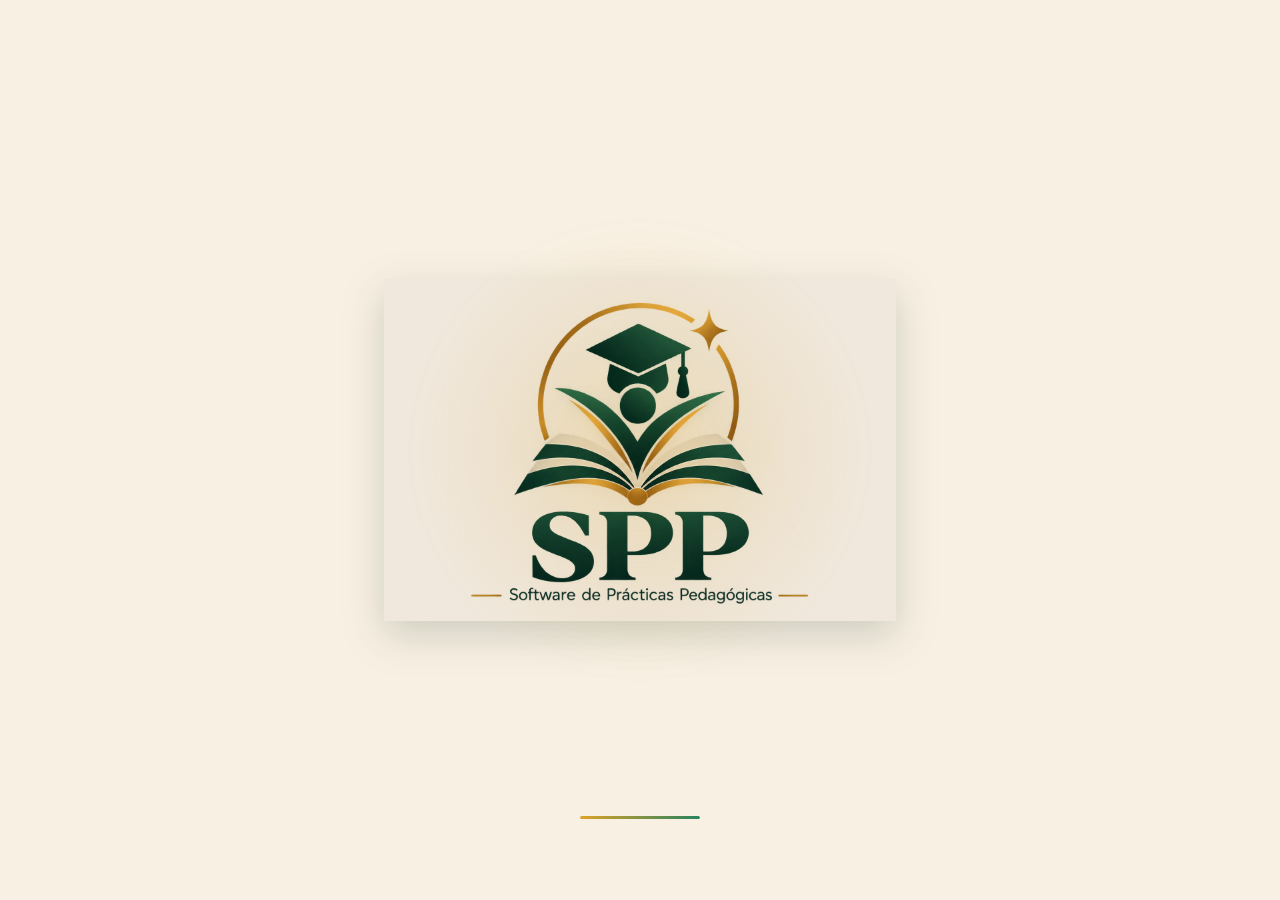
<file: index.html>
<!doctype html>
<html lang="es">
<head>
  <meta charset="UTF-8">
  <meta name="viewport" content="width=device-width, initial-scale=1.0">
  <title>SPP · Inicio de sesión</title>
  <link rel="stylesheet" href="CSS/variables.css">
  <link rel="stylesheet" href="CSS/style.css">
  <link rel="preconnect" href="https://fonts.googleapis.com">
  <link rel="preconnect" href="https://fonts.gstatic.com" crossorigin>
  <link href="https://fonts.googleapis.com/css2?family=Inter:wght@400;500;600;700&family=Playfair+Display:wght@600;700&display=swap" rel="stylesheet">
  <link rel="stylesheet" href="https://cdnjs.cloudflare.com/ajax/libs/font-awesome/6.4.0/css/all.min.css">
</head>
<body>

  <!-- Splash: solo aparece la primera vez que se entra por el link en esta
       sesión del navegador. El script de abajo decide si se muestra ANTES
       de pintar la página (evita el parpadeo de "aparece y luego se oculta"
       si el usuario vuelve aquí tras cerrar sesión). -->
  <div id="spp-splash" class="is-hidden" role="img" aria-label="SPP — Software de Prácticas Pedagógicas">
    <div class="splash-halo" aria-hidden="true"></div>
    <img src="img/inicio.jpeg" alt="Bienvenido a SPP">
    <div class="splash-bar" aria-hidden="true"><span></span></div>
  </div>


  <main class="login-container">
    <section class="login-hero" aria-label="Software de Prácticas Pedagógicas">
      <div class="hero-header">
        <div class="logo-box" aria-hidden="true"><i class="fa-solid fa-graduation-cap"></i><span>SP</span></div>
        <div class="hero-titles"><h1>SPP</h1><p>Software de Prácticas Pedagógicas</p><span class="title-underline"></span></div>
      </div>
      <div class="hero-illustration" aria-hidden="true"><img class="education-illustration" src="img/logo-emblem.png" alt=""></div>
    </section>
    <section class="login-form-section">
      <header class="form-header"><h2 class="form-title">Inicia sesión</h2><span class="form-title-underline" aria-hidden="true"></span><p>Selecciona tu rol e ingresa tus credenciales institucionales.</p></header>
      <form class="login-form" action="HTML/estudiante.html" method="get">
        <fieldset class="role-selection"><legend class="sr-only">Selecciona tu rol</legend>
          <div class="role-option"><input type="radio" name="role" id="estudiante" required><label class="role-card" for="estudiante"><i class="fa-solid fa-graduation-cap"></i><span>Estudiante</span></label></div>
          <div class="role-option"><input type="radio" name="role" id="tutor"><label class="role-card" for="tutor"><i class="fa-solid fa-user"></i><span>Tutor<br>Académico</span></label></div>
          <div class="role-option"><input type="radio" name="role" id="asesor"><label class="role-card" for="asesor"><i class="fa-solid fa-user-group"></i><span>Asesor<br>Pedagógico</span></label></div>
          <div class="role-option"><input type="radio" name="role" id="director"><label class="role-card" for="director"><i class="fa-solid fa-briefcase"></i><span>Director</span></label></div>
        </fieldset>
        <div class="input-group"><label for="usuario">Usuario</label><div class="input-wrapper"><i class="fa-regular fa-user icon-left"></i><input id="usuario" name="usuario" type="text" placeholder="Ingresa tu usuario Institucional" required></div></div>
        <div class="input-group password-group"><label for="password">Contraseña</label><div class="input-wrapper"><i class="fa-solid fa-lock icon-left"></i><input id="password" name="password" type="password" placeholder="Ingresa tu contraseña" required><button class="btn-visibility" type="button" aria-label="Mostrar contraseña"><i class="fa-regular fa-eye-slash"></i></button></div></div>
        <button class="btn-submit" type="submit"><span>Ingresa al portal</span><i class="fa-solid fa-arrow-right"></i></button>
      </form>
    </section>
  </main>
  <script src="JavaScript/login.js"></script>
</body>
</html>
</file>
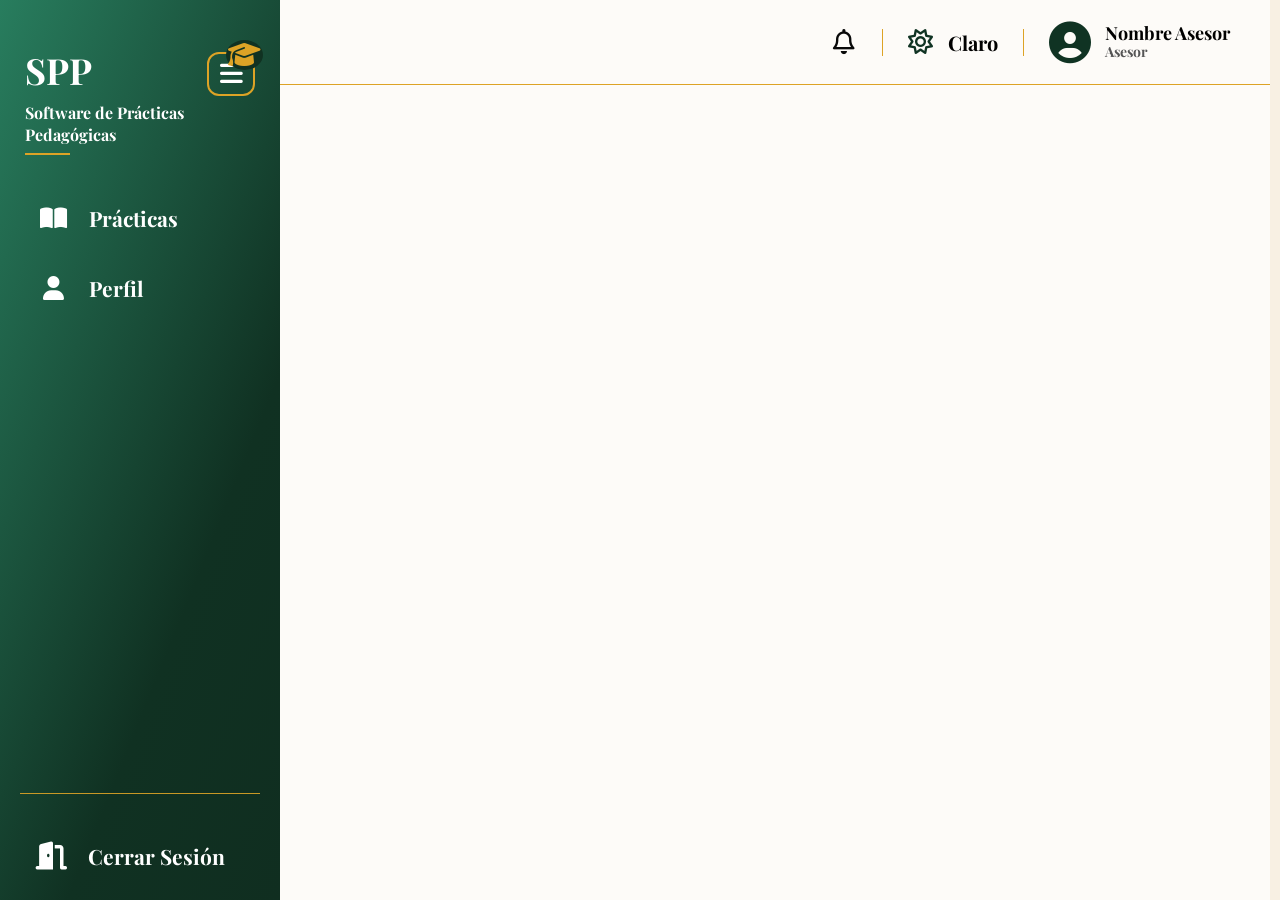
<file: HTML/asesor.html>
﻿<!doctype html>
<html lang="es">

<head>
	<meta charset="UTF-8">
	<meta name="viewport" content="width=device-width, initial-scale=1.0, viewport-fit=cover">
	<title>SPP-Asesor</title>
	<link rel="stylesheet" href="../CSS/variables.css">
	<link rel="stylesheet" href="../CSS/shell.css?v=1">
	<link rel="stylesheet" href="../CSS/asesor.css?v=1">
	<link rel="preconnect" href="https://fonts.googleapis.com">
	<link rel="preconnect" href="https://fonts.gstatic.com" crossorigin>
	<link
		href="https://fonts.googleapis.com/css2?family=Inter:wght@400;500;600;700&family=Playfair+Display:wght@600;700&display=swap"
		rel="stylesheet">
	<link rel="stylesheet" href="https://cdnjs.cloudflare.com/ajax/libs/font-awesome/6.4.0/css/all.min.css">
</head>

<body>
	<main class="app-shell">
		<aside class="app-sidebar">
			<div>
				<header class="app-brand">
					<div>
						<h1>SPP</h1>
						<p>Software de Prácticas<br>Pedagógicas</p><span aria-hidden="true"></span>
					</div>
					<button class="sidebar-toggle" id="sidebarToggle" aria-label="Alternar menú">
						<i class="fa-solid fa-bars hamburger-icon"></i>
						<i class="fa-solid fa-graduation-cap overlay-cap"></i>
					</button>
				</header>
				<nav class="app-navigation" aria-label="Navegación principal">
					<a class="app-nav-link app-nav-link--active" href="#practica" aria-current="page"><i
							class="fa-solid fa-book-open" aria-hidden="true"></i><span>Prácticas</span></a>
					<a class="app-nav-link" href="#perfil"><i class="fa-solid fa-user"
							aria-hidden="true"></i><span>Perfil</span></a>
				</nav>
			</div>
			<a class="app-logout" href="../index.html"><i class="fa-solid fa-door-open"
					aria-hidden="true"></i><span>Cerrar Sesión</span></a>
		</aside>

		<section class="app-content" id="practica">
			<header class="app-topbar">
				<button class="sidebar-toggle mobile-menu-toggle" id="mobileMenuToggle" aria-label="Abrir menú">
					<i class="fa-solid fa-bars hamburger-icon"></i>
					<i class="fa-solid fa-graduation-cap overlay-cap"></i>
				</button>
				<button class="topbar-icon" type="button" aria-label="Notificaciones"><i class="fa-regular fa-bell"
						aria-hidden="true"></i></button>
				<button class="topbar-option theme-toggle-btn" type="button" aria-label="Cambiar tema"><i
						class="fa-regular fa-sun" aria-hidden="true"></i><span>Claro</span></button>
				<button class="app-account" type="button" aria-label="Abrir menú de asesor"><i
						class="fa-solid fa-circle-user" aria-hidden="true"></i><span><strong>Nombre
							Asesor</strong><small>Asesor</small></span></button>
			</header>

			<div class="practice-content-wrapper">
				<section class="practice-panel" aria-labelledby="practice-title">
					<div class="practice-header">
						<h2 id="practice-title">Información de Práctica</h2>
						<div class="practice-status">
							<span>Estado</span>
							<div class="status-badge"></div>
						</div>
					</div>
					<form class="practice-form" action="#" method="post">
						<div class="practice-field"><label for="nombre-practica">Nombre Practica</label><div class="practice-value" id="nombre-practica">.....</div></div>
						<div class="practice-field"><label for="tutor">Tutor</label><div class="practice-value" id="tutor">.....</div></div>
						<div class="practice-field"><label for="horas">Horas de la Practica</label><div class="practice-value" id="horas">.....</div></div>
						<div class="practice-field"><label for="institucion">Institución</label><div class="practice-value" id="institucion">.....</div></div>
						<div class="practice-field"><label for="asesor">Asesor</label><div class="practice-value" id="asesor">.....</div></div>
						<div class="practice-field"><label for="semestre">Semestre</label><div class="practice-value" id="semestre">.....</div></div>
						<div class="practice-field practice-field--date"><label for="fecha-inicio">Fecha Inicio</label>
							<div><div class="practice-value" id="fecha-inicio">.....</div><i
									class="fa-regular fa-calendar" aria-hidden="true"></i></div>
						</div>
						<div class="practice-field practice-field--date"><label for="fecha-final">Fecha Final</label>
							<div><div class="practice-value" id="fecha-final">.....</div><i
									class="fa-regular fa-calendar" aria-hidden="true"></i></div>
						</div>
						<div class="practice-field"><label for="codigo">Código de la practica</label><div class="practice-value" id="codigo">.....</div></div>
					</form>
					<button class="practice-submit" type="button"><i class="fa-solid fa-right-to-bracket"
							aria-hidden="true"></i><span>Entrar</span></button>
				</section>

				<!-- PANEL DE BITÁCORA (Se muestra después de Entrar) -->
				<section class="practica-panel" id="practica-panel" aria-labelledby="practica-title"
					style="display: none;">
					<div class="practica-header">
						<button type="button" class="practica-back-btn" id="practicaBack"
							aria-label="Volver a Información de Práctica">
							<i class="fa-solid fa-arrow-left" aria-hidden="true"></i>
						</button>
						<h2 id="practica-title" class="practica-title">Práctica <span class="b-student-name"
								aria-label="Ver credencial del estudiante">- Estudiante de Prueba</span></h2>
					</div>
					<div class="practica-info-card">
						<div class="practica-info-item">
							<span class="b-info-label">Nota Final</span>
							<span class="b-info-value">Nota</span>
						</div>
						<div class="practica-info-item">
							<span class="b-info-label">Observación General</span>
							<span class="b-info-value">Observación</span>
						</div>
					</div>

					<div class="practica-action-card">
						<div class="b-action-left">
							<div class="stat-icon"><i class="fa-regular fa-file-lines"></i></div>
							<span class="b-action-label">Actividades</span>
						</div>
						<button type="button" class="b-action-btn" id="actividades-btn"><i class="fa-solid fa-arrow-right" aria-hidden="true"></i></button>
					</div>
				</section>

				<!-- PANEL DE ACTIVIDADES (Se muestra después de Entrar) -->
				<section class="actividades-panel" id="actividades-panel" aria-labelledby="actividades-title"
					style="display: none;">
					<div class="actividades-header">
						<button type="button" class="actividades-back-btn" id="actividadesBack"
							aria-label="Volver a Información de la práctica">
							<i class="fa-solid fa-arrow-left" aria-hidden="true"></i>
						</button>
						<h2 id="actividades-title" class="actividades-title">Actividades</h2>
					</div>
					<div class="practica-action-card">
						<div class="b-action-left">
							<div class="stat-icon"><i class="fa-solid fa-file-lines"></i></div>
							<span class="b-action-label">Actividad #1</span>
						</div>
						<button type="button" class="b-action-btn actividad-entrar-btn"
							data-actividad="1"><i class="fa-solid fa-arrow-right" aria-hidden="true"></i></button>
					</div>

					<div class="practica-action-card">
						<div class="b-action-left">
							<div class="stat-icon"><i class="fa-solid fa-file-lines"></i></div>
							<span class="b-action-label">Actividad #2</span>
						</div>
						<button type="button" class="b-action-btn actividad-entrar-btn"
							data-actividad="2"><i class="fa-solid fa-arrow-right" aria-hidden="true"></i></button>
					</div>
					<div class="practica-action-card">
						<div class="b-action-left">
							<div class="stat-icon"><i class="fa-solid fa-file-lines"></i></div>
							<span class="b-action-label">Actividad #3</span>
						</div>
						<button type="button" class="b-action-btn actividad-entrar-btn"
							data-actividad="3"><i class="fa-solid fa-arrow-right" aria-hidden="true"></i></button>
					</div>
					<div class="practica-action-card">
						<div class="b-action-left">
							<div class="stat-icon"><i class="fa-solid fa-file-lines"></i></div>
							<span class="b-action-label">Actividad #4</span>
						</div>
						<button type="button" class="b-action-btn actividad-entrar-btn"
							data-actividad="4"><i class="fa-solid fa-arrow-right" aria-hidden="true"></i></button>
					</div>
					<div class="practica-action-card">
						<div class="b-action-left">
							<div class="stat-icon"><i class="fa-solid fa-file-lines"></i></div>
							<span class="b-action-label">Actividad #5</span>
						</div>
						<button type="button" class="b-action-btn actividad-entrar-btn"
							data-actividad="5"><i class="fa-solid fa-arrow-right" aria-hidden="true"></i></button>
					</div>
					<div class="practica-action-card">
						<div class="b-action-left">
							<div class="stat-icon"><i class="fa-solid fa-file-lines"></i></div>
							<span class="b-action-label">Actividad #6</span>
						</div>
						<button type="button" class="b-action-btn actividad-entrar-btn"
							data-actividad="6"><i class="fa-solid fa-arrow-right" aria-hidden="true"></i></button>
					</div>
				</section>

				<!-- PANEL DE EVIDENCIAS (Se muestra después de Entrar en Actividad) -->
				<section class="evidencias-panel" id="evidencias-panel" aria-labelledby="evidencias-title"
					style="display: none;">
					<div class="evidencias-header">
						<button type="button" class="evidencias-back-btn" id="evidenciasBack"
							aria-label="Volver a Actividades">
							<i class="fa-solid fa-arrow-left" aria-hidden="true"></i>
						</button>
						<h2 id="evidencias-title" class="evidencias-title">Actividad</h2>
					</div>

					<!-- Tarjeta de información de la Actividad (solo lectura) -->
					<div class="act-details-card">
						<div class="act-details-left">
							<div class="act-details-header-row">
								<h3 class="act-details-title">Información de la Actividad</h3>
							</div>
							<div class="act-field">
								<span class="act-label">Nombre Actividad</span>
								<div class="act-value-box">Nombre de la Actividad Asignada</div>
							</div>
							<div class="act-row">
								<div class="act-field act-field--date">
									<span class="act-label">Fecha Asignación</span>
									<div class="act-value-box">
										18/04/2026
										<i class="fa-regular fa-calendar" aria-hidden="true"></i>
									</div>
								</div>
								<div class="act-field act-field--date">
									<span class="act-label">Fecha Límite Entrega</span>
									<div class="act-value-box">
										25/04/2026
										<i class="fa-regular fa-calendar" aria-hidden="true"></i>
									</div>
								</div>
								<div class="act-field">
									<span class="act-label">Nota:</span>
									<div class="act-value-box">
										5.0
									</div>
								</div>
								<div class="act-field">
									<span class="act-label">Horas Realizadas</span>
									<div class="act-value-box">
										0
									</div>
								</div>
							</div>
							<div class="act-field">
								<span class="act-label">Descripción</span>
								<div class="act-desc-box">
									Aquí va la descripción detallada de la actividad asignada...
								</div>
							</div>
						</div>
						<div class="act-details-right">
							<div class="am-file-list has-files">
								<span class="am-file-chip">
									<i class="fa-solid fa-paperclip" aria-hidden="true"></i>
									<span class="am-file-chip-name">antena1g.jfif</span>
								</span>
								<span class="am-file-chip">
									<i class="fa-solid fa-paperclip" aria-hidden="true"></i>
									<span class="am-file-chip-name">colores.png</span>
								</span>
								<span class="am-file-chip">
									<i class="fa-solid fa-paperclip" aria-hidden="true"></i>
									<span class="am-file-chip-name">colores2.png</span>
								</span>
							</div>
						</div>
					</div>

					<h3 class="retro-title" style="margin: 10px 0 20px 0;">Evidencias de la Actividad</h3>

					<!-- Evidencia 1 -->
					<div class="ev-card">
						<div class="ev-card-body">
							<p class="ev-card-title">Archivo: Operacion_consultas.txt</p>
							<p class="ev-card-desc">Si le entregas al profesor el archivo de ejecutable .s...</p>
						</div>
						<div class="ev-menu-wrapper">
							<button type="button" class="ev-menu-btn" aria-label="Opciones de evidencia"
								aria-expanded="false">
								<i class="fa-solid fa-ellipsis" aria-hidden="true"></i>
							</button>
							<div class="ev-dropdown" role="menu">
								<button type="button" class="ev-dropdown-item ev-item--ver" role="menuitem">
									<i class="fa-solid fa-eye" aria-hidden="true"></i> Ver
								</button>
							</div>
						</div>
					</div>

					<!-- Evidencia 2 -->
					<div class="ev-card">
						<div class="ev-card-body">
							<p class="ev-card-title">Archivo: Planificacion_clase.pdf</p>
							<p class="ev-card-desc">Documento de planificación para la clase del día lune...</p>
						</div>
						<div class="ev-menu-wrapper">
							<button type="button" class="ev-menu-btn" aria-label="Opciones de evidencia"
								aria-expanded="false">
								<i class="fa-solid fa-ellipsis" aria-hidden="true"></i>
							</button>
							<div class="ev-dropdown" role="menu">
								<button type="button" class="ev-dropdown-item ev-item--ver" role="menuitem">
									<i class="fa-solid fa-eye" aria-hidden="true"></i> Ver
								</button>
							</div>
						</div>
					</div>

					<!-- Evidencia 3 -->
					<div class="ev-card">
						<div class="ev-card-body">
							<p class="ev-card-title">Archivo: Evaluacion_formativa.docx</p>
							<p class="ev-card-desc">Instrumento de evaluación formativa aplicado durante...</p>
						</div>
						<div class="ev-menu-wrapper">
							<button type="button" class="ev-menu-btn" aria-label="Opciones de evidencia"
								aria-expanded="false">
								<i class="fa-solid fa-ellipsis" aria-hidden="true"></i>
							</button>
							<div class="ev-dropdown" role="menu">
								<button type="button" class="ev-dropdown-item ev-item--ver" role="menuitem">
									<i class="fa-solid fa-eye" aria-hidden="true"></i> Ver
								</button>
							</div>
						</div>
					</div>

					<!-- SECCIÓN DE RETROALIMENTACIONES -->
					<div class="retro-section">
						<h3 class="retro-title">Retroalimentaciones</h3>

						<div class="retro-card">
							<div class="retro-card-body">
								<div class="retro-header">
									<span class="retro-role">Tutor</span>
									<span class="retro-date">18/04/2026</span>
								</div>
								<p class="retro-content">"Aquí se verá la retroalimentación del docente"</p>
							</div>
							<div class="ev-menu-wrapper">
								<button type="button" class="ev-menu-btn" aria-label="Opciones de retroalimentación"
									aria-expanded="false">
									<i class="fa-solid fa-ellipsis" aria-hidden="true"></i>
								</button>
								<div class="ev-dropdown" role="menu">
									<button type="button" class="ev-dropdown-item ev-item--ver" role="menuitem">
										<i class="fa-solid fa-eye" aria-hidden="true"></i> Ver
									</button>
									<button type="button" class="ev-dropdown-item ev-item--editar" role="menuitem">
										<i class="fa-solid fa-pen-to-square" aria-hidden="true"></i> Editar
									</button>
									<button type="button" class="ev-dropdown-item ev-item--eliminar" role="menuitem">
										<i class="fa-solid fa-trash" aria-hidden="true"></i> Eliminar
									</button>
								</div>
							</div>
						</div>

						<div class="retro-card">
							<div class="retro-card-body">
								<div class="retro-header">
									<span class="retro-role">Asesor</span>
									<span class="retro-date">18/04/2026</span>
								</div>
								<p class="retro-content">"Aquí se verá la retroalimentación del docente"</p>
							</div>
							<div class="ev-menu-wrapper">
								<button type="button" class="ev-menu-btn" aria-label="Opciones de retroalimentación"
									aria-expanded="false">
									<i class="fa-solid fa-ellipsis" aria-hidden="true"></i>
								</button>
								<div class="ev-dropdown" role="menu">
									<button type="button" class="ev-dropdown-item ev-item--ver" role="menuitem">
										<i class="fa-solid fa-eye" aria-hidden="true"></i> Ver
									</button>
									<button type="button" class="ev-dropdown-item ev-item--editar" role="menuitem">
										<i class="fa-solid fa-pen-to-square" aria-hidden="true"></i> Editar
									</button>
									<button type="button" class="ev-dropdown-item ev-item--eliminar" role="menuitem">
										<i class="fa-solid fa-trash" aria-hidden="true"></i> Eliminar
									</button>
								</div>
							</div>
						</div>

						<div class="retro-form-section">
							<h4 class="retro-form-title">Añadir Comentario :</h4>
							<div class="retro-input-wrapper">
								<textarea class="retro-textarea" placeholder="Ingrese el texto..."></textarea>
								<button type="button" class="retro-btn-submit" aria-label="Enviar Retroalimentación"><i
										class="fa-solid fa-paper-plane"></i></button>
							</div>
							<div class="retro-actions">
								<button type="button" class="retro-btn-cancel"><i class="fa-solid fa-trash-can"></i>
									Cancelar</button>
							</div>
						</div>
					</div>
				</section>


			</div>
		</section>


		<!-- TAB _ PERFIL-->
		<section class="app-content" id="perfil" style="display: none;">
			<header class="app-topbar">
				<button class="sidebar-toggle mobile-menu-toggle" id="mobileMenuToggleProfile" aria-label="Abrir menú">
					<i class="fa-solid fa-bars hamburger-icon"></i>
					<i class="fa-solid fa-graduation-cap overlay-cap"></i>
				</button>
				<button class="topbar-icon" type="button" aria-label="Notificaciones"><i class="fa-regular fa-bell"
						aria-hidden="true"></i></button>
				<button class="topbar-option theme-toggle-btn" type="button" aria-label="Cambiar tema"><i
						class="fa-regular fa-sun" aria-hidden="true"></i><span>Claro</span></button>
				<button class="app-account" type="button" aria-label="Abrir menú de asesor"><i
						class="fa-solid fa-circle-user" aria-hidden="true"></i><span><strong>Nombre
							Asesor</strong><small>Asesor</small></span></button>
			</header>

			<div class="practice-content-wrapper">
				<h2 class="profile-title" id="profile-title">Perfil</h2>
				<section class="profile-panel" aria-labelledby="profile-title">
					<div class="profile-layout">
						<div class="profile-column">
							<div class="profile-info-list">
								<div class="profile-info-item">
									<div class="profile-info-icon"><i class="fa-solid fa-id-badge"></i></div>
									<div class="profile-info-text">
										<span class="profile-info-label">Nombre Completo:</span>
										<span class="profile-info-value">Nombre Asesor</span>
									</div>
								</div>
								<div class="profile-info-item">
									<div class="profile-info-icon"><i class="fa-solid fa-address-card"></i></div>
									<div class="profile-info-text">
										<span class="profile-info-label">Identificación:</span>
										<span class="profile-info-value">Documento - Identificación</span>
									</div>
								</div>
								<div class="profile-info-item">
									<div class="profile-info-icon"><i class="fa-solid fa-envelope"></i></div>
									<div class="profile-info-text">
										<span class="profile-info-label">Correo:</span>
										<span class="profile-info-value">Correo</span>
									</div>
								</div>
							</div>
						</div>
					</div>
				</section>
			</div>
		</section>
	</main>
	<!-- Modal: credencial del estudiante (bitácora) -->
	<div id="b-modal-credencial" class="modal-overlay" style="display: none;">
		<div class="gu-modal-card">
			<div id="b-modal-credencial-body"></div>
		</div>
	</div>
	<script src="../JavaScript/shell.js?v=1"></script>
	<script src="../JavaScript/asesor.js?v=3"></script>
</body>

</html>
</file>
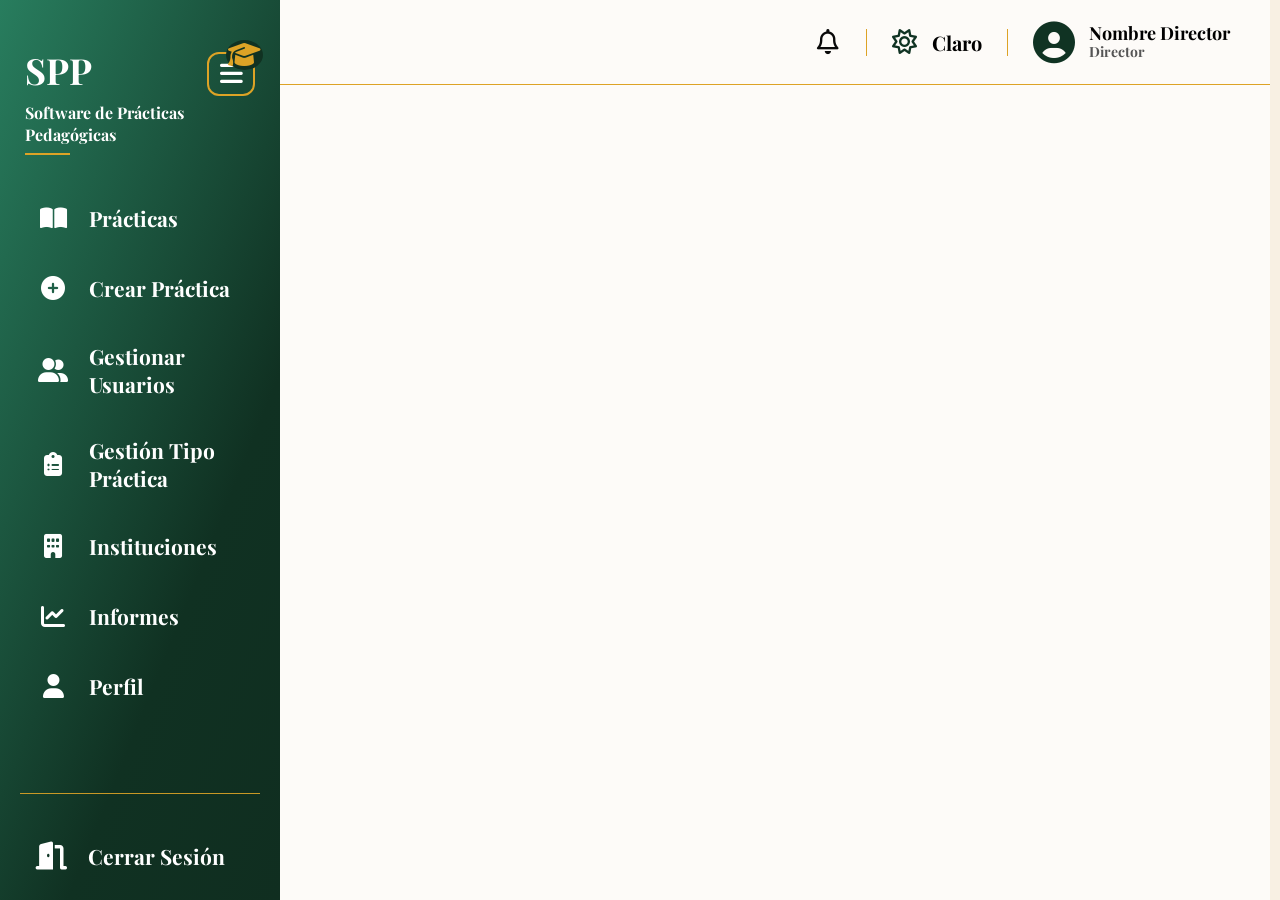
<file: HTML/director.html>
﻿<!doctype html>
<html lang="es">

<head>
	<meta charset="UTF-8">
	<meta name="viewport" content="width=device-width, initial-scale=1.0, viewport-fit=cover">
	<title>SPP-Director</title>
	<link rel="stylesheet" href="../CSS/variables.css">
	<link rel="stylesheet" href="../CSS/shell.css?v=1">
	<link rel="stylesheet" href="../CSS/director.css?v=1">
	<link rel="stylesheet" href="../CSS/usuarios.css?v=1">
	<link rel="preconnect" href="https://fonts.googleapis.com">
	<link rel="preconnect" href="https://fonts.gstatic.com" crossorigin>
	<link
		href="https://fonts.googleapis.com/css2?family=Inter:wght@400;500;600;700&family=Playfair+Display:wght@600;700&display=swap"
		rel="stylesheet">
	<link rel="stylesheet" href="https://cdnjs.cloudflare.com/ajax/libs/font-awesome/6.4.0/css/all.min.css">
</head>

<body>
	<main class="app-shell">
		<aside class="app-sidebar">
			<div>
				<header class="app-brand">
					<div>
						<h1>SPP</h1>
						<p>Software de Prácticas<br>Pedagógicas</p><span aria-hidden="true"></span>
					</div>
					<button class="sidebar-toggle" id="sidebarToggle" aria-label="Alternar menú">
						<i class="fa-solid fa-bars hamburger-icon"></i>
						<i class="fa-solid fa-graduation-cap overlay-cap"></i>
					</button>
				</header>
				<nav class="app-navigation" aria-label="Navegación principal">
					<a class="app-nav-link app-nav-link--active" href="#practica" aria-current="page"><i
							class="fa-solid fa-book-open" aria-hidden="true"></i><span>Prácticas</span></a>
					<a class="app-nav-link" href="#crear-practica"><i class="fa-solid fa-circle-plus"
							aria-hidden="true"></i><span>Crear Práctica</span></a>
					<a class="app-nav-link" href="#gestionar-usuarios"><i class="fa-solid fa-user-group"
							aria-hidden="true"></i><span>Gestionar Usuarios</span></a>
					<a class="app-nav-link" href="#gestionar-practicas"><i class="fa-solid fa-clipboard-list"
							aria-hidden="true"></i><span>Gestión Tipo Práctica</span></a>
					<a class="app-nav-link" href="#gestionar-instituciones"><i class="fa-solid fa-building"
							aria-hidden="true"></i><span>Instituciones</span></a>
					<a class="app-nav-link" href="#informes"><i class="fa-solid fa-chart-line"
							aria-hidden="true"></i><span>Informes</span></a>
					<a class="app-nav-link" href="#perfil"><i class="fa-solid fa-user"
							aria-hidden="true"></i><span>Perfil</span></a>
				</nav>
			</div>
			<a class="app-logout" href="../index.html"><i class="fa-solid fa-door-open"
					aria-hidden="true"></i><span>Cerrar Sesión</span></a>
		</aside>

		<!-- Crear práctica-->
		<section class="app-content" id="crear-practica" style="display: none;">
			<header class="app-topbar">
				<button class="sidebar-toggle mobile-menu-toggle" id="mobileMenuToggleCrear" aria-label="Abrir menú">
					<i class="fa-solid fa-bars hamburger-icon"></i>
					<i class="fa-solid fa-graduation-cap overlay-cap"></i>
				</button>
				<button class="topbar-icon" type="button" aria-label="Notificaciones"><i class="fa-regular fa-bell"
						aria-hidden="true"></i></button>
				<button class="topbar-option theme-toggle-btn" type="button" aria-label="Cambiar tema"><i
						class="fa-regular fa-sun" aria-hidden="true"></i><span>Claro</span></button>
				<button class="app-account" type="button" aria-label="Abrir menú de director"><i
						class="fa-solid fa-circle-user" aria-hidden="true"></i><span><strong>Nombre
							Director</strong><small>Director</small></span></button>
			</header>

			<div class="practice-content-wrapper">
				<h2 class="cp-main-title">Gestión de Práctica</h2>

				<div class="cp-layout">
					<!-- Columna Izquierda -->
					<div class="cp-card">
						<div class="cp-field">
							<label>Tipo de Práctica</label>
							<div class="cp-input-wrap">
								<select>
									<option value="" disabled selected>Selecciona Tipo de Práctica</option>
									<option value="1">Práctica de Observación Pedagógica</option>
									<option value="2">Práctica de Profundización Docente</option>
									<option value="3">Práctica de Inmersión o Intervención</option>
									<option value="3">Práctica de Inmersión o Intervención</option>
									<option value="3">Práctica de Inmersión o Intervención</option>
									<option value="3">Práctica de Inmersión o Intervención</option>
									<option value="3">Práctica de Inmersión o Intervención</option>
									<option value="3">Práctica de Inmersión o Intervención</option>
								</select>
								<i class="fa-solid fa-chevron-down right-icon"></i>
							</div>
						</div>

						<div class="cp-field">
							<label>Entidad / Institución</label>
							<div class="cp-input-wrap">
								<select>
									<option value="" disabled selected>Selecciona la Institución</option>
									<option value="1">Escuela Normal Superior de Bucaramanga</option>
									<option value="2">Colegio San Jose</option>
									<option value="2">Colegio San Jose</option>
									<option value="2">Colegio San Jose</option>
									<option value="2">Colegio San Jose</option>
									<option value="2">Colegio San Jose</option>
									<option value="2">Colegio San Jose</option>
									<option value="2">Colegio San Jose</option>
								</select>
								<i class="fa-solid fa-chevron-down right-icon"></i>
							</div>
						</div>

						<div class="cp-field">
							<label>Fecha Inicio</label>
							<div class="cp-input-wrap">
								<input type="date" class="cp-date-input" required>
								<i class="fa-regular fa-calendar right-icon"></i>
							</div>
						</div>

						<div class="cp-field">
							<label>Fecha Final</label>
							<div class="cp-input-wrap">
								<input type="date" class="cp-date-input" required>
								<i class="fa-regular fa-calendar right-icon"></i>
							</div>
						</div>
					</div>

					<!-- Columna Derecha -->
					<div class="cp-card">
						<div class="cp-field">
							<label>Estudiante Asignado</label>
							<div class="cp-input-wrap">
								<select>
									<option value="" disabled selected>Selecciona al Estudiante</option>
									<option value="1">Edwin Pruebas</option>
									<option value="2">Jose David Suarez</option>
								</select>
								<i class="fa-solid fa-chevron-down right-icon"></i>
							</div>
						</div>

						<div class="cp-field">
							<label>Tutor Asignado</label>
							<div class="cp-input-wrap">
								<select>
									<option value="" disabled selected>Selecciona al Tutor</option>
									<option value="1">Ramiro Jesus Urtado Bueno</option>
									<option value="2">Juan Carlos Ramirez</option>
								</select>
								<i class="fa-solid fa-chevron-down right-icon"></i>
							</div>
						</div>

						<div class="cp-field">
							<label>Asesor Asignado</label>
							<div class="cp-input-wrap">
								<select>
									<option value="" disabled selected>Selecciona al Asesor</option>
									<option value="1">Claudia Patricia Rueda Pardo</option>
									<option value="2">Luisa Fernanda Rodriguez</option>
									<option value="2">Luisa Fernanda Rodriguez</option>
									<option value="2">Luisa Fernanda Rodriguez</option>
									<option value="2">Luisa Fernanda Rodriguez</option>
									<option value="2">Luisa Fernanda Rodriguez</option>
									<option value="2">Luisa Fernanda Rodriguez</option>
								</select>
								<i class="fa-solid fa-chevron-down right-icon"></i>
							</div>
						</div>
					</div>
				</div>

				<div class="cp-actions">
					<button type="button" class="cp-btn cp-btn-save">Guardar</button>
					<button type="button" class="cp-btn cp-btn-cancel">Cancelar</button>
				</div>
			</div>
		</section>

		<!-- Práctica-->
		<section class="app-content" id="practica">
			<header class="app-topbar">
				<button class="sidebar-toggle mobile-menu-toggle" id="mobileMenuToggle" aria-label="Abrir menú">
					<i class="fa-solid fa-bars hamburger-icon"></i>
					<i class="fa-solid fa-graduation-cap overlay-cap"></i>
				</button>
				<button class="topbar-icon" type="button" aria-label="Notificaciones"><i class="fa-regular fa-bell"
						aria-hidden="true"></i></button>
				<button class="topbar-option theme-toggle-btn" type="button" aria-label="Cambiar tema"><i
						class="fa-regular fa-sun" aria-hidden="true"></i><span>Claro</span></button>
				<button class="app-account" type="button" aria-label="Abrir menú de director"><i
						class="fa-solid fa-circle-user" aria-hidden="true"></i><span><strong>Nombre
							Director</strong><small>Director</small></span></button>
			</header>

			<div class="practice-content-wrapper">
				<section class="practice-panel" aria-labelledby="practice-title">
					<div class="practice-header">
						<h2 id="practice-title">Información de Práctica</h2>
						<div class="practice-status">
							<span>Estado</span>
							<div class="status-badge"></div>
						</div>
					</div>
					<form class="practice-form" action="#" method="post">
						<div class="practice-field"><label for="nombre-practica">Nombre Practica</label><div class="practice-value" id="nombre-practica">.....</div></div>
						<div class="practice-field"><label for="tutor">Tutor</label><div class="practice-value" id="tutor">.....</div></div>
						<div class="practice-field"><label for="horas">Horas de la Practica</label><div class="practice-value" id="horas">.....</div></div>
						<div class="practice-field"><label for="institucion">Institución</label><div class="practice-value" id="institucion">.....</div></div>
						<div class="practice-field"><label for="asesor">Asesor</label><div class="practice-value" id="asesor">.....</div></div>
						<div class="practice-field"><label for="semestre">Semestre</label><div class="practice-value" id="semestre">.....</div></div>
						<div class="practice-field practice-field--date"><label for="fecha-inicio">Fecha Inicio</label>
							<div><div class="practice-value" id="fecha-inicio">.....</div><i
									class="fa-regular fa-calendar" aria-hidden="true"></i></div>
						</div>
						<div class="practice-field practice-field--date"><label for="fecha-final">Fecha Final</label>
							<div><div class="practice-value" id="fecha-final">.....</div><i
									class="fa-regular fa-calendar" aria-hidden="true"></i></div>
						</div>
						<div class="practice-field"><label for="codigo">Código de la practica</label><div class="practice-value" id="codigo">.....</div></div>
					</form>
					<button class="practice-submit" type="button"><i class="fa-solid fa-right-to-bracket"
							aria-hidden="true"></i><span>Entrar</span></button>
				</section>

				<!-- PANEL DE BITÁCORA (Se muestra después de Entrar) -->
				<section class="practica-panel" id="practica-panel" aria-labelledby="practica-title"
					style="display: none;">
					<div class="practica-header">
						<button type="button" class="practica-back-btn" id="practicaBack"
							aria-label="Volver a Información de Práctica">
							<i class="fa-solid fa-arrow-left" aria-hidden="true"></i>
						</button>
						<h2 id="practica-title" class="practica-title">Práctica <span class="b-student-name"
								aria-label="Ver credencial del estudiante">- Estudiante de Prueba</span></h2>
					</div>
					<div class="practica-info-card">
						<div class="practica-info-item">
							<span class="b-info-label">Nota Final</span>
							<span class="b-info-value">Nota</span>
						</div>
						<div class="practica-info-item">
							<span class="b-info-label">Observación General</span>
							<span class="b-info-value">Observación</span>
						</div>
					</div>

					<div class="practica-action-card">
						<div class="b-action-left">
							<div class="stat-icon"><i class="fa-regular fa-file-lines"></i></div>
							<span class="b-action-label">Actividades</span>
						</div>
						<button type="button" class="b-action-btn" id="actividades-btn"><i class="fa-solid fa-arrow-right" aria-hidden="true"></i></button>
					</div>

					<div class="practica-action-card">
						<div class="b-action-left">
							<div class="stat-icon"><i class="fa-solid fa-circle-question"></i></div>
							<span class="b-action-label">Sección de Preguntas</span>
						</div>
						<button type="button" class="b-action-btn" id="preguntas-btn"><i class="fa-solid fa-arrow-right" aria-hidden="true"></i></button>
					</div>
				</section>

				<!-- PANEL DE ACTIVIDADES (Se muestra después de Entrar) -->
				<section class="actividades-panel" id="actividades-panel" aria-labelledby="actividades-title"
					style="display: none;">
					<div class="actividades-header">
						<button type="button" class="actividades-back-btn" id="actividadesBack"
							aria-label="Volver a Información de la práctica">
							<i class="fa-solid fa-arrow-left" aria-hidden="true"></i>
						</button>
						<h2 id="actividades-title" class="actividades-title">Actividades</h2>
					</div>
					<div class="practica-action-card">
						<div class="b-action-left">
							<div class="stat-icon"><i class="fa-solid fa-file-lines"></i></div>
							<span class="b-action-label">Actividad #1</span>
						</div>
						<button type="button" class="b-action-btn actividad-entrar-btn"
							data-actividad="1"><i class="fa-solid fa-arrow-right" aria-hidden="true"></i></button>
					</div>

					<div class="practica-action-card">
						<div class="b-action-left">
							<div class="stat-icon"><i class="fa-solid fa-file-lines"></i></div>
							<span class="b-action-label">Actividad #2</span>
						</div>
						<button type="button" class="b-action-btn actividad-entrar-btn"
							data-actividad="2"><i class="fa-solid fa-arrow-right" aria-hidden="true"></i></button>
					</div>

					<div class="practica-action-card">
						<div class="b-action-left">
							<div class="stat-icon"><i class="fa-solid fa-file-lines"></i></div>
							<span class="b-action-label">Actividad #3</span>
						</div>
						<button type="button" class="b-action-btn actividad-entrar-btn"
							data-actividad="3"><i class="fa-solid fa-arrow-right" aria-hidden="true"></i></button>
					</div>

					<div class="practica-action-card">
						<div class="b-action-left">
							<div class="stat-icon"><i class="fa-solid fa-file-lines"></i></div>
							<span class="b-action-label">Actividad #4</span>
						</div>
						<button type="button" class="b-action-btn actividad-entrar-btn"
							data-actividad="4"><i class="fa-solid fa-arrow-right" aria-hidden="true"></i></button>
					</div>

					<div class="practica-action-card">
						<div class="b-action-left">
							<div class="stat-icon"><i class="fa-solid fa-file-lines"></i></div>
							<span class="b-action-label">Actividad #5</span>
						</div>
						<button type="button" class="b-action-btn actividad-entrar-btn"
							data-actividad="5"><i class="fa-solid fa-arrow-right" aria-hidden="true"></i></button>
					</div>

					<div class="practica-action-card">
						<div class="b-action-left">
							<div class="stat-icon"><i class="fa-solid fa-file-lines"></i></div>
							<span class="b-action-label">Actividad #6</span>
						</div>
						<button type="button" class="b-action-btn actividad-entrar-btn"
							data-actividad="6"><i class="fa-solid fa-arrow-right" aria-hidden="true"></i></button>
					</div>
				</section>

				<!-- PANEL DE PREGUNTAS (Se muestra después de Entrar) -->
				<section class="preguntas-panel" id="preguntas-panel" aria-labelledby="preguntas-title"
					style="display: none;">
					<div class="preguntas-header">
						<button type="button" class="preguntas-back-btn" id="preguntasBack"
							aria-label="Volver a Información de la bitácora">
							<i class="fa-solid fa-arrow-left" aria-hidden="true"></i>
						</button>
						<h2 id="preguntas-title" class="preguntas-title">Sección de Preguntas</h2>
					</div>
					<div class="practica-action-card">
						<div class="b-action-left">
							<div class="stat-icon"><i class="fa-regular fa-file-lines"></i></div>
							<span class="b-action-label">Actividades</span>
						</div>
						<button type="button" class="b-action-btn" id="preguntas-actividades-btn"><i class="fa-solid fa-arrow-right" aria-hidden="true"></i></button>
					</div>

					<div class="practica-action-card">
						<div class="b-action-left">
							<div class="stat-icon"><i class="fa-solid fa-circle-question"></i></div>
							<span class="b-action-label">Sección de Preguntas</span>
						</div>
						<button type="button" class="b-action-btn" id="preguntas-preguntas-btn"><i class="fa-solid fa-arrow-right" aria-hidden="true"></i></button>
					</div>
				</section>

				<!-- PANEL DE EVIDENCIAS (Se muestra después de Entrar en Actividad) -->
				<section class="evidencias-panel" id="evidencias-panel" aria-labelledby="evidencias-title"
					style="display: none;">
					<div class="evidencias-header">
						<button type="button" class="evidencias-back-btn" id="evidenciasBack"
							aria-label="Volver a Actividades">
							<i class="fa-solid fa-arrow-left" aria-hidden="true"></i>
						</button>
						<h2 id="evidencias-title" class="evidencias-title">Actividad</h2>
					</div>

					<!-- Tarjeta de información de la Actividad (solo lectura) -->
					<div class="act-details-card">
						<div class="act-details-left">
							<div class="act-details-header-row">
								<h3 class="act-details-title">Información de la Actividad</h3>
							</div>
							<div class="act-field">
								<span class="act-label">Nombre Actividad</span>
								<div class="act-value-box">Nombre de la Actividad Asignada</div>
							</div>
							<div class="act-row">
								<div class="act-field act-field--date">
									<span class="act-label">Fecha Asignación</span>
									<div class="act-value-box">
										18/04/2026
										<i class="fa-regular fa-calendar" aria-hidden="true"></i>
									</div>
								</div>
								<div class="act-field act-field--date">
									<span class="act-label">Fecha Límite Entrega</span>
									<div class="act-value-box">
										25/04/2026
										<i class="fa-regular fa-calendar" aria-hidden="true"></i>
									</div>
								</div>
								<div class="act-field">
									<span class="act-label">Nota:</span>
									<div class="act-value-box">
										5.0
									</div>
								</div>
								<div class="act-field">
									<span class="act-label">Horas Realizadas</span>
									<div class="act-value-box">
										0
									</div>
								</div>
							</div>
							<div class="act-field">
								<span class="act-label">Descripción</span>
								<div class="act-desc-box">
									Aquí va la descripción detallada de la actividad asignada...
								</div>
							</div>
						</div>
						<div class="act-details-right">
							<div class="am-file-list has-files">
								<span class="am-file-chip">
									<i class="fa-solid fa-paperclip" aria-hidden="true"></i>
									<span class="am-file-chip-name">antena1g.jfif</span>
								</span>
								<span class="am-file-chip">
									<i class="fa-solid fa-paperclip" aria-hidden="true"></i>
									<span class="am-file-chip-name">colores.png</span>
								</span>
								<span class="am-file-chip">
									<i class="fa-solid fa-paperclip" aria-hidden="true"></i>
									<span class="am-file-chip-name">colores2.png</span>
								</span>
							</div>
						</div>
					</div>

					<h3 class="retro-title" style="margin: 10px 0 20px 0;">Evidencias de la Actividad</h3>

					<div class="ev-card">
						<div class="ev-card-body">
							<p class="ev-card-title">Archivo: Operacion_consultas.txt</p>
							<p class="ev-card-desc">Si le entregas al profesor el archivo de ejecutable .s...</p>
						</div>
						<div class="ev-menu-wrapper">
							<button type="button" class="ev-menu-btn" aria-label="Opciones de evidencia"
								aria-expanded="false">
								<i class="fa-solid fa-ellipsis" aria-hidden="true"></i>
							</button>
							<div class="ev-dropdown" role="menu">
								<button type="button" class="ev-dropdown-item ev-item--ver" role="menuitem">
									<i class="fa-solid fa-eye" aria-hidden="true"></i> Ver
								</button>
							</div>
						</div>
					</div>

					<div class="ev-card">
						<div class="ev-card-body">
							<p class="ev-card-title">Archivo: Planificacion_clase.pdf</p>
							<p class="ev-card-desc">Documento de planificación para la clase del día lune...</p>
						</div>
						<div class="ev-menu-wrapper">
							<button type="button" class="ev-menu-btn" aria-label="Opciones de evidencia"
								aria-expanded="false">
								<i class="fa-solid fa-ellipsis" aria-hidden="true"></i>
							</button>
							<div class="ev-dropdown" role="menu">
								<button type="button" class="ev-dropdown-item ev-item--ver" role="menuitem">
									<i class="fa-solid fa-eye" aria-hidden="true"></i> Ver
								</button>
							</div>
						</div>
					</div>

					<div class="ev-card">
						<div class="ev-card-body">
							<p class="ev-card-title">Archivo: Evaluacion_formativa.docx</p>
							<p class="ev-card-desc">Instrumento de evaluación formativa aplicado durante...</p>
						</div>
						<div class="ev-menu-wrapper">
							<button type="button" class="ev-menu-btn" aria-label="Opciones de evidencia"
								aria-expanded="false">
								<i class="fa-solid fa-ellipsis" aria-hidden="true"></i>
							</button>
							<div class="ev-dropdown" role="menu">
								<button type="button" class="ev-dropdown-item ev-item--ver" role="menuitem">
									<i class="fa-solid fa-eye" aria-hidden="true"></i> Ver
								</button>
							</div>
						</div>
					</div>

					<div class="retro-section">
						<h3 class="retro-title">Retroalimentaciones</h3>

						<div class="retro-card">
							<div class="retro-card-body">
								<div class="retro-header">
									<span class="retro-role">Tutor</span>
									<span class="retro-date">18/04/2026</span>
								</div>
								<p class="retro-content">"Aquí se verá la retroalimentación del docente"</p>
							</div>
							<div class="ev-menu-wrapper">
								<button type="button" class="ev-menu-btn" aria-label="Opciones de retroalimentación"
									aria-expanded="false">
									<i class="fa-solid fa-ellipsis" aria-hidden="true"></i>
								</button>
								<div class="ev-dropdown" role="menu">
									<button type="button" class="ev-dropdown-item ev-item--ver" role="menuitem">
										<i class="fa-solid fa-eye" aria-hidden="true"></i> Ver
									</button>
								</div>
							</div>
						</div>

						<div class="retro-card">
							<div class="retro-card-body">
								<div class="retro-header">
									<span class="retro-role">Asesor</span>
									<span class="retro-date">18/04/2026</span>
								</div>
								<p class="retro-content">"Aquí se verá la retroalimentación del docente"</p>
							</div>
							<div class="ev-menu-wrapper">
								<button type="button" class="ev-menu-btn" aria-label="Opciones de retroalimentación"
									aria-expanded="false">
									<i class="fa-solid fa-ellipsis" aria-hidden="true"></i>
								</button>
								<div class="ev-dropdown" role="menu">
									<button type="button" class="ev-dropdown-item ev-item--ver" role="menuitem">
										<i class="fa-solid fa-eye" aria-hidden="true"></i> Ver
									</button>
								</div>
							</div>
						</div>
					</div>
				</section>
			</div>
		</section>

		<!-- =====================================================================
		     GESTIONAR USUARIOS — registro paso a paso + listado
		     Estilos en CSS/usuarios.css · Lógica en JavaScript/usuarios.js
		     ===================================================================== -->
		<section class="app-content" id="gestionar-usuarios" style="display: none;">
			<header class="app-topbar">
				<button class="sidebar-toggle mobile-menu-toggle" id="mobileMenuToggleUsuarios" aria-label="Abrir menú">
					<i class="fa-solid fa-bars hamburger-icon"></i>
					<i class="fa-solid fa-graduation-cap overlay-cap"></i>
				</button>
				<button class="topbar-icon" type="button" aria-label="Notificaciones"><i class="fa-regular fa-bell"
						aria-hidden="true"></i></button>
				<button class="topbar-option theme-toggle-btn" type="button" aria-label="Cambiar tema"><i
						class="fa-regular fa-sun" aria-hidden="true"></i><span>Claro</span></button>
				<button class="app-account" type="button" aria-label="Abrir menú de director"><i
						class="fa-solid fa-circle-user" aria-hidden="true"></i><span><strong>Nombre
							Director</strong><small>Director</small></span></button>
			</header>

			<div class="practice-content-wrapper">
				<header class="gu-header">
					<h1>Gestionar Usuarios <span class="gu-count-pill" id="gu-total-pill">0 usuarios registrados</span>
					</h1>
				</header>

				<nav class="informes-tabs gu-tabs" aria-label="Gestión de usuarios">
					<button type="button" class="informes-tab-btn gu-tab-btn active" data-gu-panel="gu-panel-registrar">
						<i class="fa-solid fa-user-plus" aria-hidden="true"></i> Registrar Usuario
					</button>
					<button type="button" class="informes-tab-btn gu-tab-btn" data-gu-panel="gu-panel-listar">
						<i class="fa-solid fa-list" aria-hidden="true"></i> Listar Usuarios
					</button>
				</nav>

				<!-- ============ PESTAÑA 1: REGISTRO PASO A PASO ============ -->
				<div id="gu-panel-registrar" class="gu-panel">
					<div class="gu-wizard-layout" data-step="1">
						<div class="gu-wizard-main">
							<header class="gu-header">
								<h2 id="gu-form-title">Registrar nuevo usuario</h2>
								<p id="gu-form-desc">Completa los cuatro pasos para dar de alta al usuario en el
									software
									institucional.</p>
							</header>

							<ol class="gu-steps">
								<li class="gu-step-item is-current" aria-current="step">
									<span class="gu-step-dot">1</span>
									<span class="gu-step-text"><small>Paso 1</small><strong>Identidad</strong></span>
								</li>
								<li class="gu-step-bar" aria-hidden="true"></li>
								<li class="gu-step-item">
									<span class="gu-step-dot">2</span>
									<span class="gu-step-text"><small>Paso 2</small><strong>Rol</strong></span>
								</li>
								<li class="gu-step-bar" aria-hidden="true"></li>
								<li class="gu-step-item">
									<span class="gu-step-dot">3</span>
									<span class="gu-step-text"><small>Paso 3</small><strong>Acceso</strong></span>
								</li>
								<li class="gu-step-bar" aria-hidden="true"></li>
								<li class="gu-step-item">
									<span class="gu-step-dot">4</span>
									<span class="gu-step-text"><small>Paso 4</small><strong>Confirmación</strong></span>
								</li>
							</ol>

							<form id="gu-form" action="#" method="post" novalidate>

								<!-- PASO 1 -->
								<div class="cp-card gu-step-panel is-active" data-step="1">
									<div class="gu-step-head">
										<div>
											<h3>Datos personales e identidad</h3>
											<p>Escribe los nombres y el documento tal como aparecen en el registro
												oficial.</p>
										</div>
										<span class="gu-tag">Obligatorio</span>
									</div>

									<div class="gu-grid">
										<div class="gu-field">
											<label for="gu-doc-tipo">Tipo de documento</label>
											<div class="cp-input-wrap">
												<select id="gu-doc-tipo" name="doc-tipo">
													<option value="" disabled selected>Selecciona T. Documento</option>
													<option value="CC">Cédula de ciudadanía</option>
													<option value="CE">Cédula de extranjería</option>
													<option value="PAS">Pasaporte</option>
												</select>
												<i class="fa-solid fa-chevron-down right-icon" aria-hidden="true"></i>
											</div>
											<span class="gu-error"></span>
										</div>

										<div class="gu-field">
											<label for="gu-doc-numero">Número de documento</label>
											<div class="gu-control gu-control--mono">
												<i class="fa-solid fa-hashtag" aria-hidden="true"></i>
												<input id="gu-doc-numero" name="doc-numero" type="text"
													inputmode="numeric" autocomplete="off" placeholder="1098234871">
											</div>
											<span class="gu-error"></span>
										</div>

										<div class="gu-field">
											<label for="gu-nombres">Nombres</label>
											<div class="gu-control">
												<i class="fa-solid fa-user" aria-hidden="true"></i>
												<input id="gu-nombres" name="nombres" type="text"
													autocomplete="given-name" placeholder="Mariana Sofía">
											</div>
											<span class="gu-error"></span>
										</div>

										<div class="gu-field">
											<label for="gu-apellidos">Apellidos</label>
											<div class="gu-control">
												<i class="fa-solid fa-users" aria-hidden="true"></i>
												<input id="gu-apellidos" name="apellidos" type="text"
													autocomplete="family-name" placeholder="Cárdenas Mendoza">
											</div>
											<span class="gu-error"></span>
										</div>
									</div>
								</div>

								<!-- PASO 2 -->
								<div class="cp-card gu-step-panel" data-step="2">
									<div class="gu-step-head">
										<div>
											<h3>Rol institucional y adscripción</h3>
											<p>El rol define qué panel verá la persona al entrar al portal.</p>
										</div>
										<span class="gu-tag">Permisos</span>
									</div>

									<div class="gu-field">
										<label>Rol asignado</label>
										<div class="gu-roles">
											<label class="gu-role">
												<input type="radio" name="gu-rol" value="estudiante" checked>
												<span class="gu-role-box">
													<i class="fa-solid fa-graduation-cap" aria-hidden="true"></i>
													<span><strong>Estudiante</strong><span>Registra evidencias y
															responde la bitácora.</span></span>
												</span>
											</label>
											<label class="gu-role">
												<input type="radio" name="gu-rol" value="tutor">
												<span class="gu-role-box">
													<i class="fa-solid fa-user" aria-hidden="true"></i>
													<span><strong>Tutor Académico</strong><span>Revisa actividades y
															deja retroalimentación.</span></span>
												</span>
											</label>
											<label class="gu-role">
												<input type="radio" name="gu-rol" value="asesor">
												<span class="gu-role-box">
													<i class="fa-solid fa-user-group" aria-hidden="true"></i>
													<span><strong>Asesor Pedagógico</strong><span>Acompaña la práctica
															en la institución.</span></span>
												</span>
											</label>
										</div>
									</div>

									<div class="gu-grid">
										<div class="gu-field">
											<label for="gu-programa" id="gu-programa-label">Programa académico</label>
											<div class="cp-input-wrap">
												<select id="gu-programa" name="programa">
													<option value="" disabled selected>Selecciona un programa</option>
													<option value="Licenciatura en Pedagogía Infantil"
														data-facultad="Facultad de Educación y Humanidades">Licenciatura
														en Pedagogía Infantil</option>
													<option value="Licenciatura en Educación Física"
														data-facultad="Facultad de Educación y Humanidades">Licenciatura
														en Educación Física</option>
													<option value="Licenciatura en Lenguas Modernas"
														data-facultad="Facultad de Educación y Humanidades">Licenciatura
														en Lenguas Modernas</option>
													<option value="Licenciatura en Matemáticas"
														data-facultad="Facultad de Ciencias Básicas">Licenciatura en
														Matemáticas</option>
													<option value="Licenciatura en Ciencias Sociales"
														data-facultad="Facultad de Ciencias Sociales">Licenciatura en
														Ciencias Sociales</option>
													<option value="Escuela Normal Superior de Bucaramanga"
														data-facultad="Institución de práctica">Escuela Normal Superior
														de Bucaramanga</option>
													<option value="Dirección de Prácticas Pedagógicas"
														data-facultad="Vicerrectoría Académica">Dirección de Prácticas
														Pedagógicas</option>
												</select>
												<i class="fa-solid fa-chevron-down right-icon" aria-hidden="true"></i>
											</div>
											<span class="gu-error"></span>
										</div>

										<div class="gu-field">
											<label for="gu-facultad">Facultad o dependencia</label>
											<div class="gu-control gu-control--locked">
												<i class="fa-solid fa-building-columns" aria-hidden="true"></i>
												<input id="gu-facultad" name="facultad" type="text" readonly
													placeholder="Se completa sola">
											</div>
											<span class="gu-hint"><i class="fa-solid fa-wand-magic-sparkles"
													aria-hidden="true"></i> Se llena según el programa elegido.</span>
										</div>
									</div>

									<div class="gu-status-row">
										<div class="gu-status-copy">
											<strong>Estado de la cuenta</strong>
										</div>
										<div class="gu-switch" role="group" aria-label="Estado de la cuenta">
											<button type="button" data-estado="activo" class="is-on">Activo</button>
											<button type="button" data-estado="inactivo">Inactivo</button>
										</div>
									</div>
								</div>

								<!-- PASO 3 -->
								<div class="cp-card gu-step-panel" data-step="3">
									<div class="gu-step-head">
										<div>
											<h3>Credenciales de acceso</h3>
											<p>Con estos datos la persona inicia sesión en el portal por primera vez.
											</p>
										</div>
										<span class="gu-tag">Seguridad</span>
									</div>

									<div class="gu-field">
										<label for="gu-correo">Correo institucional</label>
										<div class="gu-control">
											<i class="fa-solid fa-at" aria-hidden="true"></i>
											<input id="gu-correo" name="correo" type="text" autocomplete="off"
												placeholder="nombre.apellido">
											<span class="gu-suffix">@universidad.edu.co</span>
										</div>
										<span class="gu-error"></span>
										<span class="gu-hint"><i class="fa-solid fa-circle-check"
												aria-hidden="true"></i> Lo sugerimos con el nombre, pero puedes
											cambiarlo.</span>
									</div>

									<div class="gu-field">
										<label for="gu-pass">Contraseña temporal</label>
										<div class="gu-control gu-control--mono">
											<i class="fa-solid fa-key" aria-hidden="true"></i>
											<input id="gu-pass" name="pass" type="password" value="Practicas2026*!"
												autocomplete="new-password">
											<button type="button" class="gu-icon-btn" id="gu-pass-toggle"
												aria-label="Mostrar contraseña"><i class="fa-regular fa-eye-slash"
													aria-hidden="true"></i></button>
										</div>
										<span class="gu-error"></span>
										<button type="button" class="gu-ghost-btn" id="gu-pass-generar"
											style="align-self:flex-start;margin-top:4px;">
											<i class="fa-solid fa-dice" aria-hidden="true"></i> Generar una segura
										</button>
									</div>



									<label class="gu-check">
										<input type="checkbox" id="gu-notificar" checked>
										<span>
											<strong>Enviar las credenciales por correo</strong>
											<span>El enlace vence en 72 horas y obliga a cambiar la contraseña al primer
												ingreso.</span>
										</span>
									</label>
								</div>

								<!-- PASO 4 -->
								<div class="cp-card gu-step-panel" data-step="4">
									<div class="gu-step-head">
										<div>
											<h3>Revisa antes de guardar</h3>
											<p>Así quedará la credencial del usuario dentro del portal.</p>
										</div>
										<span class="gu-tag">Último paso</span>
									</div>

									<dl class="gu-summary" id="gu-summary"></dl>


								</div>

								<div class="gu-wizard-actions">
									<span class="gu-progress-text" id="gu-progress-text">Paso 1 de 4</span>
									<button type="button" class="cp-btn cp-btn-cancel"
										id="gu-btn-reset">Limpiar</button>
									<button type="button" class="cp-btn cp-btn-cancel" id="gu-btn-prev"
										style="display:none;">Anterior</button>
									<button type="button" class="cp-btn cp-btn-save" id="gu-btn-next">Siguiente</button>
									<button type="submit" class="cp-btn cp-btn-save" id="gu-btn-submit"
										style="display:none;"><i class="fa-solid fa-user-check"
											aria-hidden="true"></i>Registrar</button>
								</div>
							</form>
						</div>

						<!-- Credencial en vivo -->
						<aside class="gu-preview" aria-label="Vista previa de la credencial">
							<div id="gu-preview-card"></div>
							<div class="gu-checklist">
								<h4><i class="fa-solid fa-circle-info" aria-hidden="true"></i> Cómo se usa esta tarjeta
								</h4>
								<ul>
									<li class="is-ok"><i class="fa-solid fa-circle-check"
											aria-hidden="true"></i><span>Se actualiza mientras escribes en el
											formulario.</span></li>
									<li class="is-ok"><i class="fa-solid fa-circle-check"
											aria-hidden="true"></i><span>Desde «Ver bitácora» saltas a la práctica del
											usuario.</span></li>
									<li class="is-ok"><i class="fa-solid fa-circle-check"
											aria-hidden="true"></i><span>El ojo muestra la contraseña temporal para
											dictarla.</span></li>
								</ul>
							</div>
						</aside>
					</div>
				</div>

				<!-- ============ PESTAÑA 2: LISTADO ============ -->
				<div id="gu-panel-listar" class="gu-panel" style="display: none;">
					<div class="stats-grid">
						<article class="stat-card">
							<div class="stat-icon"><i class="fa-solid fa-graduation-cap"></i></div>
							<div class="stat-info">
								<span class="stat-value" id="gu-kpi-estudiantes">0</span>
								<span class="stat-label">Estudiantes</span>
							</div>
						</article>
						<article class="stat-card">
							<div class="stat-icon"><i class="fa-solid fa-user"></i></div>
							<div class="stat-info">
								<span class="stat-value" id="gu-kpi-tutores">0</span>
								<span class="stat-label">Tutores académicos</span>
							</div>
						</article>
						<article class="stat-card">
							<div class="stat-icon"><i class="fa-solid fa-user-group"></i></div>
							<div class="stat-info">
								<span class="stat-value" id="gu-kpi-asesores">0</span>
								<span class="stat-label">Asesores pedagógicos</span>
							</div>
						</article>
						<article class="stat-card">
							<div class="stat-icon"><i class="fa-solid fa-triangle-exclamation"></i></div>
							<div class="stat-info">
								<span class="stat-value" id="gu-kpi-pendientes">0</span>
								<span class="stat-label">Sin acceso activo</span>
							</div>
						</article>
					</div>

					<div class="gu-toolbar">
						<div class="gu-search">
							<i class="fa-solid fa-magnifying-glass" aria-hidden="true"></i>
							<label class="sr-only" for="gu-search">Buscar usuario</label>
							<input id="gu-search" type="search" placeholder="Buscar por nombre, documento o correo">
						</div>

						<div class="cp-input-wrap gu-filter-wrap">
							<label class="sr-only" for="gu-filter-rol">Filtrar por rol</label>
							<select id="gu-filter-rol">
								<option value="" disabled selected>Seleccione un rol</option>
								<option value="">Todos</option>
								<option value="estudiante">Estudiantes</option>
								<option value="tutor">Tutores académicos</option>
								<option value="asesor">Asesores pedagógicos</option>
							</select>
							<i class="fa-solid fa-chevron-down right-icon" aria-hidden="true"></i>
						</div>

						<div class="cp-input-wrap gu-filter-wrap">
							<label class="sr-only" for="gu-filter-estado">Filtrar por estado</label>
							<select id="gu-filter-estado">
								<option value="" disabled selected>Seleccione un estado</option>
								<option value="">Todos</option>
								<option value="activo">Activo</option>
								<option value="inactivo">Inactivo</option>
							</select>
							<i class="fa-solid fa-chevron-down right-icon" aria-hidden="true"></i>
						</div>

						<button type="button" class="gu-ghost-btn" id="gu-btn-clear"><i class="fa-solid fa-rotate-left"
								aria-hidden="true"></i> Limpiar</button>
						<button type="button" class="cp-btn cp-btn-save" id="gu-btn-nuevo"
							style="height:46px;padding:0 22px;font-size:15px;"><i class="fa-solid fa-user-plus"
								aria-hidden="true"></i> Nuevo usuario</button>
					</div>

					<div class="gu-bulk" id="gu-bulk" hidden>
						<p class="gu-bulk-info"><i class="fa-solid fa-circle-check" aria-hidden="true"></i> <span
								id="gu-selected-count">0</span> usuarios seleccionados</p>
						<div class="gu-bulk-actions">
							<button type="button" data-bulk="activar"><i class="fa-solid fa-unlock"
									aria-hidden="true"></i> Activar</button>
							<button type="button" data-bulk="suspender"><i class="fa-solid fa-ban"
									aria-hidden="true"></i> Suspender</button>
							<button type="button" data-bulk="eliminar"><i class="fa-solid fa-trash"
									aria-hidden="true"></i> Eliminar</button>
							<button type="button" data-bulk="cancelar" aria-label="Cancelar selección"><i
									class="fa-solid fa-xmark" aria-hidden="true"></i></button>
						</div>
					</div>

					<div class="gu-table-panel">
						<div class="gu-table-scroll">
							<table class="gu-table" aria-label="Listado de usuarios">
								<thead>
									<tr>
										<th scope="col" class="gu-col-check">
											<label class="sr-only" for="gu-select-all">Seleccionar todos</label>
											<input type="checkbox" id="gu-select-all">
										</th>
										<th scope="col">Usuario</th>
										<th scope="col">Documento</th>
										<th scope="col">Rol institucional</th>
										<th scope="col">Programa</th>
										<th scope="col">Estado</th>
										<th scope="col">Último acceso</th>
										<th scope="col" class="gu-col-actions">Acciones</th>
									</tr>
								</thead>
								<tbody id="gu-tbody"></tbody>
							</table>
						</div>

						<div class="gu-cards" id="gu-cards"></div>

						<div class="gu-pagination">
							<div class="gu-pagination-info">
								<span id="gu-range">Sin resultados</span>
								<span class="gu-rows">
									<label for="gu-rows">Filas:</label>
									<select id="gu-rows">
										<option value="5">5</option>
										<option value="10" selected>10</option>
										<option value="25">25</option>
										<option value="50">50</option>
									</select>
								</span>
							</div>
							<div class="gu-pages" id="gu-pages"></div>
						</div>
					</div>
				</div>
			</div>
		</section>

		<!-- Gestionar tipo de prácticas-->
		<section class="app-content" id="gestionar-practicas" style="display: none;">
			<header class="app-topbar">
				<button class="sidebar-toggle mobile-menu-toggle" id="mobileMenuToggleGtp" aria-label="Abrir menú">
					<i class="fa-solid fa-bars hamburger-icon"></i>
					<i class="fa-solid fa-graduation-cap overlay-cap"></i>
				</button>
				<button class="topbar-icon" type="button" aria-label="Notificaciones"><i class="fa-regular fa-bell"
						aria-hidden="true"></i></button>
				<button class="topbar-option theme-toggle-btn" type="button" aria-label="Cambiar tema"><i
						class="fa-regular fa-sun" aria-hidden="true"></i><span>Claro</span></button>
				<button class="app-account" type="button" aria-label="Abrir menú de director"><i
						class="fa-solid fa-circle-user" aria-hidden="true"></i><span><strong>Nombre
							Director</strong><small>Director</small></span></button>
			</header>

			<div class="practice-content-wrapper">
				<header class="gu-header">
					<h1>Gestionar Tipo de Prácticas <span class="gu-count-pill" id="gu-total-pill">0 tipos de prácticas
							registrados</span>
					</h1>
				</header>

				<nav class="informes-tabs gtp-tabs" aria-label="Gestión tipo práctica">
					<button type="button" class="informes-tab-btn gtp-tab-btn active"
						data-gtp-panel="gtp-panel-registrar">
						<i class="fa-solid fa-circle-plus" aria-hidden="true"></i> Registrar Tipo Práctica
					</button>
					<button type="button" class="informes-tab-btn gtp-tab-btn" data-gtp-panel="gtp-panel-listar">
						<i class="fa-solid fa-list" aria-hidden="true"></i> Listar tipos
					</button>
				</nav>

				<div id="gtp-panel-registrar" class="gtp-panel">
					<form class="gtp-form gtp-form-centered" id="gtp-form-registrar" action="#" method="post"
						novalidate>
						<div class="cp-card gtp-card">
							<div class="cp-field">
								<label for="gtp-nombre">Nombre de la Práctica</label>
								<div class="cp-input-wrap">
									<input id="gtp-nombre" name="nombre" type="text" placeholder="Nombre de la práctica"
										autocomplete="off">
								</div>
							</div>

							<div class="gtp-form-row">
								<div class="cp-field">
									<label for="gtp-semestre">N° Semestre</label>
									<div class="cp-input-wrap">
										<select id="gtp-semestre" name="semestre">
											<option value="" disabled selected>Seleccione Semestre</option>
											<option value="1">1</option>
											<option value="2">2</option>
											<option value="3">3</option>
											<option value="4">4</option>
											<option value="5">5</option>
											<option value="6">6</option>
											<option value="7">7</option>
											<option value="8">8</option>
										</select>
										<i class="fa-solid fa-chevron-down right-icon" aria-hidden="true"></i>
									</div>
								</div>

								<div class="cp-field">
									<label for="gtp-horas">Horas Requeridas</label>
									<div class="cp-input-wrap">
										<input id="gtp-horas" name="horas" type="text" class="gtp-horas-input"
											placeholder="Horas" inputmode="numeric" pattern="[0-9]*" autocomplete="off"
											aria-describedby="gtp-horas-hint">
									</div>
								</div>
							</div>
						</div>

						<div class="cp-actions gtp-actions">
							<button type="submit" class="cp-btn cp-btn-save">Registrar Tipo</button>
							<button type="button" class="cp-btn cp-btn-cancel" id="gtp-btn-cancel">Cancelar</button>
						</div>
					</form>
				</div>

				<div id="gtp-panel-listar" class="gtp-panel" style="display: none;">
					<div class="gtp-type-list" id="gtp-type-list" aria-label="Listado de tipos de práctica">
						<article class="ev-card gtp-type-card" data-codigo="TIP-001">
							<div class="ev-card-body gtp-type-card-body">
								<p class="gtp-type-label">Tipo de práctica</p>
								<p class="ev-card-title gtp-type-name">Práctica de Observación Pedagógica</p>
								<p class="gtp-type-meta">
									<span class="gtp-meta-item"><span class="gtp-meta-key">Código de Práctica</span>
										TIP-001</span>
									<span class="gtp-meta-sep" aria-hidden="true">|</span>
									<span class="gtp-meta-item"><span class="gtp-meta-key">Semestre</span> 5</span>
									<span class="gtp-meta-sep" aria-hidden="true">|</span>
									<span class="gtp-meta-item"><span class="gtp-meta-key">Horas</span> 120</span>
								</p>
							</div>
							<div class="ev-menu-wrapper">
								<button type="button" class="ev-menu-btn" aria-label="Opciones del tipo de práctica"
									aria-expanded="false">
									<i class="fa-solid fa-ellipsis" aria-hidden="true"></i>
								</button>
								<div class="ev-dropdown" role="menu">
									<button type="button" class="ev-dropdown-item ev-item--ver" role="menuitem"><i
											class="fa-solid fa-eye" aria-hidden="true"></i> Ver</button>
									<button type="button" class="ev-dropdown-item ev-item--editar" role="menuitem"><i
											class="fa-solid fa-pen-to-square" aria-hidden="true"></i> Editar</button>
									<button type="button" class="ev-dropdown-item ev-item--eliminar" role="menuitem"><i
											class="fa-solid fa-trash" aria-hidden="true"></i> Eliminar</button>
								</div>
							</div>
						</article>

						<article class="ev-card gtp-type-card" data-codigo="TIP-002">
							<div class="ev-card-body gtp-type-card-body">
								<p class="gtp-type-label">Tipo de práctica</p>
								<p class="ev-card-title gtp-type-name">Práctica de Profundización Docente</p>
								<p class="gtp-type-meta">
									<span class="gtp-meta-item"><span class="gtp-meta-key">Código de Práctica</span>
										TIP-002</span>
									<span class="gtp-meta-sep" aria-hidden="true">|</span>
									<span class="gtp-meta-item"><span class="gtp-meta-key">Semestre</span> 7</span>
									<span class="gtp-meta-sep" aria-hidden="true">|</span>
									<span class="gtp-meta-item"><span class="gtp-meta-key">Horas</span> 160</span>
								</p>
							</div>
							<div class="ev-menu-wrapper">
								<button type="button" class="ev-menu-btn" aria-label="Opciones del tipo de práctica"
									aria-expanded="false">
									<i class="fa-solid fa-ellipsis" aria-hidden="true"></i>
								</button>
								<div class="ev-dropdown" role="menu">
									<button type="button" class="ev-dropdown-item ev-item--ver" role="menuitem"><i
											class="fa-solid fa-eye" aria-hidden="true"></i> Ver</button>
									<button type="button" class="ev-dropdown-item ev-item--editar" role="menuitem"><i
											class="fa-solid fa-pen-to-square" aria-hidden="true"></i> Editar</button>
									<button type="button" class="ev-dropdown-item ev-item--eliminar" role="menuitem"><i
											class="fa-solid fa-trash" aria-hidden="true"></i> Eliminar</button>
								</div>
							</div>
						</article>

						<article class="ev-card gtp-type-card" data-codigo="TIP-003">
							<div class="ev-card-body gtp-type-card-body">
								<p class="gtp-type-label">Tipo de práctica</p>
								<p class="ev-card-title gtp-type-name">Práctica de Inmersión o Intervención</p>
								<p class="gtp-type-meta">
									<span class="gtp-meta-item"><span class="gtp-meta-key">Código de Práctica</span>
										TIP-003</span>
									<span class="gtp-meta-sep" aria-hidden="true">|</span>
									<span class="gtp-meta-item"><span class="gtp-meta-key">Semestre</span> 9</span>
									<span class="gtp-meta-sep" aria-hidden="true">|</span>
									<span class="gtp-meta-item"><span class="gtp-meta-key">Horas</span> 200</span>
								</p>
							</div>
							<div class="ev-menu-wrapper">
								<button type="button" class="ev-menu-btn" aria-label="Opciones del tipo de práctica"
									aria-expanded="false">
									<i class="fa-solid fa-ellipsis" aria-hidden="true"></i>
								</button>
								<div class="ev-dropdown" role="menu">
									<button type="button" class="ev-dropdown-item ev-item--ver" role="menuitem"><i
											class="fa-solid fa-eye" aria-hidden="true"></i> Ver</button>
									<button type="button" class="ev-dropdown-item ev-item--editar" role="menuitem"><i
											class="fa-solid fa-pen-to-square" aria-hidden="true"></i> Editar</button>
									<button type="button" class="ev-dropdown-item ev-item--eliminar" role="menuitem"><i
											class="fa-solid fa-trash" aria-hidden="true"></i> Eliminar</button>
								</div>
							</div>
						</article>
					</div>
				</div>
			</div>
		</section>

		<!-- Gestionar instituciones-->
		<section class="app-content" id="gestionar-instituciones" style="display: none;">
			<header class="app-topbar">
				<button class="sidebar-toggle mobile-menu-toggle" id="mobileMenuToggleInst" aria-label="Abrir menú">
					<i class="fa-solid fa-bars hamburger-icon"></i>
					<i class="fa-solid fa-graduation-cap overlay-cap"></i>
				</button>
				<button class="topbar-icon" type="button" aria-label="Notificaciones"><i class="fa-regular fa-bell"
						aria-hidden="true"></i></button>
				<button class="topbar-option theme-toggle-btn" type="button" aria-label="Cambiar tema"><i
						class="fa-regular fa-sun" aria-hidden="true"></i><span>Claro</span></button>
				<button class="app-account" type="button" aria-label="Abrir menú de director"><i
						class="fa-solid fa-circle-user" aria-hidden="true"></i><span><strong>Nombre
							Director</strong><small>Director</small></span></button>
			</header>

			<div class="practice-content-wrapper">
				<header class="gu-header">
					<h1>Gestionar Instituciones <span class="gu-count-pill" id="gu-total-pill">0 instituciones
							registradas</span>
					</h1>
				</header>
				<nav class="informes-tabs inst-tabs" aria-label="Gestión de instituciones">
					<button type="button" class="informes-tab-btn inst-tab-btn active"
						data-inst-panel="inst-panel-registrar">
						<i class="fa-solid fa-circle-plus" aria-hidden="true"></i> Registrar Institución
					</button>
					<button type="button" class="informes-tab-btn inst-tab-btn" data-inst-panel="inst-panel-listar">
						<i class="fa-solid fa-list" aria-hidden="true"></i> Listar instituciones
					</button>
				</nav>

				<div id="inst-panel-registrar" class="inst-panel">
					<form id="inst-form-registrar" class="inst-form" action="#" method="post" novalidate>
						<div class="cp-layout inst-layout">
							<div class="cp-card">
								<div class="cp-field">
									<label for="inst-nit">NIT de la Institución</label>
									<div class="cp-input-wrap">
										<input id="inst-nit" name="nit" type="text" placeholder="NIT"
											inputmode="numeric" pattern="[0-9]*" autocomplete="off">
									</div>
								</div>
								<div class="cp-field">
									<label for="inst-encargado">Encargado</label>
									<div class="cp-input-wrap">
										<input id="inst-encargado" name="encargado" type="text"
											placeholder="Nombre del encargado" autocomplete="name">
									</div>
								</div>
								<div class="cp-field">
									<label for="inst-direccion">Dirección</label>
									<div class="cp-input-wrap">
										<input id="inst-direccion" name="direccion" type="text"
											placeholder="Dirección de la institución" autocomplete="street-address">
									</div>
								</div>
							</div>

							<div class="cp-card">
								<div class="cp-field">
									<label for="inst-nombre">Nombre de la Institución</label>
									<div class="cp-input-wrap">
										<input id="inst-nombre" name="nombre" type="text"
											placeholder="Nombre de la institución" autocomplete="organization">
									</div>
								</div>
								<div class="cp-field">
									<label for="inst-correo">Correo Electrónico</label>
									<div class="cp-input-wrap">
										<input id="inst-correo" name="correo" type="email"
											placeholder="correo@institucion.edu.co" autocomplete="email">
									</div>
								</div>
							</div>
						</div>

						<div class="cp-actions inst-actions">
							<button type="submit" class="cp-btn cp-btn-save">Registrar Institución</button>
							<button type="button" class="cp-btn cp-btn-cancel" id="inst-btn-cancel">Cancelar</button>
						</div>
					</form>
				</div>

				<div id="inst-panel-listar" class="inst-panel" style="display: none;">
					<div class="entity-list inst-entity-list" id="inst-entity-list"
						aria-label="Listado de instituciones">
						<article class="ev-card inst-entity-card" data-nit="900123456-7">
							<div class="ev-card-body">
								<p class="entity-card-label">Institución</p>
								<p class="ev-card-title">Escuela Normal Superior de Bucaramanga</p>
								<p class="entity-card-meta">
									<span class="entity-meta-item"><span class="entity-meta-key">NIT</span>
										900123456-7</span>
									<span class="entity-meta-sep" aria-hidden="true">|</span>
									<span class="entity-meta-item"><span class="entity-meta-key">Encargado</span> María
										Fernanda Prieto</span>
									<span class="entity-meta-sep" aria-hidden="true">|</span>
									<span class="entity-meta-item"><span class="entity-meta-key">Correo</span>
										contacto@ensb.edu.co</span>
								</p>
								<p class="entity-card-desc">Calle 45 #18-22, Bucaramanga</p>
							</div>
							<div class="ev-menu-wrapper">
								<button type="button" class="ev-menu-btn" aria-label="Opciones de la institución"
									aria-expanded="false">
									<i class="fa-solid fa-ellipsis" aria-hidden="true"></i>
								</button>
								<div class="ev-dropdown" role="menu">
									<button type="button" class="ev-dropdown-item ev-item--ver" role="menuitem"><i
											class="fa-solid fa-eye" aria-hidden="true"></i> Ver</button>
									<button type="button" class="ev-dropdown-item ev-item--editar" role="menuitem"><i
											class="fa-solid fa-pen-to-square" aria-hidden="true"></i> Editar</button>
									<button type="button" class="ev-dropdown-item ev-item--eliminar" role="menuitem"><i
											class="fa-solid fa-trash" aria-hidden="true"></i> Eliminar</button>
								</div>
							</div>
						</article>

						<article class="ev-card inst-entity-card" data-nit="890456789-1">
							<div class="ev-card-body">
								<p class="entity-card-label">Institución</p>
								<p class="ev-card-title">Colegio San Jose</p>
								<p class="entity-card-meta">
									<span class="entity-meta-item"><span class="entity-meta-key">NIT</span>
										890456789-1</span>
									<span class="entity-meta-sep" aria-hidden="true">|</span>
									<span class="entity-meta-item"><span class="entity-meta-key">Encargado</span> Juan
										Carlos Ramirez</span>
									<span class="entity-meta-sep" aria-hidden="true">|</span>
									<span class="entity-meta-item"><span class="entity-meta-key">Correo</span>
										info@colegiosanjose.edu.co</span>
								</p>
								<p class="entity-card-desc">Av. González Valencia # 55-119, Bucaramanga</p>
							</div>
							<div class="ev-menu-wrapper">
								<button type="button" class="ev-menu-btn" aria-label="Opciones de la institución"
									aria-expanded="false">
									<i class="fa-solid fa-ellipsis" aria-hidden="true"></i>
								</button>
								<div class="ev-dropdown" role="menu">
									<button type="button" class="ev-dropdown-item ev-item--ver" role="menuitem"><i
											class="fa-solid fa-eye" aria-hidden="true"></i> Ver</button>
									<button type="button" class="ev-dropdown-item ev-item--editar" role="menuitem"><i
											class="fa-solid fa-pen-to-square" aria-hidden="true"></i> Editar</button>
									<button type="button" class="ev-dropdown-item ev-item--eliminar" role="menuitem"><i
											class="fa-solid fa-trash" aria-hidden="true"></i> Eliminar</button>
								</div>
							</div>
						</article>
					</div>
				</div>
			</div>
		</section>

		<!-- Informes-->
		<section class="app-content" id="informes" style="display: none;">
			<header class="app-topbar">
				<button class="sidebar-toggle mobile-menu-toggle" id="mobileMenuToggleInformes" aria-label="Abrir menú">
					<i class="fa-solid fa-bars hamburger-icon"></i>
					<i class="fa-solid fa-graduation-cap overlay-cap"></i>
				</button>
				<button class="topbar-icon" type="button" aria-label="Notificaciones"><i class="fa-regular fa-bell"
						aria-hidden="true"></i></button>
				<button class="topbar-option theme-toggle-btn" type="button" aria-label="Cambiar tema"><i
						class="fa-regular fa-sun" aria-hidden="true"></i><span>Claro</span></button>
				<button class="app-account" type="button" aria-label="Abrir menú de director"><i
						class="fa-solid fa-circle-user" aria-hidden="true"></i><span><strong>Nombre
							Director</strong><small>Director</small></span></button>
			</header>
			<div class="informes-wrapper">
				<header class="informes-header">
					<h2>Informes y Estadísticas</h2>
					<p>Visión general de estado de las prácticas profesionales</p>
				</header>

				<nav class="informes-tabs" aria-label="Navegación de informes">
					<button class="informes-tab-btn active"><i class="fa-solid fa-chart-line"></i> General</button>
					<button class="informes-tab-btn"><i class="fa-solid fa-clipboard-list"></i> Tipos</button>
					<button class="informes-tab-btn"><i class="fa-regular fa-book"></i> Bitácoras</button>
					<button class="informes-tab-btn"><i class="fa-regular fa-comment"></i> Retro</button>
					<button class="informes-tab-btn"><i class="fa-solid fa-building"></i> Instituciones</button>
				</nav>

				<!-- ===== TAB: GENERAL ===== -->
				<div class="informe-panel" id="tab-general">
					<div class="stats-grid">
						<article class="stat-card">
							<div class="stat-icon"><i class="fa-solid fa-copy"></i></div>
							<div class="stat-info">
								<span class="stat-value">9</span>
								<span class="stat-label">Total Prácticas</span>
							</div>
						</article>
						<article class="stat-card">
							<div class="stat-icon"><i class="fa-solid fa-file-circle-check"></i></div>
							<div class="stat-info">
								<span class="stat-value">9</span>
								<span class="stat-label">Activas</span>
							</div>
						</article>
						<article class="stat-card">
							<div class="stat-icon"><i class="fa-solid fa-flag-checkered"></i></div>
							<div class="stat-info">
								<span class="stat-value">0</span>
								<span class="stat-label">Finalizadas</span>
							</div>
						</article>
					</div>

					<div class="charts-grid">
						<article class="chart-panel">
							<h3><i class="fa-solid fa-building-columns"></i> Top Instituciones</h3>
							<ul class="progress-list">
								<li>
									<div class="progress-info"><span class="rank">#1</span> <span class="name">Escuela
											Normal Superior de Bucaramanga</span> <span class="count">3</span></div>
									<div class="progress-bar">
										<div class="progress-fill fill-green" style="width: 100%;"></div>
									</div>
								</li>
								<li>
									<div class="progress-info"><span class="rank">#2</span> <span class="name">Colegio
											san jose</span> <span class="count">1</span></div>
									<div class="progress-bar">
										<div class="progress-fill fill-blue" style="width: 33%;"></div>
									</div>
								</li>
								<li>
									<div class="progress-info"><span class="rank">#3</span> <span class="name">Colegio
											Nuestra Señora del Pilar</span> <span class="count">1</span></div>
									<div class="progress-bar">
										<div class="progress-fill fill-purple" style="width: 33%;"></div>
									</div>
								</li>
								<li>
									<div class="progress-info"><span class="rank">#4</span> <span class="name">Colegio
											Nuestra Señora del Pilar</span> <span class="count">1</span></div>
									<div class="progress-bar">
										<div class="progress-fill fill-green" style="width: 33%;"></div>
									</div>
								</li>
								<li>
									<div class="progress-info"><span class="rank">#5</span> <span class="name">Colegio
											Cooperativo de Bucaramanga</span> <span class="count">1</span></div>
									<div class="progress-bar">
										<div class="progress-fill fill-orange" style="width: 33%;"></div>
									</div>
								</li>
							</ul>
						</article>

						<article class="chart-panel">
							<h3><i class="fa-solid fa-user-group"></i> Top Tutores</h3>
							<ul class="progress-list">
								<li>
									<div class="progress-info"><span class="rank">#1</span> <span class="name">Ramiro
											Jesus Urtado Bueno</span> <span class="count">4</span></div>
									<div class="progress-bar">
										<div class="progress-fill fill-green" style="width: 100%;"></div>
									</div>
								</li>
								<li>
									<div class="progress-info"><span class="rank">#2</span> <span class="name">Juan
											Carlos Ramirez</span> <span class="count">3</span></div>
									<div class="progress-bar">
										<div class="progress-fill fill-blue" style="width: 75%;"></div>
									</div>
								</li>
								<li>
									<div class="progress-info"><span class="rank">#3</span> <span class="name">Luisa
											Fernanda Rodriguez</span> <span class="count">1</span></div>
									<div class="progress-bar">
										<div class="progress-fill fill-purple" style="width: 25%;"></div>
									</div>
								</li>
								<li>
									<div class="progress-info"><span class="rank">#4</span> <span class="name">Ana Maria
											Rodriguez</span> <span class="count">1</span></div>
									<div class="progress-bar">
										<div class="progress-fill fill-magenta" style="width: 25%;"></div>
									</div>
								</li>
							</ul>
						</article>
					</div>
				</div>

				<!-- ===== TAB: TIPOS ===== -->
				<div class="informe-panel" id="tab-tipos" style="display:none;">
					<article class="tipos-tabla-panel">
						<h3 class="tipos-tabla-titulo">Tabla Resumen</h3>

						<!-- Vista escritorio: tabla normal con scroll propio -->
						<div class="tipos-tabla-scroll">
							<table class="tipos-tabla" aria-label="Tabla resumen de tipos de práctica">
								<thead>
									<tr>
										<th scope="col">Tipo de Práctica</th>
										<th scope="col">Estudiantes</th>
										<th scope="col">% Participación</th>
									</tr>
								</thead>
								<tbody>
									<tr>
										<td>Práctica de Observación Pedagógica</td>
										<td>4</td>
										<td>44,4%</td>
									</tr>
									<tr>
										<td>Práctica de Profundización Docente</td>
										<td>3</td>
										<td>33,3%</td>
									</tr>
									<tr>
										<td>Práctica de Inmersión o Interfención</td>
										<td>2</td>
										<td>22,2%</td>
									</tr>
									<tr>
										<td>Práctica de Inmersión o Interfención</td>
										<td>2</td>
										<td>22,2%</td>
									</tr>
									<tr>
										<td>Práctica de Inmersión o Interfención</td>
										<td>2</td>
										<td>22,2%</td>
									</tr>
									<tr>
										<td>Práctica de Inmersión o Interfención</td>
										<td>2</td>
										<td>22,2%</td>
									</tr>
									<tr>
										<td>Práctica de Inmersión o Interfención</td>
										<td>2</td>
										<td>22,2%</td>
									</tr>
									<tr>
										<td>Práctica de Inmersión o Interfención</td>
										<td>2</td>
										<td>22,2%</td>
									</tr>
								</tbody>
							</table>
						</div>

						<!-- Vista móvil: tarjetas -->
						<div class="tipos-cards" aria-label="Detalles de tipos de práctica (móvil)">
							<div class="tipos-card">
								<p><strong>Tipo de Práctica:</strong> Práctica de Observación Pedagógica</p>
								<p><strong>Estudiantes:</strong> 4</p>
								<p><strong>% Participación:</strong> 44,4%</p>
							</div>
							<div class="tipos-card">
								<p><strong>Tipo de Práctica:</strong> Práctica de Profundización Docente</p>
								<p><strong>Estudiantes:</strong> 3</p>
								<p><strong>% Participación:</strong> 33,3%</p>
							</div>
							<div class="tipos-card">
								<p><strong>Tipo de Práctica:</strong> Práctica de Inmersión o Interfención</p>
								<p><strong>Estudiantes:</strong> 2</p>
								<p><strong>% Participación:</strong> 22,2%</p>
							</div>
							<div class="tipos-card">
								<p><strong>Tipo de Práctica:</strong> Práctica de Inmersión o Interfención</p>
								<p><strong>Estudiantes:</strong> 2</p>
								<p><strong>% Participación:</strong> 22,2%</p>
							</div>
							<div class="tipos-card">
								<p><strong>Tipo de Práctica:</strong> Práctica de Inmersión o Interfención</p>
								<p><strong>Estudiantes:</strong> 2</p>
								<p><strong>% Participación:</strong> 22,2%</p>
							</div>
							<div class="tipos-card">
								<p><strong>Tipo de Práctica:</strong> Práctica de Inmersión o Interfención</p>
								<p><strong>Estudiantes:</strong> 2</p>
								<p><strong>% Participación:</strong> 22,2%</p>
							</div>
							<div class="tipos-card">
								<p><strong>Tipo de Práctica:</strong> Práctica de Inmersión o Interfención</p>
								<p><strong>Estudiantes:</strong> 2</p>
								<p><strong>% Participación:</strong> 22,2%</p>
							</div>
						</div>
					</article>
				</div>

				<!-- ======== TAB: practicas =========== -->
				<div class="informe-panel" id="tab-practicas" style="display:none;">

					<div class="stats-grid">
						<article class="stat-card">
							<div class="stat-icon"><i class="fa-regular fa-file-lines"></i></div>
							<div class="stat-info">
								<span class="stat-value">9</span>
								<span class="stat-label">Total Bitácoras</span>
							</div>
						</article>
						<article class="stat-card">
							<div class="stat-icon"><i class="fa-solid fa-triangle-exclamation"></i></div>
							<div class="stat-info">
								<span class="stat-value">9</span>
								<span class="stat-label">Sin Evidencias</span>
							</div>
						</article>
						<article class="stat-card">
							<div class="stat-icon"><i class="fa-solid fa-list-check"></i></div>
							<div class="stat-info">
								<span class="stat-value">1,3</span>
								<span class="stat-label">Prom. Evidencias</span>
							</div>
						</article>
					</div>

					<!-- Grafica de practicas -->
					<article class="hdist-panel">
						<h3 class="hdist-titulo">Estado de Bit&aacute;cora</h3>
						<div class="hdist-list">
							<div class="hdist-row">
								<span class="hdist-label">Activas</span>
								<div class="hdist-bar-wrap">
									<div class="hdist-bar-fill hdist-fill-dark" style="width:100%;"></div>
								</div>
								<span class="hdist-value">8 (88,9%)</span>
							</div>
							<div class="hdist-row">
								<span class="hdist-label">Cerradas</span>
								<div class="hdist-bar-wrap">
									<div class="hdist-bar-fill hdist-fill-green" style="width:62.5%;"></div>
								</div>
								<span class="hdist-value">5 (55,6%)</span>
							</div>
						</div>
						<p class="hdist-footer">Total&nbsp;:&nbsp;9</p>
					</article>

					<article class="tipos-tabla-panel">
						<h3 class="tipos-tabla-titulo">Prácticas sin Evidencias</h3>

						<!-- Vista escritorio: tabla normal con scroll propio -->
						<div class="tipos-tabla-scroll">
							<table class="tipos-tabla" aria-label="Tabla de practicas sin evidencias">
								<thead>
									<tr>
										<th scope="col">ID Práctica</th>
										<th scope="col">Institución</th>
										<th scope="col">Estudiante</th>
									</tr>
								</thead>
								<tbody>
									<tr>
										<td>PRC-A8812EDC</td>
										<td>Colegio Distrital Nueva Colombia</td>
										<td>Edwin Pruebas</td>
									</tr>
									<tr>
										<td>PRC-A8812EDC</td>
										<td>Colegio Distrital Nueva Colombia</td>
										<td>Jose David Suarez Olmeda</td>
									</tr>
									<tr>
										<td>PRC-A8812EDC</td>
										<td>Colegio de Nueva Colombia</td>
										<td>Monica Diaz</td>
									</tr>
									<tr>
										<td>PRC-A8812EDC</td>
										<td>Colegio Distrital Nueva Colombia</td>
										<td>Sandra Jaramillo</td>
									</tr>
									<tr>
										<td>PRC-A8812EDC</td>
										<td>Colegio Distrital Nueva Colombia</td>
										<td>Daniel Ramirez</td>
									</tr>
								</tbody>
							</table>
						</div>

						<!-- Vista móvil: tarjetas -->
						<div class="tipos-cards" aria-label="Detalles de tipos de práctica (móvil)">
							<div class="tipos-card">
								<p><strong>ID Práctica:</strong> PRC-A8812EDC</p>
								<p><strong>Institución:</strong> Colegio Distrital Nueva Colombia</p>
								<p><strong>Estudiante:</strong> Edwin Pruebas</p>
							</div>
							<div class="tipos-card">
								<p><strong>ID Práctica:</strong> PRC-A8812EDC</p>
								<p><strong>Institución:</strong> Colegio Distrital Nueva Colombia</p>
								<p><strong>Estudiante:</strong> Jose David Suarez Olmeda</p>
							</div>
							<div class="tipos-card">
								<p><strong>ID Práctica:</strong> PRC-A8812EDC</p>
								<p><strong>Institución:</strong> Colegio de Nueva Colombia</p>
								<p><strong>Estudiante:</strong> Monica Diaz</p>
							</div>
							<div class="tipos-card">
								<p><strong>ID Práctica:</strong> PRC-A8812EDC</p>
								<p><strong>Institución:</strong> Colegio Distrital Nueva Colombia</p>
								<p><strong>Estudiante:</strong> Sandra Jaramillo</p>
							</div>
							<div class="tipos-card">
								<p><strong>ID Práctica:</strong> PRC-A8812EDC</p>
								<p><strong>Institución:</strong> Colegio Distrital Nueva Colombia</p>
								<p><strong>Estudiante:</strong> Daniel Ramirez</p>
							</div>
						</div>
					</article>
				</div>


				<!-- ====== TAB - Retroalimentacion ======= -->
				<div class="informe-panel" id="tab-retro" style="display:none;">
					<div class="stats-grid">
						<article class="stat-card">
							<div class="stat-icon"><i class="fa-solid fa-user-pen"></i></div>
							<div class="stat-info">
								<span class="stat-value">4</span>
								<span class="stat-label">Retro. Tutores</span>
							</div>
						</article>
						<article class="stat-card">
							<div class="stat-icon"><i class="fa-solid fa-user-pen"></i></div>
							<div class="stat-info">
								<span class="stat-value">5</span>
								<span class="stat-label">Retro. Asesores</span>
							</div>
						</article>
						<article class="stat-card">
							<div class="stat-icon"><i class="fa-solid fa-triangle-exclamation"></i></div>
							<div class="stat-info">
								<span class="stat-value">4</span>
								<span class="stat-label">Sin Retro. Tutor</span>
							</div>
						</article>
					</div>

					<div class="charts-grid">
						<article class="chart-panel">
							<h3><i class="fa-solid fa-user-group"></i> Tutores más activos</h3>
							<ul class="progress-list">
								<li>
									<div class="progress-info"><span class="rank">#1</span> <span class="name">Carlos
											Alberto Mendoza Ortiz</span> <span class="count">3</span></div>
									<div class="progress-bar">
										<div class="progress-fill fill-green" style="width: 100%;"></div>
									</div>
								</li>
								<li>
									<div class="progress-info"><span class="rank">#2</span> <span class="name">Claudia
											Patricia Rueda Pardo</span> <span class="count">2</span></div>
									<div class="progress-bar">
										<div class="progress-fill fill-blue" style="width: 33%;"></div>
									</div>
								</li>
								<li>
									<div class="progress-info"><span class="rank">#3</span> <span class="name">Nancy
											Stella Guarnizo Medina</span> <span class="count">1</span></div>
									<div class="progress-bar">
										<div class="progress-fill fill-purple" style="width: 33%;"></div>
									</div>
								</li>
								<li>
									<div class="progress-info"><span class="rank">#4</span> <span class="name">Nubia
											Stella Sanabria</span> <span class="count">1</span></div>
									<div class="progress-bar">
										<div class="progress-fill fill-green" style="width: 33%;"></div>
									</div>
								</li>
								<li>
									<div class="progress-info"><span class="rank">#5</span> <span class="name">Stella
											Sanabria</span> <span class="count">1</span></div>
									<div class="progress-bar">
										<div class="progress-fill fill-orange" style="width: 33%;"></div>
									</div>
								</li>
							</ul>
						</article>

						<article class="chart-panel">
							<h3><i class="fa-solid fa-user-group"></i> Asesores más activos</h3>
							<ul class="progress-list">
								<li>
									<div class="progress-info"><span class="rank">#1</span> <span class="name">Ramiro
											Jesus Urtado Bueno</span> <span class="count">4</span></div>
									<div class="progress-bar">
										<div class="progress-fill fill-green" style="width: 100%;"></div>
									</div>
								</li>
								<li>
									<div class="progress-info"><span class="rank">#2</span> <span class="name">Juan
											Carlos Ramirez</span> <span class="count">3</span></div>
									<div class="progress-bar">
										<div class="progress-fill fill-blue" style="width: 75%;"></div>
									</div>
								</li>
								<li>
									<div class="progress-info"><span class="rank">#3</span> <span class="name">Luisa
											Fernanda Rodriguez</span> <span class="count">1</span></div>
									<div class="progress-bar">
										<div class="progress-fill fill-purple" style="width: 25%;"></div>
									</div>
								</li>
								<li>
									<div class="progress-info"><span class="rank">#4</span> <span class="name">Ana Maria
											Rodriguez</span> <span class="count">1</span></div>
									<div class="progress-bar">
										<div class="progress-fill fill-magenta" style="width: 25%;"></div>
									</div>
								</li>
							</ul>
						</article>
					</div>

					<article class="tipos-tabla-panel">
						<h3 class="tipos-tabla-titulo">Bitácoras sin retroalimentación de Tutor</h3>

						<!-- Vista escritorio: tabla normal con scroll propio -->
						<div class="tipos-tabla-scroll">
							<table class="tipos-tabla" aria-label="Tabla practicas sin retroalimentación de tutor">
								<thead>
									<tr>
										<th scope="col">ID Práctica</th>
										<th scope="col">Institución</th>
										<th scope="col">Estudiante</th>
									</tr>
								</thead>
								<tbody>
									<tr>
										<td>PRC-A8866EDC</td>
										<td>Colegio nuestra señora del pilar</td>
										<td>Salma Dolores de Mantaño</td>
									</tr>
									<tr>
										<td>PRC-A3312EDC</td>
										<td>Colegio San jose</td>
										<td>Emily Estevez</td>
									</tr>
									<tr>
										<td>PRC-J8812EDC</td>
										<td>Colegio Cooperativo de Bucaramanga</td>
										<td>Maria Fernanda Prieto</td>
									</tr>
									<tr>
										<td>PRC-A8812FNC</td>
										<td>Colegio Nuestra Señora de La Paz</td>
										<td>Natalia Cortes</td>
									</tr>
								</tbody>
							</table>
						</div>

						<!-- Vista móvil: tarjetas -->
						<div class="tipos-cards" aria-label="Detalles de tipos de práctica (móvil)">
							<div class="tipos-card">
								<p><strong>ID Práctica:</strong> PRC-A8866EDC</p>
								<p><strong>Institución:</strong> Colegio Nuestra Señora de La Paz</p>
								<p><strong>Estudiante:</strong> Natalia Cortes</p>
							</div>
							<div class="tipos-card">
								<p><strong>ID Práctica:</strong> PRC-A8812EDC</p>
								<p><strong>Institución:</strong> Colegio Nuestra Señora de La Paz</p>
								<p><strong>Estudiante:</strong> Natalia Cortes</p>
							</div>
						</div>
					</article>
				</div>

				<!-- ====== TAB - Instituciones ======= -->
				<div class="informe-panel" id="tab-instituciones" style="display:none;">
					<div class="stats-grid">
						<article class="stat-card">
							<div class="stat-icon"><i class="fa-solid fa-building-columns"></i></div>
							<div class="stat-info">
								<span class="stat-value">7</span>
								<span class="stat-label">Total Instituciones</span>
							</div>
						</article>
						<article class="stat-card">
							<div class="stat-icon"><i class="fa-solid fa-triangle-exclamation"></i></div>
							<div class="stat-info">
								<span class="stat-value">5</span>
								<span class="stat-label">Con Activos</span>
							</div>
						</article>
						<article class="stat-card">
							<div class="stat-icon"><i class="fa-solid fa-graduation-cap"></i></div>
							<div class="stat-info">
								<span class="stat-value">1</span>
								<span class="stat-label">Solo Finalizadas</span>
							</div>
						</article>
					</div>

					<!-- Grafica de entidades -->
					<article class="hdist-panel">
						<h3 class="hdist-titulo">Instituciones con Más Practicantes</h3>
						<div class="hdist-list">
							<div class="hdist-row">
								<span class="hdist-label">Colegio Nuestra señora del pilar</span>
								<div class="hdist-bar-wrap">
									<div class="hdist-bar-fill hdist-fill-dark" style="width:75%;"></div>
								</div>
								<span class="hdist-value">3</span>
							</div>
							<div class="hdist-row">
								<span class="hdist-label">Colegio San Jose</span>
								<div class="hdist-bar-wrap">
									<div class="hdist-bar-fill hdist-fill-green" style="width:68.5%;"></div>
								</div>
								<span class="hdist-value">2</span>
							</div>
							<div class="hdist-row">
								<span class="hdist-label">Colegio Cooperativo de Bucaramanga</span>
								<div class="hdist-bar-wrap">
									<div class="hdist-bar-fill hdist-fill-pink" style="width:62.5%;"></div>
								</div>
								<span class="hdist-value">1</span>
							</div>
							<div class="hdist-row">
								<span class="hdist-label">Colegio Distrital José Acevedo y Gómez</span>
								<div class="hdist-bar-wrap">
									<div class="hdist-bar-fill hdist-fill-red" style="width:62.5%;"></div>
								</div>
								<span class="hdist-value">1</span>
							</div>
							<div class="hdist-row">
								<span class="hdist-label">Colegio Distrital José Acevedo y Urtado</span>
								<div class="hdist-bar-wrap">
									<div class="hdist-bar-fill hdist-fill-yellow" style="width:62.5%;"></div>
								</div>
								<span class="hdist-value">1</span>
							</div>
							<div class="hdist-row">
								<span class="hdist-label">Colegio Distrital José Acevedo</span>
								<div class="hdist-bar-wrap">
									<div class="hdist-bar-fill hdist-fill-violet" style="width:62.5%;"></div>
								</div>
								<span class="hdist-value">1</span>
							</div>
						</div>
						<p class="hdist-footer">Total&nbsp;:&nbsp;7</p>
					</article>

					<article class="tipos-tabla-panel">
						<h3 class="tipos-tabla-titulo">Instituciones Detalles Prácticantes</h3>

						<!-- Vista escritorio: tabla normal con scroll propio -->
						<div class="tipos-tabla-scroll">
							<table class="tipos-tabla" aria-label="Tabla Instituciones Detalles Prácticantes">
								<thead>
									<tr>
										<th scope="col">Institución</th>
										<th scope="col">Practicantes Activos</th>
										<th scope="col">Practicantes Finalizados</th>
									</tr>
								</thead>
								<tbody>
									<tr>
										<td>Colegio nuestra señora del pilar</td>
										<td>3</td>
										<td>0</td>
									</tr>
									<tr>
										<td>Colegio San Jose</td>
										<td>1</td>
										<td>2</td>
									</tr>
									<tr>
										<td>Colegio Cooperativo de Bucaramanga</td>
										<td>3</td>
										<td>0</td>
									</tr>
									<tr>
										<td>Colegio Nuestra Señora de La Paz</td>
										<td>2</td>
										<td>1</td>
									</tr>
								</tbody>
							</table>
						</div>

						<!-- Vista móvil: tarjetas -->
						<div class="tipos-cards" aria-label="Detalles de tipos de práctica (móvil)">
							<div class="tipos-card">
								<p><strong>Institución:</strong> Colegio nuestra señora del pilar</p>
								<p><strong>Practicantes Activos:</strong> 3</p>
								<p><strong>Practicantes Finalizados:</strong> 0</p>
							</div>
							<div class="tipos-card">
								<p><strong>Institución:</strong> Colegio San Jose</p>
								<p><strong>Practicantes Activos:</strong> 1</p>
								<p><strong>Practicantes Finalizados:</strong> 2</p>
							</div>
							<div class="tipos-card">
								<p><strong>Institución:</strong> Colegio Cooperativo de Bucaramanga</p>
								<p><strong>Practicantes Activos:</strong> 3</p>
								<p><strong>Practicantes Finalizados:</strong> 0</p>
							</div>
							<div class="tipos-card">
								<p><strong>Institución:</strong> Colegio Nuestra Señora de La Paz</p>
								<p><strong>Practicantes Activos:</strong> 2</p>
								<p><strong>Practicantes Finalizados:</strong> 1</p>
							</div>
						</div>
					</article>
				</div>
			</div><!-- /.informes-wrapper -->
			<!-- Acá cierra la etiqueta informes-->
		</section>

		<!-- ========== TAB: PERFIL ==========-->
		<section class="app-content" id="perfil" style="display: none;">
			<header class="app-topbar">
				<button class="sidebar-toggle mobile-menu-toggle" id="mobileMenuToggleProfile" aria-label="Abrir menú">
					<i class="fa-solid fa-bars hamburger-icon"></i>
					<i class="fa-solid fa-graduation-cap overlay-cap"></i>
				</button>
				<button class="topbar-icon" type="button" aria-label="Notificaciones"><i class="fa-regular fa-bell"
						aria-hidden="true"></i></button>
				<button class="topbar-option theme-toggle-btn" type="button" aria-label="Cambiar tema"><i
						class="fa-regular fa-sun" aria-hidden="true"></i><span>Claro</span></button>
				<button class="app-account" type="button" aria-label="Abrir menú de director"><i
						class="fa-solid fa-circle-user" aria-hidden="true"></i><span><strong>Nombre
							Director</strong><small>Director</small></span></button>
			</header>

			<div class="practice-content-wrapper">
				<h2 class="cp-main-title" id="profile-title">Perfil</h2>
				<section class="profile-panel" aria-labelledby="profile-title">
					<div class="profile-layout">
						<div class="profile-column">
							<div class="profile-info-list">
								<div class="profile-info-item">
									<div class="profile-info-icon"><i class="fa-solid fa-id-badge"></i></div>
									<div class="profile-info-text">
										<span class="profile-info-label">Nombre Completo:</span>
										<span class="profile-info-value">Nombre Director</span>
									</div>
								</div>
								<div class="profile-info-item">
									<div class="profile-info-icon"><i class="fa-solid fa-address-card"></i></div>
									<div class="profile-info-text">
										<span class="profile-info-label">Identificación:</span>
										<span class="profile-info-value">Documento - Identificación</span>
									</div>
								</div>
								<div class="profile-info-item">
									<div class="profile-info-icon"><i class="fa-solid fa-envelope"></i></div>
									<div class="profile-info-text">
										<span class="profile-info-label">Correo:</span>
										<span class="profile-info-value">Correo</span>
									</div>
								</div>
							</div>
						</div>
					</div>
				</section>
			</div>
		</section>
	</main>

	<!-- Modal de Éxito (Crear Práctica) -->
	<div id="successModal" class="modal-overlay" style="display: none;">
		<div class="modal-content">
			<header class="modal-header">
				<h3>SPP</h3>
			</header>
			<div class="modal-body">
				<i class="fa-solid fa-circle-check"></i>
				<p>Práctica creada exitosamente</p>
				<button id="modalAceptar" class="modal-btn">Aceptar</button>
			</div>
		</div>
	</div>

	<!-- Modal: credencial del usuario -->
	<div id="gu-modal-credencial" class="modal-overlay" style="display: none;">
		<div class="modal-content gu-modal-card">
			<div id="gu-modal-credencial-body"></div>
			<button type="button" class="gu-modal-close" data-gu-cerrar>Cerrar</button>
		</div>
	</div>

	<!-- Modal: aviso de usuario guardado -->
	<div id="gu-modal-aviso" class="modal-overlay" style="display: none;">
		<div class="modal-content">
			<header class="modal-header">
				<h3 id="gu-aviso-titulo">Usuario registrado</h3>
			</header>
			<div class="modal-body">
				<i class="fa-solid fa-circle-check"></i>
				<p id="gu-aviso-texto"></p>
				<button type="button" class="modal-btn" data-gu-cerrar>Aceptar</button>
			</div>
		</div>
	</div>

	<!-- Modal: confirmar eliminación -->
	<div id="gu-modal-confirmar" class="modal-overlay gu-confirm" style="display: none;">
		<div class="modal-content">
			<header class="modal-header">
				<h3 id="gu-confirmar-titulo">Eliminar usuario</h3>
			</header>
			<div class="modal-body gu-modal-body-icon--danger">
				<i class="fa-solid fa-triangle-exclamation"></i>
				<p id="gu-confirmar-texto"></p>
				<div class="gu-confirm-actions">
					<button type="button" class="gu-confirm-no" data-gu-cerrar>Cancelar</button>
					<button type="button" class="gu-confirm-si" id="gu-confirmar-si">Sí, eliminar</button>
				</div>
			</div>
		</div>
	</div>

	<script src="../JavaScript/shell.js?v=1"></script>
	<script src="../JavaScript/director.js?v=1"></script>
	<script src="../JavaScript/usuarios.js?v=1"></script>
	<!-- Modal: credencial del estudiante (bit�cora) -->
	<div id="b-modal-credencial" class="modal-overlay" style="display: none;">
		<div class="gu-modal-card">
			<div id="b-modal-credencial-body"></div>
		</div>
	</div>
</body>

</html>
</file>
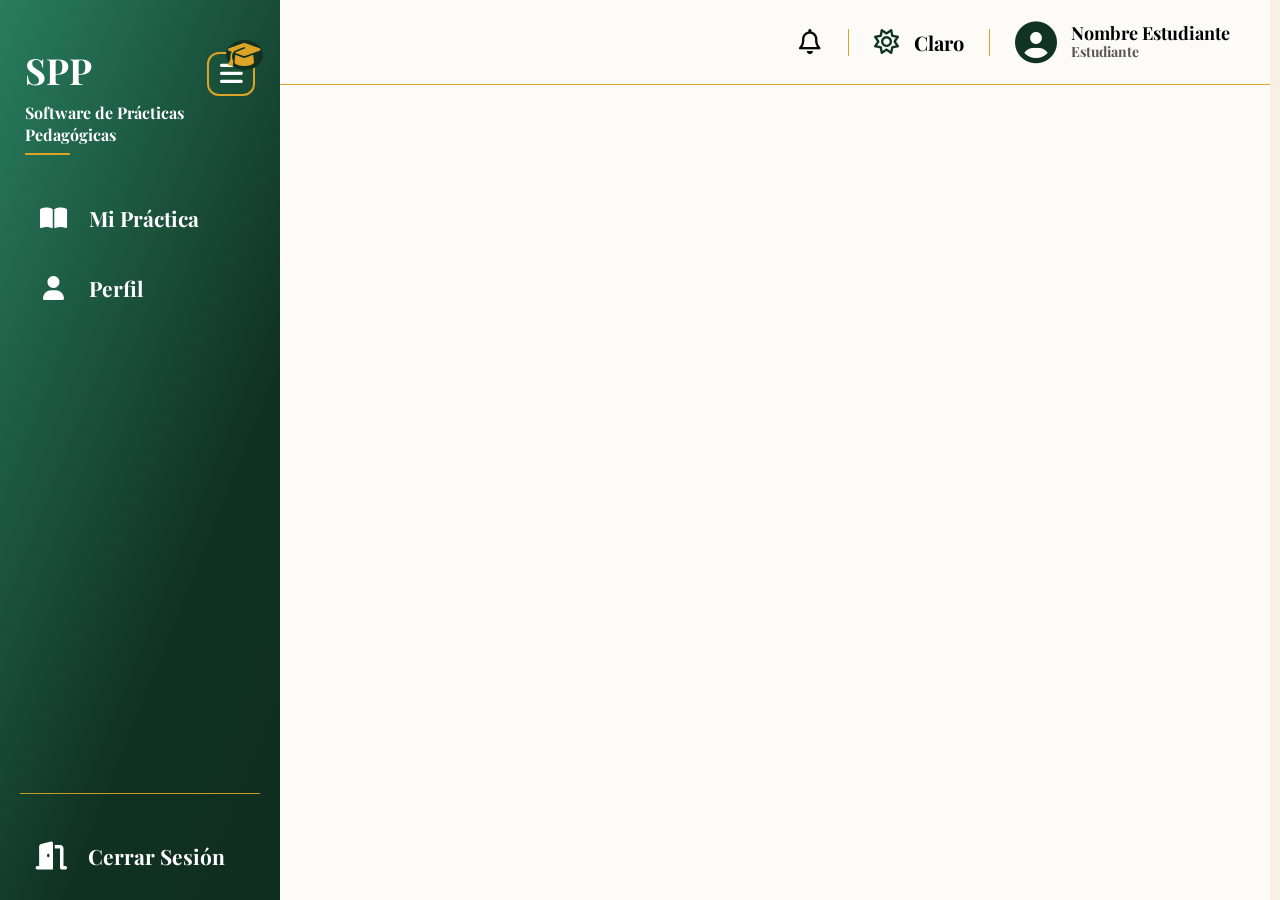
<file: HTML/estudiante.html>
<!doctype html>
<html lang="es">

<head>
	<meta charset="UTF-8">
	<meta name="viewport" content="width=device-width, initial-scale=1.0, viewport-fit=cover">
	<title>SPP-Estudiante</title>
	<link rel="stylesheet" href="../CSS/variables.css">
	<link rel="stylesheet" href="../CSS/shell.css?v=1">
	<link rel="stylesheet" href="../CSS/estudiante.css?v=4">
	<link rel="preconnect" href="https://fonts.googleapis.com">
	<link rel="preconnect" href="https://fonts.gstatic.com" crossorigin>
	<link
		href="https://fonts.googleapis.com/css2?family=Inter:wght@400;500;600;700&family=Playfair+Display:wght@600;700&display=swap"
		rel="stylesheet">
	<link rel="stylesheet" href="https://cdnjs.cloudflare.com/ajax/libs/font-awesome/6.4.0/css/all.min.css">
</head>

<body>
	<main class="app-shell">
		<aside class="app-sidebar">
			<div>
				<header class="app-brand">
					<div>
						<h1>SPP</h1>
						<p>Software de Prácticas<br>Pedagógicas</p><span aria-hidden="true"></span>
					</div>
					<button class="sidebar-toggle" id="sidebarToggle" aria-label="Alternar menú">
						<i class="fa-solid fa-bars hamburger-icon"></i>
						<i class="fa-solid fa-graduation-cap overlay-cap"></i>
					</button>
				</header>
				<nav class="app-navigation" aria-label="Navegación principal">
					<a class="app-nav-link app-nav-link--active" href="#practica" aria-current="page"><i
							class="fa-solid fa-book-open" aria-hidden="true"></i><span>Mi Práctica</span></a>
					<a class="app-nav-link" href="#perfil"><i class="fa-solid fa-user"
							aria-hidden="true"></i><span>Perfil</span></a>
				</nav>
			</div>
			<a class="app-logout" href="../index.html"><i class="fa-solid fa-door-open"
					aria-hidden="true"></i><span>Cerrar Sesión</span></a>
		</aside>

		<section class="app-content" id="practica">
			<header class="app-topbar">
				<button class="sidebar-toggle mobile-menu-toggle" id="mobileMenuToggle" aria-label="Abrir menú">
					<i class="fa-solid fa-bars hamburger-icon"></i>
					<i class="fa-solid fa-graduation-cap overlay-cap"></i>
				</button>
				<button class="topbar-icon" type="button" aria-label="Notificaciones"><i class="fa-regular fa-bell"
						aria-hidden="true"></i></button>
				<button class="topbar-option theme-toggle-btn" type="button" aria-label="Cambiar tema"><i
						class="fa-regular fa-sun" aria-hidden="true"></i><span>Claro</span></button>
				<button class="app-account" type="button" aria-label="Abrir menú de estudiante"><i
						class="fa-solid fa-circle-user" aria-hidden="true"></i><span><strong>Nombre
							Estudiante</strong><small>Estudiante</small></span></button>
			</header>

			<div class="practice-content-wrapper">
				<section class="practice-panel" aria-labelledby="practice-title">
					<div class="practice-header">
						<h2 id="practice-title">Información de Práctica</h2>
						<div class="practice-status">
							<span>Estado</span>
							<div class="status-badge"></div>
						</div>
					</div>
					<form class="practice-form" action="#" method="post">
						<div class="practice-field"><label for="nombre-practica">Nombre Practica</label><div class="practice-value" id="nombre-practica">.....</div></div>
						<div class="practice-field"><label for="tutor">Tutor</label><div class="practice-value" id="tutor">.....</div></div>
						<div class="practice-field"><label for="horas">Horas de la Practica</label><div class="practice-value" id="horas">.....</div></div>
						<div class="practice-field"><label for="institucion">Institución</label><div class="practice-value" id="institucion">.....</div></div>
						<div class="practice-field"><label for="asesor">Asesor</label><div class="practice-value" id="asesor">.....</div></div>
						<div class="practice-field"><label for="semestre">Semestre</label><div class="practice-value" id="semestre">.....</div></div>
						<div class="practice-field practice-field--date"><label for="fecha-inicio">Fecha Inicio</label>
							<div><div class="practice-value" id="fecha-inicio">.....</div><i
									class="fa-regular fa-calendar" aria-hidden="true"></i></div>
						</div>
						<div class="practice-field practice-field--date"><label for="fecha-final">Fecha Final</label>
							<div><div class="practice-value" id="fecha-final">.....</div><i
									class="fa-regular fa-calendar" aria-hidden="true"></i></div>
						</div>
						<div class="practice-field"><label for="codigo">Código de la practica</label><div class="practice-value" id="codigo">.....</div></div>
					</form>
					<button class="practice-submit" type="button"><i class="fa-solid fa-right-to-bracket"
							aria-hidden="true"></i><span>Entrar</span></button>
				</section>

				<!-- PANEL DE BITÁCORA (Se muestra después de Entrar) -->
				<section class="practica-panel" id="practica-panel" aria-labelledby="practica-title"
					style="display: none;">
					<div class="practica-header">
						<button type="button" class="practica-back-btn" id="practicaBack"
							aria-label="Volver a Información de Práctica">
							<i class="fa-solid fa-arrow-left" aria-hidden="true"></i>
						</button>
						<h2 id="practica-title" class="practica-title">Práctica</h2>
					</div>
					<div class="practica-info-card">
						<div class="practica-info-item">
							<span class="b-info-label">Nota Final</span>
							<span class="b-info-value">Nota</span>
						</div>
						<div class="practica-info-item">
							<span class="b-info-label">Observación General</span>
							<span class="b-info-value">Observación</span>
						</div>
					</div>

					<div class="practica-action-card">
						<div class="b-action-left">
							<div class="stat-icon"><i class="fa-regular fa-file-lines"></i></div>
							<span class="b-action-label">Actividades</span>
						</div>
						<button type="button" class="b-action-btn" id="actividades-btn"><i class="fa-solid fa-arrow-right" aria-hidden="true"></i></button>
					</div>

					<div class="practica-action-card">
						<div class="b-action-left">
							<div class="stat-icon"><i class="fa-solid fa-circle-question"></i></div>
							<span class="b-action-label">Sección de Preguntas</span>
						</div>
						<button type="button" class="b-action-btn" id="preguntas-btn"><i class="fa-solid fa-arrow-right" aria-hidden="true"></i></button>
					</div>
				</section>

				<!-- PANEL DE ACTIVIDADES (Se muestra después de Entrar) -->
				<section class="actividades-panel" id="actividades-panel" aria-labelledby="actividades-title"
					style="display: none;">
					<div class="actividades-header">
						<button type="button" class="actividades-back-btn" id="actividadesBack"
							aria-label="Volver a Información de la Práctica">
							<i class="fa-solid fa-arrow-left" aria-hidden="true"></i>
						</button>
						<h2 id="actividades-title" class="actividades-title">Actividades</h2>
						<button type="button" class="am-open-btn" id="amOpenBtn" style="margin-left: auto;">
							<i class="fa-solid fa-circle-plus" aria-hidden="true"></i>
							<span>Subir evidencias</span>
						</button>
					</div>
					<div class="practica-action-card">
						<div class="b-action-left">
							<div class="stat-icon"><i class="fa-solid fa-file-lines"></i></div>
							<span class="b-action-label">Actividad #1</span>
						</div>
						<button type="button" class="b-action-btn actividad-entrar-btn"
							data-actividad="1"><i class="fa-solid fa-arrow-right" aria-hidden="true"></i></button>
					</div>

					<div class="practica-action-card">
						<div class="b-action-left">
							<div class="stat-icon"><i class="fa-solid fa-file-lines"></i></div>
							<span class="b-action-label">Actividad #2</span>
						</div>
						<button type="button" class="b-action-btn actividad-entrar-btn"
							data-actividad="2"><i class="fa-solid fa-arrow-right" aria-hidden="true"></i></button>
					</div>

					<div class="practica-action-card">
						<div class="b-action-left">
							<div class="stat-icon"><i class="fa-solid fa-file-lines"></i></div>
							<span class="b-action-label">Actividad #3</span>
						</div>
						<button type="button" class="b-action-btn actividad-entrar-btn"
							data-actividad="3"><i class="fa-solid fa-arrow-right" aria-hidden="true"></i></button>
					</div>

					<div class="practica-action-card">
						<div class="b-action-left">
							<div class="stat-icon"><i class="fa-solid fa-file-lines"></i></div>
							<span class="b-action-label">Actividad #4</span>
						</div>
						<button type="button" class="b-action-btn actividad-entrar-btn"
							data-actividad="4"><i class="fa-solid fa-arrow-right" aria-hidden="true"></i></button>
					</div>

					<div class="practica-action-card">
						<div class="b-action-left">
							<div class="stat-icon"><i class="fa-solid fa-file-lines"></i></div>
							<span class="b-action-label">Actividad #5</span>
						</div>
						<button type="button" class="b-action-btn actividad-entrar-btn"
							data-actividad="5"><i class="fa-solid fa-arrow-right" aria-hidden="true"></i></button>
					</div>

					<div class="practica-action-card">
						<div class="b-action-left">
							<div class="stat-icon"><i class="fa-solid fa-file-lines"></i></div>
							<span class="b-action-label">Actividad #6</span>
						</div>
						<button type="button" class="b-action-btn actividad-entrar-btn"
							data-actividad="6"><i class="fa-solid fa-arrow-right" aria-hidden="true"></i></button>
					</div>
				</section>

				<!-- PANEL DE PREGUNTAS (Se muestra después de Entrar) -->
				<section class="preguntas-panel" id="preguntas-panel" aria-labelledby="preguntas-title"
					style="display: none;">
					<div class="preguntas-header">
						<button type="button" class="preguntas-back-btn" id="preguntasBack"
							aria-label="Volver a Información de la bitácora">
							<i class="fa-solid fa-arrow-left" aria-hidden="true"></i>
						</button>
						<h2 id="preguntas-title" class="preguntas-title">Sección de Preguntas</h2>
					</div>
					<div class="practica-action-card">
						<div class="b-action-left">
							<div class="stat-icon"><i class="fa-regular fa-file-lines"></i></div>
							<span class="b-action-label">Actividades</span>
						</div>
						<button type="button" class="b-action-btn" id="preguntas-actividades-btn"><i class="fa-solid fa-arrow-right" aria-hidden="true"></i></button>
					</div>

					<div class="practica-action-card">
						<div class="b-action-left">
							<div class="stat-icon"><i class="fa-solid fa-circle-question"></i></div>
							<span class="b-action-label">Sección de Preguntas</span>
						</div>
						<button type="button" class="b-action-btn" id="preguntas-preguntas-btn"><i class="fa-solid fa-arrow-right" aria-hidden="true"></i></button>
					</div>
				</section>

				<!-- PANEL DE EVIDENCIAS (Se muestra después de Entrar en Actividad) -->
				<section class="evidencias-panel" id="evidencias-panel" aria-labelledby="evidencias-title"
					style="display: none;">
					<div class="evidencias-header">
						<button type="button" class="evidencias-back-btn" id="evidenciasBack"
							aria-label="Volver a Actividades">
							<i class="fa-solid fa-arrow-left" aria-hidden="true"></i>
						</button>
						<h2 id="evidencias-title" class="evidencias-title">Actividad</h2>
					</div>

					<!-- Tarjeta de información de la Actividad (estudiante: solo horas) -->
					<div class="act-details-card">
						<div class="act-details-left">
							<div class="act-details-header-row">
								<h3 class="act-details-title">Información de la Actividad</h3>
							</div>
							<div class="act-field">
								<span class="act-label">Nombre Actividad</span>
								<div class="act-value-box">Nombre de la Actividad Asignada</div>
							</div>
							<div class="act-row">
								<div class="act-field act-field--date">
									<span class="act-label">Fecha Asignación</span>
									<div class="act-value-box">
										18/04/2026
										<i class="fa-regular fa-calendar" aria-hidden="true"></i>
									</div>
								</div>
								<div class="act-field act-field--date">
									<span class="act-label">Fecha Límite Entrega</span>
									<div class="act-value-box">
										25/04/2026
										<i class="fa-regular fa-calendar" aria-hidden="true"></i>
									</div>
								</div>
								<div class="act-field">
									<span class="act-label">Nota</span>
									<div class="act-value-box">
										5.0
									</div>
								</div>
								<div class="act-field">
									<span class="act-label">Horas Realizadas</span>
									<div class="act-value-box">
										0
									</div>
								</div>
							</div>
							<div class="act-field">
								<span class="act-label">Descripción</span>
								<div class="act-desc-box">
									Aquí va la descripción detallada de la actividad asignada...
								</div>
							</div>
						</div>
						<div class="act-details-right">
							<div class="am-file-list has-files">
								<span class="am-file-chip">
									<i class="fa-solid fa-paperclip" aria-hidden="true"></i>
									<span class="am-file-chip-name">antena1g.jfif</span>
								</span>
								<span class="am-file-chip">
									<i class="fa-solid fa-paperclip" aria-hidden="true"></i>
									<span class="am-file-chip-name">colores.png</span>
								</span>
								<span class="am-file-chip">
									<i class="fa-solid fa-paperclip" aria-hidden="true"></i>
									<span class="am-file-chip-name">colores2.png</span>
								</span>
							</div>
						</div>
					</div>

					<div class="evidencias-header">
						<h3 class="retro-title" style="margin: 10px 0 20px 0;">Evidencias de la Actividad</h3>
						<button type="button" class="am-open-btn" id="amOpenBtn" style="margin-left: auto;">
							<i class="fa-solid fa-circle-plus" aria-hidden="true"></i>
							<span>Subir evidencias</span>
						</button>
					</div>

					<!-- Evidencia 1 -->
					<div class="ev-card">
						<div class="ev-card-body">
							<p class="ev-card-title">Archivo: Operacion_consultas.txt</p>
							<p class="ev-card-desc">Si le entregas al profesor el archivo de ejecutable .s...</p>
						</div>
						<div class="ev-menu-wrapper">
							<button type="button" class="ev-menu-btn" aria-label="Opciones de evidencia"
								aria-expanded="false">
								<i class="fa-solid fa-ellipsis" aria-hidden="true"></i>
							</button>
							<div class="ev-dropdown" role="menu">
								<button type="button" class="ev-dropdown-item ev-item--ver" role="menuitem">
									<i class="fa-solid fa-eye" aria-hidden="true"></i> Ver
								</button>
								<button type="button" class="ev-dropdown-item ev-item--editar" role="menuitem">
									<i class="fa-solid fa-pen-to-square" aria-hidden="true"></i> Editar
								</button>
								<button type="button" class="ev-dropdown-item ev-item--eliminar" role="menuitem">
									<i class="fa-solid fa-trash" aria-hidden="true"></i> Eliminar
								</button>
							</div>
						</div>
					</div>

					<!-- Evidencia 2 -->
					<div class="ev-card">
						<div class="ev-card-body">
							<p class="ev-card-title">Archivo: Planificacion_clase.pdf</p>
							<p class="ev-card-desc">Documento de planificación para la clase del día lune...</p>
						</div>
						<div class="ev-menu-wrapper">
							<button type="button" class="ev-menu-btn" aria-label="Opciones de evidencia"
								aria-expanded="false">
								<i class="fa-solid fa-ellipsis" aria-hidden="true"></i>
							</button>
							<div class="ev-dropdown" role="menu">
								<button type="button" class="ev-dropdown-item ev-item--ver" role="menuitem">
									<i class="fa-solid fa-eye" aria-hidden="true"></i> Ver
								</button>
								<button type="button" class="ev-dropdown-item ev-item--editar" role="menuitem">
									<i class="fa-solid fa-pen-to-square" aria-hidden="true"></i> Editar
								</button>
								<button type="button" class="ev-dropdown-item ev-item--eliminar" role="menuitem">
									<i class="fa-solid fa-trash" aria-hidden="true"></i> Eliminar
								</button>
							</div>
						</div>
					</div>

					<!-- Evidencia 3 -->
					<div class="ev-card">
						<div class="ev-card-body">
							<p class="ev-card-title">Archivo: Evaluacion_formativa.docx</p>
							<p class="ev-card-desc">Instrumento de evaluación formativa aplicado durante...</p>
						</div>
						<div class="ev-menu-wrapper">
							<button type="button" class="ev-menu-btn" aria-label="Opciones de evidencia"
								aria-expanded="false">
								<i class="fa-solid fa-ellipsis" aria-hidden="true"></i>
							</button>
							<div class="ev-dropdown" role="menu">
								<button type="button" class="ev-dropdown-item ev-item--ver" role="menuitem">
									<i class="fa-solid fa-eye" aria-hidden="true"></i> Ver
								</button>
								<button type="button" class="ev-dropdown-item ev-item--editar" role="menuitem">
									<i class="fa-solid fa-pen-to-square" aria-hidden="true"></i> Editar
								</button>
								<button type="button" class="ev-dropdown-item ev-item--eliminar" role="menuitem">
									<i class="fa-solid fa-trash" aria-hidden="true"></i> Eliminar
								</button>
							</div>
						</div>
					</div>

					<!-- SECCIÓN DE RETROALIMENTACIONES -->
					<div class="retro-section">
						<h3 class="retro-title">Retroalimentaciones</h3>

						<div class="retro-card">
							<div class="retro-card-body">
								<div class="retro-header">
									<span class="retro-role">Tutor</span>
									<span class="retro-date">18/04/2026</span>
								</div>
								<p class="retro-content">"Aquí se verá la retroalimentación del docente"</p>
							</div>
							<div class="ev-menu-wrapper">
								<button type="button" class="ev-menu-btn" aria-label="Opciones de retroalimentación"
									aria-expanded="false">
									<i class="fa-solid fa-ellipsis" aria-hidden="true"></i>
								</button>
								<div class="ev-dropdown" role="menu">
									<button type="button" class="ev-dropdown-item ev-item--ver" role="menuitem">
										<i class="fa-solid fa-eye" aria-hidden="true"></i> Ver
									</button>
								</div>
							</div>
						</div>

						<div class="retro-card">
							<div class="retro-card-body">
								<div class="retro-header">
									<span class="retro-role">Asesor</span>
									<span class="retro-date">18/04/2026</span>
								</div>
								<p class="retro-content">"Aquí se verá la retroalimentación del docente"</p>
							</div>
							<div class="ev-menu-wrapper">
								<button type="button" class="ev-menu-btn" aria-label="Opciones de retroalimentación"
									aria-expanded="false">
									<i class="fa-solid fa-ellipsis" aria-hidden="true"></i>
								</button>
								<div class="ev-dropdown" role="menu">
									<button type="button" class="ev-dropdown-item ev-item--ver" role="menuitem">
										<i class="fa-solid fa-eye" aria-hidden="true"></i> Ver
									</button>
								</div>
							</div>
						</div>
					</div>
				</section>




			</div>
		</section>



		<!-- TAB - PERFIL-->
		<section class="app-content" id="perfil" style="display: none;">
			<header class="app-topbar">
				<button class="sidebar-toggle mobile-menu-toggle" id="mobileMenuToggleProfile" aria-label="Abrir menú">
					<i class="fa-solid fa-bars hamburger-icon"></i>
					<i class="fa-solid fa-graduation-cap overlay-cap"></i>
				</button>
				<button class="topbar-icon" type="button" aria-label="Notificaciones"><i class="fa-regular fa-bell"
						aria-hidden="true"></i></button>
				<button class="topbar-option theme-toggle-btn" type="button" aria-label="Cambiar tema"><i
						class="fa-regular fa-sun" aria-hidden="true"></i><span>Claro</span></button>
				<button class="app-account" type="button" aria-label="Abrir menú de estudiante"><i
						class="fa-solid fa-circle-user" aria-hidden="true"></i><span><strong>Nombre
							Estudiante</strong><small>Estudiante</small></span></button>
			</header>

			<div class="practice-content-wrapper">
				<h2 class="profile-title" id="profile-title">Perfil</h2>
				<section class="profile-panel" aria-labelledby="profile-title">
					<div class="profile-layout">
						<div class="profile-column">
							<div class="profile-info-list">
								<div class="profile-info-item">
									<div class="profile-info-icon"><i class="fa-solid fa-id-badge"></i></div>
									<div class="profile-info-text">
										<span class="profile-info-label">Nombre Completo:</span>
										<span class="profile-info-value">Nombre Completo</span>
									</div>
								</div>
								<div class="profile-info-item">
									<div class="profile-info-icon"><i class="fa-solid fa-address-card"></i></div>
									<div class="profile-info-text">
										<span class="profile-info-label">Identificación:</span>
										<span class="profile-info-value">Documento - Identificación</span>
									</div>
								</div>
								<div class="profile-info-item">
									<div class="profile-info-icon"><i class="fa-solid fa-envelope"></i></div>
									<div class="profile-info-text">
										<span class="profile-info-label">Correo:</span>
										<span class="profile-info-value">Correo</span>
									</div>
								</div>
							</div>
						</div>
						<div class="profile-column">
							<div class="profile-info-list">
								<div class="profile-info-item">
									<div class="profile-info-icon"><i class="fa-solid fa-building-columns"></i></div>
									<div class="profile-info-text">
										<span class="profile-info-label">Programa:</span>
										<span class="profile-info-value">Licenciatura en Pedagogía Infantil</span>
									</div>
								</div>
								<div class="profile-info-item">
									<div class="profile-info-icon"><i class="fa-solid fa-school"></i></div>
									<div class="profile-info-text">
										<span class="profile-info-label">Facultad:</span>
										<span class="profile-info-value">Facultad de Educación y Humanidades</span>
									</div>
								</div>
							</div>
						</div>
					</div>
				</section>
			</div>
		</section>
		<!-- Modal: Asignar Nueva Actividad -->
		<div id="am-modal" class="am-modal-overlay" style="display: none;">
			<div class="am-modal" role="dialog" aria-modal="true" aria-labelledby="am-modal-title">
				<button type="button" class="am-modal-close" id="amModalCloseX" aria-label="Cerrar">
					<i class="fa-solid fa-xmark" aria-hidden="true"></i>
				</button>
				<h3 class="am-modal-title" id="am-modal-title">Agregar Nueva Evidencia</h3>

				<form id="am-form" class="am-form" novalidate>
					<div class="am-field">
						<label class="est-horas" for="est-horas">Horas Realizadas</label>
						<input type="number" id="est-horas" class="act-value-box act-input" min="0" placeholder="0">
					</div>
					<div class="am-field">
						<label class="am-desc" for="am-desc">Descripción</label>
						<textarea id="am-desc" name="descripcion" rows="5"
							placeholder="Escribe la descripción de la actividad"></textarea>
					</div>

					<div class="am-dropzone" id="am-dropzone" tabindex="0" role="button"
						aria-label="Adjuntar archivos de la actividad">
						<input type="file" id="am-file-input" multiple hidden>
						<i class="fa-solid fa-cloud-arrow-up" aria-hidden="true"></i>
						<strong>Adjuntar Archivos de la Evidencia</strong>
						<span>Arrastre archivos aquí o haga clic para cargar</span>
						<div class="am-file-list" id="am-file-list"></div>
					</div>

					<div class="am-actions">
						<button type="button" class="am-btn-cancel" id="amBtnCancel"> <i
								class="fa-solid fa-trash-can"></i>Cancelar</button>
						<button type="submit" class="am-btn-confirm">Agregar Evidencia</button>
					</div>
				</form>
			</div>
		</div>
	</main>
	<script src="../JavaScript/shell.js?v=1"></script>
	<script src="../JavaScript/estudiante.js?v=1"></script>
</body>

</html>
</file>
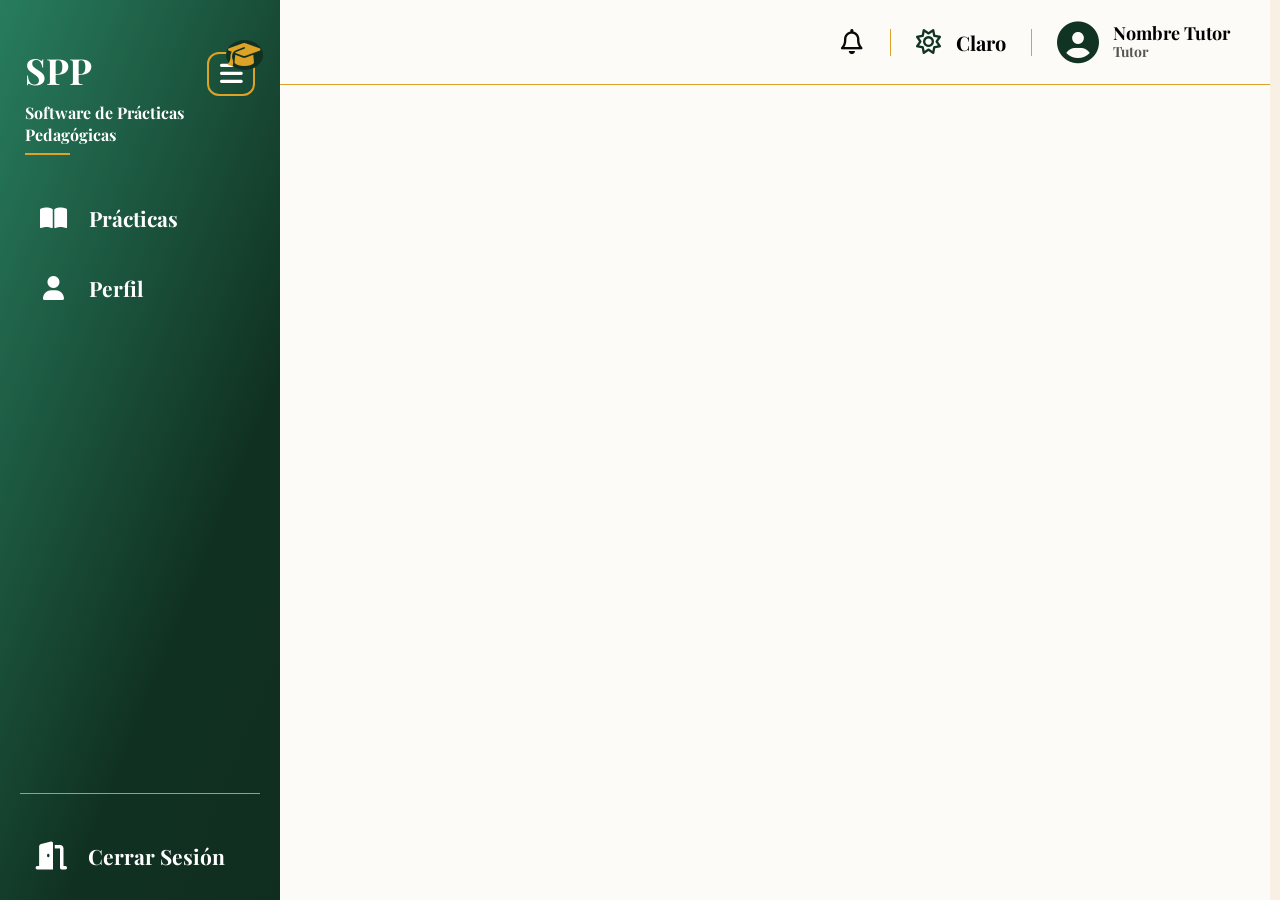
<file: HTML/tutor.html>
<!doctype html>
<html lang="es">

<head>
	<meta charset="UTF-8">
	<meta name="viewport" content="width=device-width, initial-scale=1.0, viewport-fit=cover">
	<title>SPP-Tutor</title>
	<link rel="stylesheet" href="../CSS/variables.css">
	<link rel="stylesheet" href="../CSS/shell.css?v=1">
	<link rel="stylesheet" href="../CSS/tutor.css?v=1">
	<link rel="preconnect" href="https://fonts.googleapis.com">
	<link rel="preconnect" href="https://fonts.gstatic.com" crossorigin>
	<link href="https://fonts.googleapis.com/css2?family=Inter:wght@400;500;600;700&family=Playfair+Display:wght@600;700&display=swap"
		rel="stylesheet">
	<link rel="stylesheet" href="https://cdnjs.cloudflare.com/ajax/libs/font-awesome/6.4.0/css/all.min.css">
</head>

<body>
	<main class="app-shell">
		<aside class="app-sidebar">
			<div>
				<header class="app-brand">
					<div>
						<h1>SPP</h1>
						<p>Software de Prácticas<br>Pedagógicas</p><span aria-hidden="true"></span>
					</div>
					<button class="sidebar-toggle" id="sidebarToggle" aria-label="Alternar menú">
						<i class="fa-solid fa-bars hamburger-icon"></i>
						<i class="fa-solid fa-graduation-cap overlay-cap"></i>
					</button>
				</header>
				<nav class="app-navigation" aria-label="Navegación principal">
					<a class="app-nav-link app-nav-link--active" href="#practica" aria-current="page"><i
							class="fa-solid fa-book-open" aria-hidden="true"></i><span>Prácticas</span></a>
					<a class="app-nav-link" href="#perfil"><i class="fa-solid fa-user"
							aria-hidden="true"></i><span>Perfil</span></a>
				</nav>
			</div>
			<a class="app-logout" href="../index.html"><i class="fa-solid fa-door-open"
					aria-hidden="true"></i><span>Cerrar Sesión</span></a>
		</aside>

		<section class="app-content" id="practica">
			<header class="app-topbar">
				<button class="sidebar-toggle mobile-menu-toggle" id="mobileMenuToggle" aria-label="Abrir menú">
					<i class="fa-solid fa-bars hamburger-icon"></i>
					<i class="fa-solid fa-graduation-cap overlay-cap"></i>
				</button>
				<button class="topbar-icon" type="button" aria-label="Notificaciones"><i class="fa-regular fa-bell"
						aria-hidden="true"></i></button>
				<button class="topbar-option theme-toggle-btn" type="button" aria-label="Cambiar tema"><i
						class="fa-regular fa-sun" aria-hidden="true"></i><span>Claro</span></button>
				<button class="app-account" type="button" aria-label="Abrir menú de tutor"><i
						class="fa-solid fa-circle-user" aria-hidden="true"></i><span><strong>Nombre
							Tutor</strong><small>Tutor</small></span></button>
			</header>

			<div class="practice-content-wrapper">
				<section class="practice-panel" aria-labelledby="practice-title">
					<div class="practice-header">
						<h2 id="practice-title">Información de Práctica</h2>
						<div class="practice-status">
							<span>Estado</span>
							<div class="status-badge"></div>
						</div>
					</div>
					<form class="practice-form" action="#" method="post">
						<div class="practice-field"><label for="nombre-practica">Nombre Practica</label><div class="practice-value" id="nombre-practica">.....</div></div>
						<div class="practice-field"><label for="tutor">Tutor</label><div class="practice-value" id="tutor">.....</div></div>
						<div class="practice-field"><label for="horas">Horas de la Practica</label><div class="practice-value" id="horas">.....</div></div>
						<div class="practice-field"><label for="institucion">Institución</label><div class="practice-value" id="institucion">.....</div></div>
						<div class="practice-field"><label for="asesor">Asesor</label><div class="practice-value" id="asesor">.....</div></div>
						<div class="practice-field"><label for="semestre">Semestre</label><div class="practice-value" id="semestre">.....</div></div>
						<div class="practice-field practice-field--date"><label for="fecha-inicio">Fecha Inicio</label>
							<div><div class="practice-value" id="fecha-inicio">.....</div><i
									class="fa-regular fa-calendar" aria-hidden="true"></i></div>
						</div>
						<div class="practice-field practice-field--date"><label for="fecha-final">Fecha Final</label>
							<div><div class="practice-value" id="fecha-final">.....</div><i
									class="fa-regular fa-calendar" aria-hidden="true"></i></div>
						</div>
						<div class="practice-field"><label for="codigo">Código de la practica</label><div class="practice-value" id="codigo">.....</div></div>
					</form>
					<button class="practice-submit" type="button"><i class="fa-solid fa-right-to-bracket"
							aria-hidden="true"></i><span>Entrar</span></button>
				</section>

				<!-- PANEL DE BITÁCORA (Se muestra después de Entrar) -->
				<section class="practica-panel" id="practica-panel" aria-labelledby="practica-title"
					style="display: none;">
					<div class="practica-header">
						<button type="button" class="practica-back-btn" id="practicaBack"
							aria-label="Volver a Información de Práctica">
							<i class="fa-solid fa-arrow-left" aria-hidden="true"></i>
						</button>
						<h2 id="practica-title" class="practica-title">Práctica <span class="b-student-name"
								aria-label="Ver credencial del estudiante">- Estudiante de Prueba</span></h2>
					</div>
					<div class="practica-info-card" id="practica-info-card" style="cursor: pointer;">
						<div class="practica-info-item">
							<span class="b-info-label">Nota Final</span>
							<span class="b-info-value" id="nota-display">Nota</span>
							<input type="number" id="nota-input" value="Nota" style="display: none; width: 100%; height: 40px; padding: 0 12px; border: 1px solid rgba(0,0,0,0.1); border-radius: 8px; font-family: var(--font-sans); font-size: 15px; box-sizing: border-box; text-align: center;">
						</div>
						<div class="practica-info-item">
							<span class="b-info-label">Observación General</span>
							<span class="b-info-value" id="obs-display">Observación</span>
							<input type="text" id="obs-input" value="Observación" style="display: none; width: 100%; height: 40px; padding: 0 12px; border: 1px solid rgba(0,0,0,0.1); border-radius: 8px; font-family: var(--font-sans); font-size: 15px; box-sizing: border-box; text-align: center;">
						</div>
					</div>
					<div class="am-actions" id="edit-actions" style="display: none; justify-content: flex-end; margin-top: 15px; margin-bottom: 24px; gap: 12px;">
						<button type="button" class="am-btn-cancel" id="cancel-edit-btn">Cancelar</button>
						<button type="button" class="am-btn-confirm" id="save-edit-btn">Guardar</button>
					</div>

					<div class="practica-action-card">
						<div class="b-action-left">
							<div class="stat-icon"><i class="fa-regular fa-file-lines"></i></div>
							<span class="b-action-label">Actividades</span>
						</div>
						<button type="button" class="b-action-btn" id="preguntas-actividades-btn"><i class="fa-solid fa-arrow-right" aria-hidden="true"></i></button>
					</div>

					<div class="practica-action-card">
						<div class="b-action-left">
							<div class="stat-icon"><i class="fa-solid fa-circle-question"></i></div>
							<span class="b-action-label">Sección de Preguntas</span>
						</div>
						<button type="button" class="b-action-btn" id="preguntas-preguntas-btn"><i class="fa-solid fa-arrow-right" aria-hidden="true"></i></button>
					</div>
				</section>

				<!-- PANEL DE ACTIVIDADES (Se muestra después de Entrar) -->
				<section class="actividades-panel" id="actividades-panel" aria-labelledby="actividades-title"
					style="display: none;">
					<div class="actividades-header">
						<button type="button" class="actividades-back-btn" id="actividadesBack"
							aria-label="Volver a Información de la Práctica">
							<i class="fa-solid fa-arrow-left" aria-hidden="true"></i>
						</button>
						<h2 id="actividades-title" class="actividades-title">Actividades</h2>
						<button type="button" class="am-open-btn" id="amOpenBtn">
							<i class="fa-solid fa-circle-plus" aria-hidden="true"></i>
							<span>Asignar Actividad</span>
						</button>
					</div>
					<div class="practica-action-card">
						<div class="b-action-left">
							<div class="stat-icon"><i class="fa-solid fa-file-lines"></i></div>
							<span class="b-action-label">Actividad #1</span>
						</div>
						<button type="button" class="b-action-btn actividad-entrar-btn"
							data-actividad="1"><i class="fa-solid fa-arrow-right" aria-hidden="true"></i></button>
					</div>

					<div class="practica-action-card">
						<div class="b-action-left">
							<div class="stat-icon"><i class="fa-solid fa-file-lines"></i></div>
							<span class="b-action-label">Actividad #2</span>
						</div>
						<button type="button" class="b-action-btn actividad-entrar-btn"
							data-actividad="2"><i class="fa-solid fa-arrow-right" aria-hidden="true"></i></button>
					</div>
					<div class="practica-action-card">
						<div class="b-action-left">
							<div class="stat-icon"><i class="fa-solid fa-file-lines"></i></div>
							<span class="b-action-label">Actividad #3</span>
						</div>
						<button type="button" class="b-action-btn actividad-entrar-btn"
							data-actividad="3"><i class="fa-solid fa-arrow-right" aria-hidden="true"></i></button>
					</div>
					<div class="practica-action-card">
						<div class="b-action-left">
							<div class="stat-icon"><i class="fa-solid fa-file-lines"></i></div>
							<span class="b-action-label">Actividad #4</span>
						</div>
						<button type="button" class="b-action-btn actividad-entrar-btn"
							data-actividad="4"><i class="fa-solid fa-arrow-right" aria-hidden="true"></i></button>
					</div>
					<div class="practica-action-card">
						<div class="b-action-left">
							<div class="stat-icon"><i class="fa-solid fa-file-lines"></i></div>
							<span class="b-action-label">Actividad #5</span>
						</div>
						<button type="button" class="b-action-btn actividad-entrar-btn"
							data-actividad="5"><i class="fa-solid fa-arrow-right" aria-hidden="true"></i></button>
					</div>
					<div class="practica-action-card">
						<div class="b-action-left">
							<div class="stat-icon"><i class="fa-solid fa-file-lines"></i></div>
							<span class="b-action-label">Actividad #6</span>
						</div>
						<button type="button" class="b-action-btn actividad-entrar-btn"
							data-actividad="6"><i class="fa-solid fa-arrow-right" aria-hidden="true"></i></button>
					</div>
				</section>

				<!-- PANEL DE PREGUNTAS (Se muestra después de Entrar) -->
				<section class="preguntas-panel" id="preguntas-panel" aria-labelledby="preguntas-title"
					style="display: none;">
					<div class="preguntas-header">
						<button type="button" class="preguntas-back-btn" id="preguntasBack"
							aria-label="Volver a Información de la bitácora">
							<i class="fa-solid fa-arrow-left" aria-hidden="true"></i>
						</button>
						<h2 id="preguntas-title" class="preguntas-title">Sección de Preguntas</h2>
					</div>
					<div class="practica-action-card">
						<div class="b-action-left">
							<div class="stat-icon"><i class="fa-regular fa-file-lines"></i></div>
							<span class="b-action-label">Actividades</span>
						</div>
						<button type="button" class="b-action-btn"><i class="fa-solid fa-arrow-right" aria-hidden="true"></i></button>
					</div>

					<div class="practica-action-card">
						<div class="b-action-left">
							<div class="stat-icon"><i class="fa-solid fa-circle-question"></i></div>
							<span class="b-action-label">Sección de Preguntas</span>
						</div>
						<button type="button" class="b-action-btn"><i class="fa-solid fa-arrow-right" aria-hidden="true"></i></button>
					</div>
				</section>

				<!-- PANEL DE EVIDENCIAS (Se muestra después de Entrar en Actividad) -->
				<section class="evidencias-panel" id="evidencias-panel" aria-labelledby="evidencias-title"
					style="display: none;">
					<div class="evidencias-header">
						<button type="button" class="evidencias-back-btn" id="evidenciasBack"
							aria-label="Volver a Actividades">
							<i class="fa-solid fa-arrow-left" aria-hidden="true"></i>
						</button>
						<h2 id="evidencias-title" class="evidencias-title">Actividad</h2>
						
						<!-- Menú de la actividad -->
						<div class="ev-menu-wrapper" style="margin-left: auto;">
							<button type="button" class="ev-menu-btn" aria-label="Opciones de actividad" aria-expanded="false">
								<i class="fa-solid fa-ellipsis" aria-hidden="true"></i>
							</button>
							<div class="ev-dropdown" role="menu">
								<button type="button" class="ev-dropdown-item ev-item--editar act-edit-btn" role="menuitem">
									<i class="fa-solid fa-pen-to-square" aria-hidden="true"></i> Editar
								</button>
								<button type="button" class="ev-dropdown-item ev-item--eliminar" role="menuitem">
									<i class="fa-solid fa-trash" aria-hidden="true"></i> Eliminar
								</button>
							</div>
						</div>
					</div>

					<!-- Activity Details Card -->
					<div class="act-details-card">
						<div class="act-details-left">
							<div class="act-details-header-row">
								<h3 class="act-details-title">Información de la Actividad</h3>
							</div>
							<div class="act-field">
								<span class="act-label">Nombre Actividad</span>
								<div class="act-value-box">Nombre de la Actividad Asignada</div>
							</div>
							<div class="act-row">
								<div class="act-field act-field--date">
									<span class="act-label">Fecha Asignación</span>
									<div class="act-value-box">
										18/04/2026
										<i class="fa-regular fa-calendar" aria-hidden="true"></i>
									</div>
								</div>
								<div class="act-field act-field--date">
									<span class="act-label">Fecha Límite Entrega</span>
									<div class="act-value-box">
										25/04/2026
										<i class="fa-regular fa-calendar" aria-hidden="true"></i>
									</div>
								</div>
								<div class="act-field" id="act-nota-container" style="cursor: pointer; -webkit-tap-highlight-color: transparent;">
									<span class="act-label">Nota:</span>
									<div class="act-value-box" id="act-nota-display">0</div>
									<input type="number" id="act-nota-input" class="act-value-box act-input" min="0" max="5" step="0.1" placeholder="0.0" value="0" style="display: none;">
								</div>
								<div class="act-field">
									<span class="act-label">Horas Realizadas</span>
									<div class ="act-value-box">
										0
									</div>
								</div>
							</div>
							<div class="am-actions" id="act-nota-actions" style="display: none; justify-content: flex-end; margin-top: 5px; margin-bottom: 15px; gap: 10px;">
								<button type="button" class="am-btn-cancel" id="act-nota-cancel-btn">Cancelar</button>
								<button type="button" class="am-btn-confirm" id="act-nota-save-btn">Guardar</button>
							</div>
							<div class="act-field">
								<span class="act-label">Descripción</span>
								<div class="act-desc-box">
									Aquí va la descripción detallada de la actividad asignada...
								</div>
							</div>
						</div>
						<div class="act-details-right">
							<div class="am-file-list has-files">
								<span class="am-file-chip">
									<i class="fa-solid fa-paperclip" aria-hidden="true"></i>
									<span class="am-file-chip-name">antena1g.jfif</span>
								</span>
								<span class="am-file-chip">
									<i class="fa-solid fa-paperclip" aria-hidden="true"></i>
									<span class="am-file-chip-name">colores.png</span>
								</span>
								<span class="am-file-chip">
									<i class="fa-solid fa-paperclip" aria-hidden="true"></i>
									<span class="am-file-chip-name">colores2.png</span>
								</span>
							</div>
						</div>
					</div>

					<h3 class="retro-title" style="margin: 10px 0 20px 0;">Evidencias de la Actividad</h3>

					<!-- Evidencia 1 -->
					<div class="ev-card">
						<div class="ev-card-body">
							<p class="ev-card-title">Archivo: Operacion_consultas.txt</p>
							<p class="ev-card-desc">Si le entregas al profesor el archivo de ejecutable .s...</p>
						</div>
						<div class="ev-menu-wrapper">
							<button type="button" class="ev-menu-btn" aria-label="Opciones de evidencia"
								aria-expanded="false">
								<i class="fa-solid fa-ellipsis" aria-hidden="true"></i>
							</button>
							<div class="ev-dropdown" role="menu">
								<button type="button" class="ev-dropdown-item ev-item--ver" role="menuitem">
									<i class="fa-solid fa-eye" aria-hidden="true"></i> Ver
								</button>
							</div>
						</div>
					</div>

					<!-- Evidencia 2 -->
					<div class="ev-card">
						<div class="ev-card-body">
							<p class="ev-card-title">Archivo: Planificacion_clase.pdf</p>
							<p class="ev-card-desc">Documento de planificación para la clase del día lune...</p>
						</div>
						<div class="ev-menu-wrapper">
							<button type="button" class="ev-menu-btn" aria-label="Opciones de evidencia"
								aria-expanded="false">
								<i class="fa-solid fa-ellipsis" aria-hidden="true"></i>
							</button>
							<div class="ev-dropdown" role="menu">
								<button type="button" class="ev-dropdown-item ev-item--ver" role="menuitem">
									<i class="fa-solid fa-eye" aria-hidden="true"></i> Ver
								</button>
							</div>
						</div>
					</div>

					<!-- Evidencia 3 -->
					<div class="ev-card">
						<div class="ev-card-body">
							<p class="ev-card-title">Archivo: Evaluacion_formativa.docx</p>
							<p class="ev-card-desc">Instrumento de evaluación formativa aplicado durante...</p>
						</div>
						<div class="ev-menu-wrapper">
							<button type="button" class="ev-menu-btn" aria-label="Opciones de evidencia"
								aria-expanded="false">
								<i class="fa-solid fa-ellipsis" aria-hidden="true"></i>
							</button>
							<div class="ev-dropdown" role="menu">
								<button type="button" class="ev-dropdown-item ev-item--ver" role="menuitem">
									<i class="fa-solid fa-eye" aria-hidden="true"></i> Ver
								</button>
							</div>
						</div>
					</div>

					<!-- SECCIÓN DE RETROALIMENTACIONES -->
					<div class="retro-section">
						<h3 class="retro-title">Retroalimentaciones</h3>

						<div class="retro-card">
							<div class="retro-card-body">
								<div class="retro-header">
									<span class="retro-role">Tutor</span>
									<span class="retro-date">18/04/2026</span>
								</div>
								<p class="retro-content">"Aquí se verá la retroalimentación del docente"</p>
							</div>
							<div class="ev-menu-wrapper">
								<button type="button" class="ev-menu-btn" aria-label="Opciones de retroalimentación"
									aria-expanded="false">
									<i class="fa-solid fa-ellipsis" aria-hidden="true"></i>
								</button>
								<div class="ev-dropdown" role="menu">
									<button type="button" class="ev-dropdown-item ev-item--ver" role="menuitem">
										<i class="fa-solid fa-eye" aria-hidden="true"></i> Ver
									</button>
									<button type="button" class="ev-dropdown-item ev-item--editar" role="menuitem">
										<i class="fa-solid fa-pen-to-square" aria-hidden="true"></i> Editar
									</button>
									<button type="button" class="ev-dropdown-item ev-item--eliminar" role="menuitem">
										<i class="fa-solid fa-trash" aria-hidden="true"></i> Eliminar
									</button>
								</div>
							</div>
						</div>

						<div class="retro-card">
							<div class="retro-card-body">
								<div class="retro-header">
									<span class="retro-role">Asesor</span>
									<span class="retro-date">18/04/2026</span>
								</div>
								<p class="retro-content">"Aquí se verá la retroalimentación del docente"</p>
							</div>
							<div class="ev-menu-wrapper">
								<button type="button" class="ev-menu-btn" aria-label="Opciones de retroalimentación"
									aria-expanded="false">
									<i class="fa-solid fa-ellipsis" aria-hidden="true"></i>
								</button>
								<div class="ev-dropdown" role="menu">
									<button type="button" class="ev-dropdown-item ev-item--ver" role="menuitem">
										<i class="fa-solid fa-eye" aria-hidden="true"></i> Ver
									</button>
									<button type="button" class="ev-dropdown-item ev-item--editar" role="menuitem">
										<i class="fa-solid fa-pen-to-square" aria-hidden="true"></i> Editar
									</button>
									<button type="button" class="ev-dropdown-item ev-item--eliminar" role="menuitem">
										<i class="fa-solid fa-trash" aria-hidden="true"></i> Eliminar
									</button>
								</div>
							</div>
						</div>

						<div class="retro-form-section">
							<h4 class="retro-form-title">Añadir Comentario :</h4>
							<div class="retro-input-wrapper">
								<textarea class="retro-textarea" placeholder="Ingrese el texto..."></textarea>
								<button type="button" class="retro-btn-submit" aria-label="Enviar Retroalimentación"><i
										class="fa-solid fa-paper-plane"></i></button>
							</div>
							<div class="retro-actions">
								<button type="button" class="retro-btn-cancel"><i class="fa-solid fa-trash-can"></i>
									Cancelar</button>
							</div>
						</div>
					</div>
				</section>

			</div>
		</section>


		<!-- TAB - PERFIL-->
		<section class="app-content" id="perfil" style="display: none;">
			<header class="app-topbar">
				<button class="sidebar-toggle mobile-menu-toggle" id="mobileMenuToggleProfile" aria-label="Abrir menú">
					<i class="fa-solid fa-bars hamburger-icon"></i>
					<i class="fa-solid fa-graduation-cap overlay-cap"></i>
				</button>
				<button class="topbar-icon" type="button" aria-label="Notificaciones"><i class="fa-regular fa-bell"
						aria-hidden="true"></i></button>
				<button class="topbar-option theme-toggle-btn" type="button" aria-label="Cambiar tema"><i
						class="fa-regular fa-sun" aria-hidden="true"></i><span>Claro</span></button>
				<button class="app-account" type="button" aria-label="Abrir menú de estudiante"><i
						class="fa-solid fa-circle-user" aria-hidden="true"></i><span><strong>Nombre
							Tutor</strong><small>Tutor</small></span></button>
			</header>

			<div class="practice-content-wrapper">
				<h2 class="profile-title" id="profile-title">Perfil</h2>
				<section class="profile-panel" aria-labelledby="profile-title">
					<div class="profile-layout">
						<div class="profile-column">
							<div class="profile-info-list">
								<div class="profile-info-item">
									<div class="profile-info-icon"><i class="fa-solid fa-id-badge"></i></div>
									<div class="profile-info-text">
										<span class="profile-info-label">Nombre Completo:</span>
										<span class="profile-info-value">Nombre Completo</span>
									</div>
								</div>
								<div class="profile-info-item">
									<div class="profile-info-icon"><i class="fa-solid fa-address-card"></i></div>
									<div class="profile-info-text">
										<span class="profile-info-label">Identificación:</span>
										<span class="profile-info-value">Documento - Identificación</span>
									</div>
								</div>
								<div class="profile-info-item">
									<div class="profile-info-icon"><i class="fa-solid fa-envelope"></i></div>
									<div class="profile-info-text">
										<span class="profile-info-label">Correo:</span>
										<span class="profile-info-value">Correo</span>
									</div>
								</div>
							</div>
						</div>
						<div class="profile-column">
							<div class="profile-info-list">
								<div class="profile-info-item">
									<div class="profile-info-icon"><i class="fa-solid fa-building-columns"></i></div>
									<div class="profile-info-text">
										<span class="profile-info-label">Programa:</span>
										<span class="profile-info-value">Licenciatura en Pedagogía Infantil</span>
									</div>
								</div>
								<div class="profile-info-item">
									<div class="profile-info-icon"><i class="fa-solid fa-school"></i></div>
									<div class="profile-info-text">
										<span class="profile-info-label">Facultad:</span>
										<span class="profile-info-value">Facultad de Educación y Humanidades</span>
									</div>
								</div>
							</div>
						</div>
					</div>
				</section>
			</div>
		</section>

		<!-- Modal: credencial del estudiante (bitácora) -->
		<div id="b-modal-credencial" class="modal-overlay" style="display: none;">
			<div class="gu-modal-card">
				<div id="b-modal-credencial-body"></div>
			</div>
		</div>
		
		<!-- Modal: Asignar Nueva Actividad -->
		<div id="am-modal" class="am-modal-overlay" style="display: none;">
			<div class="am-modal" role="dialog" aria-modal="true" aria-labelledby="am-modal-title">
				<button type="button" class="am-modal-close" id="amModalCloseX" aria-label="Cerrar">
					<i class="fa-solid fa-xmark" aria-hidden="true"></i>
				</button>
				<h3 class="am-modal-title" id="am-modal-title">Asignar Nueva Actividad</h3>

				<form id="am-form" class="am-form" novalidate>
					<div class="am-field">
						<label for="am-nombre">Nombre</label>
						<input type="text" id="am-nombre" name="nombre" placeholder="Escribe el nombre de la actividad" autocomplete="off" required>
					</div>

					<div class="am-field">
						<label for="am-desc">Descripción</label>
						<textarea id="am-desc" name="descripcion" rows="3" placeholder="Escribe la descripción de la actividad"></textarea>
					</div>

					<div class="am-field-row">
						<div class="am-field">
							<label for="am-fecha-asig">Fecha de Asignación</label>
							<div class="am-date-wrap">
								<input type="date" id="am-fecha-asig" name="fecha-asignacion" required>
								<i class="fa-regular fa-calendar right-icon"></i>
							</div>
						</div>
						<div class="am-field">
							<label for="am-fecha-limite">Fecha Límite</label>
							<div class="am-date-wrap">
								<input type="date" id="am-fecha-limite" name="fecha-limite" required>
								<i class="fa-regular fa-calendar right-icon"></i>
							</div>
						</div>
					</div>

					<div class="am-dropzone" id="am-dropzone" tabindex="0" role="button" aria-label="Adjuntar archivos de la actividad">
						<input type="file" id="am-file-input" multiple hidden>
						<i class="fa-solid fa-cloud-arrow-up" aria-hidden="true"></i>
						<strong>Adjuntar Archivos de la Actividad</strong>
						<span>Arrastre archivos aquí o haga clic para cargar</span>
						<div class="am-file-list" id="am-file-list"></div>
					</div>

					<div class="am-actions">
						<button type="button" class="am-btn-cancel" id="amBtnCancel"> <i class="fa-solid fa-trash-can"></i>Cancelar</button>
						<button type="submit" class="am-btn-confirm">Confirmar Asignación</button>
					</div>
				</form>
			</div>
		</div>
	</main>
	<script src="../JavaScript/shell.js?v=1"></script>
	<script src="../JavaScript/tutor.js?v=3"></script>
</body>
</html>
</file>
<file: CSS/variables.css>
:root {
  --clr-primary-dark: #103323;
  --clr-primary-light: #288360;
  --clr-accent-gold: #dda326;
  --clr-bg-page: #f8f0e3;
  --font-serif: 'Playfair Display', Georgia, serif;
  --font-sans: 'Inter', Arial, sans-serif;
}
</file>
<file: CSS/style.css>
* { box-sizing: border-box; margin: 0; padding: 0; }
body { min-height: 100vh; display: grid; place-items: center; padding: clamp(16px,3.5vw,50px) clamp(16px,4.2vw,60px); background: var(--clr-bg-page); color: #080808; font-family: var(--font-serif); }
.sr-only { position:absolute;width:1px;height:1px;padding:0;margin:-1px;overflow:hidden;clip:rect(0,0,0,0);white-space:nowrap;border:0; }
a, button, input, .role-card, .btn-visibility { font: inherit; -webkit-tap-highlight-color: transparent; -webkit-touch-callout: none; outline: none; }
a:focus, button:focus, .role-card:focus, .btn-visibility:focus { outline: none; }

/* Quitar el fondo azul/amarillo por defecto del navegador en inputs autocompletados */
input:-webkit-autofill,
input:-webkit-autofill:hover, 
input:-webkit-autofill:focus, 
input:-webkit-autofill:active {
    -webkit-box-shadow: 0 0 0 30px transparent inset !important;
    -webkit-text-fill-color: #173d2d !important;
    transition: background-color 5000s ease-in-out 0s;
}

.login-container { width:min(1320px,100%); min-height:800px; display:grid; grid-template-columns:51.25% 48.75%; overflow:hidden; border-radius:28px; background:#fdfbf8; box-shadow:0 6px 7px rgba(0,0,0,.25); }
.login-hero { min-height:800px; padding:52px 50px; color:#fff; overflow:hidden; position:relative; background:linear-gradient(112deg,#287d5e 0%,#103122 67%,#102e20 100%); }
.hero-header { display:flex;align-items:center;gap:24px; }.logo-box { width:73px;height:80px;display:flex;flex-direction:column;align-items:center;justify-content:center;gap:2px;border:2px solid #e5a728;border-radius:15px;color:#e5a728;font-family:var(--font-serif);font-weight:700; }.logo-box i {font-size:32px}.logo-box span {font-size:30px;line-height:.72}.hero-titles h1 {font-size:40px;line-height:1}.hero-titles p {margin-top:5px;font-size:19px;font-weight:700}.title-underline {display:block;width:84px;height:2px;margin-top:8px;background:#e5a728}
.hero-illustration {height:610px;display:grid;place-items:center;position:relative}.hero-illustration::before {content:'';position:absolute;width:310px;height:310px;border-radius:50%;background:radial-gradient(circle,rgba(229,174,81,.13),transparent 68%);filter:blur(14px);animation:halo-breathe 5.5s ease-in-out infinite}.education-illustration {position:relative;z-index:1;width:455px;max-width:100%;height:auto;filter:drop-shadow(0 18px 20px rgba(0,0,0,.24));animation:education-float 5.5s ease-in-out infinite;will-change:transform}@keyframes education-float{0%,100%{transform:translateY(0) rotate(-1.2deg)}50%{transform:translateY(-15px) rotate(1.2deg)}}@keyframes halo-breathe{0%,100%{transform:scale(.9);opacity:.55}50%{transform:scale(1.12);opacity:1}}@media (prefers-reduced-motion:reduce){.education-illustration,.hero-illustration::before{animation:none}}
.login-form-section {padding:54px 15px 36px 50px;background:#fdfbf8}.login-form {width:min(100%,580px)}.form-header {margin-bottom:28px;text-align:center}.form-title {color:#154733;font-size:43px;line-height:1.05}.form-title-underline {display:block;width:70px;height:3px;margin:10px auto 0;background:#dda326;border-radius:8px}.form-header p {margin-top:30px;font-size:19px;font-weight:700}
.role-selection {border:0;display:grid;grid-template-columns:repeat(2,1fr);gap:16px;margin-bottom:22px}.role-option input {position:absolute;opacity:0}.role-card {min-height:90px;padding:15px;display:flex;align-items:center;gap:24px;border:2px solid #244b3b;border-radius:15px;background:#fff;box-shadow:0 5px 5px rgba(0,0,0,.25);cursor:pointer;font-size:26px;font-weight:700;line-height:1.12;transition:background 0.2s ease}.role-card i {width:46px;color:#154733;text-align:center;font-size:35px}.role-option input:checked + .role-card {background:#d1d1d1}
.input-group {margin-bottom:22px}.input-group label {display:block;margin-bottom:8px;font-size:26px;font-weight:700}.input-wrapper {height:66px;display:flex;align-items:center;padding:0 18px;border:2px solid #244b3b;border-radius:15px;background:#fff;box-shadow:0 5px 5px rgba(0,0,0,.22)}.input-wrapper:focus-within {border-color:#d69b25}.icon-left,.btn-visibility {width:40px;color:#154733;font-size:28px;text-align:center}.input-wrapper input {min-width:0;flex:1;border:0;outline:0;padding:0 14px;background:transparent;font:700 21px var(--font-serif);color:#173d2d}.input-wrapper input::placeholder {color:#96969c;opacity:1}.btn-visibility {border:0;background:transparent;cursor:pointer}.password-group {margin-bottom:32px}.btn-submit {width:100%;height:62px;display:flex;flex-shrink:0;align-items:center;justify-content:center;gap:145px;padding:0 25px;color:#fff;border:2px solid #a64c2f;border-radius:15px;background:linear-gradient(90deg,#319a76,#0d3829 60%);box-shadow:0 2px 3px rgba(0,0,0,.2);font:700 26px var(--font-serif);cursor:pointer}.btn-submit i {color:#e4a329;font-size:30px}
/* Portátiles compactos y tabletas horizontales */
@media (max-width:1120px) {
  .login-container { min-height:720px; }
  .login-hero { min-height:720px; padding:42px 36px; }
  .login-form-section { padding:48px 30px 30px; }
  .hero-header { gap:16px; }.logo-box { width:62px;height:70px; }.logo-box i{font-size:27px}.logo-box span{font-size:25px}
  .hero-titles h1 { font-size:36px; }.hero-titles p { font-size:16px; }
  .hero-illustration { height:520px; }.education-illustration { width:390px; }
  .form-title { font-size:38px; }.form-header p { font-size:17px; }
  .role-card { min-height:82px; gap:12px; padding:12px; font-size:20px; }.role-card i { width:33px; font-size:27px; }
  .input-group label { font-size:22px; }.input-wrapper input { font-size:17px; }.btn-submit { gap:70px; font-size:22px; }
}

/* Tabletas en vertical: paneles uno debajo del otro para evitar contenido comprimido */
@media (max-width:900px) {
  html, body { height:auto; overflow:auto; }
  body { display:block; padding:12px; }
  .login-container { min-height:0; grid-template-columns:1fr; border-radius:22px; }
  .login-hero { min-height:450px; padding:36px clamp(26px,6vw,58px); }
  .hero-illustration { height:420px; padding:16px; }.education-illustration { width:min(350px,100%); max-height:calc(100% - 24px); }
  .login-form-section { padding:46px clamp(26px,7vw,70px); }
  .login-form { max-width:620px; margin:0 auto; }
}

/* Teléfonos */
@media (max-width:600px) {
  .login-hero { min-height:470px; padding:28px 22px; }
  .hero-header { align-items:flex-start; gap:13px; }.logo-box { width:54px;height:62px;border-radius:12px; }.logo-box i{font-size:23px}.logo-box span{font-size:22px}
  .hero-titles h1 { font-size:31px; }.hero-titles p { font-size:14px; line-height:1.25; }.title-underline { width:62px; }
  .hero-illustration { height:min(360px,92vw); padding:14px; }.education-illustration { width:min(310px,100%); max-height:calc(100% - 20px); }
  .login-form-section { padding:34px 20px; }.form-header { margin-bottom:30px; }.form-title { font-size:34px; }.form-header p { margin-top:30px; font-size:16px; line-height:1.35; }
  .role-selection { gap:12px; margin-bottom:24px; }.role-card { min-height:76px; padding:11px; font-size:18px; }.role-card i { font-size:24px; }
  .input-group { margin-bottom:22px; }.input-group label { font-size:20px; }.input-wrapper { height:58px; padding:0 12px; }.icon-left,.btn-visibility { width:32px; font-size:22px; }.input-wrapper input { padding:0 8px; font-size:16px; }.password-group { margin-bottom:30px; }
  .btn-submit { height:58px; gap:clamp(24px,10vw,55px); font-size:20px; }.btn-submit i { font-size:23px; }
}

/* Teléfonos estrechos: las tarjetas pasan a una sola columna */
@media (max-width:430px) {
  .login-hero { min-height:440px; }.hero-illustration { height:min(320px,94vw); }.education-illustration { width:min(280px,100%); }
  .role-selection { grid-template-columns:1fr; }.role-card { min-height:68px; }.form-title { font-size:31px; }.form-header p { font-size:15px; }
  .input-wrapper input { font-size:14px; }.btn-submit { font-size:18px; }
}

/*
  ESCRITORIO: el body y el login ocupan únicamente el viewport visible.
  El overflow se limita aquí para evitar la barra vertical en monitores y laptops.
*/
@media (min-width:901px) {
  /* dvh usa el alto realmente visible del navegador, incluso con barras del sistema. */
  html, body { height:100vh; height:100dvh; overflow:hidden; }
  body { min-height:0; }
  .login-container {
    height:calc(100vh - clamp(32px, 7vw, 100px));
    height:calc(100dvh - clamp(32px, 7vw, 100px));
    min-height:0;
    max-height:800px;
  }
  .login-hero, .login-form-section { min-height:0; }
  .login-hero { display:flex; flex-direction:column; }
  .hero-illustration { flex:1; min-height:0; height:auto; padding:18px; overflow:visible; }
  .education-illustration { width:min(455px, 72%); max-width:100%; max-height:82%; height:auto; object-fit:contain; }
  .login-form-section { display:flex; flex-direction:column; justify-content:center; overflow:hidden; }
}

/*
  LAPTOPS (<= 1200px): se reducen tipografías, alturas y espacios en proporción.
  Al usar flex y gap, el formulario conserva la distribución sin superar 100vh.
*/
/* También se activa cuando el monitor es ancho, pero tiene poca altura útil. */
@media (min-width:901px) and (max-width:1200px), (min-width:901px) and (max-height:900px) {
  /* Debe descontar exactamente el mismo espacio vertical que usa body (padding × 2). */
  .login-container { height:calc(100vh - clamp(32px, 7vw, 100px)); height:calc(100dvh - clamp(32px, 7vw, 100px)); max-height:none; }
  .login-hero { padding:clamp(24px, 3vw, 38px); }
  .login-form-section { padding:clamp(22px, 3vw, 38px) clamp(24px, 3vw, 38px); }
  .hero-header { gap:clamp(12px, 1.5vw, 18px); }
  .logo-box { width:58px; height:64px; border-radius:12px; }.logo-box i { font-size:25px; }.logo-box span { font-size:23px; }
  .hero-titles h1 { font-size:clamp(29px, 3vw, 35px); }.hero-titles p { font-size:clamp(13px, 1.45vw, 16px); }
  .hero-illustration::before { width:240px; height:240px; }.education-illustration { width:min(360px, 74%); max-height:76%; }
  .form-header { margin-bottom:clamp(16px, 2.2vh, 25px); }.form-title { font-size:clamp(31px, 3.2vw, 37px); }.form-header p { margin-top:clamp(20px, 2.6vh, 28px); font-size:clamp(14px, 1.45vw, 16px); }
  .role-selection { gap:12px; margin-bottom:clamp(16px, 2.2vh, 22px); }.role-card { min-height:clamp(66px, 8vh, 78px); padding:10px 12px; gap:10px; font-size:clamp(17px, 1.75vw, 20px); }.role-card i { width:30px; font-size:25px; }
  .input-group { margin-bottom:clamp(14px, 2vh, 20px); }.input-group label { margin-bottom:5px; font-size:clamp(18px, 1.8vw, 21px); }.input-wrapper { height:clamp(50px, 6.5vh, 59px); padding:0 12px; }.icon-left,.btn-visibility { width:32px; font-size:22px; }.input-wrapper input { padding:0 8px; font-size:clamp(15px, 1.45vw, 17px); }.password-group { margin-bottom:clamp(20px, 2.8vh, 28px); }
  .btn-submit { height:clamp(52px, 6.5vh, 60px); gap:clamp(38px, 8vw, 80px); font-size:clamp(19px, 2vw, 22px); }.btn-submit i { font-size:24px; }
}

/*
  Alturas reducidas (por ejemplo, laptops con 768px de alto):
  el formulario deja de centrarse verticalmente y cada control se compacta.
  Así no se corta ni el título ni el botón de acceso.
*/
@media (min-width:901px) and (max-height:900px) {
  .login-form-section { justify-content:center; padding:18px clamp(24px, 3vw, 38px); }
  .form-header { margin-bottom:14px; }.form-title { font-size:32px; }.form-header p { margin-top:18px; font-size:15px; }
  .role-selection { gap:10px; margin-bottom:14px; }.role-card { min-height:60px; padding:8px 10px; font-size:18px; }.role-card i { width:28px; font-size:23px; }
  .input-group { margin-bottom:12px; }.input-group label { margin-bottom:4px; font-size:19px; }.input-wrapper { height:48px; }.input-wrapper input { font-size:16px; }.password-group { margin-bottom:18px; }
  .btn-submit { height:50px; font-size:20px; }
  .login-hero { padding:28px 34px; }.hero-illustration::before { width:220px; height:220px; }.education-illustration { width:min(330px, 70%); max-height:70%; }
}

/*
  Laptop de 11 pulgadas y alturas similares: versión compacta sin desbordamiento,
  fiel a las proporciones del diseño original (24 pulgadas).
  NOTA: antes existían dos bloques @media (min-width:901px) and (max-height:800px)
  distintos y con reglas que se pisaban entre sí (uno fijaba max-height:70% en la
  imagen y el otro un height:min(280px,80%) fijo). Esa combinación era la causa de
  que la imagen se viera con un tamaño/proporción distinta a la de pantallas grandes.
  Se deja un único bloque, y en .education-illustration se usa solo width + max-height
  (igual que en el resto de breakpoints), dejando que height:auto + object-fit:contain
  (heredado del bloque de escritorio) mantenga la proporción real de la imagen.
*/
@media (min-width:901px) and (max-height:800px) {
  .login-container { max-width:850px; width:90%; margin:0 auto; }

  /* Panel izquierdo */
  .login-hero { padding:30px; }
  .logo-box { width:45px; height:50px; border-radius:8px; }.logo-box i { font-size:20px; }.logo-box span { font-size:18px; }
  .hero-titles h1 { font-size:26px; }.hero-titles p { font-size:13px; }.title-underline { margin-top:5px; width:50px; }
  .hero-illustration { padding:10px; }.education-illustration { width:min(280px, 80%); max-height:70%; }

  /* Panel derecho */
  .login-form-section { padding:30px; }
  .form-header { margin-bottom:20px; }.form-title { font-size:28px; }.form-title-underline { margin-top:4px; height:3px; }.form-header p { margin-top:8px; font-size:13px; }

  /* Tarjetas de selección de rol */
  .role-selection { gap:10px; margin-bottom:20px; }
  .role-card { min-height:50px; padding:10px; gap:10px; }
  .role-card i { width:auto; font-size:18px; }.role-card span { font-size:13px; }

  /* Inputs del formulario */
  .input-group { margin-bottom:16px; }.input-group label { margin-bottom:5px; font-size:13px; }
  .input-wrapper { height:45px; padding:0 12px; }.icon-left,.btn-visibility { font-size:16px; }.input-wrapper input { padding:0 10px; font-size:13px; }
  .password-group { margin-bottom:20px; }

  /* Botón */
  .btn-submit { height:46px; gap:48px; padding:12px; font-size:14px; }.btn-submit i { font-size:21px; }
}

/* ── Splash / Intro screen ──
   Solo aparece la primera vez que se entra por el link en esta sesión del
   navegador (ver el script inline junto a #spp-splash en index.html, que
   decide mostrarla o no usando sessionStorage). Si el usuario cierra sesión
   y vuelve al login dentro de la misma pestaña, no se repite. */
#spp-splash {
  position: fixed;
  inset: 0;
  z-index: 9999;
  display: flex;
  align-items: center;
  justify-content: center;
  background: var(--clr-bg-page);
}
#spp-splash.is-hidden { display: none; }

#spp-splash .splash-halo {
  position: absolute;
  width: clamp(240px, 42vw, 440px);
  height: clamp(240px, 42vw, 440px);
  border-radius: 50%;
  background: radial-gradient(circle, rgba(221,163,38,.22), transparent 70%);
  filter: blur(18px);
  animation: splash-halo-breathe 2.6s ease-in-out infinite;
}
#spp-splash img {
  position: relative;
  z-index: 1;
  width: clamp(350px, 40vw, 750px);
  height: auto;
  display: block;
  opacity: 0;
  transform: translateY(14px) scale(.92);
  filter: drop-shadow(0 14px 20px rgba(16,51,35,.18));
  mix-blend-mode: multiply;
  animation: splash-reveal .9s cubic-bezier(.22,1,.36,1) forwards;
}
#spp-splash .splash-bar {
  position: absolute;
  bottom: clamp(46px, 9vh, 84px);
  z-index: 1;
  width: 120px;
  height: 3px;
  border-radius: 3px;
  background: rgba(16,51,35,.12);
  overflow: hidden;
}
#spp-splash .splash-bar span {
  display: block;
  height: 100%;
  width: 0%;
  border-radius: 3px;
  background: linear-gradient(90deg, var(--clr-accent-gold), var(--clr-primary-light));
  animation: splash-progress 1.4s cubic-bezier(.4,0,.2,1) .15s forwards;
}

/* Salida: se desvanece suave, sin seguir "respirando" mientras desaparece */
#spp-splash.splash-out { animation: splash-fade-out .55s ease forwards; }
#spp-splash.splash-out .splash-halo,
#spp-splash.splash-out img,
#spp-splash.splash-out .splash-bar span { animation-play-state: paused; }

@keyframes splash-reveal { to { opacity: 1; transform: translateY(0) scale(1); } }
@keyframes splash-halo-breathe {
  0%, 100% { transform: scale(.92); opacity: .6; }
  50%      { transform: scale(1.08); opacity: 1; }
}
@keyframes splash-progress { to { width: 100%; } }
@keyframes splash-fade-out {
  from { opacity: 1; }
  to   { opacity: 0; visibility: hidden; }
}

@media (prefers-reduced-motion: reduce) {
  #spp-splash .splash-halo,
  #spp-splash .splash-bar span { animation: none; }
  #spp-splash img { opacity: 1; transform: none; animation: none; }
  #spp-splash.splash-out { animation: splash-fade-out .3s ease forwards; }
}
</file>
<file: CSS/shell.css>
/* =========================================================================
   shell.css — Carcasa compartida (sidebar, topbar, menú móvil).
   La usan TODOS los paneles con sesión iniciada (estudiante, tutor, asesor,
   director...). No pongas aquí nada específico de un panel: eso va en el
   CSS propio de cada uno (estudiante.css, tutor.css, etc). Aquí solo va lo
   que se ve y se comporta igual sin importar el rol: el sidebar, la barra
   superior, el menú tipo drawer en móvil y el interruptor de tema.

   Cada HTML de panel debe cargar, en este orden:
     variables.css  → shell.css  → <panel>.css
   ========================================================================= */

:root {
   --shell-bg: #fdfbf8;
   --content-bg: #fdfbf8;
   --panel-bg: #fff;
   --text-primary: #000;
   --text-secondary: #080808;
   --text-muted: #555;
   --text-label: #000;
   --input-bg: #f4efeb;
   --input-text: #163e2d;
   --input-placeholder: #aaa;
   --input-shadow: inset 0 1px 3px rgba(0, 0, 0, .05), 3px 4px 6px rgba(0, 0, 0, .08);
   --topbar-icon: #090909;
   --topbar-text: #000;
   --theme-toggle-color: #000;
   --theme-toggle-icon: #103323;
}

body.dark-theme {
   --clr-bg-page: #080808;
   --shell-bg: #0a0f0d;
   --content-bg: #0a0f0d;
   --panel-bg: #172c24;
   --text-primary: #fff;
   --text-secondary: #fff;
   --text-muted: #dda326;
   --text-label: #fff;
   --input-bg: #4a4f4d;
   --input-text: #fff;
   --input-placeholder: #ccc;
   --input-shadow: inset 0 1px 3px rgba(0, 0, 0, .3), 3px 4px 6px rgba(0, 0, 0, .3);
   --topbar-icon: #dda326;
   --topbar-text: #fff;
   --theme-toggle-color: #fff;
   --theme-toggle-icon: #dda326;
}

* {
   box-sizing: border-box;
   margin: 0;
   padding: 0;
}

/* En escritorio: reservar siempre el espacio de la barra de scroll vertical para que
   no haya salto de layout cuando el contenido cambia de altura (p.ej. durante la
   animación del sidebar). scrollbar-gutter:stable cumple exactamente esa función. */
html {
   overflow-x: hidden;
   scrollbar-gutter: stable;
}

/* =========================================================================
   SCROLLBAR GLOBAL
   ========================================================================= */
* {
   scrollbar-width: thin;
   scrollbar-color: var(--clr-primary-dark, #103323) #e6edea;
}

::-webkit-scrollbar {
   width: 14px;
   height: 14px;
}

::-webkit-scrollbar-track {
   background: #e6edea;
   border-radius: 8px;
}

::-webkit-scrollbar-thumb {
   background-color: var(--clr-primary-dark, #103323);
   border-radius: 8px;
   border: 3px solid #e6edea;
}

::-webkit-scrollbar-button:single-button {
   background-color: #e6edea;
   display: block;
   background-size: 10px;
   background-repeat: no-repeat;
}

::-webkit-scrollbar-button:single-button:vertical:decrement {
   height: 14px;
   width: 14px;
   background-position: center 4px;
   background-image: url("data:image/svg+xml;utf8,<svg xmlns='http://www.w3.org/2000/svg' width='100' height='100' fill='rgb(16, 51, 35)'><polygon points='50,0 0,50 100,50'/></svg>");
}

::-webkit-scrollbar-button:single-button:vertical:increment {
   height: 14px;
   width: 14px;
   background-position: center 2px;
   background-image: url("data:image/svg+xml;utf8,<svg xmlns='http://www.w3.org/2000/svg' width='100' height='100' fill='rgb(16, 51, 35)'><polygon points='0,0 100,0 50,50'/></svg>");
}

body {
   height: 100vh;
   display: block;
   margin: 0;
   padding: 0;
   background: var(--clr-bg-page);
   color: var(--text-secondary);
   font-family: var(--font-serif);
   transition: background 0.3s ease;
   overflow: hidden;
}

.sr-only {
   position: absolute;
   width: 1px;
   height: 1px;
   padding: 0;
   margin: -1px;
   overflow: hidden;
   clip: rect(0, 0, 0, 0);
   white-space: nowrap;
   border: 0;
}

button,
input,
a {
   font: inherit;
   -webkit-tap-highlight-color: transparent;
   -webkit-touch-callout: none;
   outline: none;
}

a:focus,
button:focus {
   outline: none;
}

button:focus-visible,
a:focus-visible {
   outline: 2px solid var(--clr-accent-gold);
   outline-offset: 2px;
}

/* Quitar el fondo azul/amarillo por defecto del navegador en inputs autocompletados.
   Es genérico (cualquier <input> de cualquier panel), por eso vive aquí. */
input:-webkit-autofill,
input:-webkit-autofill:hover,
input:-webkit-autofill:focus,
input:-webkit-autofill:active {
   -webkit-box-shadow: 0 0 0 30px var(--input-bg) inset !important;
   -webkit-text-fill-color: var(--input-text) !important;
   transition: background-color 5000s ease-in-out 0s;
}

.app-shell {
   width: 100%;
   min-height: 100vh;
   display: block;
   background: var(--shell-bg);
   transition: background 0.3s ease;
   overflow-x: hidden;
}

.app-sidebar {
   position: fixed;
   top: 0;
   left: 0;
   width: 280px;
   height: 100vh;
   overflow-y: auto;
   overflow-x: hidden;
   display: flex;
   flex-direction: column;
   justify-content: space-between;
   padding: 52px 20px 30px;
   color: #fff;
   background: linear-gradient(112deg, #287d5e 0%, #103122 67%, #102e20 100%);
   transition: width 0.3s ease, padding 0.3s ease;
   z-index: 1000;
   scrollbar-width: none;
}

.app-sidebar::-webkit-scrollbar {
   display: none;
}

.app-brand {
   display: flex;
   align-items: flex-start;
   justify-content: space-between;
   padding: 0 5px 36px;
}

.app-brand h1 {
   font-size: 36px;
   line-height: 1;
}

.app-brand p {
   margin-top: 14px;
   font-size: 16px;
   font-weight: 700;
   line-height: 1.35;
}

.app-brand span {
   display: block;
   width: 45px;
   height: 2px;
   margin-top: 8px;
   background: var(--clr-accent-gold);
}

/* Sidebar Toggle */
.sidebar-toggle {
   position: relative;
   width: 48px;
   height: 44px;
   border: 2px solid var(--clr-accent-gold);
   border-radius: 12px;
   background: transparent;
   display: flex;
   justify-content: center;
   align-items: center;
   cursor: pointer;
   color: #fff;
   padding: 0;
   flex-shrink: 0;
}

.sidebar-toggle .hamburger-icon {
   font-size: 26px;
}

.sidebar-toggle .overlay-cap {
   position: absolute;
   top: -14px;
   right: -10px;
   color: var(--clr-accent-gold);
   font-size: 26px;
   background: #113222;
   border-radius: 50%;
   padding: 2px;
}

.app-navigation {
   display: grid;
   gap: 16px;
}

.app-nav-link,
.app-logout {
   display: flex;
   align-items: center;
   gap: 20px;
   color: #fff;
   text-decoration: none;
   font-size: 21px;
   font-weight: 700;
   white-space: normal;
   word-break: break-word;
   overflow: visible;
   flex-shrink: 0;
}

/* flex-shrink:0 evita que, en pantallas de poca altura (celular en horizontal),
   flexbox encoja este enlace por debajo de lo que su texto necesita: por tener
   "overflow: hidden", su tamaño mínimo automático pasa a ser 0 (regla del
   estándar de Flexbox), así que sin "flex-shrink:0" el navegador lo aplasta y
   el propio "overflow: hidden" recorta el texto ("Cerrar Sesión") a la mitad.
   Con flex-shrink:0 el enlace conserva su alto real y, si no cabe todo, se
   puede llegar a él con el scroll que ya tiene el menú (overflow-y: auto). */
.app-nav-link {
   min-height: 54px;
   padding: 10px 16px;
   border: 1px solid transparent;
   border-radius: 12px;
}

.app-nav-link i {
   width: 32px;
   text-align: center;
   font-size: 24px;
   color: #fff;
   flex-shrink: 0;
}

.app-nav-link--active {
   border-color: var(--clr-accent-gold);
   background: transparent;
}

.app-nav-link--active i,
.app-nav-link--active span {
   color: #fff;
}

.app-logout {
   padding: 48px 16px 0;
   border-top: 1px solid rgba(221, 163, 38, .9);
   margin-top: auto;
}

.app-logout i {
   font-size: 28px;
   color: #fff;
   flex-shrink: 0;
}

/* Collapsed Sidebar State (Desktop) */
@media (min-width: 901px) {
   .app-shell.sidebar-collapsed .app-sidebar {
      width: 90px;
      padding: 52px 10px 30px;
      align-items: center;
   }

   .app-shell.sidebar-collapsed .app-brand h1,
   .app-shell.sidebar-collapsed .app-brand p,
   .app-shell.sidebar-collapsed .app-brand span {
      display: none;
   }

   .app-shell.sidebar-collapsed .app-brand {
      justify-content: center;
      padding: 0 0 36px;
   }

   .app-shell.sidebar-collapsed .sidebar-toggle {
      margin: 0 auto;
   }

   .app-shell.sidebar-collapsed .app-nav-link span,
   .app-shell.sidebar-collapsed .app-logout span {
      display: none;
   }

   .app-shell.sidebar-collapsed .app-nav-link {
      justify-content: center;
      padding: 10px;
   }

   .app-shell.sidebar-collapsed .app-nav-link i {
      width: auto;
   }

   .app-shell.sidebar-collapsed .app-content {
      margin-left: 90px;
   }
}

.app-content {
   margin-left: 280px;
   height: 100vh;
   position: relative;
   min-width: 0;
   display: flex;
   flex-direction: column;
   background: var(--content-bg);
   transition: margin-left 0.3s ease, background 0.3s ease;
}

.app-topbar {
   height: 85px;
   position: sticky;
   top: 0;
   z-index: 900;
   background: var(--content-bg);
   display: flex;
   align-items: center;
   justify-content: flex-end;
   padding: 0 40px;
   border-bottom: 1px solid var(--clr-accent-gold);
   flex-shrink: 0;
   transition: border-color 0.3s ease, background 0.3s ease;
}

/* Mobile Menu Toggle button (matching sidebar toggle style) */
.mobile-menu-toggle {
   display: none;
   margin-right: auto;
   color: var(--clr-primary-dark);
}

.mobile-menu-toggle .overlay-cap {
   background: var(--content-bg);
   transition: background 0.3s ease;
}

.topbar-icon,
.topbar-option,
.app-account {
   display: flex;
   align-items: center;
   border: 0;
   background: transparent;
   cursor: pointer;
   transition: color 0.3s ease;
}

.topbar-icon {
   padding: 0 27px;
   color: var(--topbar-icon);
   font-size: 25px;
}

.topbar-option {
   gap: 15px;
   padding: 0 25px;
   border-left: 1px solid var(--clr-accent-gold);
   border-right: 1px solid var(--clr-accent-gold);
   font-size: 20px;
   font-weight: 700;
   color: var(--theme-toggle-color);
}

.topbar-option i:first-child {
   color: var(--theme-toggle-icon);
   font-size: 25px;
}

.topbar-option i:last-child,
.app-account>i:last-child {
   font-size: 16px;
   color: var(--topbar-text);
}

.app-account {
   gap: 14px;
   padding-left: 25px;
   text-align: left;
   color: var(--topbar-text);
}

.app-account>i:first-child {
   color: var(--theme-toggle-icon);
   font-size: 42px;
}

.app-account span {
   display: grid;
   line-height: 1.1;
}

.app-account strong {
   font-size: 18px;
   color: var(--text-primary);
}

.app-account small {
   font-size: 14px;
   font-weight: 700;
   color: var(--text-muted);
}

/* -------------------------------------------------------------------------
   RESPONSIVE — solo lo que toca al sidebar/topbar/drawer.
   Los mismos breakpoints existen también en el CSS de cada panel para su
   propio contenido (practice-*, profile-*, etc); se repite la condición del
   media query a propósito, cada archivo solo trae lo suyo.
   ------------------------------------------------------------------------- */

/* Laptops Compactos y Tabletas Horizontales (<= 1120px) */
@media (max-width:1120px) and (min-height:801px) {
   .app-sidebar {
      width: 240px;
      padding: 42px 18px 25px;
   }

   .app-content {
      margin-left: 240px;
   }

   .app-brand h1 {
      font-size: 32px;
   }

   .app-brand>i {
      font-size: 30px;
   }

   .app-nav-link {
      font-size: 19px;
      min-height: 50px;
   }

   .app-topbar {
      padding: 0 30px;
      height: 75px;
   }
}

/* Fallback for small height screens like 11-inch laptops (scaling down instead of scrolling).
   Se excluyen alturas muy pequeñas (<=500px): esas ya no son un laptop compacto, son un
   celular en horizontal, y deben usar el menú "drawer" de abajo, no este sidebar angosto fijo. */
@media (min-width:901px) and (max-height:800px) and (min-height:501px) {
   .app-sidebar {
      width: 220px;
      padding: 30px 15px;
   }

   .app-content {
      margin-left: 220px;
   }

   .app-brand {
      padding-bottom: 24px;
   }

   .app-brand h1 {
      font-size: 28px;
   }

   .app-brand p {
      font-size: 13px;
      margin-top: 10px;
   }

   .app-brand span {
      margin-top: 6px;
   }

   .app-nav-link,
   .app-logout {
      font-size: 17px;
      gap: 14px;
   }

   .app-nav-link {
      min-height: 44px;
      padding: 6px 12px;
      border-radius: 10px;
   }

   .app-nav-link i {
      font-size: 20px;
   }

   .app-navigation {
      margin-bottom: 16px;
   }

   .app-logout {
      padding-top: 24px;
   }

   .app-logout i {
      font-size: 24px;
   }

   .sidebar-toggle {
      width: 38px;
      height: 36px;
      border-radius: 8px;
   }

   .sidebar-toggle .hamburger-icon {
      font-size: 20px;
   }

   .sidebar-toggle .overlay-cap {
      top: -10px;
      right: -8px;
      font-size: 20px;
   }

   .app-topbar {
      height: 60px;
      padding: 0 24px;
   }

   .topbar-option {
      font-size: 16px;
      gap: 10px;
      padding: 0 16px;
   }

   .topbar-option i:first-child {
      font-size: 20px;
   }

   .app-account {
      padding-left: 16px;
      gap: 10px;
   }

   .app-account>i:first-child {
      font-size: 32px;
   }

   .app-account strong {
      font-size: 15px;
   }

   .app-account small {
      font-size: 12px;
   }
}

/* Tabletas en vertical y drawer móvil.
   También se activa por altura (max-height:500px) sin importar el ancho: un celular
   grande en horizontal puede tener más de 900px de ancho, pero sigue siendo un celular
   (poca altura, se usa con el dedo), así que debe seguir usando el menú tipo drawer y
   no el sidebar fijo de escritorio. */
@media (max-width:900px),
(max-height:500px) {

   /* El propio .app-shell pasa a ser el contenedor que hace scroll (como el
     "app shell" de Classroom). Así html/body nunca se mueven, y la barra
     superior (position: sticky, definida arriba) queda fija de verdad dentro
     de .app-shell mientras el contenido de abajo se desplaza. */
   html,
   body {
      height: 100%;
      overflow: hidden;
      padding: 0;
   }

   body {
      display: block;
   }

   .app-shell {
      height: 100vh;
      height: 100dvh;
      /* altura real visible en móvil, sin contar la barra del navegador */
      /* Respaldo: en varios Android/Chrome, "dvh" se calcula mal en la primera
         pintura (usa la altura "grande", como si la barra de direcciones no
         existiera) y no se corrige hasta un resize. Eso deja contenido de más
         abajo (el botón "Entrar") fuera de la pantalla sin poder alcanzarlo.
         --app-vh la calcula JS con la altura real visible (shell.js) y se
         actualiza en tiempo real, así que sobreescribe a dvh cuando está disponible. */
      height: calc(var(--app-vh, 1vh) * 100);
      overflow-y: auto;
      overflow-x: hidden;
      overscroll-behavior: contain;
      scrollbar-gutter: stable;
      /* reserva el espacio de la barra de scroll siempre, para que no haya "salto" al mostrarla/ocultarla */
      -webkit-overflow-scrolling: touch;
      display: block;
      border-radius: 0;
      scrollbar-width: none;
   }

   .app-shell::-webkit-scrollbar {
      display: none;
   }

   /* El bloqueo del scroll cuando el menú está abierto se hace por JS
     (ver shell.js), no cambiando "overflow" aquí, para evitar el
     reacomodo/"salto" que provoca quitar y poner la barra de scroll. */

   /* El sidebar se convierte en un menú tipo "drawer" que se superpone al contenido.
     Se oculta/muestra con "transform" (no con "left") porque animar "left" obliga
     al navegador a recalcular el layout en cada fotograma — eso es lo que causaba
     el salto y el destello de scroll horizontal al abrir/cerrar. "transform" solo
     mueve la capa ya compuesta, sin recalcular nada. */
   .app-sidebar {
      position: fixed;
      top: 0;
      left: 0;
      width: 300px;
      height: 100vh;
      height: 100dvh;
      height: calc(var(--app-vh, 1vh) * 100);
      /* respaldo robusto, ver nota en .app-shell */
      overflow-y: auto;
      overscroll-behavior: contain;
      /* evita que el scroll del menú se pase al fondo */
      -webkit-overflow-scrolling: touch;
      z-index: 1000;
      box-shadow: 4px 0 15px rgba(0, 0, 0, 0.3);
      transform: translateX(-100%);
      will-change: transform;
      padding-bottom: calc(30px + env(safe-area-inset-bottom, 0px));
   }

   .app-shell.sidebar-open .app-sidebar {
      transform: translateX(0);
   }

   .app-content {
      margin-left: 0;
   }

   /* El menú se superpone (como en Classroom) en vez de empujar el contenido */
   .app-shell.sidebar-open::before {
      content: '';
      position: fixed;
      inset: 0;
      background: rgba(8, 15, 12, .55);
      z-index: 999;
      animation: menu-backdrop-fade .25s ease;
   }

   @keyframes menu-backdrop-fade {
      from {
         opacity: 0;
      }

      to {
         opacity: 1;
      }
   }

   .mobile-menu-toggle {
      display: flex !important;
   }

   .app-content {
      min-height: 0;
      height: auto;
      width: 100%;
      display: block;
      /* La topbar va fija arriba (no sticky): evita que desaparezca al escribir
         en textareas largas o cuando el teclado mueve el visualViewport. */
      padding-top: var(--app-topbar-offset, 85px);
   }

   .app-topbar {
      position: fixed;
      top: 0;
      left: 0;
      right: 0;
      width: 100%;
      padding: 0 20px;
      justify-content: flex-end;
      flex-shrink: 0;
   }

   .app-navigation {
      margin-bottom: 16px;
   }
}

/* Teléfonos */
@media (max-width:600px) {
   .app-topbar {
      height: auto;
      min-height: 52px;
      flex-wrap: wrap;
      padding: 10px;
      align-content: flex-start;
   }

   .mobile-menu-toggle,
   .topbar-icon,
   .topbar-option {
      flex-shrink: 0;
   }

   .topbar-option {
      border: none;
      padding: 0 12px;
   }

   .app-account {
      padding-left: 10px;
      width: 100%;
      justify-content: center;
      margin-top: 10px;
      border-top: 1px solid #ddd;
      padding-top: 10px;
   }
}
</file>
<file: CSS/asesor.css>
/* =========================================================================
   asesor.css — Solo lo propio del panel de Asesor. El sidebar/topbar/menú
   móvil vive en shell.css y se comparte con los demás roles; no lo
   dupliques aquí. Debe cargarse DESPUÉS de variables.css y shell.css.
   ========================================================================= */

.practice-content-wrapper {
  padding: 36px 40px;
  flex: 1;
  overflow-y: auto;
  -webkit-overflow-scrolling: touch;
}

/* le quita la linea de scrool*/
.practice-panel {
  padding: 25px 25px 35px;
  border-radius: 20px;
  background: var(--panel-bg);
  box-shadow: 0 4px 10px rgba(0, 0, 0, .05);
  transition: background 0.3s ease;
}

.practice-header {
  display: flex;
  justify-content: space-between;
  align-items: center;
  margin-bottom: 30px;
}

.practice-header h2 {
  font-size: 24px;
  color: var(--text-primary);
  font-family: var(--font-serif);
}

.practice-status {
  display: flex;
  align-items: center;
  gap: 12px;
  font-weight: 700;
  color: var(--text-muted);
  font-size: 18px;
  font-family: var(--font-serif);
}

/* Status Badge */
.status-badge {
  display: inline-block;
  width: 50px;
  height: 26px;
  background-color: #265c48;
  border-radius: 8px;
}

.practice-form {
  display: grid;
  grid-template-columns: repeat(3, 1fr);
  gap: 24px;
}

.practice-field {
  min-width: 0;
}

.practice-field label {
  display: block;
  margin-bottom: 10px;
  font-size: 17px;
  font-weight: 700;
  color: var(--text-label);
  font-family: var(--font-serif);
}

.practice-field input,
.practice-field .practice-value {
  width: 100%;
  height: 40px;
  padding: 0 16px;
  border: 0;
  border-radius: 12px;
  outline: 0;
  background: var(--input-bg);
  box-shadow: var(--input-shadow);
  color: var(--input-text);
  font-family: var(--font-serif);
  font-size: 16px;
  font-weight: 700;
  transition: background 0.3s ease, color 0.3s ease, box-shadow 0.3s ease;
  display: flex;
  align-items: center;
}

.practice-field input::placeholder {
  color: var(--input-placeholder);
  opacity: 1;
  font-weight: 400;
}

.practice-field input:focus {
  box-shadow: 0 0 0 2px var(--clr-accent-gold), var(--input-shadow);
}

.practice-field--date>div {
  position: relative;
}

.practice-field--date input {
  padding-right: 48px;
}

.practice-field--date input::-webkit-calendar-picker-indicator {
  opacity: 0;
}

.practice-field--date i {
  position: absolute;
  top: 50%;
  right: 16px;
  transform: translateY(-50%);
  font-size: 24px;
  pointer-events: none;
  color: var(--text-primary);
}

/* El botón está FUERA de .practice-panel (ver HTML).
   width:fit-content + margin-left:auto lo alinea a la derecha sin float,
   manteniéndolo en el flujo normal para que siempre sea visible. */
.practice-submit {
  display: flex;
  align-items: center;
  justify-content: center;
  gap: 15px;
  width: fit-content;
  margin-left: auto;
  margin-top: 30px;
  height: 56px;
  padding: 0 30px;
  border: 0;
  border-radius: 12px;
  color: #fff;
  background: linear-gradient(90deg, #1f503c, #2a7253);
  box-shadow: 0 4px 6px rgba(0, 0, 0, .2);
  font-size: 21px;
  font-weight: 700;
  cursor: pointer;
  font-family: var(--font-serif);
}

.practice-submit i {
  font-size: 24px;
  color: #fff;
}

/* --- Perfil --- */
.profile-title {
  font-size: 24px;
  color: var(--text-primary);
  font-family: var(--font-serif);
  margin-bottom: 20px;
  margin-top: 10px;
}

.profile-panel {
  padding: 35px 40px;
  border-radius: 20px;
  background: var(--panel-bg);
  box-shadow: 0 4px 10px rgba(0, 0, 0, .05);
  transition: background 0.3s ease;
}

.profile-layout {
  display: flex;
  gap: 40px;
}

.profile-column {
  flex: 1;
  min-width: 0;
}

.profile-info-list {
  display: flex;
  flex-direction: row;
  gap: 16px;
}

.profile-info-item {
  display: flex;
  align-items: center;
  gap: 16px;
  background: #e3efe5;
  padding: 16px 20px;
  border-radius: 12px;
  box-shadow: 0 4px 6px rgba(0, 0, 0, 0.03);
  flex: 1;
  min-width: 0;
}

.profile-info-icon {
  display: flex;
  align-items: center;
  justify-content: center;
  width: 42px;
  height: 42px;
  background: #b3cbbc;
  border-radius: 50%;
  flex-shrink: 0;
}

.profile-info-icon i {
  font-size: 18px;
  color: #1a4231;
}

.profile-info-text {
  display: flex;
  flex-direction: column;
  gap: 4px;
  flex: 1;
}

.profile-info-label {
  font-size: 14px;
  font-weight: 700;
  color: var(--text-primary);
  font-family: var(--font-serif);
}

.profile-info-value {
  font-size: 15px;
  color: var(--text-muted);
  font-family: var(--font-serif);
}

/* Colorimetría Modo Oscuro para Perfil */
body.dark-theme .profile-panel {
  background: #D1E5DE;
}

body.dark-theme .profile-info-item {
  background: #9ec0b4;
  box-shadow: 0 4px 8px rgba(0, 0, 0, 0.06);
}

body.dark-theme .profile-info-label {
  color: #1a1a1a;
}

body.dark-theme .profile-info-value {
  color: #4a544d;
}


/* --- practica Panel --- */
.practica-panel,
.actividades-panel,
.preguntas-panel,
.evidencias-panel {
  display: flex;
  flex-direction: column;
}

.practica-header,
.actividades-header,
.preguntas-header,
.evidencias-header {
  display: flex;
  align-items: center;
  gap: 16px;
  margin-bottom: 24px;
}

.practica-back-btn,
.actividades-back-btn,
.preguntas-back-btn,
.evidencias-back-btn {
  display: inline-flex;
  align-items: center;
  justify-content: center;
  width: 40px;
  height: 40px;
  border: 2px solid var(--clr-accent-gold);
  border-radius: 10px;
  background: transparent;
  color: var(--text-primary);
  font-size: 18px;
  cursor: pointer;
  flex-shrink: 0;
  transition: background 0.2s ease, transform 0.2s ease;
}

.practica-back-btn:hover,
.actividades-back-btn:hover,
.preguntas-back-btn:hover,
.evidencias-back-btn:hover {
  background: rgba(221, 163, 38, .14);
  transform: translateX(-3px);
}

.practica-back-btn:active,
.actividades-back-btn:active,
.preguntas-back-btn:active,
.evidencias-back-btn:active {
  transform: translateX(-5px);
}

.practica-back-btn:focus-visible,
.actividades-back-btn:focus-visible,
.preguntas-back-btn:focus-visible,
.evidencias-back-btn:focus-visible {
  outline: 2px solid var(--clr-accent-gold);
  outline-offset: 2px;
}

.practica-title,
.actividades-title,
.preguntas-title,
.evidencias-title {
  font-size: 24px;
  color: var(--text-primary);
  font-family: var(--font-serif);
  font-weight: 700;
  margin: 0;
}

.practica-info-card {
  display: flex;
  justify-content: space-around;
  background: var(--panel-bg);
  border-radius: 12px;
  padding: 24px 30px;
  box-shadow: 0 4px 10px rgba(0, 0, 0, 0.05);
  margin-bottom: 24px;
  transition: background 0.3s ease;
}

.practica-info-item {
  display: flex;
  flex-direction: column;
  align-items: center;
  text-align: center;
  gap: 8px;
}

.b-info-label {
  font-size: 16px;
  font-weight: 700;
  font-family: var(--font-serif);
  color: black;
}

.b-info-value {
  font-size: 15px;
  color: #7b7b7b;
  font-family: var(--font-serif);
  font-weight: 600;
}

.practica-action-card {
  display: flex;
  justify-content: space-between;
  align-items: center;
  background: var(--panel-bg);
  border-radius: 12px;
  padding: 16px 24px;
  box-shadow: 0 4px 10px rgba(0, 0, 0, 0.05);
  margin-bottom: 16px;
  transition: background 0.3s ease;
}

.b-action-left {
  display: flex;
  align-items: center;
  gap: 14px;
}

.stat-icon {
  display: flex;
  align-items: center;
  justify-content: center;
  width: 44px;
  height: 44px;
  background: #b3cbbc;
  border-radius: 50%;
  flex-shrink: 0;
}

.stat-icon i {
  font-size: 20px;
  color: #1a4231;
}

.b-action-label {
  font-size: 18px;
  font-weight: 700;
  font-family: var(--font-serif);
  color: black;
}

.b-action-btn {
  background: #112a20;
  color: #fff;
  border: none;
  border-radius: 50%;
  width: 48px;
  height: 48px;
  padding: 0;
  display: flex;
  align-items: center;
  justify-content: center;
  font-size: 20px;
  font-weight: 700;
  font-family: var(--font-serif);
  cursor: pointer;
  box-shadow: 0 3px 6px rgba(0, 0, 0, 0.15);
  transition: opacity 0.2s ease, transform 0.2s ease;
}

.b-action-btn:hover {
  opacity: 0.9;
  transform: translateY(-1px);
}

.b-action-btn:active {
  transform: translateY(1px);
  box-shadow: 0 1px 3px rgba(0, 0, 0, 0.15);
}

/* Modo oscuro para practica */
body.dark-theme .practica-info-card,
body.dark-theme .practica-action-card {
  background: #D1E5DE;
}

body.dark-theme .b-info-value {
  color: #4a544d;
}


/* =========================================================================
   PANEL DE EVIDENCIAS — Tarjeta + menú "..." al final (estilo director).
   Las opciones se abren en un panel flotante a la izquierda del botón; el
   botón permanece fijo y pasa a flecha ← al abrir.
   ========================================================================= */

.ev-card {
  display: flex;
  align-items: center;
  justify-content: space-between;
  gap: 16px;
  background: var(--panel-bg);
  border-radius: 16px;
  padding: 18px 20px;
  margin-bottom: 14px;
  box-shadow: 0 4px 12px rgba(0, 0, 0, 0.06);
  transition: background 0.3s ease, box-shadow 0.2s ease;
  overflow: visible;
}

.ev-card:hover {
  box-shadow: 0 6px 18px rgba(0, 0, 0, 0.1);
}

.ev-card-body {
  flex: 1;
  min-width: 0;
  overflow: hidden;
}

.ev-card-title {
  font-size: 16px;
  font-weight: 700;
  color: var(--text-primary);
  font-family: var(--font-serif);
  margin: 0 0 5px 0;
  white-space: nowrap;
  overflow: hidden;
  text-overflow: ellipsis;
}

.ev-card-desc {
  font-size: 14px;
  color: var(--text-muted);
  font-family: var(--font-serif);
  margin: 0;
  white-space: nowrap;
  overflow: hidden;
  text-overflow: ellipsis;
}

/* --- Botón "..." al final (flecha ← al abrir, apunta al panel) --- */
.ev-menu-wrapper {
  position: relative;
  flex-shrink: 0;
  align-self: center;
}

.ev-menu-btn {
  display: inline-flex;
  align-items: center;
  justify-content: center;
  width: 42px;
  height: 42px;
  border: none;
  border-radius: 50%;
  background: #1e5f41;
  color: #fff;
  font-size: 18px;
  cursor: pointer;
  transition: background 0.2s ease, transform 0.15s ease;
  flex-shrink: 0;
}

.ev-menu-btn:hover {
  background: #4a7262;
  transform: scale(1.08);
}

.ev-menu-btn:active {
  transform: scale(0.95);
}

.ev-menu-btn i {
  transition: transform .2s ease;
}

/* Panel de acciones flotante, a la izquierda del botón (el botón no se mueve) */
.ev-dropdown {
  position: absolute;
  right: calc(100% + 10px);
  top: 50%;
  min-width: 150px;
  background: var(--panel-bg);
  border-radius: 12px;
  box-shadow: 0 8px 24px rgba(0, 0, 0, 0.15);
  padding: 6px;
  z-index: 9999;
  display: flex;
  flex-direction: column;
  align-items: stretch;
  opacity: 0;
  transform: translateY(-50%) translateX(8px) scale(0.96);
  pointer-events: none;
  transition: opacity 0.18s ease, transform 0.18s ease;
}

.ev-dropdown.is-open {
  opacity: 1;
  transform: translateY(-50%) translateX(0) scale(1);
  pointer-events: auto;
}

.ev-dropdown-item {
  display: flex;
  align-items: center;
  gap: 10px;
  width: 100%;
  border: none;
  background: transparent;
  padding: 10px 14px;
  border-radius: 8px;
  font-size: 14px;
  font-weight: 600;
  font-family: var(--font-serif);
  cursor: pointer;
  text-align: left;
  transition: background 0.15s ease, color 0.15s ease, transform 0.12s ease;
}

.ev-dropdown-item i {
  font-size: 14px;
  flex-shrink: 0;
}

/* Ver — verde-azulado */
.ev-item--ver {
  color: #1a6b50;
}

.ev-item--ver:hover {
  background: rgba(26, 107, 80, 0.1);
  color: #14503b;
  transform: translateX(3px);
}

/* Editar — dorado/naranja */
.ev-item--editar {
  color: #a0620a;
}

.ev-item--editar:hover {
  background: rgba(221, 163, 38, 0.12);
  color: #7a4a08;
  transform: translateX(3px);
}

/* Eliminar — rojo cálido */
.ev-item--eliminar {
  color: #b93232;
}

.ev-item--eliminar:hover {
  background: rgba(185, 50, 50, 0.1);
  color: #8b2424;
  transform: translateX(3px);
}

/* Modo oscuro para evidencias */
body.dark-theme .ev-card {
  background: #D1E5DE;
}

body.dark-theme .ev-card-title {
  color: #1a1a1a;
}

body.dark-theme .ev-card-desc {
  color: #4a544d;
}

body.dark-theme .ev-dropdown {
  background: #c4dbd3;
  box-shadow: 0 8px 24px rgba(0, 0, 0, 0.25);
}


/* -------------------------------------------------------------------------
   RESPONSIVE — solo lo propio de este panel. Los mismos breakpoints existen
   también en shell.css para el sidebar/topbar; cada archivo trae solo lo
   suyo a propósito.
   ------------------------------------------------------------------------- */

/* Laptops Compactos y Tabletas Horizontales (<= 1120px) */
@media (max-width:1120px) and (min-height:801px) {
  .practice-content-wrapper {
    padding: 30px 30px;
  }

  .practice-panel {
    padding: 20px 20px 30px;
  }

  .profile-panel {
    padding: 25px 30px;
  }

  .practice-header h2 {
    font-size: 22px;
  }

  .practice-field input {
    height: 50px;
  }

  .practice-submit {
    height: 50px;
  }
}

/* Fallback for small height screens like 11-inch laptops (scaling down instead of scrolling) */
@media (min-width:901px) and (max-height:800px) and (min-height:501px) {
  .practice-content-wrapper {
    padding: 20px 24px;
    overflow-y: auto;
  }

  .practice-panel {
    padding: 15px 15px 20px;
  }

  .profile-panel {
    padding: 20px 24px;
  }

  .profile-title {
    font-size: 20px;
    margin-bottom: 20px;
  }

  .profile-layout {
    gap: 30px;
  }

  .practice-header {
    margin-bottom: 18px;
  }

  .practice-header h2 {
    font-size: 20px;
  }

  .practice-status {
    font-size: 15px;
  }

  .practice-form {
    gap: 14px;
  }

  .practice-field label {
    margin-bottom: 6px;
    font-size: 14px;
  }

  .practice-field input {
    height: 42px;
    font-size: 14px;
    padding: 0 12px;
    border-radius: 8px;
  }

  .practice-field--date i {
    font-size: 18px;
    right: 12px;
  }

  .practice-submit {
    height: 44px;
    margin-top: 18px;
    font-size: 16px;
    padding: 0 20px;
    gap: 10px;
  }

  .practice-submit i {
    font-size: 20px;
  }
}

/* --- Retroalimentaciones --- */
.retro-section {
  margin-top: 30px;
  display: flex;
  flex-direction: column;
  gap: 16px;
}

.retro-title {
  font-size: 24px;
  color: var(--text-primary);
  font-family: var(--font-serif);
  font-weight: 700;
  margin: 0 0 10px 0;
}

.retro-card {
  display: flex;
  align-items: center;
  justify-content: space-between;
  gap: 16px;
  background: var(--panel-bg);
  border-radius: 16px;
  padding: 18px 20px;
  box-shadow: 0 4px 12px rgba(0, 0, 0, 0.06);
  transition: background 0.3s ease, box-shadow 0.2s ease;
  overflow: visible;
}

body.dark-theme .retro-card {
  background: #D1E5DE;
}

.retro-card:hover {
  box-shadow: 0 6px 18px rgba(0, 0, 0, 0.1);
}

.retro-card-body {
  flex: 1;
  min-width: 0;
  display: flex;
  flex-direction: column;
  gap: 8px;
  overflow: hidden;
}

.retro-header {
  display: flex;
  align-items: center;
  gap: 12px;
  font-family: var(--font-serif);
}

.retro-role {
  font-weight: 700;
  color: #1a4231;
  font-size: 15px;
}

.retro-date {
  color: #7b9487;
  font-size: 13px;
  font-weight: 600;
}

.retro-content {
  font-size: 14px;
  color: var(--text-muted);
  font-family: var(--font-serif);
  font-weight: normal;
  margin: 0;
}

body.dark-theme .retro-content {
  color: #4a544d;
}

.retro-form-section {
  margin-top: 20px;
  display: flex;
  flex-direction: column;
  gap: 12px;
}

.retro-form-title {
  font-size: 18px;
  color: var(--text-primary);
  font-family: var(--font-serif);
  font-weight: 700;
  margin: 0;
}

.retro-input-wrapper {
  position: relative;
  display: flex;
  align-items: flex-end;
  width: 100%;
}

.retro-textarea {
  width: 100%;
  min-height: 48px;
  max-height: 200px;
  height: auto;
  border-radius: 12px;
  border: 1px solid #c8dcd2;
  padding: 14px 50px 14px 14px;
  font-family: var(--font-serif);
  font-size: 15px;
  resize: none;
  overflow-y: auto;
  scrollbar-width: thin;
  scrollbar-color: #1a4231 #e3efe5;
  background: white;
  color: #333;
  line-height: 1.5;
}

.retro-textarea::-webkit-scrollbar {
  width: 6px;
}

.retro-textarea::-webkit-scrollbar-track {
  background: #e3efe5;
  border-radius: 4px;
}

.retro-textarea::-webkit-scrollbar-thumb {
  background: #1a4231;
  border-radius: 4px;
}

.retro-textarea:focus {
  outline: none;
  border-color: #1a6b50;
}

body.dark-theme .retro-textarea {
  background: #9ec0b4;
  border-color: #78a38c;
  color: #1a4231;
}

body.dark-theme .retro-textarea::placeholder {
  color: rgba(26, 66, 49, 0.7);
}

.retro-actions {
  display: flex;
  justify-content: flex-end;
  gap: 12px;
  margin-top: 4px;
}

.retro-btn-submit {
  position: absolute;
  right: 8px;
  bottom: 6px;
  background: none;
  border: none;
  color: #1a6b50;
  font-size: 20px;
  cursor: pointer;
  padding: 8px;
  display: flex;
  align-items: center;
  justify-content: center;
  transition: transform 0.2s ease;
}

.retro-btn-submit:hover {
  transform: scale(1.1);
}

.retro-btn-cancel {
  background: linear-gradient(90deg, #78a38c, #91c7ab);
  color: white;
  border: none;
  border-radius: 8px;
  padding: 8px 16px;
  font-family: var(--font-serif);
  font-weight: 700;
  font-size: 14px;
  cursor: pointer;
  display: flex;
  align-items: center;
  gap: 6px;
  transition: opacity 0.2s, transform 0.2s;
}

.retro-btn-cancel:hover {
  opacity: 0.88;
  transform: translateY(-1px);
}

/* Tabletas en vertical y drawer móvil (ver nota de altura en shell.css) */
@media (max-width:900px),
(max-height:500px) {
  .practice-form {
    grid-template-columns: repeat(2, 1fr);
  }

  /* padding-bottom extra + safe-area-inset-bottom: en celulares con barra de
     gestos (navegación) del sistema, esa barra puede tapar visualmente los
     últimos píxeles de la página aunque el scroll ya llegó al final. Este
     colchón asegura que el botón "Entrar" quede siempre por encima de ella. */
  .practice-content-wrapper {
    padding: 20px 20px calc(20px + env(safe-area-inset-bottom, 0px) + 40px);
    overflow-y: visible;
    flex: none;
    display: block;
  }

  /* En móvil los paneles deben ser block para fluir dentro del wrapper scrolleable */
  .practica-panel,
  .actividades-panel,
  .preguntas-panel,
  .evidencias-panel {
    display: block;
  }

  .practica-header,
  .actividades-header,
  .preguntas-header,
  .evidencias-header {
    display: flex;
  }

  .profile-layout {
    flex-direction: column;
    gap: 30px;
  }

  .profile-panel {
    padding: 25px;
  }

  .profile-info-list {
    flex-direction: column;
  }

  /* practica responsive */
  .practica-info-card {
    display: grid;
    grid-template-columns: 1fr 1fr;
    gap: 20px;
    padding: 20px;
  }

  /* Evidencias responsive */
  .ev-card {
    padding: 14px 16px;
    gap: 12px;
  }
}

/* Teléfonos */
@media (max-width:600px) {
  .practice-form {
    grid-template-columns: 1fr;
    gap: 18px;
  }

  /* En móvil el botón ocupa todo el ancho y se centra */
  .practice-submit {
    width: 100%;
    margin-left: 0;
  }

  /* practica responsive */
  .practica-info-card {
    grid-template-columns: 1fr;
    gap: 16px;
    padding: 16px;
  }

  .practica-action-card {
    flex-direction: row;
    align-items: center;
    justify-content: space-between;
    gap: 16px;
    padding: 16px;
  }

  .b-action-btn {
    flex-shrink: 0;
    min-height: 48px;
    touch-action: manipulation;
  }

  .b-action-left {
    pointer-events: none;
  }

  /* Evidencias responsive */
  .ev-card {
    padding: 14px 16px;
    gap: 10px;
  }

  .ev-card-title {
    font-size: 15px;
  }

  .ev-card-desc {
    font-size: 13px;
  }

  .ev-menu-btn {
    width: 38px;
    height: 38px;
    font-size: 16px;
  }

  .ev-dropdown-item span {
    display: none;
  }

  .ev-dropdown-item {
    padding: 8px;
  }

  .ev-dropdown-item i {
    font-size: 17px;
  }
}

/* Teléfonos estrechos */
@media (max-width:430px) {
  .practice-header {
    flex-direction: column;
    align-items: flex-start;
    gap: 15px;
  }

  .practice-field input {
    height: 46px;
  }

  .practice-submit {
    height: 46px;
    font-size: 18px;
  }

  .profile-panel {
    padding: 20px;
  }

  .profile-title {
    font-size: 20px;
    margin-bottom: 20px;
  }

  .profile-info-label,
  .profile-info-value {
    font-size: 14px;
  }

  .profile-info-item i {
    font-size: 18px;
  }

  /* practica responsive */
  .practica-title,
  .actividades-title,
  .preguntas-title,
  .evidencias-title {
    font-size: 20px;
    margin-bottom: 15px;
  }

  .b-info-label {
    font-size: 14px;
  }

  .b-action-label {
    font-size: 16px;
  }

  /* Evidencias responsive */
  .ev-card {
    padding: 12px 14px;
    border-radius: 12px;
  }

  .ev-card-title {
    font-size: 14px;
  }

  .ev-card-desc {
    font-size: 12px;
  }

  .ev-menu-btn {
    width: 36px;
    height: 36px;
    font-size: 15px;
  }

  .ev-dropdown-item {
    padding: 7px;
  }

  .ev-dropdown-item i {
    font-size: 16px;
  }

  .ev-dropdown-item {
    padding: 9px 12px;
    font-size: 13px;
  }
}

/* --- Tarjeta de credencial para practica --- */
.b-cred {
  position: relative;
  display: flex;
  flex-direction: column;
  width: 100%;
  max-width: 420px;
  background: #F8F9FA;
  border-radius: 20px;
  overflow: hidden;
  box-shadow: 0 10px 30px rgba(0, 0, 0, .08);
  font-family: var(--font-sans, 'Inter', sans-serif);
  margin: 20px auto;
}

.b-cred-top {
  position: relative;
  display: flex;
  justify-content: space-between;
  align-items: flex-start;
  padding: 24px 24px 48px;
  background: #1a4231;
  color: #fff;
  border-radius: 0 0 24px 24px;
  z-index: 1;
}

.b-cred-brand {
  display: flex;
  align-items: center;
  gap: 12px;
}

.b-cred-brand i {
  font-size: 26px;
  color: var(--clr-accent-gold, #dda326);
}

.b-cred-brand p {
  margin: 0;
  font-family: var(--font-serif, 'Merriweather', serif);
  font-size: 14px;
  line-height: 1.2;
  letter-spacing: .02em;
}

.b-cred-brand em {
  font-style: italic;
  color: #9ec0b4;
  font-weight: 300;
}

.b-cred-state {
  padding: 6px 14px;
  border-radius: 20px;
  font-size: 12px;
  font-weight: 700;
  text-transform: uppercase;
  letter-spacing: .05em;
  background: rgba(255, 255, 255, .15);
  backdrop-filter: blur(4px);
}

.b-cred-state--activo {
  color: #83d9ab;
}

.b-cred-state--inactivo {
  color: #ff8a8a;
}

.b-cred-state--bloqueado {
  color: #f2c94c;
}

.b-cred-body {
  position: relative;
  padding: 16px 24px 24px;
  background: #F8F9FA;
  z-index: 2;
  margin-top: -24px;
  border-radius: 24px 24px 0 0;
}

.b-cred-name {
  margin: 0 0 4px;
  font-family: var(--font-serif, 'Merriweather', serif);
  font-size: 22px;
  font-weight: 700;
  color: #1a4231;
}

.b-cred-doc {
  margin: 0 0 16px;
  font-size: 14px;
  color: #66756e;
}

.b-cred-role {
  display: inline-flex;
  align-items: center;
  gap: 8px;
  padding: 8px 16px;
  border-radius: 12px;
  background: #e3ebe8;
  color: #1a4231;
  font-size: 14px;
  font-weight: 600;
  margin-bottom: 24px;
}

.b-cred-meta {
  display: grid;
  gap: 16px;
  margin: 0;
}

.b-cred-meta dt {
  font-size: 12px;
  font-weight: 700;
  letter-spacing: .06em;
  text-transform: uppercase;
  color: #4d5a53;
  margin-bottom: 3px;
}

.b-cred-meta dd {
  font-family: var(--font-serif, 'Merriweather', serif);
  font-size: 15px;
  color: #1d2b24;
  word-break: break-word;
  margin: 0;
}

.b-cred-meta dd.is-mono {
  font-family: var(--gu-mono, monospace);
  font-size: 13.5px;
}

.b-modal-close {
  display: block;
  margin: 16px auto 0;
  padding: 10px 26px;
  border: 0;
  border-radius: 10px;
  background: #fff;
  color: #1a4231;
  font-family: var(--font-serif, 'Merriweather', serif);
  font-size: 15px;
  font-weight: 700;
  cursor: pointer;
}

body.dark-theme .b-cred,
body.dark-theme .b-cred-body {
  background: #23332a;
}

body.dark-theme .b-cred-name,
body.dark-theme .b-cred-meta dd {
  color: #fff;
}

body.dark-theme .b-cred-meta dt {
  color: #9ec0b4;
}

body.dark-theme .b-cred-doc {
  color: #9ec0b4;
}

body.dark-theme .b-cred-role {
  background: #1a4231;
  color: #D1E5DE;
}

/* --- Estilos del título de bitácora y nombre de estudiante --- */
.practica-title {
  display: flex;
  flex-wrap: wrap;
  align-items: baseline;
  gap: 8px;
}

.b-student-name {
  cursor: pointer;
  color: var(--clr-accent-gold);
  -webkit-tap-highlight-color: transparent;
  font-size: 0.85em;
}

/* --- Estilos base del modal para la credencial en Bitácora --- */
#b-modal-credencial.modal-overlay {
  position: fixed;
  top: 0;
  left: 0;
  width: 100vw;
  height: 100vh;
  background: rgba(0, 0, 0, 0.5);
  display: flex;
  justify-content: center;
  align-items: center;
  z-index: 9999;
}

#b-modal-credencial .gu-modal-card {
  width: min(380px, 92vw);
  background: transparent;
  display: flex;
  flex-direction: column;
  align-items: center;
}
/* =========================================================================
   Tarjeta de Informaci�n de Actividad (act-details-card)
   Mismo dise�o que tutor, reutilizado en este rol.
   ========================================================================= */
.act-details-card {
  display: flex;
  background: var(--panel-bg);
  border-radius: 20px;
  margin-bottom: 24px;
  overflow: hidden;
  box-shadow: 0 4px 10px rgba(0,0,0,.05);
}
body.dark-theme .act-details-card { background: #D1E5DE; }

.act-details-left {
  flex: 1;
  padding: 30px;
  display: flex;
  flex-direction: column;
  gap: 20px;
}
.act-details-header-row {
  display: flex;
  justify-content: space-between;
  align-items: center;
  margin-bottom: 10px;
}
.act-details-title {
  font-family: var(--font-serif);
  font-size: 24px;
  color: var(--text-primary);
  margin: 0;
}
body.dark-theme .act-details-title { color: #1a1a1a; }

.act-row {
  display: grid;
  grid-template-columns: repeat(4, 1fr);
  gap: 24px;
}
.act-field {
  display: flex;
  flex-direction: column;
  min-width: 0;
}
.act-label {
  font-family: var(--font-serif);
  font-size: 16px;
  font-weight: 700;
  color: var(--text-label);
  margin-bottom: 10px;
  display: block;
}
body.dark-theme .act-label { color: #1a1a1a; }

.act-value-box, .act-desc-box {
  width: 100%;
  padding: 0 16px;
  border: 0;
  border-radius: 12px;
  outline: 0;
  background: var(--input-bg);
  box-shadow: var(--input-shadow);
  color: var(--input-text);
  font-family: var(--font-serif);
  font-size: 15px;
  display: flex;
  align-items: center;
}
body.dark-theme .act-value-box, body.dark-theme .act-desc-box {
  background: #9ec0b4;
  color: #18382b;
  box-shadow: inset 0 2px 4px rgba(0,0,0,0.1);
}
.act-value-box { height: 50px; }
.act-desc-box { min-height: 80px; padding: 16px; align-items: flex-start; }

input.act-input { transition: box-shadow 0.3s ease; }
input.act-input:focus {
  box-shadow: 0 0 0 2px var(--clr-accent-gold), var(--input-shadow);
}
.act-field--date .act-value-box { justify-content: space-between; }
.act-field--date i { font-size: 20px; color: var(--text-primary); }

.act-details-right {
  width: 280px;
  background: #f4efe6;
  padding: 30px;
  display: flex;
  align-items: center;
  justify-content: center;
  border-left: 1px solid rgba(0,0,0,0.05);
}
body.dark-theme .act-details-right {
  background: #c0d3cc;
  border-left-color: rgba(255,255,255,0.05);
}
.act-details-right .am-file-list {
  flex-direction: column;
  align-items: stretch;
  gap: 12px;
  margin: 0;
}
.act-details-right .am-file-chip {
  justify-content: center;
  padding: 10px 14px;
  background: #e3efe5;
}
body.dark-theme .act-details-right .am-file-chip { background: #9ec0b4; }

@media (max-width: 900px) { .act-row { grid-template-columns: 1fr 1fr; } }
@media (max-width: 600px) {
  .act-details-card { flex-direction: column; }
  .act-details-right {
    width: 100%;
    border-left: none;
    border-top: 1px solid rgba(0,0,0,0.05);
  }
  .act-row { grid-template-columns: 1fr; }
}

/* Fix for am-file-list and am-file-chip in roles other than tutor */
.act-details-right .am-file-list {
  display: flex;
  flex-direction: column;
  align-items: stretch;
  gap: 12px;
  margin: 0;
  width: 100%;
}

.act-details-right .am-file-chip {
  display: inline-flex;
  align-items: center;
  justify-content: center;
  gap: 8px;
  padding: 10px 14px;
  background: #e3efe5;
  border-radius: 999px;
  color: #1a4231;
  font-family: var(--font-sans, 'Inter', sans-serif);
  font-size: 13px;
  font-weight: 600;
  max-width: 100%;
  white-space: nowrap;
  overflow: hidden;
  text-overflow: ellipsis;
}
.act-details-right .am-file-chip-name {
  max-width: 160px;
  overflow: hidden;
  text-overflow: ellipsis;
  white-space: nowrap;
}
.act-details-right .am-file-chip i.fa-paperclip { 
  font-size: 12px; 
  flex-shrink: 0; 
}
</file>
<file: CSS/director.css>
/* =========================================================================
   director.css — Solo lo propio del panel de Director. El sidebar/topbar/menú
   móvil vive en shell.css y se comparte con los demás roles; no lo
   dupliques aquí. Debe cargarse DESPUÉS de variables.css y shell.css.
   ========================================================================= */

 .practice-content-wrapper {
   padding: 36px 40px;
   flex: 1;
   overflow-y: auto;
   -webkit-overflow-scrolling: touch;
 }

 .practice-panel {
   padding: 25px 25px 35px;
   border-radius: 20px;
   background: var(--panel-bg);
   box-shadow: 0 4px 10px rgba(0, 0, 0, .05);
   transition: background 0.3s ease;
 }

 .practice-header {
   display: flex;
   justify-content: space-between;
   align-items: center;
   margin-bottom: 30px;
 }

 .practice-header h2 {
   font-size: 24px;
   color: var(--text-primary);
   font-family: var(--font-serif);
 }

 .practice-status {
   display: flex;
   align-items: center;
   gap: 12px;
   font-weight: 700;
   color: var(--text-muted);
   font-size: 18px;
   font-family: var(--font-serif);
 }

 /* Status Badge */
 .status-badge {
   display: inline-block;
   width: 50px;
   height: 26px;
   background-color: #265c48;
   border-radius: 8px;
 }

 .practice-form {
   display: grid;
   grid-template-columns: repeat(3, 1fr);
   gap: 24px;
 }

 .practice-field {
   min-width: 0;
 }

 .practice-field label {
   display: block;
   margin-bottom: 10px;
   font-size: 17px;
   font-weight: 700;
   color: var(--text-label);
   font-family: var(--font-serif);
 }

 .practice-field input,
 .practice-field .practice-value {
   width: 100%;
   height: 40px;
   padding: 0 16px;
   border: 0;
   border-radius: 12px;
   outline: 0;
   background: var(--input-bg);
   box-shadow: var(--input-shadow);
   color: var(--input-text);
   font-family: var(--font-serif);
   font-size: 16px;
   font-weight: 700;
   transition: background 0.3s ease, color 0.3s ease, box-shadow 0.3s ease;
   display: flex;
   align-items: center;
 }

 .practice-field input::placeholder {
   color: var(--input-placeholder);
   opacity: 1;
   font-weight: 400;
 }

 .practice-field input:focus {
   box-shadow: 0 0 0 2px var(--clr-accent-gold), var(--input-shadow);
 }

 .practice-field--date>div {
   position: relative;
 }

 .practice-field--date input {
   padding-right: 48px;
 }

 .practice-field--date input::-webkit-calendar-picker-indicator {
   opacity: 0;
 }

 .practice-field--date i {
   position: absolute;
   top: 50%;
   right: 16px;
   transform: translateY(-50%);
   font-size: 24px;
   pointer-events: none;
   color: var(--text-primary);
 }

 /* El botón está FUERA de .practice-panel (ver HTML).
   width:fit-content + margin-left:auto lo alinea a la derecha sin float,
   manteniéndolo en el flujo normal para que siempre sea visible. */
 .practice-submit {
   display: flex;
   align-items: center;
   justify-content: center;
   gap: 15px;
   width: fit-content;
   margin-left: auto;
   margin-top: 30px;
   height: 56px;
   padding: 0 30px;
   border: 0;
   border-radius: 12px;
   color: #fff;
   background: linear-gradient(90deg, #1f503c, #2a7253);
   box-shadow: 0 4px 6px rgba(0, 0, 0, .2);
   font-size: 21px;
   font-weight: 700;
   cursor: pointer;
   font-family: var(--font-serif);
 }

 .practice-submit i {
   font-size: 24px;
   color: #fff;
 }

 /* --- practica Panel --- */
 .practica-panel,
 .actividades-panel,
 .preguntas-panel,
 .evidencias-panel {
   display: flex;
   flex-direction: column;
 }

 .practica-header,
 .actividades-header,
 .preguntas-header,
 .evidencias-header {
   display: flex;
   align-items: center;
   gap: 16px;
   margin-bottom: 24px;
 }

 .practica-back-btn,
 .actividades-back-btn,
 .preguntas-back-btn,
 .evidencias-back-btn {
   display: inline-flex;
   align-items: center;
   justify-content: center;
   width: 40px;
   height: 40px;
   border: 2px solid var(--clr-accent-gold);
   border-radius: 10px;
   background: transparent;
   color: var(--text-primary);
   font-size: 18px;
   cursor: pointer;
   flex-shrink: 0;
   transition: background 0.2s ease, transform 0.2s ease;
 }

 .practica-back-btn:hover,
 .actividades-back-btn:hover,
 .preguntas-back-btn:hover,
 .evidencias-back-btn:hover {
   background: rgba(221, 163, 38, .14);
   transform: translateX(-3px);
 }

 .practica-back-btn:active,
 .actividades-back-btn:active,
 .preguntas-back-btn:active,
 .evidencias-back-btn:active {
   transform: translateX(-5px);
 }

 .practica-back-btn:focus-visible,
 .actividades-back-btn:focus-visible,
 .preguntas-back-btn:focus-visible,
 .evidencias-back-btn:focus-visible {
   outline: 2px solid var(--clr-accent-gold);
   outline-offset: 2px;
 }

 .practica-title,
 .actividades-title,
 .preguntas-title,
 .evidencias-title {
   font-size: 24px;
   color: var(--text-primary);
   font-family: var(--font-serif);
   font-weight: 700;
   margin: 0;
 }

 .practica-info-card {
   display: flex;
   justify-content: space-around;
   background: var(--panel-bg);
   border-radius: 12px;
   padding: 24px 30px;
   box-shadow: 0 4px 10px rgba(0, 0, 0, 0.05);
   margin-bottom: 24px;
   transition: background 0.3s ease;
 }

 .practica-info-item {
   display: flex;
   flex-direction: column;
   align-items: center;
   text-align: center;
   gap: 8px;
 }

 .b-info-label {
   font-size: 16px;
   font-weight: 700;
   font-family: var(--font-serif);
   color: black;
 }

 .b-info-value {
   font-size: 15px;
   color: #7b7b7b;
   font-family: var(--font-serif);
   font-weight: 600;
 }

 .practica-action-card {
   display: flex;
   justify-content: space-between;
   align-items: center;
   background: var(--panel-bg);
   border-radius: 12px;
   padding: 16px 24px;
   box-shadow: 0 4px 10px rgba(0, 0, 0, 0.05);
   margin-bottom: 16px;
   transition: background 0.3s ease;
 }

 .b-action-left {
   display: flex;
   align-items: center;
   gap: 14px;
 }

 .stat-icon {
   display: flex;
   align-items: center;
   justify-content: center;
   width: 44px;
   height: 44px;
   background: #b3cbbc;
   border-radius: 50%;
   flex-shrink: 0;
 }

 .stat-icon i {
   font-size: 20px;
   color: #1a4231;
 }

 .b-action-label {
   font-size: 18px;
   font-weight: 700;
   font-family: var(--font-serif);
   color: black;
 }

 .b-action-btn {
   background: #112a20;
   color: #fff;
   border: none;
   border-radius: 50%;
   width: 48px;
   height: 48px;
   padding: 0;
   display: flex;
   align-items: center;
   justify-content: center;
   font-size: 20px;
   font-weight: 700;
   font-family: var(--font-serif);
   cursor: pointer;
   box-shadow: 0 3px 6px rgba(0, 0, 0, 0.15);
   transition: opacity 0.2s ease, transform 0.2s ease;
 }

 .b-action-btn:hover {
   opacity: 0.9;
   transform: translateY(-1px);
 }

 .b-action-btn:active {
   transform: translateY(1px);
   box-shadow: 0 1px 3px rgba(0, 0, 0, 0.15);
 }

 body.dark-theme .practica-info-card,
 body.dark-theme .practica-action-card {
   background: #D1E5DE;
 }

 body.dark-theme .b-info-value {
   color: #4a544d;
 }

 /* --- Evidencias y Retroalimentaciones (panel práctica) --- */
 #practica .ev-card,
 #practica .retro-card {
   display: flex;
   align-items: center;
   justify-content: space-between;
   gap: 16px;
   background: var(--panel-bg);
   border-radius: 16px;
   padding: 18px 20px;
   margin-bottom: 14px;
   box-shadow: 0 4px 12px rgba(0, 0, 0, 0.06);
   transition: background 0.3s ease, box-shadow 0.2s ease;
   overflow: visible;
 }

 #practica .ev-card:hover,
 #practica .retro-card:hover {
   box-shadow: 0 6px 18px rgba(0, 0, 0, 0.1);
 }

 #practica .ev-card-body {
   flex: 1;
   min-width: 0;
   overflow: hidden;
 }

 #practica .ev-card-title {
   font-size: 16px;
   font-weight: 700;
   color: var(--text-primary);
   font-family: var(--font-serif);
   margin: 0 0 5px 0;
   white-space: nowrap;
   overflow: hidden;
   text-overflow: ellipsis;
 }

 #practica .ev-card-desc {
   font-size: 14px;
   color: var(--text-muted);
   font-family: var(--font-serif);
   margin: 0;
   white-space: nowrap;
   overflow: hidden;
   text-overflow: ellipsis;
 }

 #practica .ev-menu-wrapper {
   position: relative;
   flex-shrink: 0;
   align-self: center;
 }

 #practica .ev-menu-btn {
   display: inline-flex;
   align-items: center;
   justify-content: center;
   width: 42px;
   height: 42px;
   border: none;
   border-radius: 50%;
   background: #1e5f41;
   color: #fff;
   font-size: 18px;
   cursor: pointer;
   transition: background 0.2s ease, transform 0.15s ease;
   flex-shrink: 0;
 }

 #practica .ev-menu-btn:hover {
   background: #4a7262;
   transform: scale(1.08);
 }

 #practica .ev-menu-btn:active {
   transform: scale(0.95);
 }

 #practica .ev-menu-btn i {
   transition: transform 0.2s ease;
 }

 #practica .ev-dropdown {
   position: absolute;
   right: calc(100% + 10px);
   top: 50%;
   min-width: 150px;
   background: var(--panel-bg);
   border-radius: 12px;
   box-shadow: 0 8px 24px rgba(0, 0, 0, 0.15);
   padding: 6px;
   z-index: 9999;
   display: flex;
   flex-direction: column;
   align-items: stretch;
   opacity: 0;
   transform: translateY(-50%) translateX(8px) scale(0.96);
   pointer-events: none;
   transition: opacity 0.18s ease, transform 0.18s ease;
 }

 #practica .ev-dropdown.is-open {
   opacity: 1;
   transform: translateY(-50%) translateX(0) scale(1);
   pointer-events: auto;
 }

 #practica .ev-dropdown-item {
   display: flex;
   align-items: center;
   gap: 10px;
   width: 100%;
   border: none;
   background: transparent;
   padding: 10px 14px;
   border-radius: 8px;
   font-size: 14px;
   font-weight: 600;
   font-family: var(--font-serif);
   cursor: pointer;
   text-align: left;
   transition: background 0.15s ease, color 0.15s ease, transform 0.12s ease;
 }

 #practica .ev-dropdown-item i {
   font-size: 14px;
   flex-shrink: 0;
 }

 #practica .ev-item--ver {
   color: #1a6b50;
 }

 #practica .ev-item--ver:hover {
   background: rgba(26, 107, 80, 0.1);
   color: #14503b;
   transform: translateX(3px);
 }

 #practica .ev-item--editar {
   color: #a0620a;
 }

 #practica .ev-item--editar:hover {
   background: rgba(221, 163, 38, 0.12);
   color: #7a4a08;
   transform: translateX(3px);
 }

 #practica .ev-item--eliminar {
   color: #b93232;
 }

 #practica .ev-item--eliminar:hover {
   background: rgba(185, 50, 50, 0.1);
   color: #8b2424;
   transform: translateX(3px);
 }

 body.dark-theme #practica .ev-card,
 body.dark-theme #practica .retro-card {
   background: #D1E5DE;
 }

 body.dark-theme #practica .ev-card-title {
   color: #1a1a1a;
 }

 body.dark-theme #practica .ev-card-desc {
   color: #4a544d;
 }

 body.dark-theme #practica .ev-dropdown {
   background: #c4dbd3;
   box-shadow: 0 8px 24px rgba(0, 0, 0, 0.25);
 }

 #practica .retro-section {
   margin-top: 30px;
   display: flex;
   flex-direction: column;
   gap: 16px;
 }

 #practica .retro-title {
   font-size: 24px;
   color: var(--text-primary);
   font-family: var(--font-serif);
   font-weight: 700;
   margin: 0 0 10px 0;
 }

 #practica .retro-card-body {
   flex: 1;
   min-width: 0;
   display: flex;
   flex-direction: column;
   gap: 8px;
   overflow: hidden;
 }

 #practica .retro-header {
   display: flex;
   align-items: center;
   gap: 12px;
   font-family: var(--font-serif);
 }

 #practica .retro-role {
   font-weight: 700;
   color: #1a4231;
   font-size: 15px;
 }

 #practica .retro-date {
   color: #7b9487;
   font-size: 13px;
   font-weight: 600;
 }

 #practica .retro-content {
   font-size: 14px;
   color: var(--text-muted);
   font-family: var(--font-serif);
   font-weight: normal;
   margin: 0;
 }

 body.dark-theme #practica .retro-content {
   color: #4a544d;
 }

 /* --- Perfil --- */
 .profile-title {
   font-size: 24px;
   color: var(--text-primary);
   font-family: var(--font-serif);
   margin-bottom: 20px;
   margin-top: 10px;
 }

 .profile-panel {
   padding: 35px 40px;
   border-radius: 20px;
   background: var(--panel-bg);
   box-shadow: 0 4px 10px rgba(0, 0, 0, .05);
   transition: background 0.3s ease;
 }

 .profile-layout {
   display: flex;
   gap: 40px;
 }

 .profile-column {
   flex: 1;
   min-width: 0;
 }


 .profile-info-list {
   display: flex;
   flex-direction: row;
   gap: 16px;
 }

 .profile-info-item {
   display: flex;
   align-items: center;
   gap: 16px;
   background: #e3efe5;
   padding: 16px 20px;
   border-radius: 12px;
   box-shadow: 0 4px 6px rgba(0, 0, 0, 0.03);
   flex: 1;
   min-width: 0;
 }

 .profile-info-icon {
   display: flex;
   align-items: center;
   justify-content: center;
   width: 42px;
   height: 42px;
   background: #b3cbbc;
   border-radius: 50%;
   flex-shrink: 0;
 }

 .profile-info-icon i {
   font-size: 18px;
   color: #1a4231;
 }

 .profile-info-text {
   display: flex;
   flex-direction: column;
   gap: 4px;
   flex: 1;
 }

 .profile-info-label {
   font-size: 14px;
   font-weight: 700;
   color: var(--text-primary);
   font-family: var(--font-serif);
 }

 .profile-info-value {
   font-size: 15px;
   color: var(--text-muted);
   font-family: var(--font-serif);
 }

 /* Colorimetría Modo Oscuro para Perfil */
 body.dark-theme .profile-panel {
   background: #D1E5DE;
 }

 body.dark-theme .profile-info-item {
   background: #9ec0b4;
   box-shadow: 0 4px 8px rgba(0, 0, 0, 0.06);
 }

 body.dark-theme .profile-info-label {
   color: #1a1a1a;
 }

 body.dark-theme .profile-info-value {
   color: #4a544d;
 }

 /* Colorimetría Modo Oscuro para INFORMES Y ESTADÍSTICAS */
 body.dark-theme .informes-header h2 {
   color: #fff;
 }

 body.dark-theme .informes-header p {
   color: #cdd9d4;
 }

 body.dark-theme .informes-tab-btn {
   background: #D1E5DE;
   border-color: rgba(255, 255, 255, 0.08);
   color: #1a2e24;
   box-shadow: 0 2px 4px rgba(0, 0, 0, 0.2);
 }

 body.dark-theme .informes-tab-btn i {
   color: #1a2e24;
 }

 body.dark-theme .informes-tab-btn.active {
   background: #1a2e24;
   color: #fff;
   border-color: transparent;
   border-bottom: 4px solid var(--clr-accent-gold);
 }

 body.dark-theme .informes-tab-btn.active i {
   color: #fff;
 }

 body.dark-theme .stat-card {
   background: #D1E5DE;
   box-shadow: 0 4px 10px rgba(0, 0, 0, 0.2);
 }

 body.dark-theme .stat-icon i {
   color: #1a2e24;
 }

 body.dark-theme .stat-value {
   color: #1a1a1a;
 }

 body.dark-theme .stat-label {
   color: #3a4e44;
 }

 body.dark-theme .chart-panel {
   background: #D1E5DE;
   box-shadow: 0 4px 10px rgba(0, 0, 0, 0.2);
 }

 body.dark-theme .chart-panel h3 {
   color: #1a1a1a;
 }

 body.dark-theme .chart-footer {
   color: #3a4e44;
 }

 body.dark-theme .bar-label {
   color: #1a1a1a;
 }

 body.dark-theme .bar-value-zero {
   color: #1a1a1a;
 }

 body.dark-theme .bar-chart-container {
   border-bottom-color: #1a2e24;
 }

 body.dark-theme .progress-info {
   color: #3a4e44;
 }

 body.dark-theme .progress-info .rank {
   color: #6a7e74;
 }

 body.dark-theme .progress-info .count {
   color: #1a1a1a;
 }

 body.dark-theme .progress-bar {
   background: #9ec0b4;
 }

 /* -------------------------------------------------------------------------
   INFORMES Y ESTADÍSTICAS
   ------------------------------------------------------------------------- */
 .informes-wrapper {
   padding: 36px 40px;
   flex: 1;
   overflow-y: auto;
   -webkit-overflow-scrolling: touch;
 }

 .informes-header {
   margin-bottom: 24px;
 }

 .informes-header h2 {
   font-family: var(--font-serif);
   font-size: 28px;
   font-weight: 700;
   color: var(--text-primary);
   margin-bottom: 4px;
 }

 .informes-header p {
   font-size: 18px;
   color: var(--text-primary);
   font-family: var(--font-serif);
 }

 .informes-tabs {
   display: flex;
   gap: 12px;
   margin-bottom: 30px;
   overflow-x: auto;
   scrollbar-width: none;
   -webkit-overflow-scrolling: touch;
   padding-bottom: 5px;
 }

 .informes-tabs::-webkit-scrollbar {
   display: none;
 }

 .informes-tab-btn {
   display: flex;
   align-items: center;
   gap: 8px;
   padding: 12px 24px;
   background: #fff;
   border: 1px solid rgba(0, 0, 0, 0.05);
   border-radius: 8px;
   font-family: var(--font-serif);
   font-size: 18px;
   font-weight: 700;
   color: var(--text-primary);
   cursor: pointer;
   box-shadow: 0 2px 4px rgba(0, 0, 0, 0.05);
   transition: all 0.2s ease;
   white-space: nowrap;
   flex-shrink: 0;
 }

 .informes-tab-btn i {
   font-size: 20px;
 }

 .informes-tab-btn.active {
   background: #e3efe5;
   border-bottom: 4px solid #1a4231;
   padding-bottom: 8px;
 }

 /* Contenedor de cada panel de tab */
 .informe-panel {
   display: flex;
   flex-direction: column;
   gap: 20px;
 }

 .stats-grid {
   display: grid;
   grid-template-columns: repeat(auto-fit, minmax(200px, 1fr));
   gap: 20px;
 }

 .stat-card {
   background: #fff;
   border-radius: 12px;
   padding: 20px;
   display: flex;
   justify-content: space-between;
   align-items: center;
   box-shadow: 0 4px 10px rgba(0, 0, 0, 0.04);
 }

 .stat-icon i {
   font-size: 32px;
   color: #1a4231;
 }

 .stat-info {
   display: flex;
   flex-direction: column;
   align-items: flex-end;
 }

 .stat-value {
   font-size: 32px;
   font-weight: 700;
   font-family: var(--font-serif);
   color: var(--text-primary);
   line-height: 1;
   margin-bottom: 4px;
 }

 .stat-label {
   font-size: 14px;
   font-weight: 700;
   font-family: var(--font-serif);
   color: var(--text-primary);
 }

 .charts-grid {
   display: grid;
   grid-template-columns: repeat(2, 1fr);
   gap: 20px;
 }

 .chart-panel {
   background: #fff;
   border-radius: 12px;
   padding: 24px;
   box-shadow: 0 4px 10px rgba(0, 0, 0, 0.04);
   display: flex;
   flex-direction: column;
 }

 .chart-panel h3 {
   font-size: 18px;
   font-weight: 700;
   font-family: var(--font-serif);
   color: var(--text-primary);
   margin-bottom: 24px;
   display: flex;
   align-items: center;
   gap: 8px;
 }

 /* Bar chart mockup */
 .bar-chart-container {
   display: flex;
   gap: 60px;
   height: 120px;
   align-items: flex-end;
   margin-bottom: 10px;
   border-bottom: 2px solid #000;
   padding-bottom: 4px;
   padding-left: 10px;
   padding-right: 10px;
 }

 .bar-column {
   display: flex;
   flex-direction: column;
   align-items: center;
   justify-content: flex-end;
   height: 100%;
   position: relative;
   width: 80px;
 }

 .bar-fill {
   width: 100%;
   background: #2f5647;
   transition: height 0.5s ease;
 }

 .bar-fill.empty {
   background: transparent;
 }

 .bar-label {
   position: absolute;
   bottom: -24px;
   font-size: 14px;
   font-family: var(--font-serif);
   font-weight: 700;
   color: var(--text-primary);
   white-space: nowrap;
 }

 .bar-value-zero {
   position: absolute;
   bottom: 8px;
   font-size: 20px;
   font-family: var(--font-serif);
   font-weight: 700;
   color: #000;
 }

 .chart-footer {
   text-align: right;
   font-size: 14px;
   font-family: var(--font-serif);
   font-weight: 700;
   color: var(--text-primary);
   margin-top: 16px;
 }

 /* Progress lists (Top Entidades/Tutores) */
 .progress-list {
   list-style: none;
   padding: 0;
   margin: 0;
   display: flex;
   flex-direction: column;
   gap: 16px;
   flex: 1;
   justify-content: space-between;
 }

 .progress-list li {
   display: flex;
   flex-direction: column;
   gap: 4px;
 }

 .progress-info {
   display: flex;
   justify-content: space-between;
   font-size: 13px;
   font-family: var(--font-serif);
   color: var(--text-muted);
 }

 .progress-info .rank {
   color: #999;
   margin-right: 4px;
 }

 .progress-info .name {
   flex: 1;
   white-space: nowrap;
   overflow: hidden;
   text-overflow: ellipsis;
   padding-right: 10px;
 }

 .progress-info .count {
   font-weight: 700;
   color: var(--text-primary);
 }

 .progress-bar {
   height: 2px;
   width: 100%;
   background: #e0e0e0;
   border-radius: 2px;
   overflow: hidden;
 }

 .progress-fill {
   height: 100%;
   border-radius: 2px;
 }

 .fill-green {
   background: #2f5647;
 }

 .fill-blue {
   background: #2d55ff;
 }

 .fill-purple {
   background: #7b42f6;
 }

 .fill-magenta {
   background: #d926a9;
 }

 .fill-orange {
   background: #f97316;
 }

 /* -------------------------------------------------------------------------
   GRAFICA BARRAS HORIZONTALES — hdist (Bitácoras y similares)
   Diseño: etiqueta | barra | valor  (igual que imagen de referencia)
   ------------------------------------------------------------------------- */
 .hdist-panel {
   background: #fff;
   border-radius: 12px;
   padding: 22px 24px 16px;
   box-shadow: 0 4px 10px rgba(0, 0, 0, 0.04);
   display: flex;
   flex-direction: column;
 }

 .hdist-titulo {
   font-size: 18px;
   font-weight: 700;
   font-family: var(--font-serif);
   color: var(--text-primary);
   margin-bottom: 20px;
 }

 .hdist-list {
   display: flex;
   flex-direction: column;
   gap: 18px;
 }

 /* Grid en vez de flex: así el ancho de cada columna (nombre | barra | número)
   se define UNA sola vez para toda la lista, no fila por fila según el largo
   del texto — por eso antes las barras no arrancaban todas en el mismo punto. */
 .hdist-row {
   display: grid;
   grid-template-columns: 280px 1fr 50px;
   /*barra de progreso, separacion del nombre 280px*/
   align-items: center;
   gap: 14px;
 }

 .hdist-label {
   font-family: var(--font-serif);
   font-size: 15px;
   font-weight: 600;
   color: var(--text-primary);
   white-space: nowrap;
   overflow: hidden;
   text-overflow: ellipsis;
 }

 .hdist-bar-wrap {
   height: 22px;
   background: #e8ede9;
   border-radius: 4px;
   overflow: hidden;
 }

 .hdist-bar-fill {
   height: 100%;
   border-radius: 4px;
   transition: width 0.6s ease;
 }

 .hdist-fill-dark {
   background: #3d3d3d;
 }

 .hdist-fill-green {
   background: #22c55e;
 }

 .hdist-fill-pink {
   background: #c52292;
 }

 .hdist-fill-red {
   background: #c52f22;
 }

 .hdist-fill-yellow {
   background: #c5bf22;
 }

 .hdist-fill-blue {
   background: #2276c5;
 }

 .hdist-fill-violet {
   background: #5f1372;
 }

 .hdist-value {
   font-family: var(--font-serif);
   font-size: 14px;
   font-weight: 700;
   color: var(--text-primary);
   text-align: left;
   white-space: nowrap;
 }

 .hdist-footer {
   text-align: right;
   font-size: 14px;
   font-family: var(--font-serif);
   font-weight: 700;
   color: var(--text-muted);
   margin-top: 16px;
 }

 /* Modo oscuro */
 body.dark-theme .hdist-panel {
   background: #D1E5DE;
 }

 body.dark-theme .hdist-titulo {
   color: #1a1a1a;
 }

 body.dark-theme .hdist-label {
   color: #1a1a1a;
 }

 body.dark-theme .hdist-value {
   color: #1a1a1a;
 }

 body.dark-theme .hdist-bar-wrap {
   background: #9ec0b4;
 }

 body.dark-theme .hdist-footer {
   color: #3a4e44;
 }

 /* â”€â”€ Modo móvil: nombre arriba (ancho completo, sin cortar),
   barra de color + número debajo — para que no se corte el nombre
   ni la información con pantallas angostas â”€â”€ */
 @media (max-width: 600px) {
   .hdist-row {
     grid-template-columns: 1fr 60px;
     row-gap: 8px;
     gap: 8px;
   }

   .hdist-label {
     grid-column: 1 / -1;
     /* ocupa todo el ancho de la fila, en su propia línea */
     white-space: normal;
     overflow: visible;
     text-overflow: unset;
     font-size: 13px;
   }

   .hdist-bar-wrap {
     height: 26px;
     border-radius: 6px;
   }

   .hdist-bar-fill {
     border-radius: 6px;
   }

   .hdist-value {
     font-size: 13px;
   }
 }

 /* -------------------------------------------------------------------------
   TAB TIPOS — Tabla Resumen con scroll propio
   ------------------------------------------------------------------------- */
 .tipos-tabla-panel {
   background: #fff;
   border: 2px solid #1a8a6e;
   border-radius: 12px;
   padding: 24px;
   box-shadow: 0 4px 10px rgba(0, 0, 0, 0.04);
   display: flex;
   flex-direction: column;
 }

 .tipos-tabla-titulo {
   font-size: 18px;
   font-weight: 700;
   font-family: var(--font-serif);
   color: var(--text-primary);
   margin-bottom: 16px;
 }

 /* Contenedor con scroll vertical propio: la pagina NO hace scroll */
 .tipos-tabla-scroll {
   overflow-y: auto;
   max-height: 340px;
   border-radius: 8px;
   scrollbar-width: thin;
   scrollbar-color: #1a4231 #e3efe5;
 }

 .tipos-tabla-scroll::-webkit-scrollbar {
   width: 6px;
 }

 .tipos-tabla-scroll::-webkit-scrollbar-track {
   background: #e3efe5;
   border-radius: 4px;
 }

 .tipos-tabla-scroll::-webkit-scrollbar-thumb {
   background: #1a4231;
   border-radius: 4px;
 }

 .tipos-tabla {
   width: 100%;
   border-collapse: collapse;
   font-family: var(--font-serif);
   font-size: 15px;
 }

 .tipos-tabla thead tr {
   border-bottom: 2px solid #1a2e24;
 }

 .tipos-tabla th {
   text-align: left;
   padding: 10px 14px;
   font-size: 15px;
   font-weight: 700;
   color: var(--text-primary);
   background: #fff;
   position: sticky;
   top: 0;
   z-index: 1;
 }

 .tipos-tabla td {
   padding: 10px 14px;
   color: var(--text-primary);
   border-bottom: 1px solid rgba(0, 0, 0, 0.07);
 }

 .tipos-tabla tbody tr:last-child td {
   border-bottom: none;
 }

 .tipos-tabla tbody tr:hover {
   background: #f0f7f3;
   transition: background 0.15s ease;
 }

 /* Tarjetas movil: ocultas en escritorio */
 .tipos-cards {
   display: none;
   flex-direction: column;
   gap: 14px;
 }

 .tipos-card {
   background: #fff;
   border: 1px solid rgba(0, 0, 0, 0.08);
   border-radius: 12px;
   padding: 16px 20px;
   box-shadow: 0 2px 6px rgba(0, 0, 0, 0.04);
   display: flex;
   flex-direction: column;
   gap: 6px;
 }

 .tipos-card p {
   margin: 0;
   font-family: var(--font-serif);
   font-size: 15px;
   color: var(--text-primary);
 }

 .tipos-card p strong {
   font-weight: 700;
 }

 /* Modo oscuro Tipos */
 body.dark-theme .tipos-tabla-panel {
   background: #D1E5DE;
   border-color: #1a4231;
 }

 body.dark-theme .tipos-tabla-titulo {
   color: #1a1a1a;
 }

 body.dark-theme .tipos-tabla th {
   background: #D1E5DE;
   color: #1a1a1a;
 }

 body.dark-theme .tipos-tabla td {
   color: #1a1a1a;
   border-bottom-color: rgba(0, 0, 0, 0.12);
 }

 body.dark-theme .tipos-tabla tbody tr:hover {
   background: #b8d6cc;
 }

 body.dark-theme .tipos-card {
   background: #9ec0b4;
   border-color: rgba(0, 0, 0, 0.1);
 }

 body.dark-theme .tipos-card p {
   color: #1a1a1a;
 }

 /* -------------------------------------------------------------------------
   CREAR PRÁCTICA (Gestión de Práctica)
   ------------------------------------------------------------------------- */
 .cp-main-title {
   font-size: 28px;
   color: var(--text-primary);
   font-family: var(--font-serif);
   margin-bottom: 24px;
   font-weight: 700;
 }

 .cp-layout {
   display: flex;
   gap: 30px;
   margin-bottom: 30px;
 }

 .cp-card {
   background: #fff;
   border-radius: 12px;
   padding: 30px;
   flex: 1;
   box-shadow: 0 4px 10px rgba(0, 0, 0, 0.05);
   display: flex;
   flex-direction: column;
   gap: 20px;
 }

 .cp-field label {
   display: block;
   font-size: 16px;
   font-weight: 700;
   color: var(--text-primary);
   font-family: var(--font-serif);
   margin-bottom: 8px;
 }

 .cp-input-wrap {
   position: relative;
   display: flex;
   align-items: center;
   background: #D1E5DE;
   border-radius: 25px;
   padding: 0 16px;
   height: 50px;
   border: 1px solid rgba(0, 0, 0, 0.05);
   transition: box-shadow 0.3s ease;
 }

 .cp-input-wrap:focus-within {
   box-shadow: 0 0 0 2px #1a4231;
 }

 .cp-input-wrap .right-icon {
   font-size: 16px;
   color: #1a4231;
   margin-left: auto;
   pointer-events: auto;
   position: absolute;
   right: 16px;
   -webkit-tap-highlight-color: transparent;
 }

 .cp-input-wrap input,
 .cp-input-wrap select {
   flex: 1;
   background: transparent;
   border: none;
   outline: none;
   font-size: 15px;
   font-weight: 600;
   color: #1a4231;
   font-family: var(--font-serif);
   width: 100%;
 }

 .cp-input-wrap select {
   appearance: none;
   -webkit-tap-highlight-color: transparent;
 }

 /* Fecha — siempre type=date; picker abre al primer clic via JS */
 .cp-input-wrap input[type="date"],
 .cp-input-wrap .cp-date-input {
   color: #1a4231;
   width: 100%;
   min-width: 0;
   display: block;
   padding-right: 36px;
   -webkit-tap-highlight-color: transparent;
   font-family: var(--font-serif);
   cursor: pointer;
 }

 .cp-input-wrap input::placeholder {
   color: #1a4231;
   opacity: 0.8;
 }

 /* El picker indicator cubre todo el campo — primer clic dispara el calendario */
 .cp-input-wrap input[type="date"]::-webkit-calendar-picker-indicator,
 .cp-input-wrap .cp-date-input::-webkit-calendar-picker-indicator {
   opacity: 0;
   position: absolute;
   left: 0;
   top: 0;
   width: 100%;
   height: 100%;
   cursor: pointer;
   z-index: 2;
 }

 /* Quitar highlight azul en custom select trigger */
 .custom-select-trigger,
 .custom-select-container {
   -webkit-tap-highlight-color: transparent;
   user-select: none;
 }

 .cp-actions {
   display: flex;
   gap: 20px;
   justify-content: flex-end;
 }

 .cp-btn {
   height: 50px;
   padding: 0 40px;
   border-radius: 8px;
   font-size: 18px;
   font-weight: 700;
   font-family: var(--font-serif);
   cursor: pointer;
   transition: transform 0.2s ease, opacity 0.2s ease;
   border: none;
 }

 .cp-btn-save {
   background: #1a4231;
   color: #fff;
   box-shadow: 0 4px 6px rgba(0, 0, 0, 0.1);
 }

 .cp-btn-cancel {
   background: #D1E5DE;
   color: #1a4231;
   border: 1px solid #a3c2b5;
 }

 .cp-btn:hover {
   transform: translateY(-2px);
   opacity: 0.9;
 }

 /* Custom Select Styles */
 .cp-input-wrap select.hidden-select {
   display: none;
 }

 .custom-select-container {
   position: absolute;
   left: 16px;
   right: 40px;
   top: 0;
   bottom: 0;
 }

 .custom-select-trigger {
   width: 100%;
   height: 100%;
   display: flex;
   align-items: center;
   cursor: pointer;
   white-space: nowrap;
   overflow: hidden;
   text-overflow: ellipsis;
   font-size: 15px;
   font-weight: 600;
   color: #1a4231;
   font-family: var(--font-serif);
 }

 .custom-select-trigger.is-placeholder {
   opacity: 0.8;
 }

 .custom-options {
   position: absolute;
   top: calc(100% + 8px);
   left: -16px;
   width: calc(100% + 56px);
   background: #fff;
   border-radius: 20px;
   box-shadow: 0 8px 24px rgba(0, 0, 0, 0.15);
   z-index: 100;
   overflow: hidden;
   opacity: 0;
   visibility: hidden;
   transform: translateY(-10px);
   transition: all 0.3s ease;
 }

 .custom-options.open {
   opacity: 1;
   visibility: visible;
   transform: translateY(0);
 }

 /* Escritorio grande: hasta 5 filas visibles; el resto desplaza solo dentro del menú */
 @media (min-width: 901px) and (min-height: 501px) and (min-width: 1537px) and (min-height: 865px) {
   .custom-options.open {
     max-height: calc(var(--cp-select-option-height, 44px) * var(--cp-select-visible-rows, 5));
     overflow-x: hidden;
     overflow-y: auto;
     overscroll-behavior: contain;
     -webkit-overflow-scrolling: touch;
     scrollbar-width: thin;
     scrollbar-color: rgba(26, 66, 49, 0.4) transparent;
   }

   .custom-options.open::-webkit-scrollbar {
     width: 6px;
   }

   .custom-options.open::-webkit-scrollbar-thumb {
     background: rgba(26, 66, 49, 0.4);
     border-radius: 999px;
   }

   .custom-options.open::-webkit-scrollbar-track {
     background: transparent;
   }
 }

 /* Escritorio compacto (< ~15"): overlay centrado, no dropdown inline */
 @media (min-width: 901px) and (min-height: 501px) and (max-width: 1536px),
 (min-width: 901px) and (min-height: 501px) and (max-height: 864px) {
   .custom-options {
     display: none !important;
   }
 }

 /* Móvil: el listado inline no se usa; la elección va en la pestaña inferior */
 @media (max-width: 900px),
 (max-height: 500px) {
   .custom-options {
     display: none !important;
   }
 }

 .custom-option {
   padding: 12px 20px;
   font-size: 15px;
   font-family: var(--font-serif);
   color: #1a4231;
   cursor: pointer;
   transition: background 0.2s ease, color 0.2s ease;
 }

 .custom-option:hover,
 .custom-option.selected {
   background: #1a4231;
   color: #fff;
 }

 /* Overlay de selección: móvil abajo; escritorio compacto centrado (ver --center) */
 .cp-select-sheet-root {
   position: fixed;
   inset: 0;
   z-index: 1100;
   display: flex;
   align-items: flex-end;
   justify-content: center;
   pointer-events: none;
 }

 @media (min-width: 901px) and (min-height: 501px) {
   .cp-select-sheet-root.cp-select-sheet-root--center {
     align-items: center;
     padding: 24px;
   }

   .cp-select-sheet-root.cp-select-sheet-root--center .cp-select-sheet {
     width: min(420px, calc(100% - 48px));
     border-radius: 20px;
     box-shadow: 0 8px 24px rgba(0, 0, 0, 0.15);
     padding: 16px 0 12px;
     max-height: min(70vh, calc(var(--cp-select-option-height, 44px) * var(--cp-select-visible-rows, 5) + 64px));
   }

   .cp-select-sheet-root.cp-select-sheet-root--center .cp-select-sheet-handle {
     display: none;
   }
 }

 .cp-select-sheet-root:not([hidden]) {
   pointer-events: auto;
 }

 .cp-select-sheet-root[hidden] {
   display: none !important;
 }

 .cp-select-sheet-backdrop {
   position: absolute;
   inset: 0;
   background: rgba(0, 0, 0, 0.45);
 }

 .cp-select-sheet {
   position: relative;
   width: 100%;
   max-width: 520px;
   background: #fff;
   border-radius: 20px 20px 0 0;
   box-shadow: 0 -8px 24px rgba(0, 0, 0, 0.15);
   padding: 8px 0 calc(10px + env(safe-area-inset-bottom, 0px));
   max-height: min(72vh, calc(var(--cp-select-option-height, 44px) * var(--cp-select-visible-rows, 5) + 72px));
   display: flex;
   flex-direction: column;
   outline: none;
 }

 .cp-select-sheet-handle {
   width: 40px;
   height: 4px;
   border-radius: 999px;
   background: rgba(26, 66, 49, 0.25);
   margin: 4px auto 10px;
   flex-shrink: 0;
 }

 .cp-select-sheet-title {
   margin: 0 20px 8px;
   font-family: var(--font-serif);
   font-size: 16px;
   font-weight: 700;
   color: #1a4231;
   flex-shrink: 0;
 }

 .cp-select-sheet-list {
   overflow-y: auto;
   overflow-x: hidden;
   overscroll-behavior: contain;
   -webkit-overflow-scrolling: touch;
   min-height: 0;
   flex: 1 1 auto;
   scrollbar-width: thin;
   scrollbar-color: rgba(26, 66, 49, 0.4) transparent;
 }

 .cp-select-sheet-list::-webkit-scrollbar {
   width: 6px;
 }

 .cp-select-sheet-list::-webkit-scrollbar-thumb {
   background: rgba(26, 66, 49, 0.4);
   border-radius: 999px;
 }

 body.dark-theme .cp-select-sheet {
   background: #D1E5DE;
 }

 body.dark-theme .cp-select-sheet-title {
   color: #1a1a1a;
 }

 /* Modo oscuro Crear Práctica */
 body.dark-theme .cp-card {
   background: #D1E5DE;
 }

 body.dark-theme .cp-main-title {
   color: #fff;
 }

 body.dark-theme .cp-field label {
   color: #1a1a1a;
 }

 body.dark-theme .cp-input-wrap {
   background: #9ec0b4;
   border-color: rgba(0, 0, 0, 0.1);
 }

 body.dark-theme .cp-input-wrap input,
 body.dark-theme .cp-input-wrap select {
   color: #1a1a1a;
 }

 body.dark-theme .cp-btn-cancel {
   background: #9ec0b4;
   border-color: #7b9f91;
 }

 /* -------------------------------------------------------------------------
   RESPONSIVE — solo lo propio de este panel. Los mismos breakpoints existen
   también en shell.css para el sidebar/topbar; cada archivo trae solo lo
   suyo a propósito.
   ------------------------------------------------------------------------- */

 /* Laptops Compactos y Tabletas Horizontales (<= 1120px) */
 @media (max-width:1120px) and (min-height:801px) {
   .practice-content-wrapper {
     padding: 30px 30px;
   }

   .practice-panel {
     padding: 20px 20px 30px;
   }

   .profile-panel {
     padding: 25px 30px;
   }

   .practice-header h2 {
     font-size: 22px;
   }

   .practice-field input {
     height: 50px;
   }

   .practice-submit {
     height: 50px;
   }
 }

 /* Fallback for small height screens like 11-inch laptops (scaling down instead of scrolling) */
 @media (min-width:901px) and (max-height:800px) and (min-height:501px) {
   .practice-content-wrapper {
     padding: 20px 24px;
     overflow-y: auto;
   }

   .practice-panel {
     padding: 15px 15px 20px;
   }

   .profile-panel {
     padding: 20px 24px;
   }

   .profile-title {
     font-size: 20px;
     margin-bottom: 20px;
   }

   .profile-layout {
     gap: 30px;
   }

   .practice-header {
     margin-bottom: 18px;
   }

   .practice-header h2 {
     font-size: 20px;
   }

   .practice-status {
     font-size: 15px;
   }

   .practice-form {
     gap: 14px;
   }

   .practice-field label {
     margin-bottom: 6px;
     font-size: 14px;
   }

   .practice-field input {
     height: 42px;
     font-size: 14px;
     padding: 0 12px;
     border-radius: 8px;
   }

   .practice-field--date i {
     font-size: 18px;
     right: 12px;
   }

   .practice-submit {
     height: 44px;
     margin-top: 18px;
     font-size: 16px;
     padding: 0 20px;
     gap: 10px;
   }

   .practice-submit i {
     font-size: 20px;
   }
 }

 /* Tabletas en vertical y drawer móvil (ver nota de altura en shell.css) */
 @media (max-width:900px),
 (max-height:500px) {
   .cp-layout {
     flex-direction: column;
   }

   .practice-form {
     grid-template-columns: repeat(2, 1fr);
   }

   /* padding-bottom extra + safe-area-inset-bottom: en celulares con barra de
     gestos (navegación) del sistema, esa barra puede tapar visualmente los
     últimos píxeles de la página aunque el scroll ya llegó al final. Este
     colchón asegura que el botón "Entrar" quede siempre por encima de ella. */
   .practice-content-wrapper {
     padding: 20px 20px calc(20px + env(safe-area-inset-bottom, 0px) + 40px);
     overflow-y: visible;
     flex: none;
   }

   .profile-layout {
     flex-direction: column;
     gap: 30px;
   }


   .profile-panel {
     padding: 25px;
   }

   .profile-info-list {
     flex-direction: column;
   }

   /* practica responsive */
   .practica-info-card {
     display: grid;
     grid-template-columns: 1fr 1fr;
     gap: 20px;
     padding: 20px;
   }

   /* Evidencias responsive */
   #practica .ev-card,
   #practica .retro-card {
     padding: 14px 16px;
     gap: 12px;
   }

   #gestionar-practicas .ev-card,
   #gestionar-instituciones .ev-card {
     padding: 14px 16px;
     gap: 12px;
   }

   /* Informes — mismo tratamiento que practice-content-wrapper:
     overflow-y: visible + flex: none para que el scroll lo gestione
     .app-shell; padding-bottom con safe-area-inset-bottom evita que
     la barra de gestos del sistema tape el último recuadro. */
   .charts-grid {
     grid-template-columns: 1fr;
   }

   .informes-wrapper {
     padding: 20px 20px calc(20px + env(safe-area-inset-bottom, 0px) + 40px);
     overflow-y: visible;
     flex: none;
   }

   /* GTP / Instituciones: mismo arranque compacto que Crear práctica (sin hueco bajo tabs) */
   #gestionar-practicas .informes-tabs.gtp-tabs,
   #gestionar-instituciones .informes-tabs.inst-tabs {
     margin-bottom: 24px;
   }

   #gestionar-practicas .gtp-form-centered {
     margin-top: 0;
     justify-content: flex-start;
   }

   #gestionar-instituciones .inst-form {
     margin-top: 0;
   }

   #gestionar-practicas .gtp-card {
     margin-bottom: 20px;
   }

   #gestionar-instituciones .inst-layout {
     margin-bottom: 20px;
   }

   #gestionar-practicas .gtp-type-list,
   #gestionar-instituciones .entity-list {
     margin-top: 0;
   }
 }

 /* Pantallas divididas y teléfonos — se activa en ventanas < 768 px
   (p.ej. laptop de 11" dividida en dos mitades ≈ 683 px de ancho) */
 @media (max-width:768px) {
   .practice-form {
     grid-template-columns: 1fr;
     gap: 18px;
   }

   /* El botón ocupa todo el ancho */
   .practice-submit {
     width: 100%;
     margin-left: 0;
   }

   /* practica responsive */
   .practica-info-card {
     grid-template-columns: 1fr;
     gap: 16px;
     padding: 16px;
   }

   .practica-action-card {
     flex-direction: row;
     align-items: center;
     justify-content: space-between;
     gap: 16px;
     padding: 16px;
   }

   /* Evidencias responsive */
   #practica .ev-card,
   #practica .retro-card {
     padding: 14px 16px;
     gap: 10px;
   }

   #practica .ev-card-title {
     font-size: 15px;
   }

   #practica .ev-card-desc {
     font-size: 13px;
   }

   #practica .ev-menu-btn,
   #gestionar-practicas .ev-menu-btn,
   #gestionar-instituciones .ev-menu-btn {
     width: 38px;
     height: 38px;
     font-size: 16px;
   }

   /* Pestanas de informes en dos filas */
   .informes-tabs {
     flex-wrap: wrap;
     justify-content: center;
   }

   .informes-tab-btn {
     flex: 1 1 30%;
     justify-content: center;
     font-size: 15px;
     padding: 10px 8px;
   }

   /* Graficas en columna unica tambien en este rango */
   .charts-grid {
     grid-template-columns: 1fr;
   }

   .stats-grid {
     grid-template-columns: repeat(2, 1fr);
   }

   /* Tab Tipos: ocultar tabla y mostrar tarjetas */
   .tipos-tabla-scroll {
     display: none;
   }

   .tipos-cards {
     display: flex;
   }
 }

 /* Telefonos estrechos */
 @media (max-width:430px) {
   .cp-actions {
     flex-direction: column;
   }

   .cp-btn {
     width: 100%;
   }

   .practice-header {
     flex-direction: column;
     align-items: flex-start;
     gap: 15px;
   }

   .practice-field input {
     height: 46px;
   }

   .practice-submit {
     height: 46px;
     font-size: 18px;
   }

   .profile-panel {
     padding: 20px;
   }

   .profile-title {
     font-size: 20px;
     margin-bottom: 20px;
   }

   .profile-info-label,
   .profile-info-value {
     font-size: 14px;
   }

   .profile-info-item i {
     font-size: 18px;
   }

   .tipos-tabla-panel {
     padding: 16px;
   }

   .tipos-card {
     padding: 14px 16px;
   }

   /* practica responsive */
   .practica-title,
   .actividades-title,
   .preguntas-title,
   .evidencias-title {
     font-size: 20px;
     margin-bottom: 15px;
   }

   .b-info-label {
     font-size: 14px;
   }

   .b-action-label {
     font-size: 16px;
   }

   /* Evidencias responsive */
   #practica .ev-card,
   #practica .retro-card,
   #gestionar-practicas .ev-card,
   #gestionar-instituciones .ev-card {
     padding: 12px 14px;
     border-radius: 12px;
   }

   #practica .ev-card-title,
   #gestionar-practicas .ev-card-title,
   #gestionar-instituciones .ev-card-title {
     font-size: 14px;
   }

   #practica .ev-card-desc {
     font-size: 12px;
   }

   #practica .ev-menu-btn,
   #gestionar-practicas .ev-menu-btn,
   #gestionar-instituciones .ev-menu-btn {
     width: 36px;
     height: 36px;
     font-size: 15px;
   }

   #practica .ev-dropdown-item,
   #gestionar-practicas .ev-dropdown-item,
   #gestionar-instituciones .ev-dropdown-item {
     padding: 7px;
   }

   #practica .ev-dropdown-item i,
   #gestionar-practicas .ev-dropdown-item i,
   #gestionar-instituciones .ev-dropdown-item i {
     font-size: 16px;
   }
 }

 /* Modal de Éxito para Crear Práctica */
 .modal-overlay {
   position: fixed;
   top: 0;
   left: 0;
   width: 100vw;
   height: 100vh;
   background: rgba(0, 0, 0, 0.5);
   display: flex;
   justify-content: center;
   align-items: center;
   z-index: 1000;
 }

 .modal-content {
   background: #fff;
   border-radius: 6px;
   width: 350px;
   overflow: hidden;
   box-shadow: 0 4px 15px rgba(0, 0, 0, 0.2);
 }

 .modal-header {
   background: #1a4231;
   padding: 12px 15px;
 }

 .modal-header h3 {
   margin: 0;
   font-size: 16px;
   color: #dda326;
   font-family: var(--font-serif);
   font-weight: bold;
 }

 .modal-body {
   padding: 30px 20px;
   text-align: center;
   display: flex;
   flex-direction: column;
   align-items: center;
   gap: 15px;
 }

 .modal-body i {
   font-size: 60px;
   color: #1a4231;
 }

 .modal-body p {
   font-size: 17px;
   font-weight: 700;
   font-family: var(--font-serif);
   color: #000;
   margin: 0;
 }

 .modal-btn {
   margin-top: 10px;
   background: linear-gradient(180deg, #8ad7b8, #45a47e);
   border: none;
   padding: 10px 30px;
   border-radius: 8px;
   font-weight: bold;
   font-family: var(--font-serif);
   color: #000;
   cursor: pointer;
   box-shadow: 0 2px 4px rgba(0, 0, 0, 0.2);
   font-size: 16px;
 }

 .cp-input-wrap i.fa-calendar.right-icon {
   pointer-events: none;
   z-index: 1;
 }

 /* -------------------------------------------------------------------------
   GESTIÓN TIPO PRÁCTICA
   ------------------------------------------------------------------------- */
 .gtp-tabs,
 .inst-tabs {
   margin-bottom: 40px;
   display: flex;
   justify-content: center;
 }

 #gestionar-practicas .gtp-panel,
 #gestionar-instituciones .inst-panel {
   display: flex;
   flex-direction: column;
   gap: 24px;
 }

 .gtp-form-centered {
   display: flex;
   flex-direction: column;
   align-items: center;
   justify-content: center;
   width: 100%;
   margin-top: 40px;
 }

 .gtp-card {
   width: 100%;
   max-width: 720px;
   margin-bottom: 30px;
 }

 .gtp-form-row {
   display: grid;
   grid-template-columns: 1fr 1fr;
   gap: 20px;
 }

 .gtp-actions {
   width: 100%;
   max-width: 720px;
   margin-top: 0;
 }

 .gtp-horas-input {
  appearance: textfield;
  /* Estándar moderno */
  -moz-appearance: textfield; /* Soporte para versiones antiguas de Firefox */
 }

 /* Listado — tarjetas estilo evidencias (estudiante) */
 #gestionar-practicas .gtp-type-list,
 #gestionar-instituciones .entity-list {
   width: 100%;
   max-width: 100%;
   margin: 40px auto 0;
 }

 #gestionar-practicas .ev-card,
 #gestionar-instituciones .ev-card {
   display: flex;
   align-items: center;
   justify-content: space-between;
   gap: 16px;
   background: var(--panel-bg);
   border-radius: 16px;
   padding: 18px 20px;
   margin-bottom: 14px;
   box-shadow: 0 4px 12px rgba(0, 0, 0, 0.06);
   transition: background 0.3s ease, box-shadow 0.2s ease;
   overflow: visible;
 }

 #gestionar-practicas .ev-card:hover,
 #gestionar-instituciones .ev-card:hover {
   box-shadow: 0 6px 18px rgba(0, 0, 0, 0.1);
 }

 #gestionar-practicas .ev-card-body,
 #gestionar-instituciones .ev-card-body {
   flex: 1;
   min-width: 0;
 }

 #gestionar-practicas .gtp-type-label,
 #gestionar-instituciones .entity-card-label {
   margin: 0 0 4px;
   font-size: 11px;
   font-weight: 700;
   letter-spacing: 0.06em;
   text-transform: uppercase;
   color: var(--text-muted);
   font-family: var(--font-sans, 'Inter', sans-serif);
 }

 #gestionar-practicas .ev-card-title,
 #gestionar-instituciones .ev-card-title {
   font-size: 17px;
   font-weight: 700;
   color: var(--text-primary);
   font-family: var(--font-serif);
   margin: 0 0 8px;
   white-space: nowrap;
   overflow: hidden;
   text-overflow: ellipsis;
 }

 #gestionar-instituciones .entity-card-desc {
   margin: 6px 0 0;
   font-size: 13px;
   color: var(--text-muted);
   font-family: var(--font-sans, 'Inter', sans-serif);
   white-space: nowrap;
   overflow: hidden;
   text-overflow: ellipsis;
 }

 #gestionar-practicas .gtp-type-meta,
 #gestionar-instituciones .entity-card-meta {
   display: flex;
   flex-wrap: wrap;
   align-items: center;
   gap: 8px 10px;
   margin: 0;
   font-size: 13px;
   color: var(--text-muted);
   font-family: var(--font-sans, 'Inter', sans-serif);
   line-height: 1.4;
 }

 #gestionar-practicas .gtp-meta-key,
 #gestionar-instituciones .entity-meta-key {
   font-weight: 600;
   color: var(--text-muted);
   margin-right: 4px;
 }

 #gestionar-practicas .gtp-meta-sep,
 #gestionar-instituciones .entity-meta-sep {
   color: rgba(0, 0, 0, 0.25);
   user-select: none;
 }

 #gestionar-practicas .ev-menu-wrapper,
 #gestionar-instituciones .ev-menu-wrapper {
   position: relative;
   flex-shrink: 0;
   align-self: center;
 }

 #gestionar-practicas .ev-menu-btn,
 #gestionar-instituciones .ev-menu-btn {
   display: inline-flex;
   align-items: center;
   justify-content: center;
   width: 42px;
   height: 42px;
   border: none;
   border-radius: 50%;
   background: #1e5f41;
   color: #fff;
   font-size: 18px;
   cursor: pointer;
   transition: background 0.2s ease, transform 0.15s ease;
   flex-shrink: 0;
 }

 #gestionar-practicas .ev-menu-btn:hover,
 #gestionar-instituciones .ev-menu-btn:hover {
   background: #4a7262;
   transform: scale(1.08);
 }

 #gestionar-practicas .ev-menu-btn:active,
 #gestionar-instituciones .ev-menu-btn:active {
   transform: scale(0.95);
 }

 #gestionar-practicas .ev-menu-btn i,
 #gestionar-instituciones .ev-menu-btn i {
   transition: transform 0.2s ease;
 }

 #gestionar-practicas .ev-dropdown,
 #gestionar-instituciones .ev-dropdown {
   position: absolute;
   right: calc(100% + 10px);
   top: 50%;
   min-width: 150px;
   background: var(--panel-bg);
   border-radius: 12px;
   box-shadow: 0 8px 24px rgba(0, 0, 0, 0.15);
   padding: 6px;
   z-index: 9999;
   display: flex;
   flex-direction: column;
   align-items: stretch;
   opacity: 0;
   transform: translateY(-50%) translateX(8px) scale(0.96);
   pointer-events: none;
   transition: opacity 0.18s ease, transform 0.18s ease;
 }

 #gestionar-practicas .ev-dropdown.is-open,
 #gestionar-instituciones .ev-dropdown.is-open {
   opacity: 1;
   transform: translateY(-50%) translateX(0) scale(1);
   pointer-events: auto;
 }

 #gestionar-practicas .ev-dropdown-item,
 #gestionar-instituciones .ev-dropdown-item {
   display: flex;
   align-items: center;
   gap: 10px;
   width: 100%;
   padding: 10px 14px;
   border: none;
   border-radius: 8px;
   font-size: 14px;
   font-weight: 600;
   font-family: var(--font-serif);
   cursor: pointer;
   background: transparent;
   text-align: left;
   transition: background 0.15s ease, color 0.15s ease, transform 0.12s ease;
 }

 #gestionar-practicas .ev-dropdown-item i,
 #gestionar-instituciones .ev-dropdown-item i {
   font-size: 14px;
   flex-shrink: 0;
 }

 #gestionar-practicas .ev-item--ver,
 #gestionar-instituciones .ev-item--ver {
   color: #1a6b50;
 }

 #gestionar-practicas .ev-item--ver:hover,
 #gestionar-instituciones .ev-item--ver:hover {
   background: rgba(26, 107, 80, 0.1);
   color: #14503b;
   transform: translateX(3px);
 }

 #gestionar-practicas .ev-item--editar,
 #gestionar-instituciones .ev-item--editar {
   color: #a0620a;
 }

 #gestionar-practicas .ev-item--editar:hover,
 #gestionar-instituciones .ev-item--editar:hover {
   background: rgba(221, 163, 38, 0.12);
   color: #7a4a08;
   transform: translateX(3px);
 }

 #gestionar-practicas .ev-item--eliminar,
 #gestionar-instituciones .ev-item--eliminar {
   color: #b93232;
 }

 #gestionar-practicas .ev-item--eliminar:hover,
 #gestionar-instituciones .ev-item--eliminar:hover {
   background: rgba(185, 50, 50, 0.1);
   color: #8b2424;
   transform: translateX(3px);
 }

 body.dark-theme #gestionar-practicas .ev-card,
 body.dark-theme #gestionar-instituciones .ev-card {
   background: #D1E5DE;
 }

 body.dark-theme #gestionar-practicas .ev-card-title,
 body.dark-theme #gestionar-instituciones .ev-card-title {
   color: #1a1a1a;
 }

 body.dark-theme #gestionar-practicas .gtp-type-meta,
 body.dark-theme #gestionar-instituciones .entity-card-meta {
   color: #4a544d;
 }

 body.dark-theme #gestionar-instituciones .entity-card-desc {
   color: #4a544d;
 }

 body.dark-theme #gestionar-practicas .ev-dropdown,
 body.dark-theme #gestionar-instituciones .ev-dropdown {
   background: #c4dbd3;
   box-shadow: 0 8px 24px rgba(0, 0, 0, 0.25);
 }

 /* -------------------------------------------------------------------------
   GESTIÓN INSTITUCIONES
   ------------------------------------------------------------------------- */
 #gestionar-instituciones .inst-form {
   margin-top: 40px;
 }

 #gestionar-instituciones .inst-layout {
   margin-bottom: 30px;
 }

 @media (max-width: 768px) {

   #gestionar-practicas .ev-card,
   #gestionar-instituciones .ev-card {
     padding: 14px 16px;
     gap: 12px;
   }

   #gestionar-practicas .ev-card-title,
   #gestionar-instituciones .ev-card-title {
     font-size: 15px;
     white-space: normal;
   }

   #gestionar-practicas .gtp-type-meta,
   #gestionar-instituciones .entity-card-meta {
     font-size: 12px;
     gap: 6px 8px;
   }

   #gestionar-instituciones .entity-card-desc {
     white-space: normal;
     font-size: 12px;
   }
 }

 @media (max-width: 600px) {
   .gtp-form-row {
     grid-template-columns: 1fr;
   }

   #gestionar-practicas .gtp-meta-sep,
   #gestionar-instituciones .entity-meta-sep {
     display: none;
   }

   #gestionar-practicas .gtp-meta-item,
   #gestionar-instituciones .entity-meta-item {
     flex: 1 1 100%;
   }
 }

 @media (max-width: 430px) {

   #gestionar-practicas .gtp-actions,
   #gestionar-instituciones .inst-actions {
     flex-direction: column;
   }

   #gestionar-practicas .gtp-actions .cp-btn,
   #gestionar-instituciones .inst-actions .cp-btn {
     width: 100%;
   }

   #gestionar-practicas .ev-card,
   #gestionar-instituciones .ev-card {
     padding: 12px 14px;
     border-radius: 12px;
   }

   #gestionar-practicas .ev-menu-btn,
   #gestionar-instituciones .ev-menu-btn {
     width: 36px;
     height: 36px;
     font-size: 15px;
   }
 }

 /* ── Placeholder "dd/mm/aaaa" en móvil para input[type=date] vacío ──
   En Android/iOS el browser no muestra el texto dd/mm/aaaa nativo.
   Usamos un ::before en el wrapper + color transparent en el input vacío
   para simular el placeholder visualmente. */
 @media (max-width: 900px) {

   .cp-input-wrap:has(.cp-date-input:not(:valid)) .cp-date-input,
   .cp-input-wrap:has(.cp-date-input[value=""]) .cp-date-input {
     color: transparent;
   }

   .cp-input-wrap:has(.cp-date-input:not(:valid))::before,
   .cp-input-wrap:has(.cp-date-input[value=""])::before {
     content: 'dd/mm/aaaa';
     position: absolute;
     left: 16px;
     top: 50%;
     transform: translateY(-50%);
     color: #1a4231;
     opacity: 0.8;
     font-family: var(--font-serif);
     font-size: 16px;
     pointer-events: none;
     z-index: 1;
   }

   /* Asegura que el wrapper tenga posición relativa para el ::before */
   .cp-input-wrap {
     position: relative;
   }
 }


 /* --- Tarjeta de credencial para practica --- */
 .b-cred {
   position: relative;
   display: flex;
   flex-direction: column;
   width: 100%;
   max-width: 420px;
   background: #F8F9FA;
   border-radius: 20px;
   overflow: hidden;
   box-shadow: 0 10px 30px rgba(0, 0, 0, .08);
   font-family: var(--font-sans, 'Inter', sans-serif);
   margin: 20px auto;
 }

 .b-cred-top {
   position: relative;
   display: flex;
   justify-content: space-between;
   align-items: flex-start;
   padding: 24px 24px 48px;
   background: #1a4231;
   color: #fff;
   border-radius: 0 0 24px 24px;
   z-index: 1;
 }

 .b-cred-brand {
   display: flex;
   align-items: center;
   gap: 12px;
 }

 .b-cred-brand i {
   font-size: 26px;
   color: var(--clr-accent-gold, #dda326);
 }

 .b-cred-brand p {
   margin: 0;
   font-family: var(--font-serif, 'Merriweather', serif);
   font-size: 14px;
   line-height: 1.2;
   letter-spacing: .02em;
 }

 .b-cred-brand em {
   font-style: italic;
   color: #9ec0b4;
   font-weight: 300;
 }

 .b-cred-state {
   padding: 6px 14px;
   border-radius: 20px;
   font-size: 12px;
   font-weight: 700;
   text-transform: uppercase;
   letter-spacing: .05em;
   background: rgba(255, 255, 255, .15);
   backdrop-filter: blur(4px);
 }

 .b-cred-state--activo {
   color: #83d9ab;
 }

 .b-cred-state--inactivo {
   color: #ff8a8a;
 }

 .b-cred-state--bloqueado {
   color: #f2c94c;
 }

 .b-cred-body {
   position: relative;
   padding: 16px 24px 24px;
   background: #F8F9FA;
   z-index: 2;
   margin-top: -24px;
   border-radius: 24px 24px 0 0;
 }

 .b-cred-name {
   margin: 0 0 4px;
   font-family: var(--font-serif, 'Merriweather', serif);
   font-size: 22px;
   font-weight: 700;
   color: #1a4231;
 }

 .b-cred-doc {
   margin: 0 0 16px;
   font-size: 14px;
   color: #66756e;
 }

 .b-cred-role {
   display: inline-flex;
   align-items: center;
   gap: 8px;
   padding: 8px 16px;
   border-radius: 12px;
   background: #e3ebe8;
   color: #1a4231;
   font-size: 14px;
   font-weight: 600;
   margin-bottom: 24px;
 }

 .b-cred-meta {
   display: grid;
   gap: 16px;
   margin: 0;
 }

 .b-cred-meta dt {
   font-size: 12px;
   font-weight: 700;
   letter-spacing: .06em;
   text-transform: uppercase;
   color: #4d5a53;
   margin-bottom: 3px;
 }

 .b-cred-meta dd {
   font-family: var(--font-serif, 'Merriweather', serif);
   font-size: 15px;
   color: #1d2b24;
   word-break: break-word;
   margin: 0;
 }

 .b-cred-meta dd.is-mono {
   font-family: var(--gu-mono, monospace);
   font-size: 13.5px;
 }

 .b-modal-close {
   display: block;
   margin: 16px auto 0;
   padding: 10px 26px;
   border: 0;
   border-radius: 10px;
   background: #fff;
   color: #1a4231;
   font-family: var(--font-serif, 'Merriweather', serif);
   font-size: 15px;
   font-weight: 700;
   cursor: pointer;
 }

 body.dark-theme .b-cred,
 body.dark-theme .b-cred-body {
   background: #23332a;
 }

 body.dark-theme .b-cred-name,
 body.dark-theme .b-cred-meta dd {
   color: #fff;
 }

 body.dark-theme .b-cred-meta dt {
   color: #9ec0b4;
 }

 body.dark-theme .b-cred-doc {
   color: #9ec0b4;
 }

 body.dark-theme .b-cred-role {
   background: #1a4231;
   color: #D1E5DE;
 }

 /* --- Estilos del título de bitácora y nombre de estudiante --- */
 .practica-title {
   display: flex;
   flex-wrap: wrap;
   align-items: baseline;
   gap: 8px;
 }

 .b-student-name {
   cursor: pointer;
   color: var(--clr-accent-gold);
   -webkit-tap-highlight-color: transparent;
   font-size: 0.85em;
 }

 /* --- Estilos base del modal para la credencial en Bitácora --- */
 #b-modal-credencial.modal-overlay {
   position: fixed;
   top: 0;
   left: 0;
   width: 100vw;
   height: 100vh;
   background: rgba(0, 0, 0, 0.5);
   display: flex;
   justify-content: center;
   align-items: center;
   z-index: 9999;
 }

 #b-modal-credencial .gu-modal-card {
   width: min(380px, 92vw);
   background: transparent;
   display: flex;
   flex-direction: column;
   align-items: center;
 }
/* =========================================================================
   Tarjeta de Información de Actividad (act-details-card)
   Mismo diseño que tutor, reutilizado en este rol.
   ========================================================================= */
.act-details-card {
  display: flex;
  background: var(--panel-bg);
  border-radius: 20px;
  margin-bottom: 24px;
  overflow: hidden;
  box-shadow: 0 4px 10px rgba(0,0,0,.05);
}
body.dark-theme .act-details-card { background: #D1E5DE; }

.act-details-left {
  flex: 1;
  padding: 30px;
  display: flex;
  flex-direction: column;
  gap: 20px;
}
.act-details-header-row {
  display: flex;
  justify-content: space-between;
  align-items: center;
  margin-bottom: 10px;
}
.act-details-title {
  font-family: var(--font-serif);
  font-size: 24px;
  color: var(--text-primary);
  margin: 0;
}
body.dark-theme .act-details-title { color: #1a1a1a; }

.act-row {
  display: grid;
  grid-template-columns: repeat(4, 1fr);
  gap: 24px;
}
.act-field {
  display: flex;
  flex-direction: column;
  min-width: 0;
}
.act-label {
  font-family: var(--font-serif);
  font-size: 16px;
  font-weight: 700;
  color: var(--text-label);
  margin-bottom: 10px;
  display: block;
}
body.dark-theme .act-label { color: #1a1a1a; }

.act-value-box, .act-desc-box {
  width: 100%;
  padding: 0 16px;
  border: 0;
  border-radius: 12px;
  outline: 0;
  background: var(--input-bg);
  box-shadow: var(--input-shadow);
  color: var(--input-text);
  font-family: var(--font-serif);
  font-size: 15px;
  display: flex;
  align-items: center;
}
body.dark-theme .act-value-box, body.dark-theme .act-desc-box {
  background: #9ec0b4;
  color: #18382b;
  box-shadow: inset 0 2px 4px rgba(0,0,0,0.1);
}
.act-value-box { height: 50px; }
.act-desc-box { min-height: 80px; padding: 16px; align-items: flex-start; }

input.act-input { transition: box-shadow 0.3s ease; }
input.act-input:focus {
  box-shadow: 0 0 0 2px var(--clr-accent-gold), var(--input-shadow);
}
.act-field--date .act-value-box { justify-content: space-between; }
.act-field--date i { font-size: 20px; color: var(--text-primary); }

.act-details-right {
  width: 280px;
  background: #f4efe6;
  padding: 30px;
  display: flex;
  align-items: center;
  justify-content: center;
  border-left: 1px solid rgba(0,0,0,0.05);
}
body.dark-theme .act-details-right {
  background: #c0d3cc;
  border-left-color: rgba(255,255,255,0.05);
}
.act-details-right .am-file-list {
  flex-direction: column;
  align-items: stretch;
  gap: 12px;
  margin: 0;
}
.act-details-right .am-file-chip {
  justify-content: center;
  padding: 10px 14px;
  background: #e3efe5;
}
body.dark-theme .act-details-right .am-file-chip { background: #9ec0b4; }

@media (max-width: 900px) { .act-row { grid-template-columns: 1fr 1fr; } }
@media (max-width: 600px) {
  .act-details-card { flex-direction: column; }
  .act-details-right {
    width: 100%;
    border-left: none;
    border-top: 1px solid rgba(0,0,0,0.05);
  }
  .act-row { grid-template-columns: 1fr; }
}

/* Fix for am-file-list and am-file-chip in roles other than tutor */
.act-details-right .am-file-list {
  display: flex;
  flex-direction: column;
  align-items: stretch;
  gap: 12px;
  margin: 0;
  width: 100%;
}

.act-details-right .am-file-chip {
  display: inline-flex;
  align-items: center;
  justify-content: center;
  gap: 8px;
  padding: 10px 14px;
  background: #e3efe5;
  border-radius: 999px;
  color: #1a4231;
  font-family: var(--font-sans, 'Inter', sans-serif);
  font-size: 13px;
  font-weight: 600;
  max-width: 100%;
  white-space: nowrap;
  overflow: hidden;
  text-overflow: ellipsis;
}
.act-details-right .am-file-chip-name {
  max-width: 160px;
  overflow: hidden;
  text-overflow: ellipsis;
  white-space: nowrap;
}
.act-details-right .am-file-chip i.fa-paperclip { 
  font-size: 12px; 
  flex-shrink: 0; 
}
</file>
<file: CSS/usuarios.css>
/* =========================================================================
   usuarios.css — Módulo "Gestionar Usuarios" del panel de Director.
   Reutiliza a propósito piezas que ya existen en director.css
   (.cp-card, .cp-btn, .informes-tabs, .stat-card, .modal-overlay) para que
   el módulo herede colorimetría y modo oscuro sin duplicar reglas.

   Orden de carga en director.html:
     variables.css → shell.css → director.css → usuarios.css
   ========================================================================= */

#gestionar-usuarios,
#gestionar-practicas,
#gestionar-instituciones {
   --gu-green-dark: #103322;
   --gu-green: #1a6b50;
   --gu-green-soft: #e3efe5;
   --gu-line: rgba(16, 51, 35, .12);
   --gu-mono: ui-monospace, "SFMono-Regular", Menlo, Consolas, monospace;
}

/* ---------- Encabezado del módulo ---------- */
.gu-header {
   margin-bottom: 22px;
}

.gu-header h2 {
   display: flex;
   align-items: center;
   gap: 12px;
   flex-wrap: wrap;
   margin-bottom: 4px;
   font-family: var(--font-serif);
   font-size: 28px;
   font-weight: 700;
   color: var(--text-primary);
}

.gu-header p {
   font-family: var(--font-serif);
   font-size: 16px;
   color: var(--text-primary);
}

.gu-count-pill {
   padding: 5px 14px;
   border-radius: 999px;
   background: var(--gu-green-soft);
   color: #1a4231;
   font-family: var(--font-sans, 'Inter', sans-serif);
   font-size: 12px;
   font-weight: 700;
}

.gu-tabs {
   margin-bottom: 30px;
   display: flex;
   justify-content: center;
}

.gu-panel {
   display: flex;
   flex-direction: column;
   gap: 24px;
}

/* =========================================================================
   REGISTRO PASO A PASO
   ========================================================================= */

.gu-wizard-layout {
   display: grid;
   grid-template-columns: minmax(0, 1fr) 360px;
   gap: 30px;
   align-items: start;
}

.gu-wizard-main {
   min-width: 0;
}

/* --- Indicador de pasos --- */
.gu-steps {
   display: flex;
   align-items: center;
   gap: 10px;
   margin: 0 0 24px;
   padding: 0;
   list-style: none;
}

.gu-step-item {
   display: flex;
   align-items: center;
   gap: 12px;
   min-width: 0;
}

.gu-step-dot {
   display: grid;
   place-items: center;
   width: 40px;
   height: 40px;
   flex-shrink: 0;
   border: 2px solid #c2d8cc;
   border-radius: 50%;
   background: #fff;
   color: #6b8f7e;
   font-family: var(--font-serif);
   font-size: 17px;
   font-weight: 700;
   transition: background .25s ease, border-color .25s ease, color .25s ease;
}

.gu-step-text {
   display: flex;
   flex-direction: column;
   line-height: 1.2;
   min-width: 0;
}

.gu-step-text small {
   font-family: var(--font-sans, 'Inter', sans-serif);
   font-size: 11px;
   font-weight: 600;
   color: var(--text-muted);
}

.gu-step-text strong {
   font-family: var(--font-serif);
   font-size: 15px;
   color: var(--text-primary);
   white-space: nowrap;
}

.gu-step-item.is-current .gu-step-dot {
   border-color: var(--gu-green-dark);
   background: linear-gradient(135deg, #288360, #103322);
   color: #fff;
}

.gu-step-item.is-done .gu-step-dot {
   border-color: var(--clr-accent-gold);
   background: var(--clr-accent-gold);
   color: #103322;
}

.gu-step-bar {
   flex: 1;
   height: 3px;
   min-width: 16px;
   border-radius: 3px;
   background: #c2d8cc;
}

.gu-step-bar.is-done {
   background: var(--clr-accent-gold);
}

/* --- Tarjetas de cada paso --- */
.gu-step-panel {
   display: none;
}

.gu-step-panel.is-active {
   display: flex;
   overflow: visible;
}

#gestionar-usuarios .gu-toolbar,
#gestionar-usuarios .gu-wizard-main {
   overflow: visible;
}

.gu-step-head {
   display: flex;
   align-items: flex-start;
   justify-content: space-between;
   gap: 16px;
   padding-bottom: 14px;
   border-bottom: 1px solid var(--gu-line);
}

.gu-step-head h3 {
   font-family: var(--font-serif);
   font-size: 20px;
   font-weight: 700;
   color: var(--text-primary);
   margin-bottom: 2px;
}

.gu-step-head p {
   font-family: var(--font-sans, 'Inter', sans-serif);
   font-size: 13px;
   color: var(--text-muted);
   max-width: 58ch;
}

.gu-tag {
   flex-shrink: 0;
   padding: 5px 12px;
   border-radius: 999px;
   background: var(--gu-green-soft);
   color: #1a4231;
   font-family: var(--font-sans, 'Inter', sans-serif);
   font-size: 11px;
   font-weight: 700;
}

/* --- Campos --- */
.gu-grid {
   display: grid;
   grid-template-columns: repeat(2, minmax(0, 1fr));
   gap: 18px;
}

.gu-field {
   display: flex;
   flex-direction: column;
   gap: 7px;
   min-width: 0;
}

.gu-field--full {
   grid-column: 1 / -1;
}

.gu-field label {
   font-family: var(--font-serif);
   font-size: 15px;
   font-weight: 700;
   color: var(--text-primary);
}

.gu-control {
   position: relative;
   display: flex;
   align-items: center;
   height: 50px;
   padding: 0 16px;
   border: 1px solid rgba(0, 0, 0, .05);
   border-radius: 14px;
   background: #D1E5DE;
   transition: box-shadow .25s ease;
}

.gu-control:focus-within {
   box-shadow: 0 0 0 2px #1a4231;
}

.gu-control>i {
   flex-shrink: 0;
   width: 22px;
   color: #1a4231;
   font-size: 15px;
}

.gu-control input,
.gu-control select {
   flex: 1;
   width: 100%;
   min-width: 0;
   border: 0;
   outline: 0;
   background: transparent;
   font-family: var(--font-serif);
   font-size: 15px;
   font-weight: 600;
   color: #1a4231;
}

.gu-control input::placeholder {
   color: #1a4231;
   opacity: .55;
   font-weight: 400;
}

.gu-control select {
   appearance: none;
   cursor: pointer;
   padding-right: 22px;
}

.gu-control .gu-chevron {
   position: absolute;
   right: 16px;
   pointer-events: none;
   color: #1a4231;
   font-size: 13px;
}

.gu-control--locked {
   background: #e7eeea;
}

.gu-control--locked input {
   color: #4a6156;
   cursor: not-allowed;
}

.gu-control--mono input {
   font-family: var(--gu-mono);
   font-size: 14px;
   letter-spacing: .03em;
}

.gu-suffix {
   flex-shrink: 0;
   padding-left: 10px;
   margin-left: 10px;
   border-left: 1px solid rgba(26, 66, 49, .25);
   font-family: var(--font-sans, 'Inter', sans-serif);
   font-size: 13px;
   font-weight: 600;
   color: #1a4231;
   white-space: nowrap;
}

.gu-hint {
   display: flex;
   align-items: center;
   gap: 6px;
   font-family: var(--font-sans, 'Inter', sans-serif);
   font-size: 12px;
   color: var(--text-muted);
}

.gu-hint i {
   color: var(--gu-green);
}

.gu-error {
   display: none;
   font-family: var(--font-sans, 'Inter', sans-serif);
   font-size: 12px;
   font-weight: 600;
   color: #b93232;
}

.gu-field.has-error .gu-control,
.gu-field.has-error .cp-input-wrap {
   box-shadow: 0 0 0 2px #b93232;
}

.gu-field.has-error .gu-error {
   display: block;
}

.gu-icon-btn {
   flex-shrink: 0;
   border: 0;
   background: transparent;
   color: #1a4231;
   font-size: 16px;
   cursor: pointer;
   padding: 4px;
   line-height: 1;
}

/* --- Selector visual de rol --- */
.gu-roles {
   display: grid;
   grid-template-columns: repeat(2, minmax(0, 1fr));
   gap: 14px;
}

.gu-role {
   cursor: pointer;
}

.gu-role input {
   position: absolute;
   opacity: 0;
   pointer-events: none;
}

.gu-role-box {
   display: flex;
   align-items: flex-start;
   gap: 14px;
   height: 100%;
   padding: 16px;
   border: 2px solid transparent;
   border-radius: 14px;
   background: #f1f6f3;
   transition: border-color .2s ease, background .2s ease; -webkit-tap-highlight-color: transparent;
}

.gu-role-box i {
   display: grid;
   place-items: center;
   width: 42px;
   height: 42px;
   flex-shrink: 0;
   border-radius: 12px;
   background: #b3cbbc;
   color: #1a4231;
   font-size: 18px;
}

.gu-role-box strong {
   display: block;
   font-family: var(--font-serif);
   font-size: 16px;
   color: var(--text-primary);
}

.gu-role-box>span {
   min-width: 0;
}

.gu-role-box strong+span {
   display: block;
   font-family: var(--font-sans, 'Inter', sans-serif);
   font-size: 12.5px;
   line-height: 1.35;
   color: var(--text-muted);
}

.gu-role input:checked+.gu-role-box {
   border-color: var(--gu-green-dark);
   background: var(--gu-green-soft);
}

.gu-role input:focus-visible+.gu-role-box {
   outline: 2px solid var(--clr-accent-gold);
   outline-offset: 2px;
}

/* --- Estado de la cuenta --- */
.gu-status-row {
   display: flex;
   align-items: center;
   justify-content: space-between;
   gap: 18px;
   flex-wrap: wrap;
   padding: 16px 18px;
   border-radius: 14px;
   background: #f1f6f3;
}

.gu-status-copy strong {
   display: block;
   font-family: var(--font-serif);
   font-size: 16px;
   color: var(--text-primary);
}

.gu-status-copy span {
   font-family: var(--font-sans, 'Inter', sans-serif);
   font-size: 12.5px;
   color: var(--text-muted);
}

.gu-switch {
   display: flex;
   gap: 4px;
   padding: 4px;
   border-radius: 12px;
   background: #dfe9e4;
}

.gu-switch button {
   padding: 8px 16px;
   border: 0;
   border-radius: 9px;
   background: transparent;
   color: #4a6156;
   font-family: var(--font-serif);
   font-size: 14px;
   font-weight: 700;
   cursor: pointer;
   transition: background .2s ease, color .2s ease;
}

.gu-switch button.is-on {
   background: #fff;
   color: var(--gu-green);
   box-shadow: 0 2px 4px rgba(0, 0, 0, .1);
}

/* --- Fuerza de la contraseña --- */
.gu-strength {
   display: flex;
   flex-direction: column;
   gap: 7px;
}

.gu-strength-top {
   display: flex;
   justify-content: space-between;
   font-family: var(--font-sans, 'Inter', sans-serif);
   font-size: 12px;
   color: var(--text-muted);
}

.gu-strength-top b {
   color: var(--gu-green);
}

.gu-strength-bars {
   display: flex;
   gap: 6px;
}

.gu-strength-bars span {
   flex: 1;
   height: 6px;
   border-radius: 999px;
   background: #dfe9e4;
   transition: background .25s ease;
}

.gu-check {
   display: flex;
   align-items: flex-start;
   gap: 12px;
   cursor: pointer;
}

.gu-check input {
   width: 18px;
   height: 18px;
   margin-top: 2px;
   accent-color: #1a4231;
   cursor: pointer;
}

.gu-check strong {
   display: block;
   font-family: var(--font-serif);
   font-size: 15px;
   color: var(--text-primary);
}

.gu-check strong+span {
   display: block;
   font-family: var(--font-sans, 'Inter', sans-serif);
   font-size: 12.5px;
   line-height: 1.35;
   color: var(--text-muted);
}

/* --- Paso 4: resumen --- */
.gu-summary {
   display: grid;
   grid-template-columns: repeat(2, minmax(0, 1fr));
   gap: 12px;
}

.gu-summary div {
   padding: 14px 16px;
   border-radius: 12px;
   background: #f1f6f3;
}

.gu-summary dt {
   font-family: var(--font-sans, 'Inter', sans-serif);
   font-size: 11.5px;
   font-weight: 700;
   color: var(--text-muted);
   margin-bottom: 3px;
}

.gu-summary dd {
   font-family: var(--font-serif);
   font-size: 15px;
   font-weight: 600;
   color: var(--text-primary);
   word-break: break-word;
}

/* --- Botonera del asistente --- */
.gu-wizard-actions {
   display: flex;
   align-items: center;
   gap: 14px;
   margin-top: 24px;
}

.gu-wizard-actions .gu-progress-text {
   margin-right: auto;
   font-family: var(--font-sans, 'Inter', sans-serif);
   font-size: 13px;
   color: var(--text-muted);
}

/* .cp-btn viene de director.css; aquí solo se alinea el icono con el texto. */
#gestionar-usuarios .cp-btn {
   display: inline-flex;
   align-items: center;
   justify-content: center;
   gap: 10px;
}

/* =========================================================================
   TARJETA DE CREDENCIAL (vista previa en vivo / detalle)
   ========================================================================= */

.gu-preview {
   display: flex;
   flex-direction: column;
   gap: 18px;
   position: sticky;
   top: 0;
}

.gu-cred {
   border-radius: 26px;
   background: #fff;
   box-shadow: 0 12px 30px rgba(16, 51, 35, .14);
   overflow: hidden;
}

.gu-cred-top {
   display: flex;
   align-items: flex-start;
   justify-content: space-between;
   gap: 14px;
   padding: 22px 22px 44px;
   color: #fff;
   background: linear-gradient(118deg, #2b8563 0%, #123a27 68%, #102e20 100%);
}

.gu-cred-brand {
   display: flex;
   align-items: flex-start;
   gap: 10px;
}

.gu-cred-brand>i {
   margin-top: 2px;
   font-size: 19px;
   color: #bfe3d2;
}

.gu-cred-brand p {
   font-family: var(--font-sans, 'Inter', sans-serif);
   font-size: 14px;
   font-weight: 700;
   letter-spacing: .05em;
   line-height: 1.22;
   text-transform: uppercase;
}

.gu-cred-brand em {
   font-style: normal;
   font-weight: 500;
   color: #a8d3bf;
}

.gu-cred-state {
   flex-shrink: 0;
   padding: 7px 16px;
   border-radius: 999px;
   background: rgba(255, 255, 255, .22);
   font-family: var(--font-sans, 'Inter', sans-serif);
   font-size: 12px;
   font-weight: 800;
   letter-spacing: .07em;
}

.gu-cred-state--pendiente {
   background: var(--clr-accent-gold);
   color: #3a2a04;
}

.gu-cred-state--inactivo {
   background: rgba(255, 255, 255, .35);
   color: #17322a;
}

.gu-cred-cta {
   position: relative;
   z-index: 2;
   display: flex;
   align-items: center;
   justify-content: center;
   gap: 12px;
   margin: -28px auto 0;
   padding: 13px 28px;
   border: 5px solid #fff;
   border-radius: 18px;
   background: linear-gradient(95deg, #2a7f5f, #17523c);
   color: #fff;
   font-family: var(--font-serif);
   font-size: 17px;
   font-weight: 700;
   cursor: pointer;
   box-shadow: 0 6px 14px rgba(16, 51, 35, .22);
   transition: transform .18s ease, box-shadow .18s ease;
}

.gu-cred-cta:hover {
   transform: translateY(-2px);
   box-shadow: 0 10px 18px rgba(16, 51, 35, .26);
}

.gu-cred-cta:active {
   transform: translateY(0);
}

.gu-cred-body {
   padding: 18px 22px 24px;
   text-align: center;
}

.gu-cred-name {
   font-family: var(--font-serif);
   font-size: 23px;
   font-weight: 700;
   line-height: 1.2;
   color: #17523c;
   word-break: break-word;
}

.gu-cred-doc {
   margin-top: 6px;
   font-family: var(--gu-mono);
   font-size: 14px;
   letter-spacing: .04em;
   color: #33453c;
}

.gu-cred-role {
   display: inline-flex;
   align-items: center;
   gap: 9px;
   margin: 16px 0 18px;
   padding: 9px 20px;
   border-radius: 999px;
   background: #dff0e7;
   color: var(--gu-green);
   font-family: var(--font-serif);
   font-size: 16px;
   font-weight: 700;
}

.gu-cred-meta {
   display: flex;
   flex-direction: column;
   gap: 15px;
   padding: 18px;
   border-radius: 18px;
   background: #ecedef;
   text-align: left;
}

.gu-cred-meta dt {
   font-family: var(--font-sans, 'Inter', sans-serif);
   font-size: 12px;
   font-weight: 700;
   letter-spacing: .06em;
   text-transform: uppercase;
   color: #4d5a53;
   margin-bottom: 3px;
}

.gu-cred-meta dd {
   font-family: var(--font-serif);
   font-size: 15px;
   color: #1d2b24;
   word-break: break-word;
}

.gu-cred-meta dd.is-mono {
   font-family: var(--gu-mono);
   font-size: 13.5px;
}

.gu-cred-pass {
   display: flex;
   align-items: center;
   gap: 12px;
}

.gu-cred-pass output {
   flex: 1;
   min-width: 0;
   padding: 12px 14px;
   border-radius: 10px;
   background: #fff;
   font-family: var(--gu-mono);
   font-size: 14px;
   letter-spacing: .12em;
   color: #1d2b24;
   overflow: hidden;
   text-overflow: ellipsis;
   white-space: nowrap;
}

.gu-cred-pass button {
   border: 0;
   background: transparent;
   color: var(--gu-green);
   font-size: 20px;
   cursor: pointer;
   padding: 4px;
}
/* --- Dark Theme Credencial --- */
body.dark-theme .gu-cred {
   background: #294235;
}
body.dark-theme .gu-cred-top {
   background: #0d1a13;
}
body.dark-theme .gu-cred-brand > i {
   color: var(--clr-accent-gold, #dda326);
}
body.dark-theme .gu-cred-state {
   background: #335c4a;
   color: #b0c2b8;
}
body.dark-theme .gu-cred-name {
   color: #fff;
}
body.dark-theme .gu-cred-doc {
   color: #b0c2b8;
}
body.dark-theme .gu-cred-role {
   background: #1b3a2a;
   color: #fff;
}
body.dark-theme .gu-cred-meta {
   background: transparent;
}
body.dark-theme .gu-cred-meta dt {
   color: #7bc28b;
}
body.dark-theme .gu-cred-meta dd {
   color: #fff;
}
body.dark-theme .gu-cred-pass output {
   background: #172c24;
   color: #fff;
}
body.dark-theme .gu-cred-cta {
   background: #538562;
   color: #103323;
   border-color: #1a311d;
}

/* --- Checklist lateral --- */
.gu-checklist {
   padding: 20px;
   border-radius: 18px;
   background: var(--panel-bg);
   box-shadow: 0 4px 10px rgba(0, 0, 0, .05);
}

.gu-checklist h4 {
   display: flex;
   align-items: center;
   gap: 8px;
   margin-bottom: 12px;
   font-family: var(--font-serif);
   font-size: 16px;
   color: var(--text-primary);
}

.gu-checklist h4 i {
   color: var(--gu-green);
}

.gu-checklist ul {
   display: flex;
   flex-direction: column;
   gap: 10px;
   list-style: none;
}

.gu-checklist li {
   display: flex;
   align-items: flex-start;
   gap: 10px;
   font-family: var(--font-sans, 'Inter', sans-serif);
   font-size: 13px;
   color: var(--text-muted);
}

.gu-checklist li i {
   margin-top: 2px;
   color: #b6c4bd;
}

.gu-checklist li.is-ok i {
   color: var(--gu-green);
}

.gu-checklist li.is-ok {
   color: var(--text-primary);
}

/* =========================================================================
   LISTADO DE USUARIOS
   ========================================================================= */

.gu-toolbar {
   display: flex;
   flex-wrap: wrap;
   align-items: center;
   gap: 12px;
   padding: 16px;
   border-radius: 16px;
   background: var(--panel-bg);
   box-shadow: 0 4px 10px rgba(0, 0, 0, .05);
}

.gu-search {
   position: relative;
   flex: 1 1 280px;
   min-width: 0;
}

.gu-search i {
   position: absolute;
   left: 16px;
   top: 50%;
   transform: translateY(-50%);
   color: #1a4231;
   font-size: 15px;
}

.gu-search input {
   width: 100%;
   height: 46px;
   padding: 0 16px 0 42px;
   border: 1px solid rgba(0, 0, 0, .05);
   border-radius: 14px;
   outline: 0;
   background: #D1E5DE;
   font-family: var(--font-serif);
   font-size: 15px;
   font-weight: 600;
   color: #1a4231;
}

.gu-search input::placeholder {
   color: #1a4231;
   opacity: .55;
   font-weight: 400;
}

.gu-search input:focus {
   box-shadow: 0 0 0 2px #1a4231;
}

.gu-toolbar .gu-control,
.gu-toolbar .cp-input-wrap {
   height: 46px;
   flex: 0 1 200px;
}

.gu-ghost-btn {
   display: inline-flex;
   align-items: center;
   gap: 8px;
   height: 46px;
   padding: 0 16px;
   border: 1px solid #a3c2b5;
   border-radius: 14px;
   background: transparent;
   color: var(--text-primary);
   font-family: var(--font-serif);
   font-size: 15px;
   font-weight: 700;
   cursor: pointer;
   transition: background .2s ease;
}

.gu-ghost-btn:hover {
   background: rgba(221, 163, 38, .14);
}

/* --- Barra de acciones en lote --- */
.gu-bulk {
   display: flex;
   align-items: center;
   justify-content: space-between;
   gap: 16px;
   flex-wrap: wrap;
   padding: 14px 20px;
   border-radius: 16px;
   background: linear-gradient(95deg, #1f503c, #2a7253);
   color: #fff;
   box-shadow: 0 6px 16px rgba(16, 51, 35, .2);
}

.gu-bulk[hidden] {
   display: none;
}

.gu-bulk-info {
   display: flex;
   align-items: center;
   gap: 10px;
   font-family: var(--font-serif);
   font-size: 16px;
   font-weight: 700;
}

.gu-bulk-actions {
   display: flex;
   align-items: center;
   gap: 8px;
   flex-wrap: wrap;
}

.gu-bulk-actions button {
   display: inline-flex;
   align-items: center;
   gap: 8px;
   padding: 9px 14px;
   border: 0;
   border-radius: 10px;
   background: rgba(255, 255, 255, .16);
   color: #fff;
   font-family: var(--font-serif);
   font-size: 14px;
   font-weight: 700;
   cursor: pointer;
   transition: background .2s ease;
}

.gu-bulk-actions button:hover {
   background: rgba(255, 255, 255, .28);
}

.gu-bulk-actions button[data-bulk="eliminar"] {
   background: #b93232;
}

.gu-bulk-actions button[data-bulk="eliminar"]:hover {
   background: #9c2727;
}

/* --- Tabla --- */
.gu-table-panel {
   border-radius: 16px;
   background: var(--panel-bg);
   box-shadow: 0 4px 10px rgba(0, 0, 0, .05);
   overflow: hidden;
}

.gu-table-scroll {
   overflow-x: auto;
   overflow-y: auto;
   max-height: 560px;
   scrollbar-width: thin;
   scrollbar-color: #1a4231 #e3efe5;
}

.gu-table-scroll::-webkit-scrollbar {
   width: 6px;
   height: 6px;
}

.gu-table-scroll::-webkit-scrollbar-track {
   background: #e3efe5;
}

.gu-table-scroll::-webkit-scrollbar-thumb {
   background: #1a4231;
   border-radius: 4px;
}

.gu-table {
   width: 100%;
   min-width: 940px;
   border-collapse: collapse;
   font-family: var(--font-serif);
   font-size: 15px;
}

.gu-table thead th {
   position: sticky;
   top: 0;
   z-index: 1;
   padding: 14px;
   border-bottom: 2px solid #1a2e24;
   background: var(--panel-bg);
   text-align: left;
   font-family: var(--font-sans, 'Inter', sans-serif);
   font-size: 12px;
   font-weight: 700;
   letter-spacing: .04em;
   color: var(--text-muted);
   white-space: nowrap;
}

.gu-table td {
   padding: 14px;
   border-bottom: 1px solid rgba(0, 0, 0, .07);
   color: var(--text-primary);
   vertical-align: middle;
}

.gu-table tbody tr:last-child td {
   border-bottom: 0;
}

.gu-table tbody tr:hover {
   background: #f0f7f3;
}

.gu-col-check {
   width: 48px;
   text-align: center;
}

.gu-col-check input {
   width: 17px;
   height: 17px;
   accent-color: #1a4231;
   cursor: pointer;
}

.gu-col-actions {
   text-align: right;
}

.gu-user-cell {
   display: flex;
   align-items: center;
   gap: 12px;
   min-width: 0;
}

.gu-avatar {
   display: grid;
   place-items: center;
   width: 40px;
   height: 40px;
   flex-shrink: 0;
   border-radius: 50%;
   background: #b3cbbc;
   color: #1a4231;
   font-family: var(--font-serif);
   font-size: 15px;
   font-weight: 700;
}

.gu-user-cell div {
   display: flex;
   flex-direction: column;
   min-width: 0;
}

.gu-user-cell strong {
   font-size: 15px;
   color: var(--text-primary);
}

.gu-user-cell small {
   font-family: var(--gu-mono);
   font-size: 12px;
   color: var(--text-muted);
   overflow: hidden;
   text-overflow: ellipsis;
}

.gu-doc {
   font-family: var(--gu-mono);
   font-size: 13px;
   white-space: nowrap;
}

.gu-pill {
   display: inline-flex;
   align-items: center;
   gap: 7px;
   padding: 6px 13px;
   border-radius: 999px;
   background: var(--gu-green-soft);
   color: #1a4231;
   font-family: var(--font-sans, 'Inter', sans-serif);
   font-size: 12px;
   font-weight: 700;
   white-space: nowrap;
}

.gu-pill--tutor {
   background: #dfeaf6;
   color: #1d4a72;
}

.gu-pill--asesor {
   background: #f4e7cd;
   color: #7a5408;
}

.gu-pill--director {
   background: #e7e1f3;
   color: #4b2f76;
}

.gu-dep strong {
   display: block;
   font-size: 14.5px;
}

.gu-dep small {
   font-family: var(--font-sans, 'Inter', sans-serif);
   font-size: 12px;
   color: var(--text-muted);
}

.gu-state {
   display: inline-flex;
   align-items: center;
   gap: 7px;
   padding: 5px 12px;
   border-radius: 999px;
   font-family: var(--font-sans, 'Inter', sans-serif);
   font-size: 12px;
   font-weight: 600;
   white-space: nowrap;
   background: #dff0e7;
   color: #14503b;
}

.gu-state::before {
   content: '';
   width: 7px;
   height: 7px;
   border-radius: 50%;
   background: currentColor;
}

.gu-state--pendiente {
   background: #f7ecd4;
   color: #7a5408;
}

.gu-state--inactivo {
   background: #e8e8e8;
   color: #5a5a5a;
}

.gu-last {
   font-family: var(--font-sans, 'Inter', sans-serif);
   font-size: 12.5px;
   color: var(--text-muted);
   white-space: nowrap;
}

.gu-row-actions {
   display: flex;
   justify-content: flex-end;
   gap: 4px;
}

.gu-row-actions button {
   display: grid;
   place-items: center;
   width: 34px;
   height: 34px;
   border: 0;
   border-radius: 9px;
   background: transparent;
   color: var(--text-muted);
   font-size: 15px;
   cursor: pointer;
   transition: background .18s ease, color .18s ease;
}

.gu-row-actions button:hover {
   background: rgba(26, 107, 80, .1);
   color: var(--gu-green);
}

.gu-row-actions button[data-act="eliminar"]:hover {
   background: rgba(185, 50, 50, .1);
   color: #b93232;
}

/* --- Tarjetas (móvil) --- */
.gu-cards {
   display: none;
   flex-direction: column;
   gap: 14px;
   padding: 16px;
}

.gu-user-card {
   display: flex;
   flex-direction: column;
   gap: 12px;
   padding: 16px;
   border-radius: 14px;
   background: #f1f6f3;
}

.gu-user-card-top {
   display: flex;
   align-items: flex-start;
   gap: 12px;
}

.gu-user-card-top input[type="checkbox"] {
   width: 17px;
   height: 17px;
   margin-top: 11px;
   accent-color: #1a4231;
   flex-shrink: 0;
}

.gu-user-card-meta {
   display: flex;
   flex-wrap: wrap;
   gap: 8px;
}

.gu-user-card dl {
   display: flex;
   flex-direction: column;
   gap: 6px;
   font-family: var(--font-sans, 'Inter', sans-serif);
   font-size: 12.5px;
   color: var(--text-muted);
}

.gu-user-card dl div {
   display: flex;
   gap: 6px;
}

.gu-user-card dt {
   font-weight: 700;
   color: var(--text-primary);
}

/* --- Vacío y paginación --- */
.gu-empty {
   display: flex;
   flex-direction: column;
   align-items: center;
   gap: 10px;
   padding: 48px 20px;
   text-align: center;
}

.gu-empty i {
   font-size: 34px;
   color: #b6c4bd;
}

.gu-empty strong {
   font-family: var(--font-serif);
   font-size: 18px;
   color: var(--text-primary);
}

.gu-empty span {
   font-family: var(--font-sans, 'Inter', sans-serif);
   font-size: 13px;
   color: var(--text-muted);
}

.gu-pagination {
   display: flex;
   align-items: center;
   justify-content: space-between;
   gap: 16px;
   flex-wrap: wrap;
   padding: 16px 20px;
   border-top: 1px solid rgba(0, 0, 0, .07);
}

.gu-pagination-info {
   display: flex;
   align-items: center;
   gap: 14px;
   flex-wrap: wrap;
   font-family: var(--font-sans, 'Inter', sans-serif);
   font-size: 13px;
   color: var(--text-muted);
}

.gu-pagination-info b {
   color: black;
}

.gu-rows {
   display: flex;
   align-items: center;
   gap: 8px;
}

.gu-rows select {
   height: 34px;
   padding: 0 8px;
   border: 1px solid #a3c2b5;
   border-radius: 8px;
   background: #D1E5DE;
   font-family: var(--font-serif);
   font-size: 14px;
   color: #1a4231;
   cursor: pointer;
}

.gu-pages {
   display: flex;
   align-items: center;
   gap: 6px;
}

.gu-pages button {
   display: grid;
   place-items: center;
   min-width: 34px;
   height: 34px;
   padding: 0 8px;
   border: 0;
   border-radius: 9px;
   background: transparent;
   color: var(--text-primary);
   font-family: var(--font-serif);
   font-size: 14px;
   font-weight: 700;
   cursor: pointer;
}

.gu-pages button:hover:not(:disabled) {
   background: var(--gu-green-soft);
}

.gu-pages button.is-current {
   background: #1a4231;
   color: #fff;
}

.gu-pages button:disabled {
   color: #b6c4bd;
   cursor: not-allowed;
}

/* =========================================================================
   MODALES DEL MÓDULO (usan .modal-overlay de director.css)
   ========================================================================= */

.gu-modal-card {
   width: min(380px, 92vw);
   background: transparent;
   box-shadow: none;
}

.gu-modal-card .gu-cred {
   box-shadow: 0 18px 40px rgba(0, 0, 0, .3);
}

.gu-modal-close {
   display: block;
   margin: 16px auto 0;
   padding: 10px 26px;
   border: 0;
   border-radius: 10px;
   background: #fff;
   color: #1a4231;
   font-family: var(--font-serif);
   font-size: 15px;
   font-weight: 700;
   cursor: pointer;
}

.gu-confirm .modal-body p {
   max-width: 40ch;
}

.gu-confirm .gu-confirm-actions {
   display: flex;
   gap: 12px;
   margin-top: 6px;
}

.gu-confirm .gu-confirm-actions button {
   padding: 10px 24px;
   border: 0;
   border-radius: 8px;
   font-family: var(--font-serif);
   font-size: 15px;
   font-weight: 700;
   cursor: pointer;
}

.gu-confirm-no {
   background: #D1E5DE;
   color: #1a4231;
}

.gu-confirm-si {
   background: #b93232;
   color: #fff;
}

.gu-modal-body-icon--danger i {
   color: #b93232 !important;
}

/* =========================================================================
   MODO OSCURO — sigue la convención del proyecto (paneles #D1E5DE)
   ========================================================================= */

body.dark-theme #gestionar-usuarios .gu-header h2 {
   color: #fff;
}

body.dark-theme #gestionar-usuarios .gu-header p {
   color: #cdd9d4;
}

body.dark-theme #gestionar-usuarios .gu-count-pill,
body.dark-theme #gestionar-practicas .gu-count-pill,
body.dark-theme #gestionar-instituciones .gu-count-pill {
   background: #D1E5DE;
   color: #1a2e24;
}

body.dark-theme #gestionar-usuarios .gu-step-dot {
   background: #D1E5DE;
   border-color: #9ec0b4;
   color: #1a4231;
}

body.dark-theme #gestionar-usuarios .gu-step-item.is-current .gu-step-dot {
   background: linear-gradient(135deg, #288360, #103322);
   color: #fff;
}

body.dark-theme #gestionar-usuarios .gu-step-text strong {
   color: #fff;
}

body.dark-theme #gestionar-usuarios .gu-step-text small {
   color: #cdd9d4;
}

body.dark-theme #gestionar-usuarios .gu-step-bar {
   background: #3c4e46;
}

body.dark-theme #gestionar-usuarios .gu-step-head h3,
body.dark-theme #gestionar-usuarios .gu-field label,
body.dark-theme #gestionar-usuarios .gu-role-box strong,
body.dark-theme #gestionar-usuarios .gu-status-copy strong,
body.dark-theme #gestionar-usuarios .gu-check strong,
body.dark-theme #gestionar-usuarios .gu-summary dd,
body.dark-theme #gestionar-usuarios .gu-checklist h4 {
   color: #1a1a1a;
}

body.dark-theme #gestionar-usuarios .gu-step-head p,
body.dark-theme #gestionar-usuarios .gu-role-box strong+span,
body.dark-theme #gestionar-usuarios .gu-status-copy span,
body.dark-theme #gestionar-usuarios .gu-check strong+span,
body.dark-theme #gestionar-usuarios .gu-summary dt,
body.dark-theme #gestionar-usuarios .gu-hint {
   color: #4a544d;
}

body.dark-theme #gestionar-usuarios .gu-control,
body.dark-theme #gestionar-usuarios .gu-search input {
   background: #9ec0b4;
   border-color: rgba(0, 0, 0, .1);
}

body.dark-theme #gestionar-usuarios .gu-role-box,
body.dark-theme #gestionar-usuarios .gu-status-row,
body.dark-theme #gestionar-usuarios .gu-summary div,
body.dark-theme #gestionar-usuarios .gu-user-card {
   background: #bcd6cb;
}

body.dark-theme #gestionar-usuarios .gu-role input:checked+.gu-role-box {
   background: #9ec0b4;
   border-color: #1a4231;
}

body.dark-theme #gestionar-usuarios .gu-toolbar,
body.dark-theme #gestionar-usuarios .gu-table-panel,
body.dark-theme #gestionar-usuarios .gu-checklist {
   background: #D1E5DE;
}

body.dark-theme #gestionar-usuarios .gu-table thead th {
   background: #D1E5DE;
   color: #3a4e44;
}

body.dark-theme #gestionar-usuarios .gu-table td,
body.dark-theme #gestionar-usuarios .gu-user-cell strong,
body.dark-theme #gestionar-usuarios .gu-dep strong,
body.dark-theme #gestionar-usuarios .gu-empty strong,
body.dark-theme #gestionar-usuarios .gu-pages button {
   color: #1a1a1a;
}

body.dark-theme #gestionar-usuarios .gu-table tbody tr:hover {
   background: #b8d6cc;
}

body.dark-theme #gestionar-usuarios .gu-user-cell small,
body.dark-theme #gestionar-usuarios .gu-dep small,
body.dark-theme #gestionar-usuarios .gu-last,
body.dark-theme #gestionar-usuarios .gu-pagination-info,
body.dark-theme #gestionar-usuarios .gu-checklist li {
   color: #4a544d;
}

body.dark-theme #gestionar-usuarios .gu-ghost-btn {
   color: #1a1a1a;
   border-color: #7b9f91;
}

body.dark-theme #gestionar-usuarios .gu-switch {
   background: #a9c8bb;
}

body.dark-theme #gestionar-usuarios .gu-strength-bars span {
   background: #a9c8bb;
}

/* =========================================================================
   RESPONSIVE — mismos cortes que shell.css / director.css
   ========================================================================= */

@media (max-width: 1240px) {
   .gu-wizard-layout {
      grid-template-columns: minmax(0, 1fr) 320px;
      gap: 22px;
   }
}

@media (min-width: 901px) and (max-height: 800px) and (min-height: 501px) {
   .gu-header h2 {
      font-size: 22px;
   }

   .gu-header p {
      font-size: 14px;
   }

   .gu-steps {
      margin-bottom: 18px;
   }

   .gu-step-dot {
      width: 34px;
      height: 34px;
      font-size: 15px;
   }

   .gu-control {
      height: 44px;
   }

   .gu-cred-body {
      padding: 14px 18px 18px;
   }

   .gu-cred-name {
      font-size: 20px;
   }
}

/* Tabletas en vertical y drawer móvil */
@media (max-width: 1024px) {
   .gu-wizard-layout {
      grid-template-columns: 1fr;
   }

   .gu-preview {
      position: static;
      max-width: 420px;
      width: 100%;
      margin: 0 auto;
   }
}

@media (max-width: 900px),
(max-height: 500px) {
   .gu-table-scroll {
      display: none;
   }

   .gu-cards {
      display: flex;
   }

   .gu-pagination {
      justify-content: center;
   }

   .gu-toolbar .gu-control,
   .gu-toolbar .cp-input-wrap {
      flex: 1 1 160px;
   }
}

@media (max-width: 768px) {

   .gu-grid,
   .gu-roles,
   .gu-summary {
      grid-template-columns: 1fr;
   }

   .gu-header h2 {
      font-size: 23px;
   }

   .gu-step-text {
      display: none;
   }

   .gu-step-item {
      gap: 0;
   }

   .gu-status-row {
      flex-direction: column;
      align-items: stretch;
   }

   .gu-switch {
      justify-content: space-between;
   }

   .gu-switch button {
      flex: 1;
      padding: 9px 6px;
      font-size: 13px;
   }

   .gu-header h1 {
      display: flex;
      flex-direction: column;
      align-items: flex-start;
      gap: 8px;
   }

   .gu-toolbar {
      flex-direction: column;
      align-items: stretch;
   }

   .gu-toolbar .cp-input-wrap, .gu-toolbar .gu-search, .gu-toolbar button {
      flex: 1 1 auto;
      width: 100%;
   }
}

@media (max-width: 600px) {
   .gu-wizard-actions {
      flex-wrap: wrap;
   }

   .gu-wizard-actions .gu-progress-text {
      width: 100%;
      margin: 0 0 4px;
   }

   .gu-wizard-actions .cp-btn {
      flex: 1;
      padding: 0 16px;
   }

   .gu-bulk {
      flex-direction: column;
      align-items: flex-start;
   }

   .gu-cred-top {
      padding: 18px 18px 42px;
   }

   .gu-cred-name {
      font-size: 20px;
   }
}

@media (max-width: 430px) {
   .gu-cred-brand p {
      font-size: 12.5px;
   }

   .gu-cred-state {
      padding: 6px 12px;
      font-size: 11px;
   }

   .gu-cred-cta {
      font-size: 15px;
      padding: 11px 20px;
   }

   .gu-checklist,
   .gu-toolbar {
      padding: 14px;
   }
}

@media (prefers-reduced-motion: reduce) {
   #gestionar-usuarios * {
      transition: none !important;
   }
}

/* Eliminar cintillo azul en móviles para las opciones de rol */
.gu-role, .gu-role * {
    -webkit-tap-highlight-color: transparent !important;
}
</file>
<file: CSS/estudiante.css>
/* =========================================================================
   estudiante.css — Solo lo propio del panel de Estudiante (formulario de
   práctica, perfil). El sidebar/topbar/menú móvil vive en shell.css y se
   comparte con los demás roles; no lo dupliques aquí.
   Debe cargarse DESPUÉS de variables.css y shell.css.
   ========================================================================= */


.practice-content-wrapper {
  padding: 36px 40px;
  flex: 1;
  overflow-y: auto;
  -webkit-overflow-scrolling: touch;
}

/* le quita la linea de scrool*/
.practice-panel {
  padding: 25px 25px 35px;
  border-radius: 20px;
  background: var(--panel-bg);
  box-shadow: 0 4px 10px rgba(0, 0, 0, .05);
  transition: background 0.3s ease;
}

.practice-header {
  display: flex;
  justify-content: space-between;
  align-items: center;
  margin-bottom: 30px;
}

.practice-header h2 {
  font-size: 24px;
  color: var(--text-primary);
  font-family: var(--font-serif);
}

.practice-status {
  display: flex;
  align-items: center;
  gap: 12px;
  font-weight: 700;
  color: var(--text-muted);
  font-size: 18px;
  font-family: var(--font-serif);
}

/* Status Badge */
.status-badge {
  display: inline-block;
  width: 50px;
  height: 26px;
  background-color: #265c48;
  border-radius: 8px;
}

.practice-form {
  display: grid;
  grid-template-columns: repeat(3, 1fr);
  gap: 24px;
}

.practice-field {
  min-width: 0;
}

.practice-field label {
  display: block;
  margin-bottom: 10px;
  font-size: 17px;
  font-weight: 700;
  color: var(--text-label);
  font-family: var(--font-serif);
}

.practice-field input,
.practice-field .practice-value {
  width: 100%;
  height: 40px;
  padding: 0 16px;
  border: 0;
  border-radius: 12px;
  outline: 0;
  background: var(--input-bg);
  box-shadow: var(--input-shadow);
  color: var(--input-text);
  font-family: var(--font-serif);
  font-size: 16px;
  font-weight: 700;
  transition: background 0.3s ease, color 0.3s ease, box-shadow 0.3s ease;
  display: flex;
  align-items: center;
}

.practice-field input::placeholder {
  color: var(--input-placeholder);
  opacity: 1;
  font-weight: 400;
}

.practice-field input:focus {
  box-shadow: 0 0 0 2px var(--clr-accent-gold), var(--input-shadow);
}

.practice-field--date>div {
  position: relative;
}

.practice-field--date input {
  padding-right: 48px;
}

.practice-field--date input::-webkit-calendar-picker-indicator {
  opacity: 0;
}

.practice-field--date i {
  position: absolute;
  top: 50%;
  right: 16px;
  transform: translateY(-50%);
  font-size: 24px;
  pointer-events: none;
  color: var(--text-primary);
}

/* El botón está FUERA de .practice-panel (ver HTML).
   width:fit-content + margin-left:auto lo alinea a la derecha sin float,
   manteniéndolo en el flujo normal para que siempre sea visible. */
.practice-submit {
  display: flex;
  align-items: center;
  justify-content: center;
  gap: 15px;
  width: fit-content;
  margin-left: auto;
  margin-top: 30px;
  height: 56px;
  padding: 0 30px;
  border: 0;
  border-radius: 12px;
  color: #fff;
  background: linear-gradient(90deg, #1f503c, #2a7253);
  box-shadow: 0 4px 6px rgba(0, 0, 0, .2);
  font-size: 21px;
  font-weight: 700;
  cursor: pointer;
  font-family: var(--font-serif);
}

.practice-submit i {
  font-size: 24px;
  color: #fff;
}

/* --- Perfil --- */
.profile-title {
  font-size: 24px;
  color: var(--text-primary);
  font-family: var(--font-serif);
  margin-bottom: 20px;
  margin-top: 10px;
}

.profile-panel {
  padding: 35px 40px;
  border-radius: 20px;
  background: var(--panel-bg);
  box-shadow: 0 4px 10px rgba(0, 0, 0, .05);
  transition: background 0.3s ease;
}

.profile-layout {
  display: flex;
  gap: 40px;
}

.profile-column {
  flex: 1;
  min-width: 0;
}

.profile-column:first-child {
  border-right: 1px solid rgba(0, 0, 0, 0.1);
  padding-right: 40px;
}

body.dark-theme .profile-column:first-child {
  border-right-color: rgba(0, 0, 0, 0.1);
}

.profile-info-list {
  display: flex;
  flex-direction: column;
  gap: 16px;
}

.profile-info-item {
  display: flex;
  align-items: center;
  gap: 16px;
  background: #e3efe5;
  padding: 16px 20px;
  border-radius: 12px;
  box-shadow: 0 4px 6px rgba(0, 0, 0, 0.03);
}

.profile-info-icon {
  display: flex;
  align-items: center;
  justify-content: center;
  width: 42px;
  height: 42px;
  background: #b3cbbc;
  border-radius: 50%;
  flex-shrink: 0;
}

.profile-info-icon i {
  font-size: 18px;
  color: #1a4231;
}

.profile-info-text {
  display: flex;
  flex-direction: column;
  gap: 4px;
  flex: 1;
}

.profile-info-label {
  font-size: 14px;
  font-weight: 700;
  color: var(--text-primary);
  font-family: var(--font-serif);
}

.profile-info-value {
  font-size: 15px;
  color: var(--text-muted);
  font-family: var(--font-serif);
}

/* Colorimetría Modo Oscuro para Perfil */
body.dark-theme .profile-panel {
  background: #D1E5DE;
}

body.dark-theme .profile-info-item {
  background: #9ec0b4;
  box-shadow: 0 4px 8px rgba(0, 0, 0, 0.06);
}

body.dark-theme .profile-info-label {
  color: #1a1a1a;
}

body.dark-theme .profile-info-value {
  color: #4a544d;
}

/* --- practica Panel --- */
.practica-panel,
.actividades-panel,
.preguntas-panel,
.evidencias-panel {
  display: flex;
  flex-direction: column;
}

.practica-header,
.actividades-header,
.preguntas-header,
.evidencias-header {
  display: flex;
  align-items: center;
  gap: 16px;
  margin-bottom: 24px;
}

.practica-back-btn,
.actividades-back-btn,
.preguntas-back-btn,
.evidencias-back-btn {
  display: inline-flex;
  align-items: center;
  justify-content: center;
  width: 40px;
  height: 40px;
  border: 2px solid var(--clr-accent-gold);
  border-radius: 10px;
  background: transparent;
  color: var(--text-primary);
  font-size: 18px;
  cursor: pointer;
  flex-shrink: 0;
  transition: background 0.2s ease, transform 0.2s ease;
}

.practica-back-btn:hover,
.actividades-back-btn:hover,
.preguntas-back-btn:hover,
.evidencias-back-btn:hover {
  background: rgba(221, 163, 38, .14);
  transform: translateX(-3px);
}

.practica-back-btn:active,
.actividades-back-btn:active,
.preguntas-back-btn:active,
.evidencias-back-btn:active {
  transform: translateX(-5px);
}

.practica-back-btn:focus-visible,
.actividades-back-btn:focus-visible,
.preguntas-back-btn:focus-visible,
.evidencias-back-btn:focus-visible {
  outline: 2px solid var(--clr-accent-gold);
  outline-offset: 2px;
}

.practica-title,
.actividades-title,
.preguntas-title,
.evidencias-title {
  font-size: 24px;
  color: var(--text-primary);
  font-family: var(--font-serif);
  font-weight: 700;
  margin: 0;
}

.practica-info-card {
  display: flex;
  justify-content: space-around;
  background: var(--panel-bg);
  border-radius: 12px;
  padding: 24px 30px;
  box-shadow: 0 4px 10px rgba(0, 0, 0, 0.05);
  margin-bottom: 24px;
  transition: background 0.3s ease;
}

.practica-info-item {
  display: flex;
  flex-direction: column;
  align-items: center;
  text-align: center;
  gap: 8px;
}

.b-info-label {
  font-size: 16px;
  font-weight: 700;
  font-family: var(--font-serif);
  color: black;
}

.b-info-value {
  font-size: 15px;
  color: #7b7b7b;
  font-family: var(--font-serif);
  font-weight: 600;
}

.practica-action-card {
  display: flex;
  justify-content: space-between;
  align-items: center;
  background: var(--panel-bg);
  border-radius: 12px;
  padding: 16px 24px;
  box-shadow: 0 4px 10px rgba(0, 0, 0, 0.05);
  margin-bottom: 16px;
  transition: background 0.3s ease;
}

.b-action-left {
  display: flex;
  align-items: center;
  gap: 14px;
}

.stat-icon {
  display: flex;
  align-items: center;
  justify-content: center;
  width: 44px;
  height: 44px;
  background: #b3cbbc;
  border-radius: 50%;
  flex-shrink: 0;
}

.stat-icon i {
  font-size: 20px;
  color: #1a4231;
}

.b-action-label {
  font-size: 18px;
  font-weight: 700;
  font-family: var(--font-serif);
  color: black;
}

.b-action-btn {
  background: #112a20;
  color: #fff;
  border: none;
  border-radius: 50%;
  width: 48px;
  height: 48px;
  padding: 0;
  display: flex;
  align-items: center;
  justify-content: center;
  font-size: 20px;
  font-weight: 700;
  font-family: var(--font-serif);
  cursor: pointer;
  box-shadow: 0 3px 6px rgba(0, 0, 0, 0.15);
  transition: opacity 0.2s ease, transform 0.2s ease;
}

.b-action-btn:hover {
  opacity: 0.9;
  transform: translateY(-1px);
}

.b-action-btn:active {
  transform: translateY(1px);
  box-shadow: 0 1px 3px rgba(0, 0, 0, 0.15);
}

/* Modo oscuro para practica */
body.dark-theme .practica-info-card,
body.dark-theme .practica-action-card {
  background: #D1E5DE;
}

body.dark-theme .b-info-value {
  color: #4a544d;
}

/* =========================================================================
   PANEL DE EVIDENCIAS — Tarjeta + menú "..." al final (estilo director).
   Las opciones se abren en un panel flotante a la izquierda del botón; el
   botón permanece fijo y pasa a flecha ← al abrir.
   ========================================================================= */

.ev-card {
  display: flex;
  align-items: center;
  justify-content: space-between;
  gap: 16px;
  background: var(--panel-bg);
  border-radius: 16px;
  padding: 18px 20px;
  margin-bottom: 14px;
  box-shadow: 0 4px 12px rgba(0, 0, 0, 0.06);
  transition: background 0.3s ease, box-shadow 0.2s ease;
  overflow: visible;
}

.ev-card:hover {
  box-shadow: 0 6px 18px rgba(0, 0, 0, 0.1);
}

.ev-card-body {
  flex: 1;
  min-width: 0;
  overflow: hidden;
}

.ev-card-title {
  font-size: 16px;
  font-weight: 700;
  color: var(--text-primary);
  font-family: var(--font-serif);
  margin: 0 0 5px 0;
  white-space: nowrap;
  overflow: hidden;
  text-overflow: ellipsis;
}

.ev-card-desc {
  font-size: 14px;
  color: var(--text-muted);
  font-family: var(--font-serif);
  margin: 0;
  white-space: nowrap;
  overflow: hidden;
  text-overflow: ellipsis;
}

/* --- Botón "..." al final (flecha ← al abrir, apunta al panel) --- */
.ev-menu-wrapper {
  position: relative;
  flex-shrink: 0;
  align-self: center;
}

.ev-menu-btn {
  display: inline-flex;
  align-items: center;
  justify-content: center;
  width: 42px;
  height: 42px;
  border: none;
  border-radius: 50%;
  background: #1e5f41;
  color: #fff;
  font-size: 18px;
  cursor: pointer;
  transition: background 0.2s ease, transform 0.15s ease;
  flex-shrink: 0;
}

.ev-menu-btn:hover {
  background: #4a7262;
  transform: scale(1.08);
}

.ev-menu-btn:active {
  transform: scale(0.95);
}

.ev-menu-btn i {
  transition: transform 0.2s ease;
}

/* Panel de acciones flotante, a la izquierda del botón (el botón no se mueve) */
.ev-dropdown {
  position: absolute;
  right: calc(100% + 10px);
  top: 50%;
  min-width: 150px;
  background: var(--panel-bg);
  border-radius: 12px;
  box-shadow: 0 8px 24px rgba(0, 0, 0, 0.15);
  padding: 6px;
  z-index: 9999;
  display: flex;
  flex-direction: column;
  align-items: stretch;
  opacity: 0;
  transform: translateY(-50%) translateX(8px) scale(0.96);
  pointer-events: none;
  transition: opacity 0.18s ease, transform 0.18s ease;
}

.ev-dropdown.is-open {
  opacity: 1;
  transform: translateY(-50%) translateX(0) scale(1);
  pointer-events: auto;
}

.ev-dropdown-item {
  display: flex;
  align-items: center;
  gap: 10px;
  width: 100%;
  border: none;
  background: transparent;
  padding: 10px 14px;
  border-radius: 8px;
  font-size: 14px;
  font-weight: 600;
  font-family: var(--font-serif);
  cursor: pointer;
  text-align: left;
  transition: background 0.15s ease, color 0.15s ease, transform 0.12s ease;
}

.ev-dropdown-item i {
  font-size: 14px;
  flex-shrink: 0;
}

/* Ver — verde-azulado */
.ev-item--ver {
  color: #1a6b50;
}

.ev-item--ver:hover {
  background: rgba(26, 107, 80, 0.1);
  color: #14503b;
  transform: translateX(3px);
}

/* Editar — dorado/naranja */
.ev-item--editar {
  color: #a0620a;
}

.ev-item--editar:hover {
  background: rgba(221, 163, 38, 0.12);
  color: #7a4a08;
  transform: translateX(3px);
}

/* Eliminar — rojo cálido */
.ev-item--eliminar {
  color: #b93232;
}

.ev-item--eliminar:hover {
  background: rgba(185, 50, 50, 0.1);
  color: #8b2424;
  transform: translateX(3px);
}

/* Modo oscuro para evidencias */
body.dark-theme .ev-card {
  background: #D1E5DE;
}

body.dark-theme .ev-card-title {
  color: #1a1a1a;
}

body.dark-theme .ev-card-desc {
  color: #4a544d;
}

body.dark-theme .ev-dropdown {
  background: #c4dbd3;
  box-shadow: 0 8px 24px rgba(0, 0, 0, 0.25);
}

/* -------------------------------------------------------------------------
   RESPONSIVE — solo lo propio de este panel. Los mismos breakpoints existen
   también en shell.css para el sidebar/topbar; cada archivo trae solo lo
   suyo a propósito.
   ------------------------------------------------------------------------- */

/* Laptops Compactos y Tabletas Horizontales (<= 1120px) */
@media (max-width:1120px) and (min-height:801px) {
  .practice-content-wrapper {
    padding: 30px 30px;
  }

  .practice-panel {
    padding: 20px 20px 30px;
  }

  .profile-panel {
    padding: 25px 30px;
  }

  .practice-header h2 {
    font-size: 22px;
  }

  .practice-field input {
    height: 50px;
  }

  .practice-submit {
    height: 50px;
  }
}

/* Fallback for small height screens like 11-inch laptops (scaling down instead of scrolling) */
@media (min-width:901px) and (max-height:800px) and (min-height:501px) {
  .practice-content-wrapper {
    padding: 20px 24px;
    overflow-y: auto;
  }

  .practice-panel {
    padding: 15px 15px 20px;
  }

  .profile-panel {
    padding: 20px 24px;
  }

  .profile-title {
    font-size: 20px;
    margin-bottom: 20px;
  }

  .profile-layout {
    gap: 30px;
  }

  .profile-column:first-child {
    padding-right: 30px;
  }

  .practice-header {
    margin-bottom: 18px;
  }

  .practice-header h2 {
    font-size: 20px;
  }

  .practice-status {
    font-size: 15px;
  }

  .practice-form {
    gap: 14px;
  }

  .practice-field label {
    margin-bottom: 6px;
    font-size: 14px;
  }

  .practice-field input {
    height: 42px;
    font-size: 14px;
    padding: 0 12px;
    border-radius: 8px;
  }

  .practice-field--date i {
    font-size: 18px;
    right: 12px;
  }

  .practice-submit {
    height: 44px;
    margin-top: 18px;
    font-size: 16px;
    padding: 0 20px;
    gap: 10px;
  }

  .practice-submit i {
    font-size: 20px;
  }
}

/* --- Retroalimentaciones --- */
.retro-section {
  margin-top: 30px;
  display: flex;
  flex-direction: column;
  gap: 16px;
}

.retro-title {
  font-size: 24px;
  color: var(--text-primary);
  font-family: var(--font-serif);
  font-weight: 700;
  margin: 0 0 10px 0;
}

.retro-card {
  display: flex;
  align-items: center;
  justify-content: space-between;
  gap: 16px;
  background: var(--panel-bg);
  border-radius: 16px;
  padding: 18px 20px;
  box-shadow: 0 4px 12px rgba(0, 0, 0, 0.06);
  transition: background 0.3s ease, box-shadow 0.2s ease;
  overflow: visible;
}

body.dark-theme .retro-card {
  background: #D1E5DE;
}

.retro-card:hover {
  box-shadow: 0 6px 18px rgba(0, 0, 0, 0.1);
}

.retro-card-body {
  flex: 1;
  min-width: 0;
  display: flex;
  flex-direction: column;
  gap: 8px;
  overflow: hidden;
}

.retro-header {
  display: flex;
  align-items: center;
  gap: 12px;
  font-family: var(--font-serif);
}

.retro-role {
  font-weight: 700;
  color: #1a4231;
  font-size: 15px;
}

.retro-date {
  color: #7b9487;
  font-size: 13px;
  font-weight: 600;
}

.retro-content {
  font-size: 14px;
  color: var(--text-muted);
  font-family: var(--font-serif);
  font-weight: normal;
  margin: 0;
}

body.dark-theme .retro-content {
  color: #4a544d;
}

.retro-form-section {
  margin-top: 20px;
  display: flex;
  flex-direction: column;
  gap: 12px;
}

.retro-form-title {
  font-size: 18px;
  color: var(--text-primary);
  font-family: var(--font-serif);
  font-weight: 700;
  margin: 0;
}

.retro-input-wrapper {
  position: relative;
  display: flex;
  align-items: flex-end;
  width: 100%;
}

.retro-textarea {
  width: 100%;
  min-height: 48px;
  max-height: 200px;
  height: auto;
  border-radius: 12px;
  border: 1px solid #c8dcd2;
  padding: 14px 50px 14px 14px;
  font-family: var(--font-serif);
  font-size: 15px;
  resize: none;
  overflow-y: auto;
  scrollbar-width: thin;
  scrollbar-color: #1a4231 #e3efe5;
  background: white;
  color: #333;
  line-height: 1.5;
}

.retro-textarea::-webkit-scrollbar {
  width: 6px;
}

.retro-textarea::-webkit-scrollbar-track {
  background: #e3efe5;
  border-radius: 4px;
}

.retro-textarea::-webkit-scrollbar-thumb {
  background: #1a4231;
  border-radius: 4px;
}

.retro-textarea:focus {
  outline: none;
  border-color: #1a6b50;
}

/* Borde dorado permanente en el textarea del modal "Subir Evidencias" (modo claro) */
.am-form .retro-textarea {
  border: 2px solid var(--clr-accent-gold);
  box-shadow: 0 0 0 1px #dda326;
}
.am-form .retro-textarea:focus {
  border-color: var(--clr-accent-gold);
  box-shadow: 0 0 0 3px #dda326;
  outline: none;
}

body.dark-theme .retro-textarea {
  background: #9ec0b4;
  border-color: #78a38c;
  color: #18382b;
}

body.dark-theme .retro-textarea::placeholder {
  color: rgba(26, 66, 49, 0.7);
}

/* Borde dorado en modo oscuro para el modal "Subir Evidencias" */
body.dark-theme .am-form .retro-textarea {
  border: 2px solid var(--clr-accent-gold);
  box-shadow: 0 0 0 1px rgba(221, 163, 38, 0.3);
}
body.dark-theme .am-form .retro-textarea:focus {
  border-color: var(--clr-accent-gold);
  box-shadow: 0 0 0 3px rgba(221, 163, 38, 0.35);
}

.retro-actions {
  display: flex;
  justify-content: flex-end;
  gap: 12px;
  margin-top: 4px;
}

.retro-btn-submit {
  position: absolute;
  right: 8px;
  bottom: 6px;
  background: none;
  border: none;
  color: #1a6b50;
  font-size: 20px;
  cursor: pointer;
  padding: 8px;
  display: flex;
  align-items: center;
  justify-content: center;
  transition: transform 0.2s ease;
}

.retro-btn-submit:hover {
  transform: scale(1.1);
}

.retro-btn-cancel {
  background: linear-gradient(90deg, #78a38c, #91c7ab);
  color: white;
  border: none;
  border-radius: 8px;
  padding: 8px 16px;
  font-family: var(--font-serif);
  font-weight: 700;
  font-size: 14px;
  cursor: pointer;
  display: flex;
  align-items: center;
  gap: 6px;
  transition: opacity 0.2s, transform 0.2s;
}

.retro-btn-cancel:hover {
  opacity: 0.88;
  transform: translateY(-1px);
}

body.dark-theme .retro-btn-cancel {
  border-color: rgba(255, 255, 255, 0.2);
  color: #a5c7b6;
}

body.dark-theme .retro-btn-cancel:hover {
  background: rgba(255, 255, 255, 0.1);
}

/* Tabletas en vertical y drawer móvil (ver nota de altura en shell.css) */
@media (max-width:900px),
(max-height:500px) {
  .practice-form {
    grid-template-columns: repeat(2, 1fr);
  }

  /* padding-bottom extra + safe-area-inset-bottom: en celulares con barra de
     gestos (navegación) del sistema, esa barra puede tapar visualmente los
     últimos píxeles de la página aunque el scroll ya llegó al final. Este
     colchón asegura que el botón "Entrar" quede siempre por encima de ella. */
  .practice-content-wrapper {
    padding: 20px 20px calc(20px + env(safe-area-inset-bottom, 0px) + 40px);
    overflow-y: visible;
    flex: none;
  }

  .profile-layout {
    flex-direction: column;
    gap: 30px;
  }

  .profile-column:first-child {
    border-right: none;
    padding-right: 0;
    border-bottom: 1px solid rgba(0, 0, 0, 0.1);
    padding-bottom: 30px;
  }

  body.dark-theme .profile-column:first-child {
    border-bottom-color: rgba(255, 255, 255, 0.1);
  }

  .profile-panel {
    padding: 25px;
  }

  /* practica responsive */
  .practica-info-card {
    display: grid;
    grid-template-columns: 1fr 1fr;
    gap: 20px;
    padding: 20px;
  }

  /* Evidencias responsive */
  .ev-card {
    padding: 14px 16px;
    gap: 12px;
  }
}

/* Teléfonos */
@media (max-width:600px) {
  .practice-form {
    grid-template-columns: 1fr;
    gap: 18px;
  }

  /* En móvil el botón ocupa todo el ancho y se centra */
  .practice-submit {
    width: 100%;
    margin-left: 0;
  }

  /* practica responsive */
  .practica-info-card {
    grid-template-columns: 1fr;
    gap: 16px;
    padding: 16px;
  }

  .practica-action-card {
    flex-direction: row;
    align-items: center;
    justify-content: space-between;
    gap: 16px;
    padding: 16px;
  }

  /* Evidencias responsive */
  .ev-card {
    padding: 14px 16px;
    gap: 10px;
  }

  .ev-card-title {
    font-size: 15px;
  }

  .ev-card-desc {
    font-size: 13px;
  }

  .ev-menu-btn {
    width: 38px;
    height: 38px;
    font-size: 16px;
  }

  /* Solo iconos: el texto ("Ver"/"Editar"/"Eliminar") se oculta visualmente
     para que las 3 acciones quepan cómodas en pantallas angostas; sigue
     disponible para lectores de pantalla vía aria-label en cada botón. */
  .ev-dropdown-item span {
    display: none;
  }

  .ev-dropdown-item {
    padding: 8px;
  }

  .ev-dropdown-item i {
    font-size: 17px;
  }
}

/* Teléfonos estrechos */
@media (max-width:430px) {
  .practice-header {
    flex-direction: column;
    align-items: flex-start;
    gap: 15px;
  }

  .practice-field input {
    height: 46px;
  }

  .practice-submit {
    height: 46px;
    font-size: 18px;
  }

  .profile-panel {
    padding: 20px;
  }

  .profile-title {
    font-size: 20px;
    margin-bottom: 20px;
  }

  .profile-info-label,
  .profile-info-value {
    font-size: 14px;
  }

  .profile-info-item i {
    font-size: 18px;
  }

  /* practica responsive */
  .practica-title,
  .actividades-title,
  .preguntas-title,
  .evidencias-title {
    font-size: 20px;
    margin-bottom: 15px;
  }

  .b-info-label {
    font-size: 14px;
  }

  .b-action-label {
    font-size: 16px;
  }

  /* Evidencias responsive */
  .ev-card {
    padding: 12px 14px;
    border-radius: 12px;
  }

  .ev-card-title {
    font-size: 14px;
  }

  .ev-card-desc {
    font-size: 12px;
  }

  .ev-menu-btn {
    width: 36px;
    height: 36px;
    font-size: 15px;
  }

  .ev-dropdown-item {
    padding: 7px;
  }

  .ev-dropdown-item i {
    font-size: 16px;
  }
}
/* =========================================================================
   Tarjeta de Informaci�n de Actividad (act-details-card)
   Mismo dise�o que tutor, reutilizado en este rol.
   ========================================================================= */
.act-details-card {
  display: flex;
  background: var(--panel-bg);
  border-radius: 20px;
  margin-bottom: 24px;
  overflow: hidden;
  box-shadow: 0 4px 10px rgba(0,0,0,.05);
}
body.dark-theme .act-details-card { background: #D1E5DE; }

.act-details-left {
  flex: 1;
  padding: 30px;
  display: flex;
  flex-direction: column;
  gap: 20px;
}
.act-details-header-row {
  display: flex;
  justify-content: space-between;
  align-items: center;
  margin-bottom: 10px;
}
.act-details-title {
  font-family: var(--font-serif);
  font-size: 24px;
  color: var(--text-primary);
  margin: 0;
}
body.dark-theme .act-details-title { color: #1a1a1a; }

.act-row {
  display: grid;
  grid-template-columns: repeat(4, 1fr);
  gap: 24px;
}
.act-field {
  display: flex;
  flex-direction: column;
  min-width: 0;
}
.act-label {
  font-family: var(--font-serif);
  font-size: 16px;
  font-weight: 700;
  color: var(--text-label);
  margin-bottom: 10px;
  display: block;
}
body.dark-theme .act-label { color: #1a1a1a; }

.act-value-box, .act-desc-box {
  width: 100%;
  padding: 0 16px;
  border: 0;
  border-radius: 12px;
  outline: 0;
  background: var(--input-bg);
  box-shadow: var(--input-shadow);
  color: var(--input-text);
  font-family: var(--font-serif);
  font-size: 15px;
  display: flex;
  align-items: center;
}
body.dark-theme .act-value-box, body.dark-theme .act-desc-box {
  background: #9ec0b4;
  color: #18382b;
  box-shadow: inset 0 2px 4px rgba(0,0,0,0.1);
}
.act-value-box { height: 50px; }
.act-desc-box { min-height: 80px; padding: 16px; align-items: flex-start; }

input.act-input { transition: box-shadow 0.3s ease; }
input.act-input:focus, 
textarea.act-desc-box:focus {
  box-shadow: 0 0 0 2px var(--clr-accent-gold), var(--input-shadow);
}
.act-field--date .act-value-box { justify-content: space-between; }
.act-field--date i { font-size: 20px; color: var(--text-primary); }

.act-details-right {
  width: 280px;
  background: #f4efe6;
  padding: 30px;
  display: flex;
  align-items: center;
  justify-content: center;
  border-left: 1px solid rgba(0,0,0,0.05);
}
body.dark-theme .act-details-right {
  background: #c0d3cc;
  border-left-color: rgba(255,255,255,0.05);
}
.act-details-right .am-file-list {
  flex-direction: column;
  align-items: stretch;
  gap: 12px;
  margin: 0;
}
.act-details-right .am-file-chip {
  justify-content: center;
  padding: 10px 14px;
  background: #e3efe5;
}
body.dark-theme .act-details-right .am-file-chip { background: #9ec0b4; }

@media (max-width: 900px) { .act-row { grid-template-columns: 1fr 1fr; } }
@media (max-width: 600px) {
  .act-details-card { flex-direction: column; }
  .act-details-right {
    width: 100%;
    border-left: none;
    border-top: 1px solid rgba(0,0,0,0.05);
  }
  .act-row { grid-template-columns: 1fr; }
}

/* Fix for am-file-list and am-file-chip in roles other than tutor */
.act-details-right .am-file-list {
  display: flex;
  flex-direction: column;
  align-items: stretch;
  gap: 12px;
  margin: 0;
  width: 100%;
}

.act-details-right .am-file-chip {
  display: inline-flex;
  align-items: center;
  justify-content: center;
  gap: 8px;
  padding: 10px 14px;
  background: #e3efe5;
  border-radius: 999px;
  color: #1a4231;
  font-family: var(--font-sans, 'Inter', sans-serif);
  font-size: 13px;
  font-weight: 600;
  max-width: 100%;
  white-space: nowrap;
  overflow: hidden;
  text-overflow: ellipsis;
}
.act-details-right .am-file-chip-name {
  max-width: 160px;
  overflow: hidden;
  text-overflow: ellipsis;
  white-space: nowrap;
}
.act-details-right .am-file-chip i.fa-paperclip { 
  font-size: 12px; 
  flex-shrink: 0; 
}

/* =========================================================================
   Bot�n "Asignar Actividad" + Modal completo (copiado de tutor.css)
   ========================================================================= */
.actividades-header { flex-wrap: wrap; row-gap: 10px; }

.am-open-btn {
  display: inline-flex;
  align-items: center;
  gap: 10px;
  margin-left: auto;
  padding: 12px 22px;
  border: 0;
  border-radius: 10px;
  background: linear-gradient(90deg, #2a8f74, #1f7a63);
  color: #fff;
  font-family: var(--font-serif);
  font-size: 15px;
  font-weight: 700;
  cursor: pointer;
  box-shadow: 0 4px 10px rgba(0,0,0,.15);
  transition: transform .2s ease, opacity .2s ease;
  white-space: nowrap;
  flex-shrink: 0;
}
.am-open-btn i { font-size: 17px; }
.am-open-btn:hover { transform: translateY(-1px); opacity: .92; }
.am-open-btn:active { transform: translateY(0); }

.am-modal-overlay {
  position: fixed;
  inset: 0;
  z-index: 2000;
  display: flex;
  align-items: center;
  justify-content: center;
  padding: 20px;
  background: rgba(8,15,12,.55);
}
.am-modal {
  position: relative;
  width: 100%;
  max-width: 560px;
  max-height: 90vh;
  overflow-y: auto;
  padding: 32px 34px 28px;
  border-radius: 22px;
  background: var(--shell-bg, #fdfbf8);
  box-shadow: 0 20px 50px rgba(0,0,0,.25);
  scrollbar-width: thin;
  scrollbar-color: #1a4231 transparent;
}
.am-modal::-webkit-scrollbar { width: 6px; }
.am-modal::-webkit-scrollbar-thumb { background: #1a4231; border-radius: 4px; }

.am-modal-close {
  position: absolute;
  top: 18px; right: 18px;
  width: 34px; height: 34px;
  border: 0;
  border-radius: 50%;
  background: rgba(0,0,0,.06);
  color: var(--text-primary);
  font-size: 15px;
  cursor: pointer;
  display: flex;
  align-items: center;
  justify-content: center;
  transition: background .2s ease;
}
.am-modal-close:hover { background: rgba(0,0,0,.12); }

.am-modal-title {
  margin: 0 30px 22px 0;
  font-family: var(--font-serif);
  font-size: 24px;
  font-weight: 700;
  color: var(--text-primary);
}

.am-form { display: flex; flex-direction: column; gap: 18px; }
.am-field { display: flex; flex-direction: column; gap: 8px; min-width: 0; }
.am-field label {
  font-family: var(--font-serif);
  font-size: 15px;
  font-weight: 700;
  color: var(--text-label);
}
.am-field input[type="text"],
.am-field input[type="number"],
.am-field textarea {
  width: 100%;
  padding: 12px 16px;
  border: 0;
  border-radius: 12px;
  background: var(--input-bg);          /* Fondo copiado de act-value-box */
  box-shadow: var(--input-shadow);
  color: #1a4231;
  font-family: var(--font-serif);
  font-size: 15px;
  outline: 0;
  resize: none;
  transition: box-shadow .2s ease, border-color .2s ease;
}
.am-field textarea { min-height: 90px; }
/* 2. Anillo dorado al hacer foco/clic (igual a Horas) */
.am-field input[type="text"]:focus,
.am-field input[type="number"]:focus,
.am-field textarea:focus {
  border-color: transparent;
  box-shadow: 0 0 0 2px var(--clr-accent-gold), var(--input-shadow);
}
.am-field-row { display: grid; grid-template-columns: 1fr 1fr; gap: 18px; }

.am-date-wrap { position: relative; }
.am-date-wrap input[type="date"] {
  width: 100%;
  padding: 13px 40px 13px 16px;
  border: 1px solid rgba(0,0,0,.08);
  border-radius: 12px;
  background: #fff;
  color: #1a4231;
  font-family: var(--font-serif);
  font-size: 14px;
  outline: 0;
  cursor: pointer;
  transition: box-shadow .2s ease, border-color .2s ease;
}
.am-date-wrap input[type="date"]:focus {
  border-color: var(--clr-accent-gold);
  box-shadow: 0 0 0 2px rgba(221,163,38,.25);
}
.am-date-wrap input[type="date"]::-webkit-calendar-picker-indicator {
  opacity: 0;
  position: absolute;
  left: 0;
  top: 0;
  width: 100%;
  height: 100%;
  cursor: pointer;
  z-index: 2;
}

.am-dropzone {
  display: flex;
  flex-direction: column;
  align-items: center;
  gap: 6px;
  padding: 30px 20px;
  border: 2px dashed rgba(26,66,49,.28);
  border-radius: 16px;
  background: rgba(26,66,49,.03);
  text-align: center;
  cursor: pointer;
  -webkit-tap-highlight-color: transparent;
  transition: background .2s ease, border-color .2s ease;
}
.am-dropzone:hover, .am-dropzone:focus-visible, .am-dropzone:focus, .am-dropzone.is-dragover {
  border-color: var(--clr-accent-gold);
  background: rgba(221,163,38,.08);
  outline: none;
}
.am-dropzone i { font-size: 30px; color: #7b9487; margin-bottom: 6px; }
.am-dropzone strong { font-family: var(--font-serif); font-size: 16px; color: var(--text-primary); }
.am-dropzone span { font-family: var(--font-sans,'Inter',sans-serif); font-size: 13px; color: var(--text-muted); }

.am-file-list { display: flex; flex-wrap: wrap; gap: 8px; margin-top: 14px; width: 100%; }
.am-file-list.has-files { justify-content: center; }
.am-file-chip {
  display: inline-flex;
  align-items: center;
  gap: 8px;
  padding: 6px 10px;
  border-radius: 999px;
  background: #e3efe5;
  color: #1a4231;
  font-family: var(--font-sans,'Inter',sans-serif);
  font-size: 12.5px;
  font-weight: 600;
  max-width: 100%;
}
.am-file-chip-name { max-width: 160px; overflow: hidden; text-overflow: ellipsis; white-space: nowrap; }
.am-file-chip i.fa-paperclip { font-size: 11px; flex-shrink: 0; }
.am-file-remove {
  display: inline-flex;
  align-items: center;
  justify-content: center;
  width: 18px; height: 18px;
  border: 0;
  border-radius: 50%;
  background: rgba(26,66,49,.15);
  color: #1a4231;
  font-size: 10px;
  cursor: pointer;
  flex-shrink: 0;
}
.am-file-remove:hover { background: rgba(26,66,49,.3); }

.am-actions {
  display: flex;
  align-items: center;
  justify-content: center;
  gap: 16px;
  margin-top: 4px;
}
.am-btn-cancel {
  flex: 1;
  max-width: 280px;
  background: linear-gradient(90deg, #59866e, #6c8d7c);
  color: white;
  border: none;
  border-radius: 12px;
  padding: 14px 20px;
  font-family: var(--font-serif);
  font-weight: 700;
  font-size: 16px;
  cursor: pointer;
  display: flex;
  justify-content: center;
  align-items: center;
  gap: 6px;
  box-shadow: 0 4px 8px rgba(0,0,0,.15);
  transition: opacity 0.2s, transform 0.2s;
}
.am-btn-cancel:hover { opacity: .85; transform: translateY(-1px); }
.am-btn-cancel:active { transform: translateY(0); }
.am-btn-confirm {
  flex: 1;
  max-width: 280px;
  padding: 14px 20px;
  border: 0;
  border-radius: 12px;
  background: #264a38;
  color: #fff;
  font-family: var(--font-serif);
  font-size: 16px;
  font-weight: 700;
  cursor: pointer;
  box-shadow: 0 4px 8px rgba(0,0,0,.15);
  transition: opacity .2s ease, transform .2s ease;
}
.am-btn-confirm:hover { opacity: .92; transform: translateY(-1px); }
.am-btn-confirm:active { transform: translateY(0); }

/* Modo oscuro para el modal */
body.dark-theme .am-modal { background: #172c24; }
body.dark-theme .am-modal-title { color: #fff; }
body.dark-theme .am-modal-close { background: rgba(255,255,255,.1); color: #fff; }
body.dark-theme .am-modal-close:hover { background: rgba(255,255,255,.18); }
body.dark-theme .am-field label { color: #fff; }
body.dark-theme .am-field input[type="text"],
body.dark-theme .am-field input[type="number"],
body.dark-theme .am-field textarea,
body.dark-theme .am-date-wrap input[type="date"] {
  background: #9ec0b4;
  border-color: rgba(0,0,0,.1);
  color: #18382b;
}
body.dark-theme .am-field input::placeholder,
body.dark-theme .am-field textarea::placeholder { color: rgba(24,56,43,.65); }
body.dark-theme .am-dropzone { background: rgba(255,255,255,.05); border-color: rgba(255,255,255,.2); }
body.dark-theme .am-dropzone strong { color: #fff; }
body.dark-theme .am-dropzone span { color: #cdd9d4; }
body.dark-theme .am-file-chip { background: #9ec0b4; color: #18382b; }
body.dark-theme .am-btn-cancel { color: #cdd9d4; }

@media (max-width: 600px) {
  .actividades-header, .evidencias-header { flex-wrap: wrap; }
  .am-open-btn { margin-left: 0; width: 100%; justify-content: center; order: 3; }
  .am-modal { padding: 24px 20px 22px; border-radius: 18px; }
  .am-field-row { grid-template-columns: 1fr; }
  .am-actions { flex-direction: column-reverse; gap: 12px; /* Añade un espacio uniforme entre los dos botones */
  }  /* Aplica las mismas reglas de tamaño a ambos botones */
  .am-btn-confirm,
  .am-btn-cancel {width: 100%;max-width: 100%;margin-left: 0;box-sizing: border-box; /* Asegura que el padding no altere el ancho final */
  }
}

/* ── Placeholder "dd/mm/aaaa" en móvil para input[type=date] vacío ── */
.am-date-wrap .right-icon {
  position: absolute;
  right: 16px;
  top: 50%;
  transform: translateY(-50%);
  color: #1a4231;
  opacity: 0.6;
  pointer-events: none;
  font-size: 16px;
  z-index: 1;
}

@media (max-width: 900px) {
  .am-date-wrap:has(input[type="date"]:not(:valid)) input[type="date"],
  .am-date-wrap:has(input[type="date"][value=""]) input[type="date"] {
    color: transparent;
  }
  .am-date-wrap:has(input[type="date"]:not(:valid))::before,
  .am-date-wrap:has(input[type="date"][value=""])::before {
    content: 'dd/mm/aaaa';
    position: absolute;
    left: 16px;
    top: 50%;
    transform: translateY(-50%);
    color: #1a4231;
    opacity: 0.8;
    font-family: var(--font-serif);
    font-size: 16px;
    pointer-events: none;
    z-index: 1;
  }
}

textarea.act-desc-box {
  resize: none; /* Elimina la manija del rincón inferior derecho */
}
</file>
<file: CSS/tutor.css>
/* =========================================================================
   tutor.css — Solo lo propio del panel de Estudiante (formulario de
   práctica, perfil). El sidebar/topbar/menú móvil vive en shell.css y se
   comparte con los demás roles; no lo dupliques aquí.
   Debe cargarse DESPUÉS de variables.css y shell.css.
   ========================================================================= */


.practice-content-wrapper {
  padding: 36px 40px;
  flex: 1;
  overflow-y: auto;
  -webkit-overflow-scrolling: touch;
}

/* le quita la linea de scrool*/
.practice-panel {
  padding: 25px 25px 35px;
  border-radius: 20px;
  background: var(--panel-bg);
  box-shadow: 0 4px 10px rgba(0, 0, 0, .05);
  transition: background 0.3s ease;
}

.practice-header {
  display: flex;
  justify-content: space-between;
  align-items: center;
  margin-bottom: 30px;
}

.practice-header h2 {
  font-size: 24px;
  color: var(--text-primary);
  font-family: var(--font-serif);
}

.practice-status {
  display: flex;
  align-items: center;
  gap: 12px;
  font-weight: 700;
  color: var(--text-muted);
  font-size: 18px;
  font-family: var(--font-serif);
}

/* Status Badge */
.status-badge {
  display: inline-block;
  width: 50px;
  height: 26px;
  background-color: #265c48;
  border-radius: 8px;
}

.practice-form {
  display: grid;
  grid-template-columns: repeat(3, 1fr);
  gap: 24px;
}

.practice-field {
  min-width: 0;
}

.practice-field label {
  display: block;
  margin-bottom: 10px;
  font-size: 17px;
  font-weight: 700;
  color: var(--text-label);
  font-family: var(--font-serif);
}

.practice-field input,
.practice-field .practice-value {
  width: 100%;
  height: 40px;
  padding: 0 16px;
  border: 0;
  border-radius: 12px;
  outline: 0;
  background: var(--input-bg);
  box-shadow: var(--input-shadow);
  color: var(--input-text);
  font-family: var(--font-serif);
  font-size: 16px;
  font-weight: 700;
  transition: background 0.3s ease, color 0.3s ease, box-shadow 0.3s ease;
  display: flex;
  align-items: center;
}

.practice-field input::placeholder {
  color: var(--input-placeholder);
  opacity: 1;
  font-weight: 400;
}

.practice-field input:focus {
  box-shadow: 0 0 0 2px var(--clr-accent-gold), var(--input-shadow);
}

.practice-field--date>div {
  position: relative;
}

.practice-field--date input {
  padding-right: 48px;
}

.practice-field--date input::-webkit-calendar-picker-indicator {
  opacity: 0;
}

.practice-field--date i {
  position: absolute;
  top: 50%;
  right: 16px;
  transform: translateY(-50%);
  font-size: 24px;
  pointer-events: none;
  color: var(--text-primary);
}

/* El botón está FUERA de .practice-panel (ver HTML).
   width:fit-content + margin-left:auto lo alinea a la derecha sin float,
   manteniéndolo en el flujo normal para que siempre sea visible. */
.practice-submit {
  display: flex;
  align-items: center;
  justify-content: center;
  gap: 15px;
  width: fit-content;
  margin-left: auto;
  margin-top: 30px;
  height: 56px;
  padding: 0 30px;
  border: 0;
  border-radius: 12px;
  color: #fff;
  background: linear-gradient(90deg, #1f503c, #2a7253);
  box-shadow: 0 4px 6px rgba(0, 0, 0, .2);
  font-size: 21px;
  font-weight: 700;
  cursor: pointer;
  font-family: var(--font-serif);
}

.practice-submit i {
  font-size: 24px;
  color: #fff;
}

/* --- Perfil --- */
.profile-title {
  font-size: 24px;
  color: var(--text-primary);
  font-family: var(--font-serif);
  margin-bottom: 20px;
  margin-top: 10px;
}

.profile-panel {
  padding: 35px 40px;
  border-radius: 20px;
  background: var(--panel-bg);
  box-shadow: 0 4px 10px rgba(0, 0, 0, .05);
  transition: background 0.3s ease;
}

.profile-layout {
  display: flex;
  gap: 40px;
}

.profile-column {
  flex: 1;
  min-width: 0;
}

.profile-column:first-child {
  border-right: 1px solid rgba(0, 0, 0, 0.1);
  padding-right: 40px;
}

body.dark-theme .profile-column:first-child {
  border-right-color: rgba(0, 0, 0, 0.1);
}

.profile-info-list {
  display: flex;
  flex-direction: column;
  gap: 16px;
}

.profile-info-item {
  display: flex;
  align-items: center;
  gap: 16px;
  background: #e3efe5;
  padding: 16px 20px;
  border-radius: 12px;
  box-shadow: 0 4px 6px rgba(0, 0, 0, 0.03);
}

.profile-info-icon {
  display: flex;
  align-items: center;
  justify-content: center;
  width: 42px;
  height: 42px;
  background: #b3cbbc;
  border-radius: 50%;
  flex-shrink: 0;
}

.profile-info-icon i {
  font-size: 18px;
  color: #1a4231;
}

.profile-info-text {
  display: flex;
  flex-direction: column;
  gap: 4px;
  flex: 1;
}

.profile-info-label {
  font-size: 14px;
  font-weight: 700;
  color: var(--text-primary);
  font-family: var(--font-serif);
}

.profile-info-value {
  font-size: 15px;
  color: var(--text-muted);
  font-family: var(--font-serif);
}

/* Colorimetría Modo Oscuro para Perfil */
body.dark-theme .profile-panel {
  background: #D1E5DE;
}

body.dark-theme .profile-info-item {
  background: #9ec0b4;
  box-shadow: 0 4px 8px rgba(0, 0, 0, 0.06);
}

body.dark-theme .profile-info-label {
  color: #1a1a1a;
}

body.dark-theme .profile-info-value {
  color: #4a544d;
}

/* --- practica Panel --- */
.practica-panel,
.actividades-panel,
.preguntas-panel,
.evidencias-panel {
  display: flex;
  flex-direction: column;
}

.practica-header,
.actividades-header,
.preguntas-header,
.evidencias-header {
  display: flex;
  align-items: center;
  gap: 16px;
  margin-bottom: 24px;
}

.practica-back-btn,
.actividades-back-btn,
.preguntas-back-btn,
.evidencias-back-btn {
  display: inline-flex;
  align-items: center;
  justify-content: center;
  width: 40px;
  height: 40px;
  border: 2px solid var(--clr-accent-gold);
  border-radius: 10px;
  background: transparent;
  color: var(--text-primary);
  font-size: 18px;
  cursor: pointer;
  flex-shrink: 0;
  transition: background 0.2s ease, transform 0.2s ease;
}

.practica-back-btn:hover,
.actividades-back-btn:hover,
.preguntas-back-btn:hover,
.evidencias-back-btn:hover {
  background: rgba(221, 163, 38, .14);
  transform: translateX(-3px);
}

.practica-back-btn:active,
.actividades-back-btn:active,
.preguntas-back-btn:active,
.evidencias-back-btn:active {
  transform: translateX(-5px);
}

.practica-back-btn:focus-visible,
.actividades-back-btn:focus-visible,
.preguntas-back-btn:focus-visible,
.evidencias-back-btn:focus-visible {
  outline: 2px solid var(--clr-accent-gold);
  outline-offset: 2px;
}

.practica-title,
.actividades-title,
.preguntas-title,
.evidencias-title {
  font-size: 24px;
  color: var(--text-primary);
  font-family: var(--font-serif);
  font-weight: 700;
  margin: 0;
}

.practica-info-card {
  display: flex;
  justify-content: space-around;
  background: var(--panel-bg);
  border-radius: 12px;
  padding: 24px 30px;
  box-shadow: 0 4px 10px rgba(0, 0, 0, 0.05);
  margin-bottom: 24px;
  transition: background 0.3s ease;
}

.practica-info-item {
  display: flex;
  flex-direction: column;
  align-items: center;
  text-align: center;
  gap: 8px;
}

.b-info-label {
  font-size: 16px;
  font-weight: 700;
  font-family: var(--font-serif);
  color: black;
}

.b-info-value {
  font-size: 15px;
  color: #7b7b7b;
  font-family: var(--font-serif);
  font-weight: 600;
}

.practica-action-card {
  display: flex;
  justify-content: space-between;
  align-items: center;
  background: var(--panel-bg);
  border-radius: 12px;
  padding: 16px 24px;
  box-shadow: 0 4px 10px rgba(0, 0, 0, 0.05);
  margin-bottom: 16px;
  transition: background 0.3s ease;
}

.b-action-left {
  display: flex;
  align-items: center;
  gap: 14px;
}

.stat-icon {
  display: flex;
  align-items: center;
  justify-content: center;
  width: 44px;
  height: 44px;
  background: #b3cbbc;
  border-radius: 50%;
  flex-shrink: 0;
}

.stat-icon i {
  font-size: 20px;
  color: #1a4231;
}

.b-action-label {
  font-size: 18px;
  font-weight: 700;
  font-family: var(--font-serif);
  color: black;
}

.b-action-btn {
  background: #112a20;
  color: #fff;
  border: none;
  border-radius: 50%;
  width: 48px;
  height: 48px;
  padding: 0;
  display: flex;
  align-items: center;
  justify-content: center;
  font-size: 20px;
  font-weight: 700;
  font-family: var(--font-serif);
  cursor: pointer;
  box-shadow: 0 3px 6px rgba(0, 0, 0, 0.15);
  transition: opacity 0.2s ease, transform 0.2s ease;
}

.b-action-btn:hover {
  opacity: 0.9;
  transform: translateY(-1px);
}

.b-action-btn:active {
  transform: translateY(1px);
  box-shadow: 0 1px 3px rgba(0, 0, 0, 0.15);
}

/* Modo oscuro para practica */
body.dark-theme .practica-info-card,
body.dark-theme .practica-action-card {
  background: #D1E5DE;
}

body.dark-theme .b-info-value {
  color: #4a544d;
}

/* =========================================================================
   PANEL DE EVIDENCIAS — Tarjeta + menú "..." al final (estilo director).
   Las opciones se abren en un panel flotante a la izquierda del botón; el
   botón permanece fijo y pasa a flecha ← al abrir.
   ========================================================================= */

.ev-card {
  display: flex;
  align-items: center;
  justify-content: space-between;
  gap: 16px;
  background: var(--panel-bg);
  border-radius: 16px;
  padding: 18px 20px;
  margin-bottom: 14px;
  box-shadow: 0 4px 12px rgba(0, 0, 0, 0.06);
  transition: background 0.3s ease, box-shadow 0.2s ease;
  overflow: visible;
}

.ev-card:hover {
  box-shadow: 0 6px 18px rgba(0, 0, 0, 0.1);
}

.ev-card-body {
  flex: 1;
  min-width: 0;
  overflow: hidden;
}

.ev-card-title {
  font-size: 16px;
  font-weight: 700;
  color: var(--text-primary);
  font-family: var(--font-serif);
  margin: 0 0 5px 0;
  white-space: nowrap;
  overflow: hidden;
  text-overflow: ellipsis;
}

.ev-card-desc {
  font-size: 14px;
  color: var(--text-muted);
  font-family: var(--font-serif);
  margin: 0;
  white-space: nowrap;
  overflow: hidden;
  text-overflow: ellipsis;
}

/* --- Botón "..." al final (flecha ← al abrir, apunta al panel) --- */
.ev-menu-wrapper {
  position: relative;
  flex-shrink: 0;
  align-self: center;
}

.ev-menu-btn {
  display: inline-flex;
  align-items: center;
  justify-content: center;
  width: 42px;
  height: 42px;
  border: none;
  border-radius: 50%;
  background: #1e5f41;
  color: #fff;
  font-size: 18px;
  cursor: pointer;
  transition: background 0.2s ease, transform 0.15s ease;
  flex-shrink: 0;
}

.ev-menu-btn:hover {
  background: #4a7262;
  transform: scale(1.08);
}

.ev-menu-btn:active {
  transform: scale(0.95);
}

.ev-menu-btn i {
  transition: transform .2s ease;
}

/* Panel de acciones flotante, a la izquierda del botón (el botón no se mueve) */
.ev-dropdown {
  position: absolute;
  right: calc(100% + 10px);
  top: 50%;
  min-width: 150px;
  background: var(--panel-bg);
  border-radius: 12px;
  box-shadow: 0 8px 24px rgba(0, 0, 0, 0.15);
  padding: 6px;
  z-index: 9999;
  display: flex;
  flex-direction: column;
  align-items: stretch;
  opacity: 0;
  transform: translateY(-50%) translateX(8px) scale(0.96);
  pointer-events: none;
  transition: opacity 0.18s ease, transform 0.18s ease;
}

.ev-dropdown.is-open {
  opacity: 1;
  transform: translateY(-50%) translateX(0) scale(1);
  pointer-events: auto;
}

.ev-dropdown-item {
  display: flex;
  align-items: center;
  gap: 10px;
  width: 100%;
  border: none;
  background: transparent;
  padding: 10px 14px;
  border-radius: 8px;
  font-size: 14px;
  font-weight: 600;
  font-family: var(--font-serif);
  cursor: pointer;
  text-align: left;
  transition: background 0.15s ease, color 0.15s ease, transform 0.12s ease;
}

.ev-dropdown-item i {
  font-size: 14px;
  flex-shrink: 0;
}

/* Ver — verde-azulado */
.ev-item--ver {
  color: #1a6b50;
}

.ev-item--ver:hover {
  background: rgba(26, 107, 80, 0.1);
  color: #14503b;
  transform: translateX(3px);
}

/* Editar — dorado/naranja */
.ev-item--editar {
  color: #a0620a;
}

.ev-item--editar:hover {
  background: rgba(221, 163, 38, 0.12);
  color: #7a4a08;
  transform: translateX(3px);
}

/* Eliminar — rojo cálido */
.ev-item--eliminar {
  color: #b93232;
}

.ev-item--eliminar:hover {
  background: rgba(185, 50, 50, 0.1);
  color: #8b2424;
  transform: translateX(3px);
}

/* Modo oscuro para evidencias */
body.dark-theme .ev-card {
  background: #D1E5DE;
}

body.dark-theme .ev-card-title {
  color: #1a1a1a;
}

body.dark-theme .ev-card-desc {
  color: #4a544d;
}

body.dark-theme .ev-dropdown {
  background: #c4dbd3;
  box-shadow: 0 8px 24px rgba(0, 0, 0, 0.25);
}

/* -------------------------------------------------------------------------
   RESPONSIVE — solo lo propio de este panel. Los mismos breakpoints existen
   también en shell.css para el sidebar/topbar; cada archivo trae solo lo
   suyo a propósito.
   ------------------------------------------------------------------------- */

/* Laptops Compactos y Tabletas Horizontales (<= 1120px) */
@media (max-width:1120px) and (min-height:801px) {
  .practice-content-wrapper {
    padding: 30px 30px;
  }

  .practice-panel {
    padding: 20px 20px 30px;
  }

  .profile-panel {
    padding: 25px 30px;
  }

  .practice-header h2 {
    font-size: 22px;
  }

  .practice-field input {
    height: 50px;
  }

  .practice-submit {
    height: 50px;
  }
}

/* Fallback for small height screens like 11-inch laptops (scaling down instead of scrolling) */
@media (min-width:901px) and (max-height:800px) and (min-height:501px) {
  .practice-content-wrapper {
    padding: 20px 24px;
    overflow-y: auto;
  }

  .practice-panel {
    padding: 15px 15px 20px;
  }

  .profile-panel {
    padding: 20px 24px;
  }

  .profile-title {
    font-size: 20px;
    margin-bottom: 20px;
  }

  .profile-layout {
    gap: 30px;
  }

  .profile-column:first-child {
    padding-right: 30px;
  }

  .practice-header {
    margin-bottom: 18px;
  }

  .practice-header h2 {
    font-size: 20px;
  }

  .practice-status {
    font-size: 15px;
  }

  .practice-form {
    gap: 14px;
  }

  .practice-field label {
    margin-bottom: 6px;
    font-size: 14px;
  }

  .practice-field input {
    height: 42px;
    font-size: 14px;
    padding: 0 12px;
    border-radius: 8px;
  }

  .practice-field--date i {
    font-size: 18px;
    right: 12px;
  }

  .practice-submit {
    height: 44px;
    margin-top: 18px;
    font-size: 16px;
    padding: 0 20px;
    gap: 10px;
  }

  .practice-submit i {
    font-size: 20px;
  }
}

/* --- Retroalimentaciones --- */
.retro-section {
  margin-top: 30px;
  display: flex;
  flex-direction: column;
  gap: 16px;
}

.retro-title {
  font-size: 24px;
  color: var(--text-primary);
  font-family: var(--font-serif);
  font-weight: 700;
  margin: 0 0 10px 0;
}

.retro-card {
  display: flex;
  align-items: center;
  justify-content: space-between;
  gap: 16px;
  background: var(--panel-bg);
  border-radius: 16px;
  padding: 18px 20px;
  box-shadow: 0 4px 12px rgba(0, 0, 0, 0.06);
  transition: background 0.3s ease, box-shadow 0.2s ease;
  overflow: visible;
}

body.dark-theme .retro-card {
  background: #D1E5DE;
}

.retro-card:hover {
  box-shadow: 0 6px 18px rgba(0, 0, 0, 0.1);
}

.retro-card-body {
  flex: 1;
  min-width: 0;
  display: flex;
  flex-direction: column;
  gap: 8px;
  overflow: hidden;
}

.retro-header {
  display: flex;
  align-items: center;
  gap: 12px;
  font-family: var(--font-serif);
}

.retro-role {
  font-weight: 700;
  color: #1a4231;
  font-size: 15px;
}

.retro-date {
  color: #7b9487;
  font-size: 13px;
  font-weight: 600;
}

.retro-content {
  font-size: 14px;
  color: var(--text-muted);
  font-family: var(--font-serif);
  font-weight: normal;
  margin: 0;
}

body.dark-theme .retro-content {
  color: #4a544d;
}

.retro-form-section {
  margin-top: 20px;
  display: flex;
  flex-direction: column;
  gap: 12px;
}

.retro-form-title {
  font-size: 18px;
  color: var(--text-primary);
  font-family: var(--font-serif);
  font-weight: 700;
  margin: 0;
}

.retro-input-wrapper {
  position: relative;
  display: flex;
  align-items: flex-end;
  width: 100%;
}

.retro-textarea {
  width: 100%;
  min-height: 48px;
  max-height: 200px;
  height: auto;
  border-radius: 12px;
  border: 1px solid #c8dcd2;
  padding: 14px 50px 14px 14px;
  font-family: var(--font-serif);
  font-size: 15px;
  resize: none;
  overflow-y: auto;
  scrollbar-width: thin;
  scrollbar-color: #1a4231 #e3efe5;
  background: white;
  color: #333;
  line-height: 1.5;
}

.retro-textarea::-webkit-scrollbar {
  width: 6px;
}

.retro-textarea::-webkit-scrollbar-track {
  background: #e3efe5;
  border-radius: 4px;
}

.retro-textarea::-webkit-scrollbar-thumb {
  background: #1a4231;
  border-radius: 4px;
}

.retro-textarea:focus {
  outline: none;
  border-color: #1a6b50;
}

/* Borde dorado permanente en el textarea del modal "Asignar Actividad" (modo claro) */
.am-form .retro-textarea {
  border: 2px solid var(--clr-accent-gold);
  box-shadow: 0 0 0 1px rgba(221, 163, 38, 0.25);
}
.am-form .retro-textarea:focus {
  border-color: var(--clr-accent-gold);
  box-shadow: 0 0 0 3px rgba(221, 163, 38, 0.3);
  outline: none;
}

body.dark-theme .retro-textarea {
  background: #9ec0b4;
  border-color: #78a38c;
  color: #1a4231;
}

body.dark-theme .retro-textarea::placeholder {
  color: rgba(26, 66, 49, 0.7);
}

/* Borde dorado en modo oscuro para el modal "Asignar Actividad" */
body.dark-theme .am-form .retro-textarea {
  border: 2px solid var(--clr-accent-gold);
  box-shadow: 0 0 0 1px rgba(221, 163, 38, 0.3);
}
body.dark-theme .am-form .retro-textarea:focus {
  border-color: var(--clr-accent-gold);
  box-shadow: 0 0 0 3px rgba(221, 163, 38, 0.35);
}

.retro-actions {
  display: flex;
  justify-content: flex-end;
  gap: 12px;
  margin-top: 4px;
}

.retro-btn-submit {
  position: absolute;
  right: 8px;
  bottom: 6px;
  background: none;
  border: none;
  color: #1a6b50;
  font-size: 20px;
  cursor: pointer;
  padding: 8px;
  display: flex;
  align-items: center;
  justify-content: center;
  transition: transform 0.2s ease;
}

.retro-btn-submit:hover {
  transform: scale(1.1);
}

.retro-btn-cancel {
  background: linear-gradient(90deg, #78a38c, #91c7ab);
  color: white;
  border: none;
  border-radius: 8px;
  padding: 8px 16px;
  font-family: var(--font-serif);
  font-weight: 700;
  font-size: 14px;
  cursor: pointer;
  display: flex;
  align-items: center;
  gap: 6px;
  transition: opacity 0.2s, transform 0.2s;
}

.retro-btn-cancel:hover {
  opacity: 0.88;
  transform: translateY(-1px);
}

/* Tabletas en vertical y drawer móvil (ver nota de altura en shell.css) */
@media (max-width:900px),
(max-height:500px) {
  .practice-form {
    grid-template-columns: repeat(2, 1fr);
  }

  /* padding-bottom extra + safe-area-inset-bottom: en celulares con barra de
     gestos (navegación) del sistema, esa barra puede tapar visualmente los
     últimos píxeles de la página aunque el scroll ya llegó al final. Este
     colchón asegura que el botón "Entrar" quede siempre por encima de ella. */
  .practice-content-wrapper {
    padding: 20px 20px calc(20px + env(safe-area-inset-bottom, 0px) + 40px);
    overflow-y: visible;
    flex: none;
    /* Asegura que todos los paneles internos hagan parte del flujo normal */
    display: block;
  }

  /* En móvil los paneles deben ser block para fluir dentro del wrapper scrolleable */
  .practica-panel,
  .actividades-panel,
  .preguntas-panel,
  .evidencias-panel {
    display: block;
  }

  .practica-header,
  .actividades-header,
  .preguntas-header,
  .evidencias-header {
    display: flex;
  }

  .profile-layout {
    flex-direction: column;
    gap: 30px;
  }

  .profile-column:first-child {
    border-right: none;
    padding-right: 0;
    border-bottom: 1px solid rgba(0, 0, 0, 0.1);
    padding-bottom: 30px;
  }

  body.dark-theme .profile-column:first-child {
    border-bottom-color: rgba(255, 255, 255, 0.1);
  }

  .profile-panel {
    padding: 25px;
  }

  /* practica responsive */
  .practica-info-card {
    display: grid;
    grid-template-columns: 1fr 1fr;
    gap: 20px;
    padding: 20px;
  }

  /* Evidencias responsive */
  .ev-card {
    padding: 14px 16px;
    gap: 12px;
  }
}

/* Teléfonos */
@media (max-width:600px) {
  .practice-form {
    grid-template-columns: 1fr;
    gap: 18px;
  }

  /* En móvil el botón ocupa todo el ancho y se centra */
  .practice-submit {
    width: 100%;
    margin-left: 0;
  }

  /* practica responsive */
  .practica-info-card {
    grid-template-columns: 1fr;
    gap: 16px;
    padding: 16px;
  }

  .practica-action-card {
    flex-direction: row;
    align-items: center;
    justify-content: space-between;
    gap: 16px;
    padding: 16px;
  }

  .b-action-btn {
    flex-shrink: 0;
    /* Garantiza área de toque mínima en móvil */
    min-height: 48px;
    touch-action: manipulation;
  }

  /* El icono y label nunca deben bloquear el toque del botón */
  .b-action-left {
    pointer-events: none;
  }

  /* Evidencias responsive */
  .ev-card {
    padding: 14px 16px;
    gap: 10px;
  }

  .ev-card-title {
    font-size: 15px;
  }

  .ev-card-desc {
    font-size: 13px;
  }

  .ev-menu-btn {
    width: 38px;
    height: 38px;
    font-size: 16px;
  }

  .ev-dropdown-item span {
    display: none;
  }

  .ev-dropdown-item {
    padding: 8px;
  }

  .ev-dropdown-item i {
    font-size: 17px;
  }
}

/* Teléfonos estrechos */
@media (max-width:430px) {
  .practice-header {
    flex-direction: column;
    align-items: flex-start;
    gap: 15px;
  }

  .practice-field input {
    height: 46px;
  }

  .practice-submit {
    height: 46px;
    font-size: 18px;
  }

  .profile-panel {
    padding: 20px;
  }

  .profile-title {
    font-size: 20px;
    margin-bottom: 20px;
  }

  .profile-info-label,
  .profile-info-value {
    font-size: 14px;
  }

  .profile-info-item i {
    font-size: 18px;
  }

  /* practica responsive */
  .practica-title,
  .actividades-title,
  .preguntas-title,
  .evidencias-title {
    font-size: 20px;
    margin-bottom: 15px;
  }

  .b-info-label {
    font-size: 14px;
  }

  .b-action-label {
    font-size: 16px;
  }

  /* Evidencias responsive */
  .ev-card {
    padding: 12px 14px;
    border-radius: 12px;
  }

  .ev-card-title {
    font-size: 14px;
  }

  .ev-card-desc {
    font-size: 12px;
  }

  .ev-menu-btn {
    width: 36px;
    height: 36px;
    font-size: 15px;
  }

  .ev-dropdown-item {
    padding: 7px;
  }

  .ev-dropdown-item i {
    font-size: 16px;
  }

  .ev-dropdown-item {
    padding: 9px 12px;
    font-size: 13px;
  }
}

/* --- Tarjeta de credencial para practica --- */
.b-cred {
  position: relative;
  display: flex;
  flex-direction: column;
  width: 100%;
  max-width: 420px;
  background: #F8F9FA;
  border-radius: 20px;
  overflow: hidden;
  box-shadow: 0 10px 30px rgba(0, 0, 0, .08);
  font-family: var(--font-sans, 'Inter', sans-serif);
  margin: 20px auto;
}

.b-cred-top {
  position: relative;
  display: flex;
  justify-content: space-between;
  align-items: flex-start;
  padding: 24px 24px 48px;
  background: #1a4231;
  color: #fff;
  border-radius: 0 0 24px 24px;
  z-index: 1;
}

.b-cred-brand {
  display: flex;
  align-items: center;
  gap: 12px;
}

.b-cred-brand i {
  font-size: 26px;
  color: var(--clr-accent-gold, #dda326);
}

.b-cred-brand p {
  margin: 0;
  font-family: var(--font-serif, 'Merriweather', serif);
  font-size: 14px;
  line-height: 1.2;
  letter-spacing: .02em;
}

.b-cred-brand em {
  font-style: italic;
  color: #9ec0b4;
  font-weight: 300;
}

.b-cred-state {
  padding: 6px 14px;
  border-radius: 20px;
  font-size: 12px;
  font-weight: 700;
  text-transform: uppercase;
  letter-spacing: .05em;
  background: rgba(255, 255, 255, .15);
  backdrop-filter: blur(4px);
}

.b-cred-state--activo {
  color: #83d9ab;
}

.b-cred-state--inactivo {
  color: #ff8a8a;
}

.b-cred-state--bloqueado {
  color: #f2c94c;
}

.b-cred-body {
  position: relative;
  padding: 16px 24px 24px;
  background: #F8F9FA;
  z-index: 2;
  margin-top: -24px;
  border-radius: 24px 24px 0 0;
}

.b-cred-name {
  margin: 0 0 4px;
  font-family: var(--font-serif, 'Merriweather', serif);
  font-size: 22px;
  font-weight: 700;
  color: #1a4231;
}

.b-cred-doc {
  margin: 0 0 16px;
  font-size: 14px;
  color: #66756e;
}

.b-cred-role {
  display: inline-flex;
  align-items: center;
  gap: 8px;
  padding: 8px 16px;
  border-radius: 12px;
  background: #e3ebe8;
  color: #1a4231;
  font-size: 14px;
  font-weight: 600;
  margin-bottom: 24px;
}

.b-cred-meta {
  display: grid;
  gap: 16px;
  margin: 0;
}

.b-cred-meta dt {
  font-size: 12px;
  font-weight: 700;
  letter-spacing: .06em;
  text-transform: uppercase;
  color: #4d5a53;
  margin-bottom: 3px;
}

.b-cred-meta dd {
  font-family: var(--font-serif, 'Merriweather', serif);
  font-size: 15px;
  color: #1d2b24;
  word-break: break-word;
  margin: 0;
}

.b-cred-meta dd.is-mono {
  font-family: var(--gu-mono, monospace);
  font-size: 13.5px;
}

.b-modal-close {
  display: block;
  margin: 16px auto 0;
  padding: 10px 26px;
  border: 0;
  border-radius: 10px;
  background: #fff;
  color: #1a4231;
  font-family: var(--font-serif, 'Merriweather', serif);
  font-size: 15px;
  font-weight: 700;
  cursor: pointer;
}

body.dark-theme .b-cred,
body.dark-theme .b-cred-body {
  background: #23332a;
}

body.dark-theme .b-cred-name,
body.dark-theme .b-cred-meta dd {
  color: #fff;
}

body.dark-theme .b-cred-meta dt {
  color: #9ec0b4;
}

body.dark-theme .b-cred-doc {
  color: #9ec0b4;
}

body.dark-theme .b-cred-role {
  background: #1a4231;
  color: #D1E5DE;
}

/* --- Estilos del título de bitácora y nombre de estudiante --- */
.practica-title {
  display: flex;
  flex-wrap: wrap;
  align-items: baseline;
  gap: 8px;
}

.b-student-name {
  cursor: pointer;
  color: var(--clr-accent-gold);
  -webkit-tap-highlight-color: transparent;
  font-size: 0.85em;
}

/* --- Estilos base del modal para la credencial en Bitácora --- */
#b-modal-credencial.modal-overlay {
  position: fixed;
  top: 0;
  left: 0;
  width: 100vw;
  height: 100vh;
  background: rgba(0, 0, 0, 0.5);
  display: flex;
  justify-content: center;
  align-items: center;
  z-index: 9999;
}

#b-modal-credencial .gu-modal-card {
  width: min(380px, 92vw);
  background: transparent;
  display: flex;
  flex-direction: column;
  align-items: center;
}/* =========================================================================
   asignar-actividad.css — Botón "Asignar Actividad" + modal, solo para el
   panel de Tutor. Se carga DESPUÉS de variables.css, shell.css y tutor.css
   (usa las mismas variables de color/tema que ya define el proyecto).
   ========================================================================= */

/* --- Botón que abre el modal, en el header de "Actividades" --- */
.actividades-header { flex-wrap: wrap; row-gap: 10px; }

.am-open-btn {
  display: inline-flex;
  align-items: center;
  gap: 10px;
  margin-left: auto;
  padding: 12px 22px;
  border: 0;
  border-radius: 10px;
  background: linear-gradient(90deg, #2a8f74, #1f7a63);
  color: #fff;
  font-family: var(--font-serif);
  font-size: 15px;
  font-weight: 700;
  cursor: pointer;
  box-shadow: 0 4px 10px rgba(0, 0, 0, .15);
  transition: transform .2s ease, opacity .2s ease;
  white-space: nowrap;
  flex-shrink: 0;
}
.am-open-btn i { font-size: 17px; }
.am-open-btn:hover { transform: translateY(-1px); opacity: .92; }
.am-open-btn:active { transform: translateY(0); }

/* --- Overlay del modal --- */
.am-modal-overlay {
  position: fixed;
  inset: 0;
  z-index: 2000;
  display: flex;
  align-items: center;
  justify-content: center;
  padding: 20px;
  background: rgba(8, 15, 12, .55);
}

.am-modal {
  position: relative;
  width: 100%;
  max-width: 560px;
  max-height: 90vh;
  overflow-y: auto;
  padding: 32px 34px 28px;
  border-radius: 22px;
  background: var(--shell-bg, #fdfbf8);
  box-shadow: 0 20px 50px rgba(0, 0, 0, .25);
  scrollbar-width: thin;
  scrollbar-color: #1a4231 transparent;
}
.am-modal::-webkit-scrollbar { width: 6px; }
.am-modal::-webkit-scrollbar-thumb { background: #1a4231; border-radius: 4px; }

.am-modal-close {
  position: absolute;
  top: 18px;
  right: 18px;
  width: 34px;
  height: 34px;
  border: 0;
  border-radius: 50%;
  background: rgba(0, 0, 0, .06);
  color: var(--text-primary);
  font-size: 15px;
  cursor: pointer;
  display: flex;
  align-items: center;
  justify-content: center;
  transition: background .2s ease;
}
.am-modal-close:hover { background: rgba(0, 0, 0, .12); }

.am-modal-title {
  margin: 0 30px 22px 0;
  font-family: var(--font-serif);
  font-size: 24px;
  font-weight: 700;
  color: var(--text-primary);
}

/* --- Formulario --- */
.am-form { display: flex; flex-direction: column; gap: 18px; }

.am-field { display: flex; flex-direction: column; gap: 8px; min-width: 0; }
.am-field label {
  font-family: var(--font-serif);
  font-size: 15px;
  font-weight: 700;
  color: var(--text-label);
}

.am-field input[type="text"],
.am-field textarea {
  width: 100%;
  padding: 12px 16px;
  border: 0;
  border-radius: 12px;
  background: var(--input-bg);          /* Fondo copiado de act-value-box */
  box-shadow: var(--input-shadow);
  color: #1a4231;
  font-family: var(--font-serif);
  font-size: 15px;
  outline: 0;
  resize: none;
  transition: box-shadow .2s ease, border-color .2s ease;
}
.am-field textarea { min-height: 90px; }
/* 2. Anillo dorado al hacer foco/clic (igual a Horas) */
.am-field input[type="text"]:focus,
.am-field textarea:focus {
  border-color: transparent;
  box-shadow: 0 0 0 2px var(--clr-accent-gold), var(--input-shadow);
}
.am-field input.am-input-error {
  border-color: #b93232;
  box-shadow: 0 0 0 2px rgba(185, 50, 50, .2);
}

.am-field-row { display: grid; grid-template-columns: 1fr 1fr; gap: 18px; }

.am-date-wrap { position: relative; }
.am-date-wrap input[type="date"] {
  width: 100%;
  padding: 13px 40px 13px 16px;
  border: 0;
  border-radius: 12px;
  background: var(--input-bg);
  box-shadow: var(--input-shadow);
  color: #1a4231;
  font-family: var(--font-serif);
  font-size: 14px;
  outline: 0;
  cursor: pointer;
  transition: box-shadow .2s ease, border-color .2s ease;
}
.am-date-wrap input[type="date"]:focus {
  border-color: transparent;
  box-shadow: 0 0 0 2px var(--clr-accent-gold), var(--input-shadow);
}
.am-date-wrap input[type="date"]::-webkit-calendar-picker-indicator {
  opacity: 0;
  position: absolute;
  left: 0;
  top: 0;
  width: 100%;
  height: 100%;
  cursor: pointer;
  z-index: 2;
}

/* --- Zona de "Adjuntar Evidencias" (drag & drop) --- */
.am-dropzone {
  display: flex;
  flex-direction: column;
  align-items: center;
  gap: 6px;
  padding: 30px 20px;
  border: 2px dashed rgba(26, 66, 49, .28);
  border-radius: 16px;
  background: rgba(26, 66, 49, .03);
  text-align: center;
  cursor: pointer;
  -webkit-tap-highlight-color: transparent;
  transition: background .2s ease, border-color .2s ease;
}
.am-dropzone:hover,
.am-dropzone:focus-visible,
.am-dropzone:focus,
.am-dropzone.is-dragover {
  border-color: var(--clr-accent-gold);
  background: rgba(221, 163, 38, .08);
  outline: none;
}
.am-dropzone i {
  font-size: 30px;
  color: #7b9487;
  margin-bottom: 6px;
}
.am-dropzone strong {
  font-family: var(--font-serif);
  font-size: 16px;
  color: var(--text-primary);
}
.am-dropzone span {
  font-family: var(--font-sans, 'Inter', sans-serif);
  font-size: 13px;
  color: var(--text-muted);
}

.am-file-list {
  display: flex;
  flex-wrap: wrap;
  gap: 8px;
  margin-top: 14px;
  width: 100%;
}
.am-file-list.has-files { justify-content: center; }
.am-file-chip {
  display: inline-flex;
  align-items: center;
  gap: 8px;
  padding: 6px 10px;
  border-radius: 999px;
  background: #e3efe5;
  color: #1a4231;
  font-family: var(--font-sans, 'Inter', sans-serif);
  font-size: 12.5px;
  font-weight: 600;
  max-width: 100%;
}
.am-file-chip-name {
  max-width: 160px;
  overflow: hidden;
  text-overflow: ellipsis;
  white-space: nowrap;
}
.am-file-chip i.fa-paperclip { font-size: 11px; flex-shrink: 0; }
.am-file-remove {
  display: inline-flex;
  align-items: center;
  justify-content: center;
  width: 18px;
  height: 18px;
  border: 0;
  border-radius: 50%;
  background: rgba(26, 66, 49, .15);
  color: #1a4231;
  font-size: 10px;
  cursor: pointer;
  flex-shrink: 0;
}
.am-file-remove:hover { background: rgba(26, 66, 49, .3); }

/* --- Acciones (Cancelar / Confirmar) --- */
.am-actions {
  display: flex;
  align-items: center;
  justify-content: center;
  gap: 16px;
  margin-top: 4px;
}
.am-btn-cancel {
  flex: 1;
  max-width: 280px;
  background: linear-gradient(90deg, #59866e, #6c8d7c);
  color: white;
  border: none;
  border-radius: 12px;
  padding: 14px 20px;
  font-family: var(--font-serif);
  font-weight: 700;
  font-size: 16px;
  cursor: pointer;
  display: flex;
  justify-content: center;
  align-items: center;
  gap: 6px;
  box-shadow: 0 4px 8px rgba(0, 0, 0, .15);
  transition: opacity 0.2s, transform 0.2s;
}
.am-btn-cancel:hover { opacity: .85; transform: translateY(-1px); }
.am-btn-cancel:active { transform: translateY(0); }

.am-btn-confirm {
  flex: 1;
  max-width: 280px;
  padding: 14px 20px;
  border: 0;
  border-radius: 12px;
  background: #264a38;
  color: #fff;
  font-family: var(--font-serif);
  font-size: 16px;
  font-weight: 700;
  cursor: pointer;
  box-shadow: 0 4px 8px rgba(0, 0, 0, .15);
  transition: opacity .2s ease, transform .2s ease;
}
.am-btn-confirm:hover { opacity: .92; transform: translateY(-1px); }
.am-btn-confirm:active { transform: translateY(0); }

/* --- Modo oscuro --- */
body.dark-theme .am-modal { background: #172c24; }
body.dark-theme .am-modal-title { color: #fff; }
body.dark-theme .am-modal-close { background: rgba(255, 255, 255, .1); color: #fff; }
body.dark-theme .am-modal-close:hover { background: rgba(255, 255, 255, .18); }
body.dark-theme .am-field label { color: #fff; }
body.dark-theme .am-field input[type="text"],
body.dark-theme .am-field textarea,
body.dark-theme .am-date-wrap input[type="date"] {
  background: #9ec0b4;
  border-color: rgba(0, 0, 0, .1);
  color: #18382b;
}
body.dark-theme .am-field input::placeholder,
body.dark-theme .am-field textarea::placeholder { color: rgba(24, 56, 43, .65); }
body.dark-theme .am-dropzone { background: rgba(255, 255, 255, .05); border-color: rgba(255, 255, 255, .2); }
body.dark-theme .am-dropzone strong { color: #fff; }
body.dark-theme .am-dropzone span { color: #cdd9d4; }
body.dark-theme .am-file-chip { background: #9ec0b4; color: #18382b; }
body.dark-theme .am-btn-cancel { color: #cdd9d4; }

/* --- Responsive (mismos breakpoints que el resto del proyecto) --- */
@media (max-width: 600px) {

  .b-info-value[data-tooltip]:hover::after,
  .b-info-value[data-tooltip]:hover::before {
    display: none !important;
  }
  
  .actividades-header, .evidencias-header { flex-wrap: wrap; }
  .am-open-btn { margin-left: 0; width: 100%; justify-content: center; order: 3; }
  .am-modal { padding: 24px 20px 22px; border-radius: 18px; }
  .am-field-row { grid-template-columns: 1fr; }
  .am-actions { flex-direction: column-reverse; gap: 12px; /* Añade un espacio uniforme entre los dos botones */
  }  /* Aplica las mismas reglas de tamaño a ambos botones */
  .am-btn-confirm,
  .am-btn-cancel {width: 100%;max-width: 100%;margin-left: 0; box-sizing: border-box; /* Asegura que el padding no altere el ancho final */
  }
}

/* ── Placeholder "dd/mm/aaaa" en móvil para input[type=date] vacío ── */
.am-date-wrap .right-icon {
  position: absolute;
  right: 16px;
  top: 50%;
  transform: translateY(-50%);
  color: #1a4231;
  opacity: 0.6;
  pointer-events: none;
  font-size: 16px;
  z-index: 1;
}

@media (max-width: 900px) {
  .am-date-wrap:has(input[type="date"]:not(:valid)) input[type="date"],
  .am-date-wrap:has(input[type="date"][value=""]) input[type="date"] {
    color: transparent;
  }
  .am-date-wrap:has(input[type="date"]:not(:valid))::before,
  .am-date-wrap:has(input[type="date"][value=""])::before {
    content: 'dd/mm/aaaa';
    position: absolute;
    left: 16px;
    top: 50%;
    transform: translateY(-50%);
    color: #1a4231;
    opacity: 0.8;
    font-family: var(--font-serif);
    font-size: 16px;
    pointer-events: none;
    z-index: 1;
  }
}

/* --- Detalles de Actividad en Panel de Evidencias --- */
.act-details-card {
  display: flex;
  background: var(--panel-bg);
  border-radius: 20px;
  margin-bottom: 24px;
  overflow: hidden;
  box-shadow: 0 4px 10px rgba(0, 0, 0, .05);
}
body.dark-theme .act-details-card {
  background: #D1E5DE;
}

.act-details-left {
  flex: 1;
  padding: 30px;
  display: flex;
  flex-direction: column;
  gap: 20px;
}

.act-details-header-row {
  display: flex;
  justify-content: space-between;
  align-items: center;
  margin-bottom: 10px;
}
.act-details-title {
  font-family: var(--font-serif);
  font-size: 24px;
  color: var(--text-primary);
  margin: 0;
}
body.dark-theme .act-details-title {
  color: #1a1a1a;
}

.act-row {
  display: grid;
  grid-template-columns: repeat(4, 1fr);
  gap: 24px;
}
.act-field {
  display: flex;
  flex-direction: column;
  min-width: 0;
}
.act-label {
  font-family: var(--font-serif);
  font-size: 16px;
  font-weight: 700;
  color: var(--text-label);
  margin-bottom: 10px;
  display: block;
}
body.dark-theme .act-label {
  color: #1a1a1a;
}

.act-value-box, .act-desc-box {
  width: 100%;
  padding: 0 16px;
  border: 0;
  border-radius: 12px;
  outline: 0;
  background: var(--input-bg);
  box-shadow: var(--input-shadow);
  color: var(--input-text);
  font-family: var(--font-serif);
  font-size: 15px;
  display: flex;
  align-items: center;
}
body.dark-theme .act-value-box, body.dark-theme .act-desc-box {
  background: #9ec0b4;
  color: #18382b;
  box-shadow: inset 0 2px 4px rgba(0,0,0,0.1);
}

.act-value-box {
  height: 50px;
}
.act-desc-box {
  min-height: 80px;
  padding: 16px;
  align-items: flex-start;
}

input.act-input {
  transition: box-shadow 0.3s ease;
}

input.act-input:focus {
  box-shadow: 0 0 0 2px var(--clr-accent-gold), var(--input-shadow);
}

.act-field--date .act-value-box {
  justify-content: space-between;
  position: relative;
}
.act-field--date i {
  font-size: 20px;
  color: var(--text-primary);
}

.act-details-right {
  width: 280px;
  background: #f4efe6;
  padding: 30px;
  display: flex;
  align-items: center;
  justify-content: center;
  border-left: 1px solid rgba(0,0,0,0.05);
}
body.dark-theme .act-details-right {
  background: #c0d3cc;
  border-left-color: rgba(255,255,255,0.05);
}

.act-details-right .am-file-list {
  flex-direction: column;
  align-items: stretch;
  gap: 12px;
  margin: 0;
}
.act-details-right .am-file-chip {
  justify-content: center;
  padding: 10px 14px;
  background: #e3efe5;
}
body.dark-theme .act-details-right .am-file-chip {
  background: #9ec0b4;
}

@media (max-width: 900px) {
  .act-row {
    grid-template-columns: 1fr 1fr;
  }
}
@media (max-width: 600px) {
  .act-details-card {
    flex-direction: column;
  }
  .act-details-right {
    width: 100%;
    border-left: none;
    border-top: 1px solid rgba(0,0,0,0.05);
  }
  .act-row {
    grid-template-columns: 1fr;
  }
}


/* Fix for am-file-list and am-file-chip in roles other than tutor */
.act-details-right .am-file-list {
  display: flex;
  flex-direction: column;
  align-items: stretch;
  gap: 12px;
  margin: 0;
  width: 100%;
}

.act-details-right .am-file-chip {
  display: inline-flex;
  align-items: center;
  justify-content: center;
  gap: 8px;
  padding: 10px 14px;
  background: #e3efe5;
  border-radius: 999px;
  color: #1a4231;
  font-family: var(--font-sans, 'Inter', sans-serif);
  font-size: 13px;
  font-weight: 600;
  max-width: 100%;
  white-space: nowrap;
  overflow: hidden;
  text-overflow: ellipsis;
}
.act-details-right .am-file-chip-name {
  max-width: 160px;
  overflow: hidden;
  text-overflow: ellipsis;
  white-space: nowrap;
}
.act-details-right .am-file-chip i.fa-paperclip { 
  font-size: 12px; 
  flex-shrink: 0; 
}

/* Custom Tooltip para Observaciones largas */
.b-info-value[data-tooltip] {
  position: relative;
  display: inline-block;
}
.b-info-value[data-tooltip]:hover::after {
  content: attr(data-tooltip);
  position: absolute;
  top: 100%;
  left: 50%;
  transform: translateX(-50%);
  background-color: #112a20;
  color: #fff;
  padding: 10px;
  border-radius: 8px;
  font-size: 14px;
  font-weight: normal;
  font-family: var(--font-sans);
  white-space: normal;
  width: max-content;
  max-width: 250px;
  text-align: center;
  z-index: 100;
  box-shadow: 0 4px 6px rgba(0,0,0,0.3);
  margin-top: 8px;
  pointer-events: none;
}
.b-info-value[data-tooltip]:hover::before {
  content: '';
  position: absolute;
  top: 100%;
  left: 50%;
  transform: translateX(-50%);
  border: 6px solid transparent;
  border-bottom-color: #112a20;
  z-index: 100;
  margin-top: -4px;
  pointer-events: none;
}

/* Fading edit hint */
#practica-info-card {
  position: relative;
  -webkit-tap-highlight-color: transparent;
}
#practica-info-card::before {
  content: "Haz clic para editar";
  position: absolute;
  top: -25px;
  right: 15px;
  background: rgba(17, 42, 32, 0.9);
  color: #fff;
  padding: 4px 10px;
  border-radius: 6px;
  font-size: 12px;
  opacity: 0;
  pointer-events: none;
  transition: opacity 0.3s;
  font-family: var(--font-sans);
}
#practica-info-card:hover::before {
  animation: fadeOutTooltip 3s forwards;
}
@keyframes fadeOutTooltip {
  0% { opacity: 0; }
  10% { opacity: 1; }
  80% { opacity: 1; }
  100% { opacity: 0; }
}
</file>
